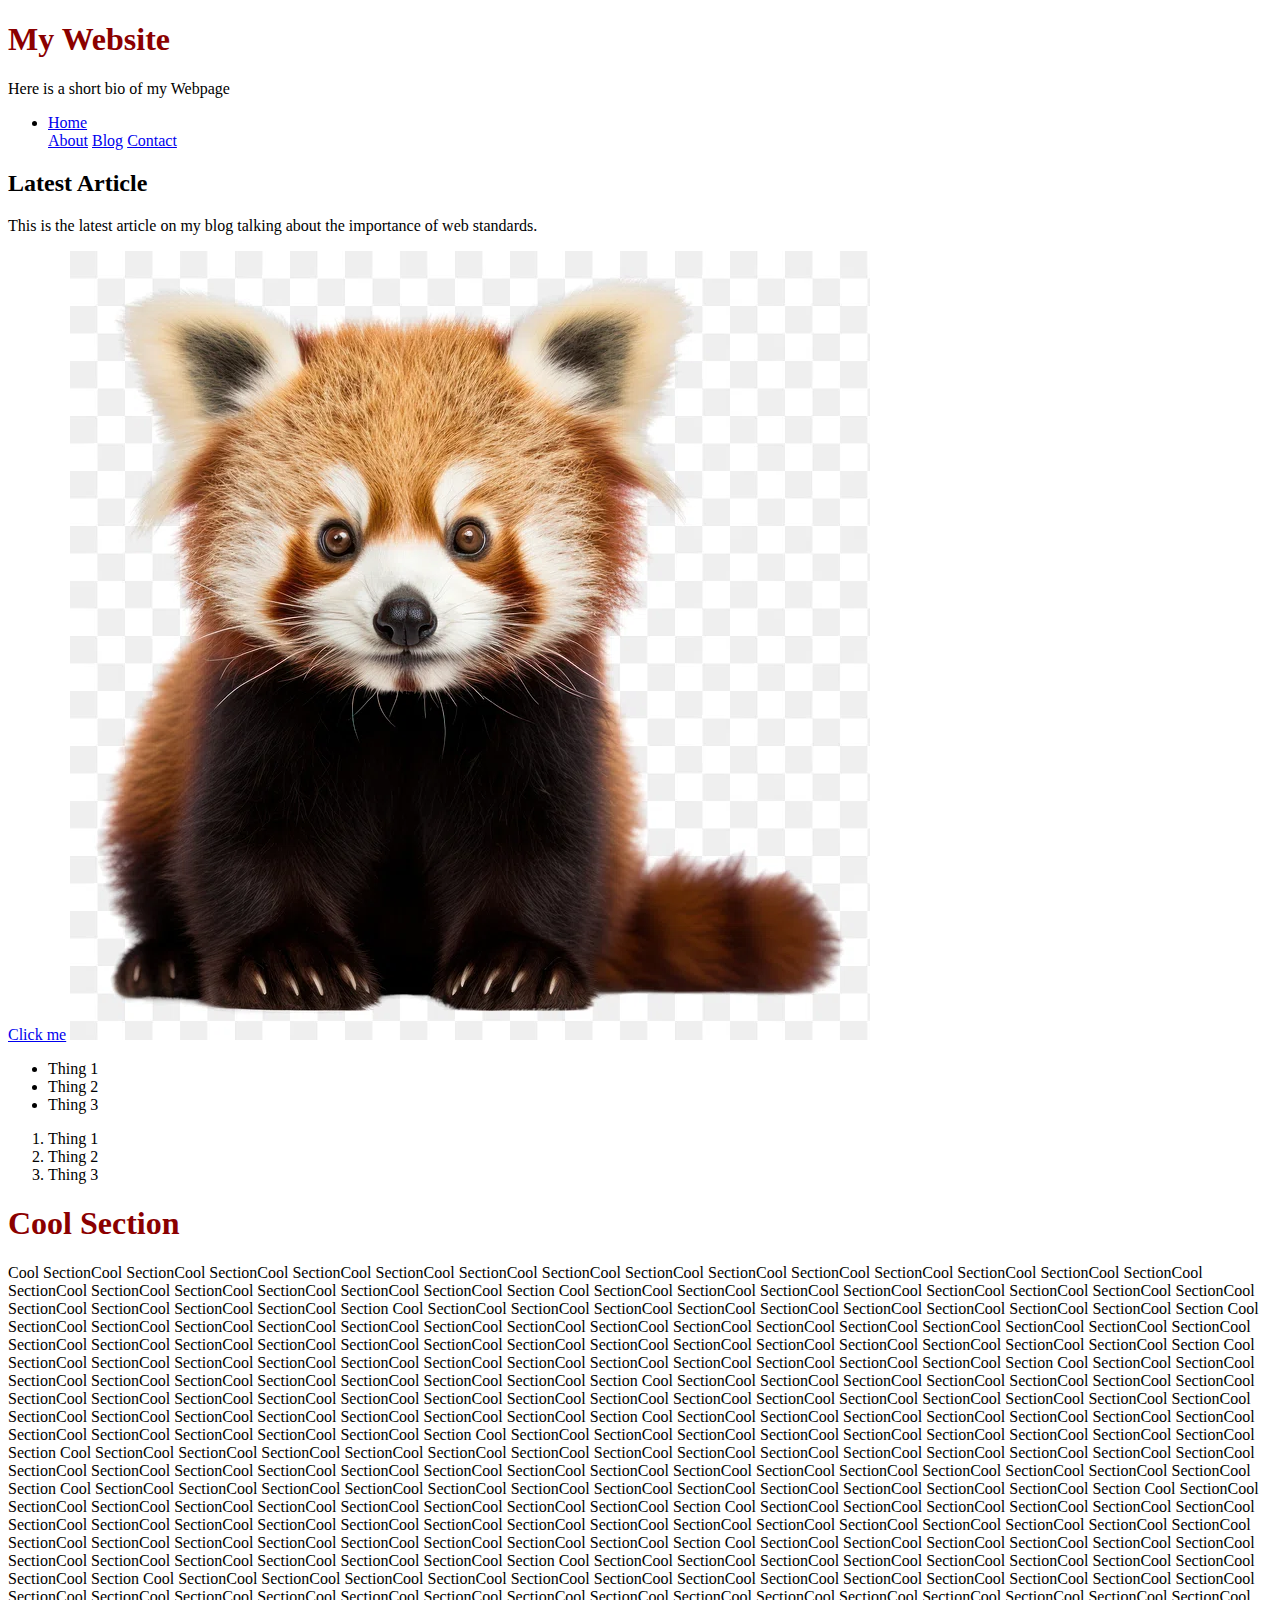
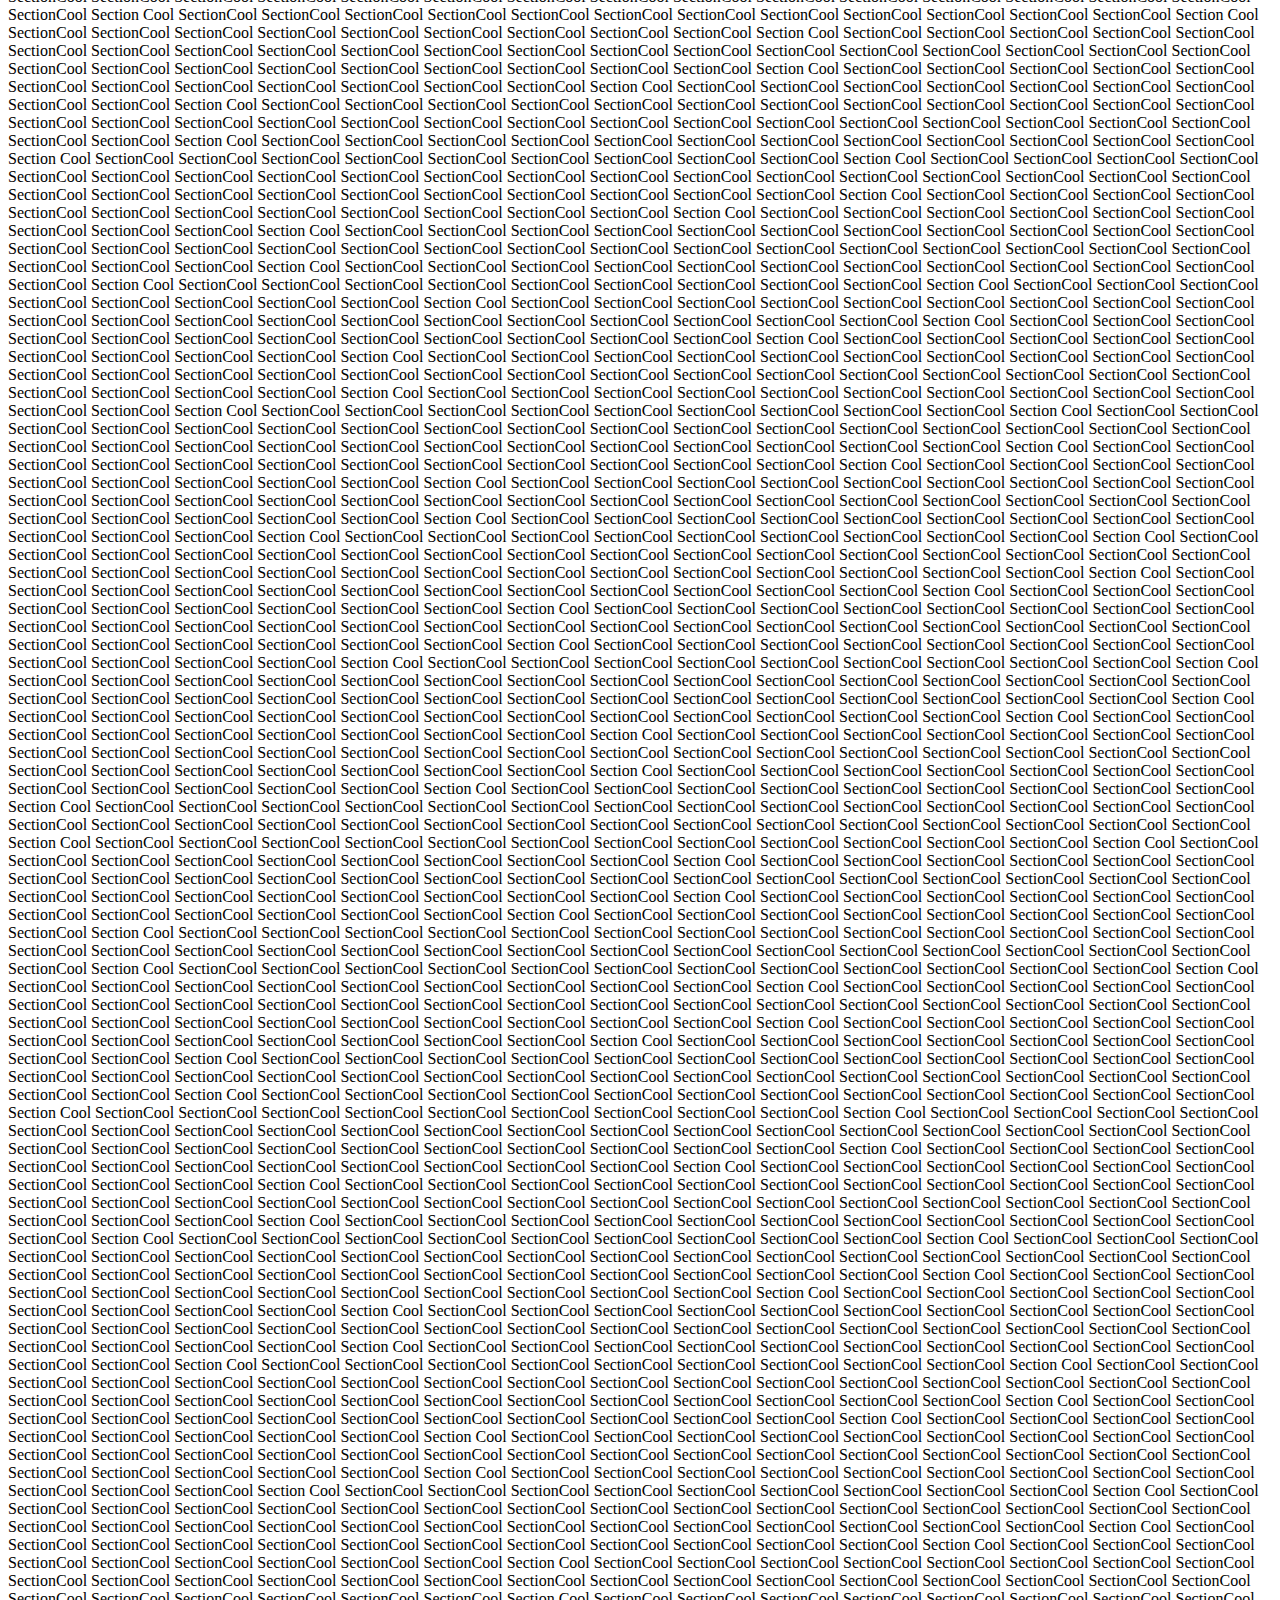
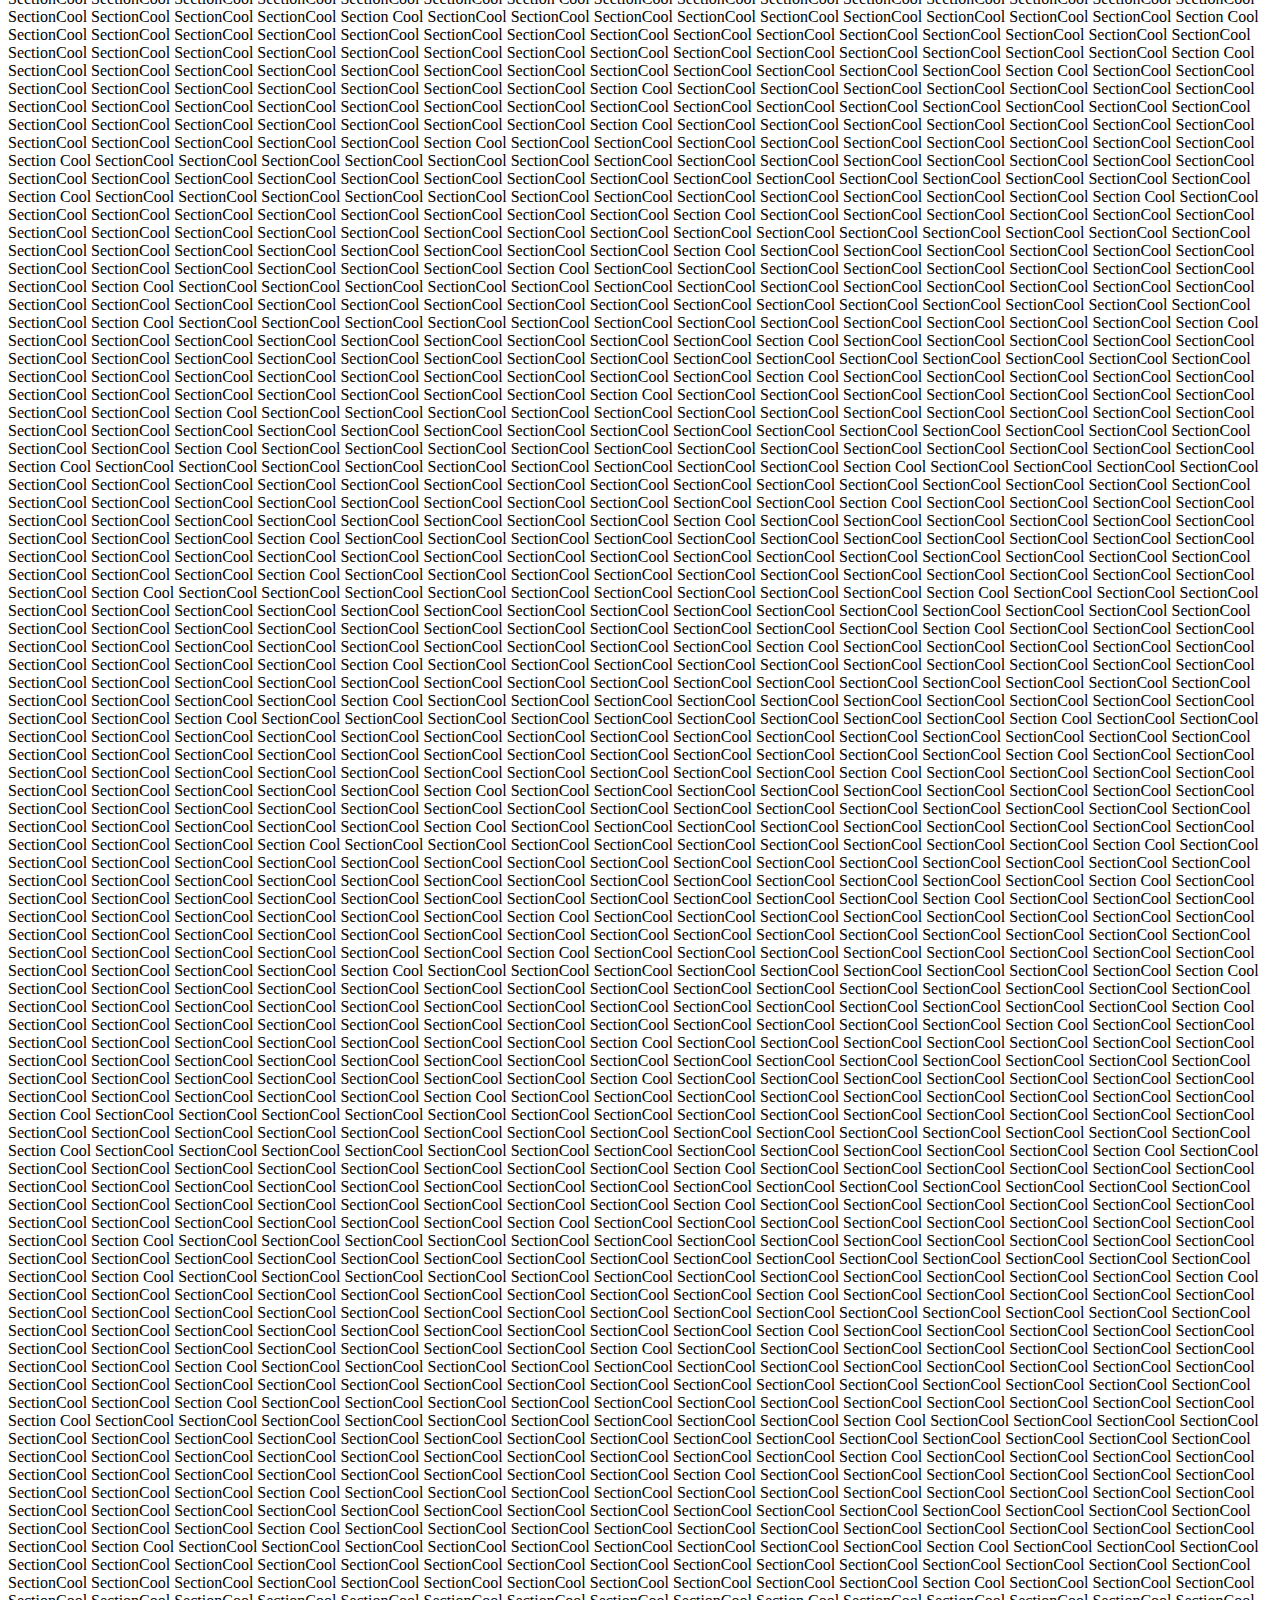
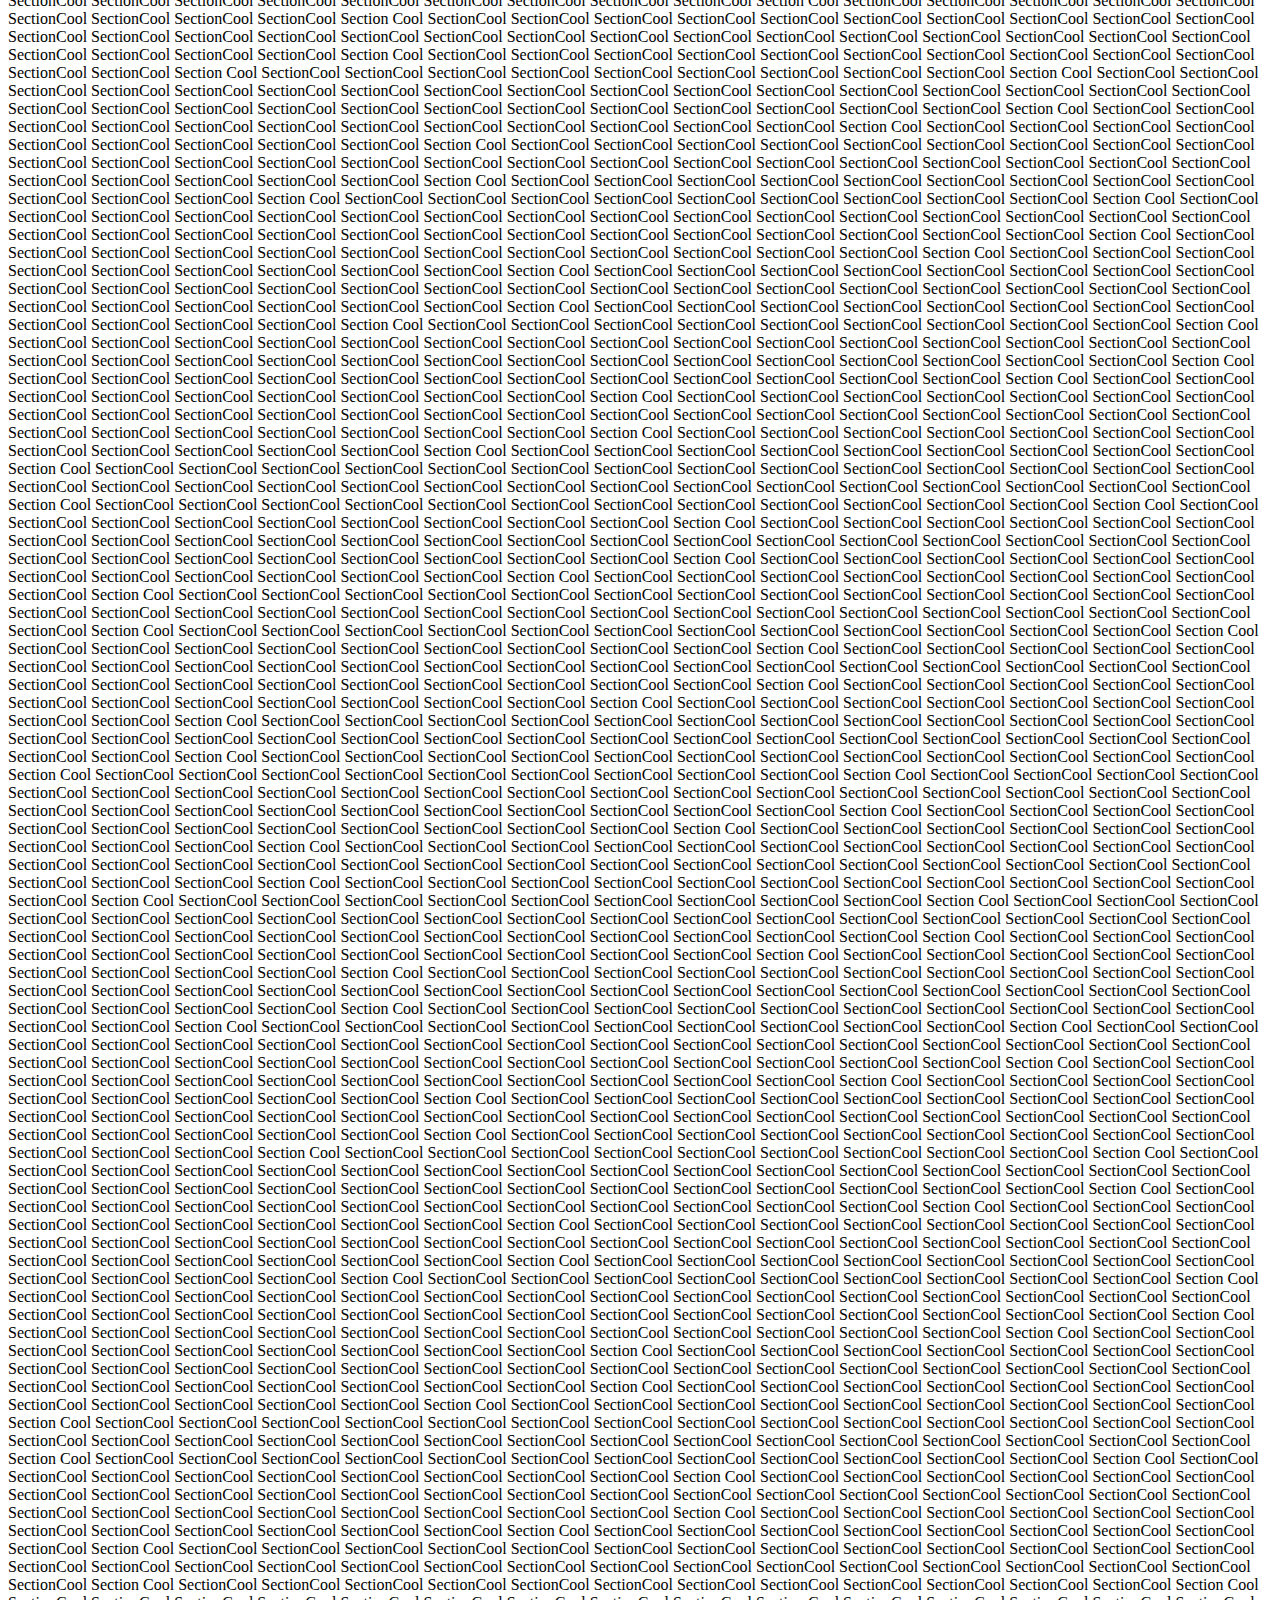
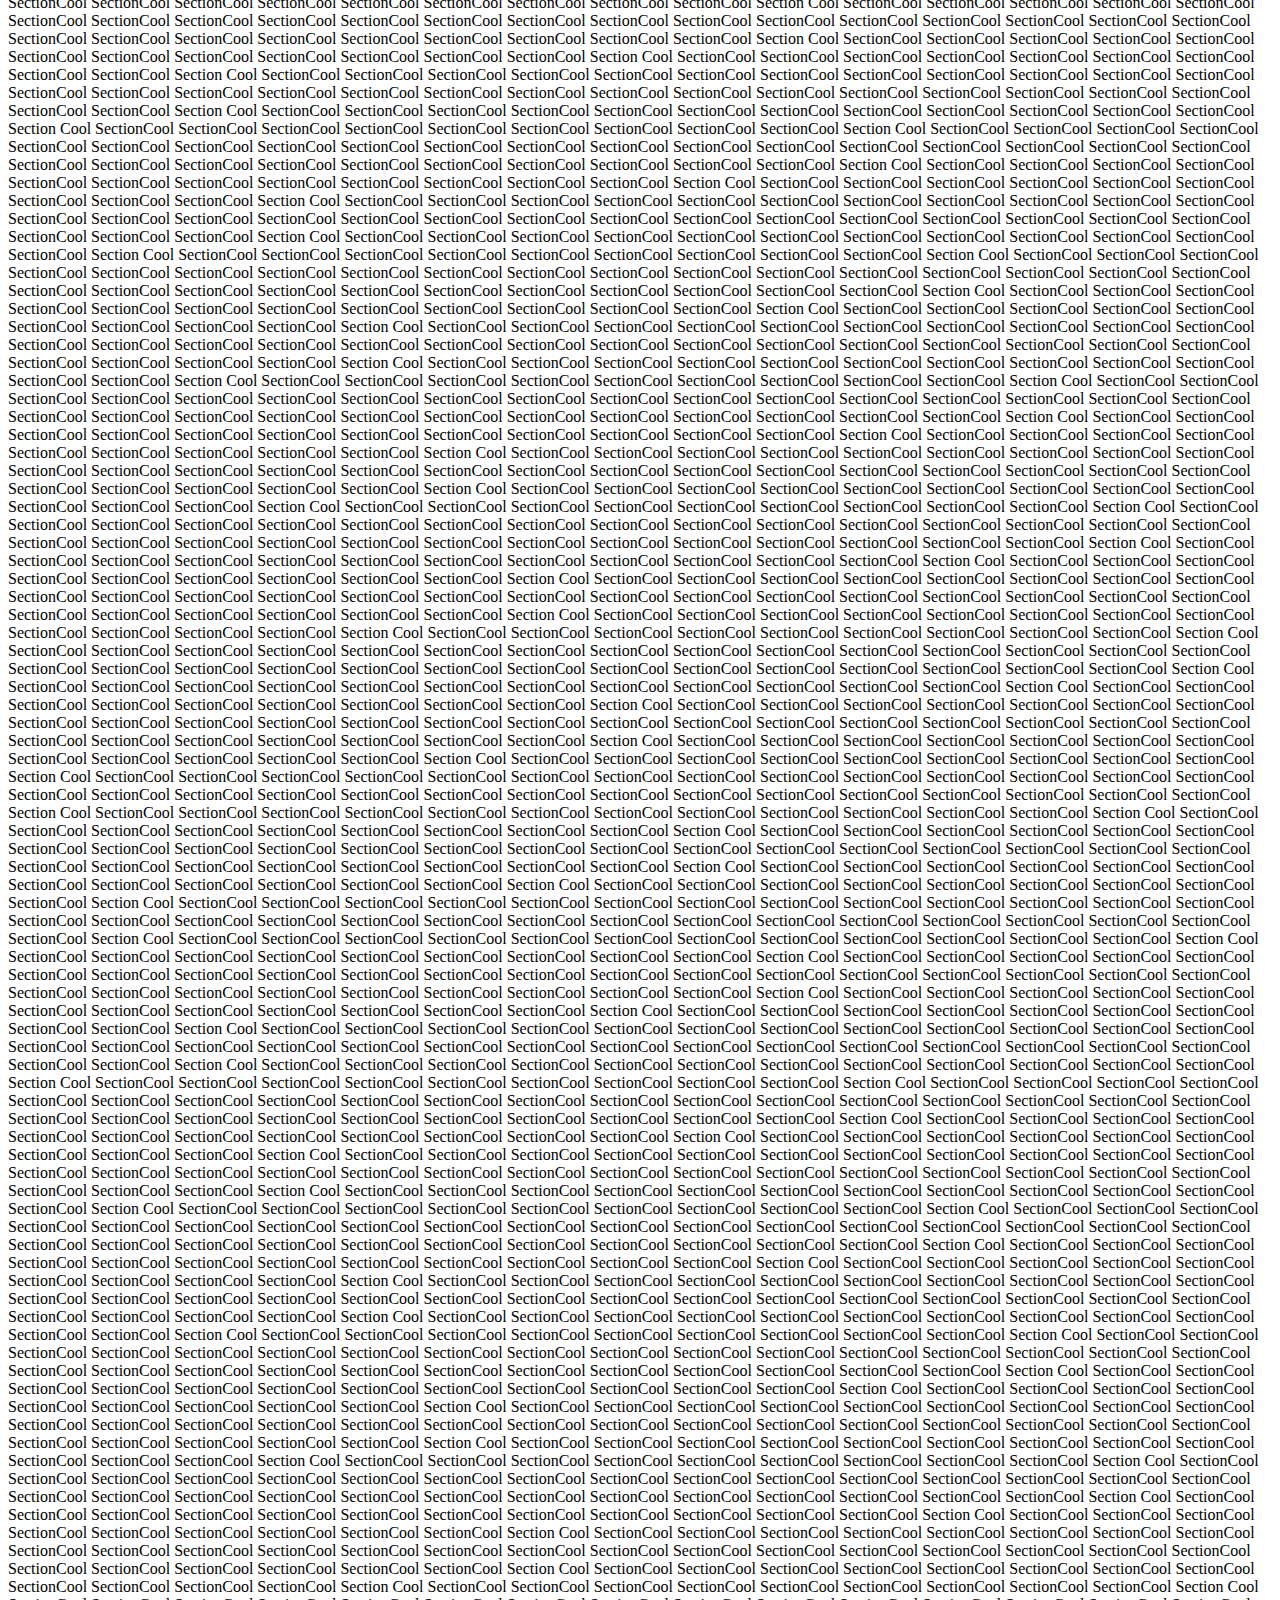
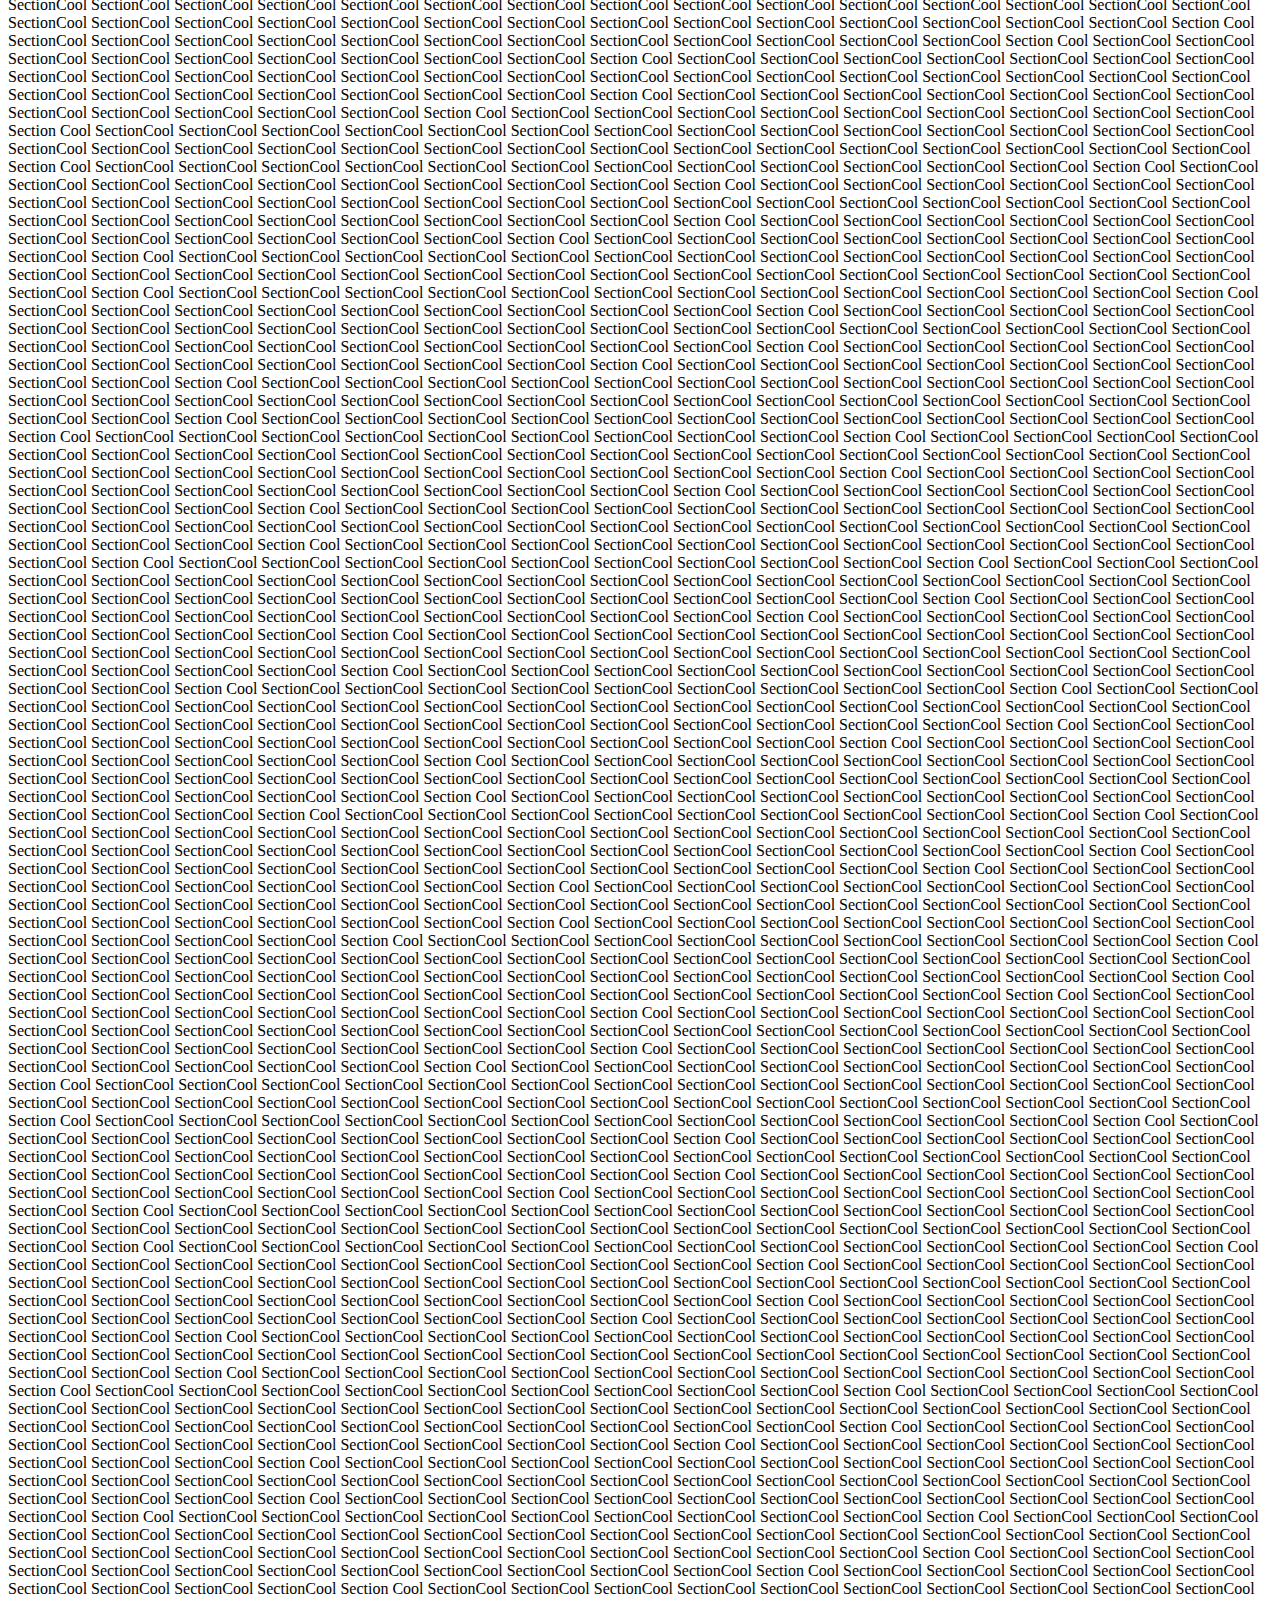
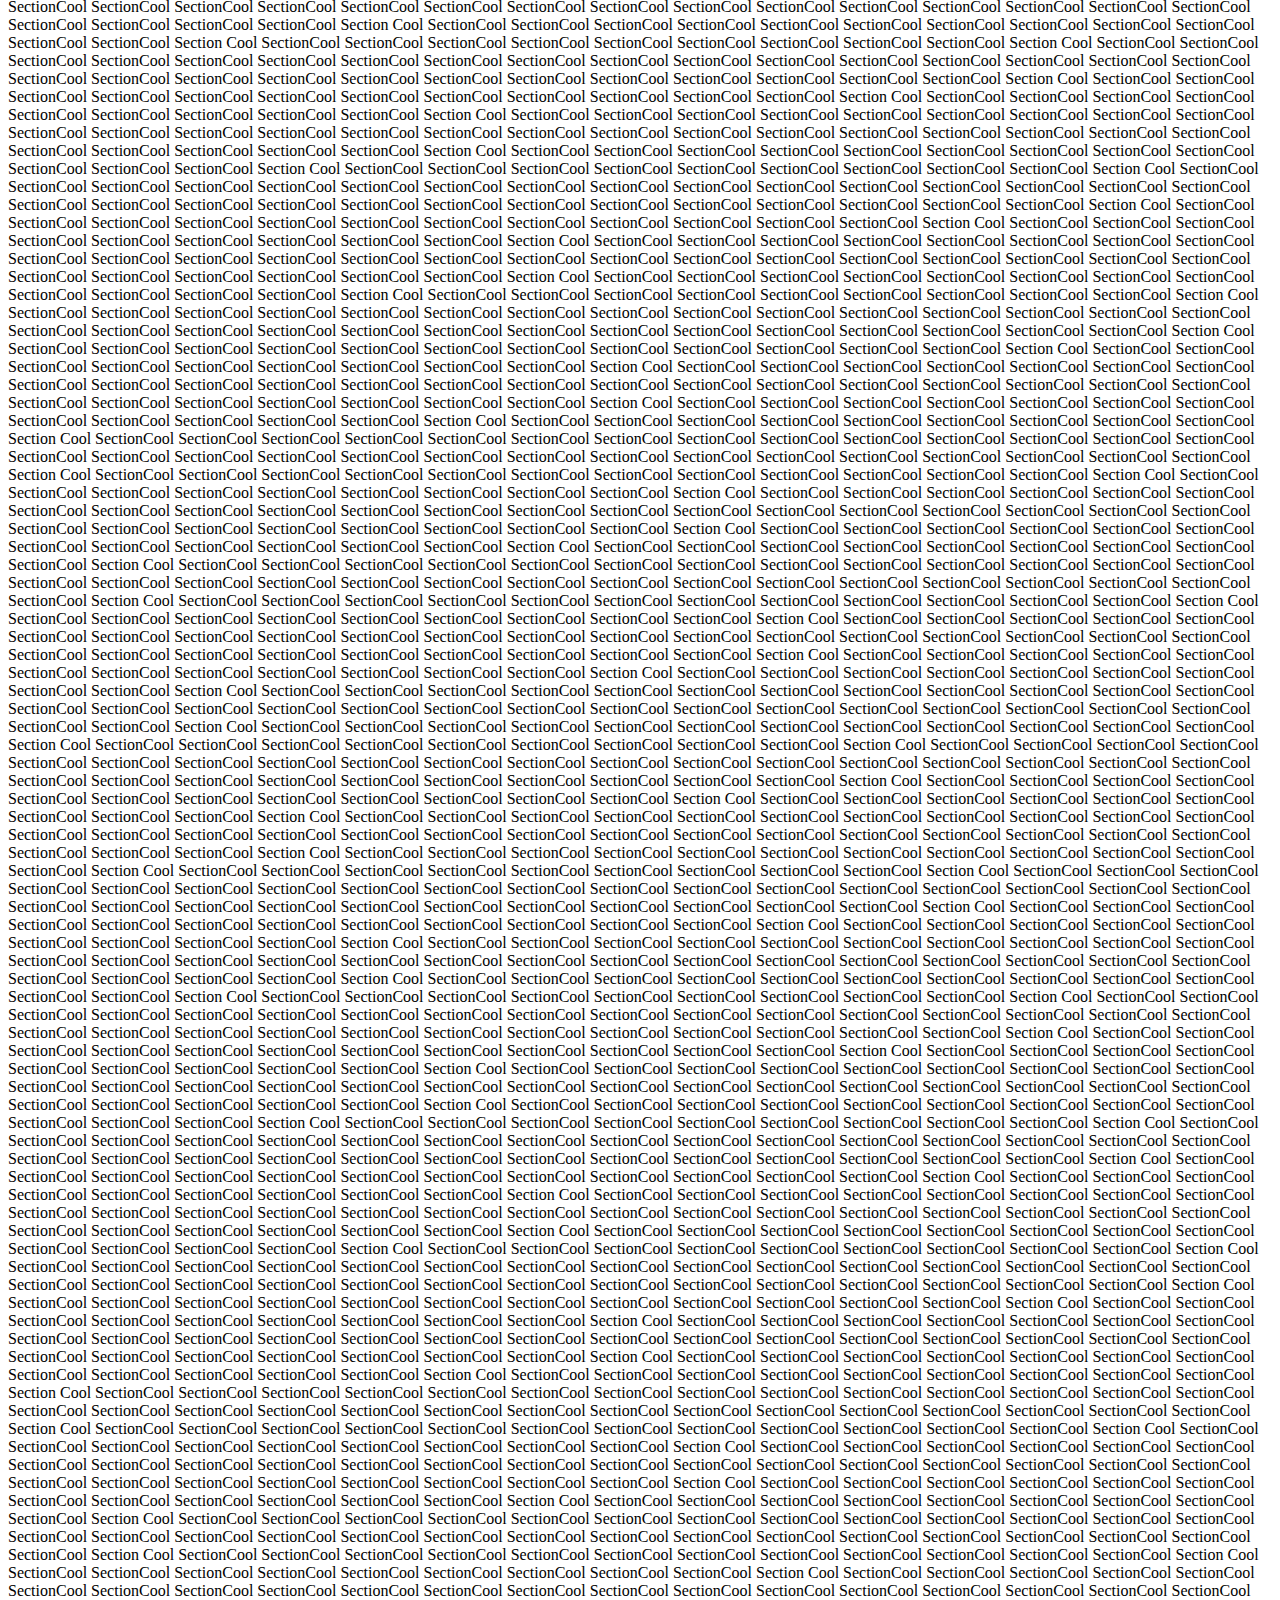
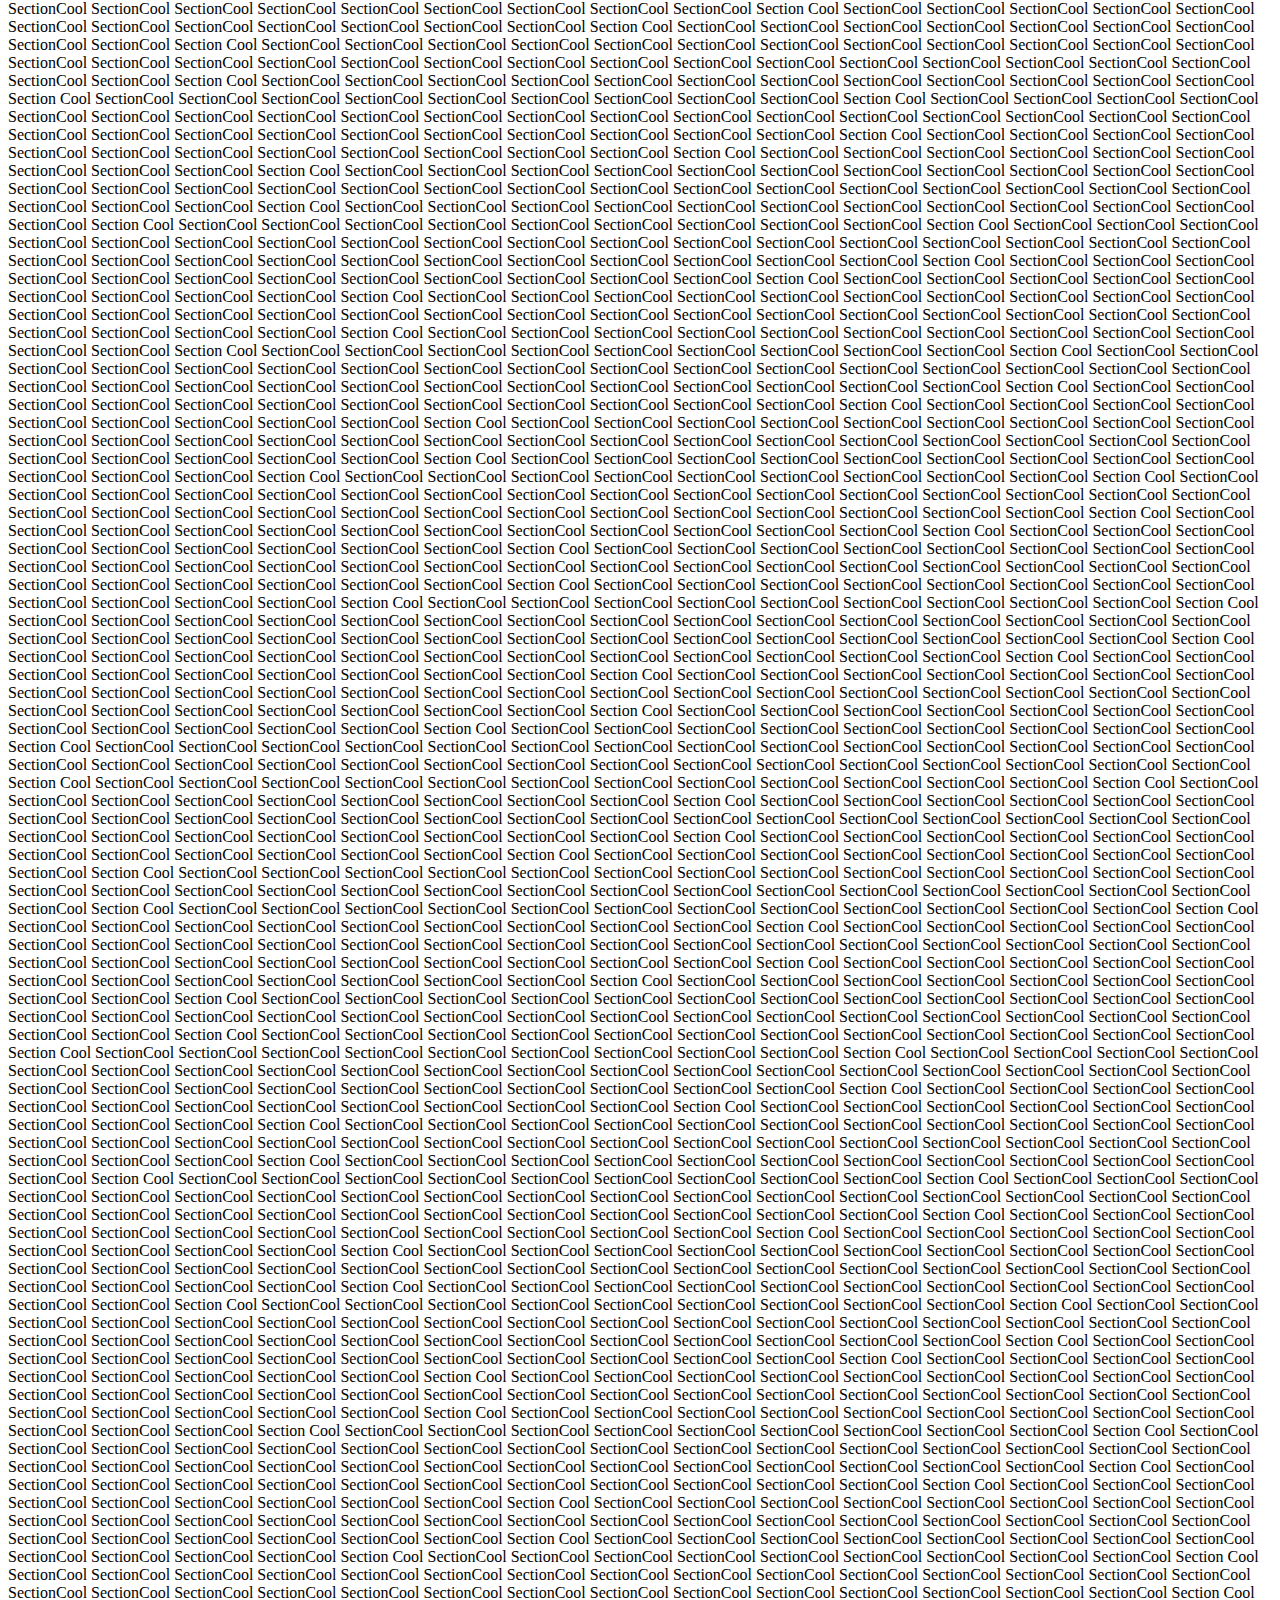
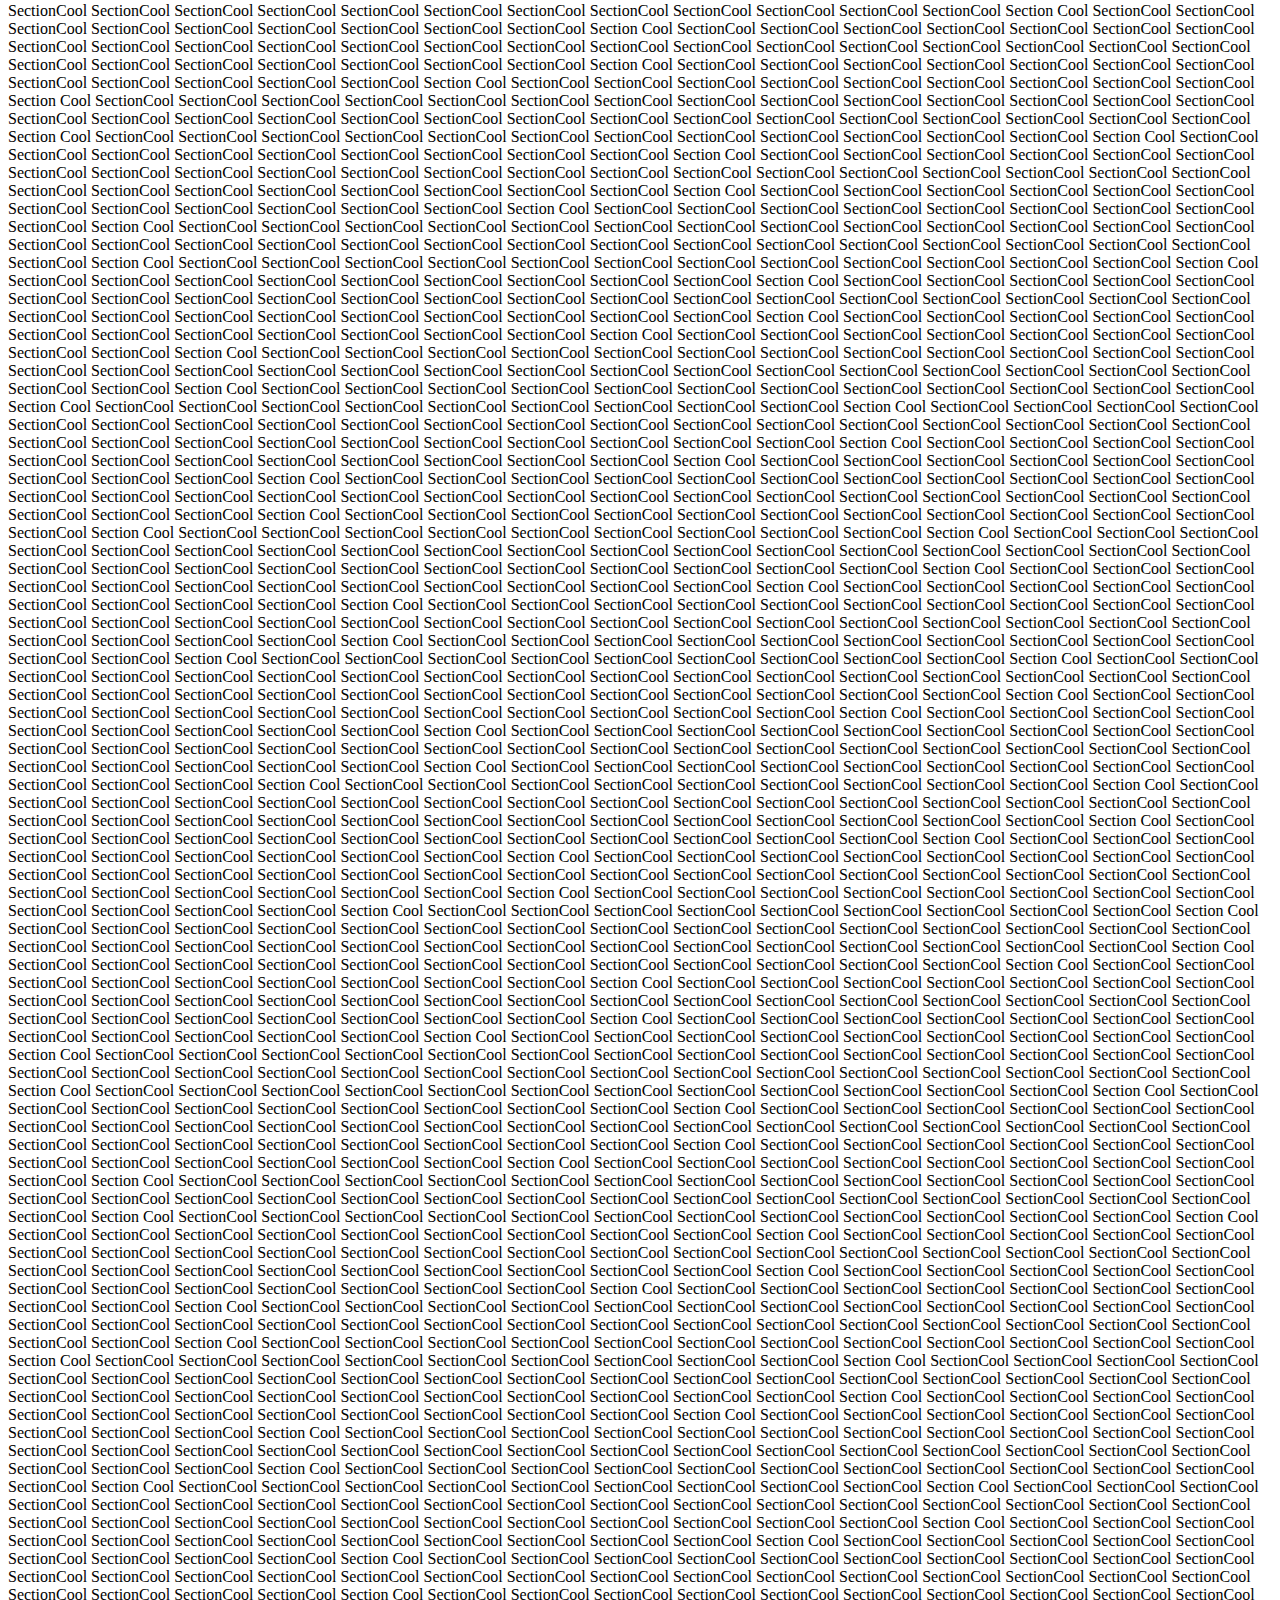
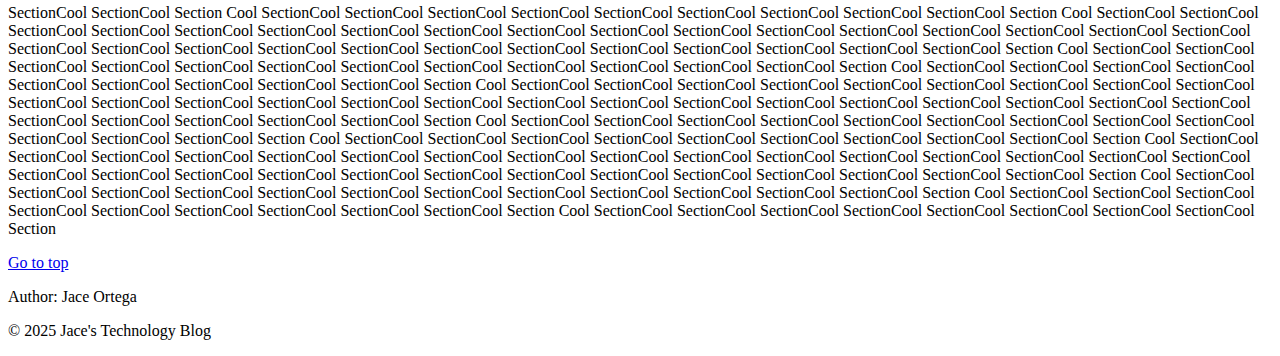
<file: html/index.html>
<!DOCTYPE html>
<html lang="en">
<head>
    <meta charset="UTF-8">
    <meta name="viewport" content="width=device-width, initial-scale=1,0">
    <link href="styles.css" rel="stylesheet">
    <title>My Website</title>
    </head>
    <body>
        <header> 
            <h1>My Website</h1>
            <p>Here is a short bio of my Webpage</p>
        </header>

        <!-- Navigation links -->
        <nav> 
            <ul>
                <li><a href="home" class="nav-link">Home</a></li>
                </li><a href="about" class="nav-link">About</a></li>
                </li><a href="blog" class="nav-link">Blog</a></Li> 
                </Li><a href="contact" class="nav-link">Contact</a></Li>
            </ul>
        </nav>

        <!-- The main element for the dominant content -->
        <main> 
            <article> 
                <h2>Latest Article</h2>
                <p>This is the latest article on my blog talking about the importance of web standards.</p>
            </article>
        </main>

        <div>
                <a href="https://www.google.com" target="_blank" rel=""noopener noreferrer title="Visit Google">Click me</a>
                <img src="redpan.png" alt="Red PanPan" class="image" title="Red PanPan Image" />
                <ul> 
                    <li>Thing 1</li>
                    <li>Thing 2</li>
                    <li>Thing 3</li>
                </ul>
                <ol>
                    <li>Thing 1</li>
                    <li>Thing 2</li>
                    <li>Thing 3</li>
                </ol>
        </div>

        <div id="CoolSection"> 
            <h1>Cool Section</h1>
            <p>
                Cool SectionCool SectionCool SectionCool SectionCool SectionCool SectionCool SectionCool SectionCool SectionCool SectionCool SectionCool SectionCool SectionCool SectionCool SectionCool SectionCool SectionCool SectionCool SectionCool SectionCool Section
                Cool SectionCool SectionCool SectionCool SectionCool SectionCool SectionCool SectionCool SectionCool SectionCool SectionCool SectionCool SectionCool Section
                Cool SectionCool SectionCool SectionCool SectionCool SectionCool SectionCool SectionCool SectionCool SectionCool Section
                Cool SectionCool SectionCool SectionCool SectionCool SectionCool SectionCool SectionCool SectionCool SectionCool SectionCool SectionCool SectionCool SectionCool SectionCool SectionCool SectionCool SectionCool SectionCool SectionCool SectionCool SectionCool SectionCool SectionCool SectionCool SectionCool SectionCool SectionCool SectionCool SectionCool Section
                Cool SectionCool SectionCool SectionCool SectionCool SectionCool SectionCool SectionCool SectionCool SectionCool SectionCool SectionCool SectionCool Section
                Cool SectionCool SectionCool SectionCool SectionCool SectionCool SectionCool SectionCool SectionCool SectionCool Section
                Cool SectionCool SectionCool SectionCool SectionCool SectionCool SectionCool SectionCool SectionCool SectionCool SectionCool SectionCool SectionCool SectionCool SectionCool SectionCool SectionCool SectionCool SectionCool SectionCool SectionCool SectionCool SectionCool SectionCool SectionCool SectionCool SectionCool SectionCool SectionCool SectionCool Section
                Cool SectionCool SectionCool SectionCool SectionCool SectionCool SectionCool SectionCool SectionCool SectionCool SectionCool SectionCool SectionCool Section
                Cool SectionCool SectionCool SectionCool SectionCool SectionCool SectionCool SectionCool SectionCool SectionCool Section
                Cool SectionCool SectionCool SectionCool SectionCool SectionCool SectionCool SectionCool SectionCool SectionCool SectionCool SectionCool SectionCool SectionCool SectionCool SectionCool SectionCool SectionCool SectionCool SectionCool SectionCool SectionCool SectionCool SectionCool SectionCool SectionCool SectionCool SectionCool SectionCool SectionCool Section
                Cool SectionCool SectionCool SectionCool SectionCool SectionCool SectionCool SectionCool SectionCool SectionCool SectionCool SectionCool SectionCool Section
                Cool SectionCool SectionCool SectionCool SectionCool SectionCool SectionCool SectionCool SectionCool SectionCool Section
                Cool SectionCool SectionCool SectionCool SectionCool SectionCool SectionCool SectionCool SectionCool SectionCool SectionCool SectionCool SectionCool SectionCool SectionCool SectionCool SectionCool SectionCool SectionCool SectionCool SectionCool SectionCool SectionCool SectionCool SectionCool SectionCool SectionCool SectionCool SectionCool SectionCool Section
                Cool SectionCool SectionCool SectionCool SectionCool SectionCool SectionCool SectionCool SectionCool SectionCool SectionCool SectionCool SectionCool Section
                Cool SectionCool SectionCool SectionCool SectionCool SectionCool SectionCool SectionCool SectionCool SectionCool Section
                Cool SectionCool SectionCool SectionCool SectionCool SectionCool SectionCool SectionCool SectionCool SectionCool SectionCool SectionCool SectionCool SectionCool SectionCool SectionCool SectionCool SectionCool SectionCool SectionCool SectionCool SectionCool SectionCool SectionCool SectionCool SectionCool SectionCool SectionCool SectionCool SectionCool Section
                Cool SectionCool SectionCool SectionCool SectionCool SectionCool SectionCool SectionCool SectionCool SectionCool SectionCool SectionCool SectionCool Section
                Cool SectionCool SectionCool SectionCool SectionCool SectionCool SectionCool SectionCool SectionCool SectionCool Section
                Cool SectionCool SectionCool SectionCool SectionCool SectionCool SectionCool SectionCool SectionCool SectionCool SectionCool SectionCool SectionCool SectionCool SectionCool SectionCool SectionCool SectionCool SectionCool SectionCool SectionCool SectionCool SectionCool SectionCool SectionCool SectionCool SectionCool SectionCool SectionCool SectionCool Section
                Cool SectionCool SectionCool SectionCool SectionCool SectionCool SectionCool SectionCool SectionCool SectionCool SectionCool SectionCool SectionCool Section
                Cool SectionCool SectionCool SectionCool SectionCool SectionCool SectionCool SectionCool SectionCool SectionCool Section
                Cool SectionCool SectionCool SectionCool SectionCool SectionCool SectionCool SectionCool SectionCool SectionCool SectionCool SectionCool SectionCool SectionCool SectionCool SectionCool SectionCool SectionCool SectionCool SectionCool SectionCool SectionCool SectionCool SectionCool SectionCool SectionCool SectionCool SectionCool SectionCool SectionCool Section
                Cool SectionCool SectionCool SectionCool SectionCool SectionCool SectionCool SectionCool SectionCool SectionCool SectionCool SectionCool SectionCool Section
                Cool SectionCool SectionCool SectionCool SectionCool SectionCool SectionCool SectionCool SectionCool SectionCool Section
                Cool SectionCool SectionCool SectionCool SectionCool SectionCool SectionCool SectionCool SectionCool SectionCool SectionCool SectionCool SectionCool SectionCool SectionCool SectionCool SectionCool SectionCool SectionCool SectionCool SectionCool SectionCool SectionCool SectionCool SectionCool SectionCool SectionCool SectionCool SectionCool SectionCool Section
                Cool SectionCool SectionCool SectionCool SectionCool SectionCool SectionCool SectionCool SectionCool SectionCool SectionCool SectionCool SectionCool Section
                Cool SectionCool SectionCool SectionCool SectionCool SectionCool SectionCool SectionCool SectionCool SectionCool Section
                Cool SectionCool SectionCool SectionCool SectionCool SectionCool SectionCool SectionCool SectionCool SectionCool SectionCool SectionCool SectionCool SectionCool SectionCool SectionCool SectionCool SectionCool SectionCool SectionCool SectionCool SectionCool SectionCool SectionCool SectionCool SectionCool SectionCool SectionCool SectionCool SectionCool Section
                Cool SectionCool SectionCool SectionCool SectionCool SectionCool SectionCool SectionCool SectionCool SectionCool SectionCool SectionCool SectionCool Section
                Cool SectionCool SectionCool SectionCool SectionCool SectionCool SectionCool SectionCool SectionCool SectionCool Section
                Cool SectionCool SectionCool SectionCool SectionCool SectionCool SectionCool SectionCool SectionCool Section Cool SectionCool SectionCool SectionCool SectionCool SectionCool SectionCool SectionCool SectionCool SectionCool SectionCool SectionCool SectionCool SectionCool SectionCool SectionCool SectionCool SectionCool SectionCool SectionCool SectionCool Section
                Cool SectionCool SectionCool SectionCool SectionCool SectionCool SectionCool SectionCool SectionCool SectionCool SectionCool SectionCool SectionCool Section
                Cool SectionCool SectionCool SectionCool SectionCool SectionCool SectionCool SectionCool SectionCool SectionCool Section
                Cool SectionCool SectionCool SectionCool SectionCool SectionCool SectionCool SectionCool SectionCool SectionCool SectionCool SectionCool SectionCool SectionCool SectionCool SectionCool SectionCool SectionCool SectionCool SectionCool SectionCool SectionCool SectionCool SectionCool SectionCool SectionCool SectionCool SectionCool SectionCool SectionCool Section
                Cool SectionCool SectionCool SectionCool SectionCool SectionCool SectionCool SectionCool SectionCool SectionCool SectionCool SectionCool SectionCool Section
                Cool SectionCool SectionCool SectionCool SectionCool SectionCool SectionCool SectionCool SectionCool SectionCool Section
                Cool SectionCool SectionCool SectionCool SectionCool SectionCool SectionCool SectionCool SectionCool SectionCool SectionCool SectionCool SectionCool SectionCool SectionCool SectionCool SectionCool SectionCool SectionCool SectionCool SectionCool SectionCool SectionCool SectionCool SectionCool SectionCool SectionCool SectionCool SectionCool SectionCool Section
                Cool SectionCool SectionCool SectionCool SectionCool SectionCool SectionCool SectionCool SectionCool SectionCool SectionCool SectionCool SectionCool Section
                Cool SectionCool SectionCool SectionCool SectionCool SectionCool SectionCool SectionCool SectionCool SectionCool Section
                Cool SectionCool SectionCool SectionCool SectionCool SectionCool SectionCool SectionCool SectionCool SectionCool SectionCool SectionCool SectionCool SectionCool SectionCool SectionCool SectionCool SectionCool SectionCool SectionCool SectionCool SectionCool SectionCool SectionCool SectionCool SectionCool SectionCool SectionCool SectionCool SectionCool Section
                Cool SectionCool SectionCool SectionCool SectionCool SectionCool SectionCool SectionCool SectionCool SectionCool SectionCool SectionCool SectionCool Section
                Cool SectionCool SectionCool SectionCool SectionCool SectionCool SectionCool SectionCool SectionCool SectionCool Section
                Cool SectionCool SectionCool SectionCool SectionCool SectionCool SectionCool SectionCool SectionCool SectionCool SectionCool SectionCool SectionCool SectionCool SectionCool SectionCool SectionCool SectionCool SectionCool SectionCool SectionCool SectionCool SectionCool SectionCool SectionCool SectionCool SectionCool SectionCool SectionCool SectionCool Section
                Cool SectionCool SectionCool SectionCool SectionCool SectionCool SectionCool SectionCool SectionCool SectionCool SectionCool SectionCool SectionCool Section
                Cool SectionCool SectionCool SectionCool SectionCool SectionCool SectionCool SectionCool SectionCool SectionCool Section
                Cool SectionCool SectionCool SectionCool SectionCool SectionCool SectionCool SectionCool SectionCool SectionCool SectionCool SectionCool SectionCool SectionCool SectionCool SectionCool SectionCool SectionCool SectionCool SectionCool SectionCool SectionCool SectionCool SectionCool SectionCool SectionCool SectionCool SectionCool SectionCool SectionCool Section
                Cool SectionCool SectionCool SectionCool SectionCool SectionCool SectionCool SectionCool SectionCool SectionCool SectionCool SectionCool SectionCool Section
                Cool SectionCool SectionCool SectionCool SectionCool SectionCool SectionCool SectionCool SectionCool SectionCool Section
                Cool SectionCool SectionCool SectionCool SectionCool SectionCool SectionCool SectionCool SectionCool SectionCool SectionCool SectionCool SectionCool SectionCool SectionCool SectionCool SectionCool SectionCool SectionCool SectionCool SectionCool SectionCool SectionCool SectionCool SectionCool SectionCool SectionCool SectionCool SectionCool SectionCool Section
                Cool SectionCool SectionCool SectionCool SectionCool SectionCool SectionCool SectionCool SectionCool SectionCool SectionCool SectionCool SectionCool Section
                Cool SectionCool SectionCool SectionCool SectionCool SectionCool SectionCool SectionCool SectionCool SectionCool Section
                Cool SectionCool SectionCool SectionCool SectionCool SectionCool SectionCool SectionCool SectionCool SectionCool SectionCool SectionCool SectionCool SectionCool SectionCool SectionCool SectionCool SectionCool SectionCool SectionCool SectionCool SectionCool SectionCool SectionCool SectionCool SectionCool SectionCool SectionCool SectionCool SectionCool Section
                Cool SectionCool SectionCool SectionCool SectionCool SectionCool SectionCool SectionCool SectionCool SectionCool SectionCool SectionCool SectionCool Section
                Cool SectionCool SectionCool SectionCool SectionCool SectionCool SectionCool SectionCool SectionCool SectionCool Section
                Cool SectionCool SectionCool SectionCool SectionCool SectionCool SectionCool SectionCool SectionCool SectionCool SectionCool SectionCool SectionCool SectionCool SectionCool SectionCool SectionCool SectionCool SectionCool SectionCool SectionCool SectionCool SectionCool SectionCool SectionCool SectionCool SectionCool SectionCool SectionCool SectionCool Section
                Cool SectionCool SectionCool SectionCool SectionCool SectionCool SectionCool SectionCool SectionCool SectionCool SectionCool SectionCool SectionCool Section
                Cool SectionCool SectionCool SectionCool SectionCool SectionCool SectionCool SectionCool SectionCool SectionCool Section
                Cool SectionCool SectionCool SectionCool SectionCool SectionCool SectionCool SectionCool SectionCool SectionCool SectionCool SectionCool SectionCool SectionCool SectionCool SectionCool SectionCool SectionCool SectionCool SectionCool SectionCool SectionCool SectionCool SectionCool SectionCool SectionCool SectionCool SectionCool SectionCool SectionCool Section
                Cool SectionCool SectionCool SectionCool SectionCool SectionCool SectionCool SectionCool SectionCool SectionCool SectionCool SectionCool SectionCool Section
                Cool SectionCool SectionCool SectionCool SectionCool SectionCool SectionCool SectionCool SectionCool SectionCool Section
                Cool SectionCool SectionCool SectionCool SectionCool SectionCool SectionCool SectionCool SectionCool SectionCool SectionCool SectionCool SectionCool SectionCool SectionCool SectionCool SectionCool SectionCool SectionCool SectionCool SectionCool SectionCool SectionCool SectionCool SectionCool SectionCool SectionCool SectionCool SectionCool SectionCool Section
                Cool SectionCool SectionCool SectionCool SectionCool SectionCool SectionCool SectionCool SectionCool SectionCool SectionCool SectionCool SectionCool Section
                Cool SectionCool SectionCool SectionCool SectionCool SectionCool SectionCool SectionCool SectionCool SectionCool Section
                Cool SectionCool SectionCool SectionCool SectionCool SectionCool SectionCool SectionCool SectionCool SectionCool SectionCool SectionCool SectionCool SectionCool SectionCool SectionCool SectionCool SectionCool SectionCool SectionCool SectionCool SectionCool SectionCool SectionCool SectionCool SectionCool SectionCool SectionCool SectionCool SectionCool Section
                Cool SectionCool SectionCool SectionCool SectionCool SectionCool SectionCool SectionCool SectionCool SectionCool SectionCool SectionCool SectionCool Section
                Cool SectionCool SectionCool SectionCool SectionCool SectionCool SectionCool SectionCool SectionCool SectionCool Section
                Cool SectionCool SectionCool SectionCool SectionCool SectionCool SectionCool SectionCool SectionCool SectionCool SectionCool SectionCool SectionCool SectionCool SectionCool SectionCool SectionCool SectionCool SectionCool SectionCool SectionCool SectionCool SectionCool SectionCool SectionCool SectionCool SectionCool SectionCool SectionCool SectionCool Section
                Cool SectionCool SectionCool SectionCool SectionCool SectionCool SectionCool SectionCool SectionCool SectionCool SectionCool SectionCool SectionCool Section
                Cool SectionCool SectionCool SectionCool SectionCool SectionCool SectionCool SectionCool SectionCool SectionCool Section
                Cool SectionCool SectionCool SectionCool SectionCool SectionCool SectionCool SectionCool SectionCool SectionCool SectionCool SectionCool SectionCool SectionCool SectionCool SectionCool SectionCool SectionCool SectionCool SectionCool SectionCool SectionCool SectionCool SectionCool SectionCool SectionCool SectionCool SectionCool SectionCool SectionCool Section
                Cool SectionCool SectionCool SectionCool SectionCool SectionCool SectionCool SectionCool SectionCool SectionCool SectionCool SectionCool SectionCool Section
                Cool SectionCool SectionCool SectionCool SectionCool SectionCool SectionCool SectionCool SectionCool SectionCool Section
                Cool SectionCool SectionCool SectionCool SectionCool SectionCool SectionCool SectionCool SectionCool SectionCool SectionCool SectionCool SectionCool SectionCool SectionCool SectionCool SectionCool SectionCool SectionCool SectionCool SectionCool SectionCool SectionCool SectionCool SectionCool SectionCool SectionCool SectionCool SectionCool SectionCool Section
                Cool SectionCool SectionCool SectionCool SectionCool SectionCool SectionCool SectionCool SectionCool SectionCool SectionCool SectionCool SectionCool Section
                Cool SectionCool SectionCool SectionCool SectionCool SectionCool SectionCool SectionCool SectionCool SectionCool Section
                Cool SectionCool SectionCool SectionCool SectionCool SectionCool SectionCool SectionCool SectionCool SectionCool SectionCool SectionCool SectionCool SectionCool SectionCool SectionCool SectionCool SectionCool SectionCool SectionCool SectionCool SectionCool SectionCool SectionCool SectionCool SectionCool SectionCool SectionCool SectionCool SectionCool Section
                Cool SectionCool SectionCool SectionCool SectionCool SectionCool SectionCool SectionCool SectionCool SectionCool SectionCool SectionCool SectionCool Section
                Cool SectionCool SectionCool SectionCool SectionCool SectionCool SectionCool SectionCool SectionCool SectionCool Section
                Cool SectionCool SectionCool SectionCool SectionCool SectionCool SectionCool SectionCool SectionCool SectionCool SectionCool SectionCool SectionCool SectionCool SectionCool SectionCool SectionCool SectionCool SectionCool SectionCool SectionCool SectionCool SectionCool SectionCool SectionCool SectionCool SectionCool SectionCool SectionCool SectionCool Section
                Cool SectionCool SectionCool SectionCool SectionCool SectionCool SectionCool SectionCool SectionCool SectionCool SectionCool SectionCool SectionCool Section
                Cool SectionCool SectionCool SectionCool SectionCool SectionCool SectionCool SectionCool SectionCool SectionCool Section
                Cool SectionCool SectionCool SectionCool SectionCool SectionCool SectionCool SectionCool SectionCool SectionCool SectionCool SectionCool SectionCool SectionCool SectionCool SectionCool SectionCool SectionCool SectionCool SectionCool SectionCool SectionCool SectionCool SectionCool SectionCool SectionCool SectionCool SectionCool SectionCool SectionCool Section
                Cool SectionCool SectionCool SectionCool SectionCool SectionCool SectionCool SectionCool SectionCool SectionCool SectionCool SectionCool SectionCool Section
                Cool SectionCool SectionCool SectionCool SectionCool SectionCool SectionCool SectionCool SectionCool SectionCool Section
                Cool SectionCool SectionCool SectionCool SectionCool SectionCool SectionCool SectionCool SectionCool SectionCool SectionCool SectionCool SectionCool SectionCool SectionCool SectionCool SectionCool SectionCool SectionCool SectionCool SectionCool SectionCool SectionCool SectionCool SectionCool SectionCool SectionCool SectionCool SectionCool SectionCool Section
                Cool SectionCool SectionCool SectionCool SectionCool SectionCool SectionCool SectionCool SectionCool SectionCool SectionCool SectionCool SectionCool Section
                Cool SectionCool SectionCool SectionCool SectionCool SectionCool SectionCool SectionCool SectionCool SectionCool Section
                Cool SectionCool SectionCool SectionCool SectionCool SectionCool SectionCool SectionCool SectionCool SectionCool SectionCool SectionCool SectionCool SectionCool SectionCool SectionCool SectionCool SectionCool SectionCool SectionCool SectionCool SectionCool SectionCool SectionCool SectionCool SectionCool SectionCool SectionCool SectionCool SectionCool Section
                Cool SectionCool SectionCool SectionCool SectionCool SectionCool SectionCool SectionCool SectionCool SectionCool SectionCool SectionCool SectionCool Section
                Cool SectionCool SectionCool SectionCool SectionCool SectionCool SectionCool SectionCool SectionCool SectionCool Section
                Cool SectionCool SectionCool SectionCool SectionCool SectionCool SectionCool SectionCool SectionCool SectionCool SectionCool SectionCool SectionCool SectionCool SectionCool SectionCool SectionCool SectionCool SectionCool SectionCool SectionCool SectionCool SectionCool SectionCool SectionCool SectionCool SectionCool SectionCool SectionCool SectionCool Section
                Cool SectionCool SectionCool SectionCool SectionCool SectionCool SectionCool SectionCool SectionCool SectionCool SectionCool SectionCool SectionCool Section
                Cool SectionCool SectionCool SectionCool SectionCool SectionCool SectionCool SectionCool SectionCool SectionCool Section
                Cool SectionCool SectionCool SectionCool SectionCool SectionCool SectionCool SectionCool SectionCool SectionCool SectionCool SectionCool SectionCool SectionCool SectionCool SectionCool SectionCool SectionCool SectionCool SectionCool SectionCool SectionCool SectionCool SectionCool SectionCool SectionCool SectionCool SectionCool SectionCool SectionCool Section
                Cool SectionCool SectionCool SectionCool SectionCool SectionCool SectionCool SectionCool SectionCool SectionCool SectionCool SectionCool SectionCool Section
                Cool SectionCool SectionCool SectionCool SectionCool SectionCool SectionCool SectionCool SectionCool SectionCool Section
                Cool SectionCool SectionCool SectionCool SectionCool SectionCool SectionCool SectionCool SectionCool SectionCool SectionCool SectionCool SectionCool SectionCool SectionCool SectionCool SectionCool SectionCool SectionCool SectionCool SectionCool SectionCool SectionCool SectionCool SectionCool SectionCool SectionCool SectionCool SectionCool SectionCool Section
                Cool SectionCool SectionCool SectionCool SectionCool SectionCool SectionCool SectionCool SectionCool SectionCool SectionCool SectionCool SectionCool Section
                Cool SectionCool SectionCool SectionCool SectionCool SectionCool SectionCool SectionCool SectionCool SectionCool Section
                Cool SectionCool SectionCool SectionCool SectionCool SectionCool SectionCool SectionCool SectionCool SectionCool SectionCool SectionCool SectionCool SectionCool SectionCool SectionCool SectionCool SectionCool SectionCool SectionCool SectionCool SectionCool SectionCool SectionCool SectionCool SectionCool SectionCool SectionCool SectionCool SectionCool Section
                Cool SectionCool SectionCool SectionCool SectionCool SectionCool SectionCool SectionCool SectionCool SectionCool SectionCool SectionCool SectionCool Section
                Cool SectionCool SectionCool SectionCool SectionCool SectionCool SectionCool SectionCool SectionCool SectionCool Section
                Cool SectionCool SectionCool SectionCool SectionCool SectionCool SectionCool SectionCool SectionCool SectionCool SectionCool SectionCool SectionCool SectionCool SectionCool SectionCool SectionCool SectionCool SectionCool SectionCool SectionCool SectionCool SectionCool SectionCool SectionCool SectionCool SectionCool SectionCool SectionCool SectionCool Section
                Cool SectionCool SectionCool SectionCool SectionCool SectionCool SectionCool SectionCool SectionCool SectionCool SectionCool SectionCool SectionCool Section
                Cool SectionCool SectionCool SectionCool SectionCool SectionCool SectionCool SectionCool SectionCool SectionCool Section
                Cool SectionCool SectionCool SectionCool SectionCool SectionCool SectionCool SectionCool SectionCool SectionCool SectionCool SectionCool SectionCool SectionCool SectionCool SectionCool SectionCool SectionCool SectionCool SectionCool SectionCool SectionCool SectionCool SectionCool SectionCool SectionCool SectionCool SectionCool SectionCool SectionCool Section
                Cool SectionCool SectionCool SectionCool SectionCool SectionCool SectionCool SectionCool SectionCool SectionCool SectionCool SectionCool SectionCool Section
                Cool SectionCool SectionCool SectionCool SectionCool SectionCool SectionCool SectionCool SectionCool SectionCool Section
                Cool SectionCool SectionCool SectionCool SectionCool SectionCool SectionCool SectionCool SectionCool SectionCool SectionCool SectionCool SectionCool SectionCool SectionCool SectionCool SectionCool SectionCool SectionCool SectionCool SectionCool SectionCool SectionCool SectionCool SectionCool SectionCool SectionCool SectionCool SectionCool SectionCool Section
                Cool SectionCool SectionCool SectionCool SectionCool SectionCool SectionCool SectionCool SectionCool SectionCool SectionCool SectionCool SectionCool Section
                Cool SectionCool SectionCool SectionCool SectionCool SectionCool SectionCool SectionCool SectionCool SectionCool Section
                Cool SectionCool SectionCool SectionCool SectionCool SectionCool SectionCool SectionCool SectionCool SectionCool SectionCool SectionCool SectionCool SectionCool SectionCool SectionCool SectionCool SectionCool SectionCool SectionCool SectionCool SectionCool SectionCool SectionCool SectionCool SectionCool SectionCool SectionCool SectionCool SectionCool Section
                Cool SectionCool SectionCool SectionCool SectionCool SectionCool SectionCool SectionCool SectionCool SectionCool SectionCool SectionCool SectionCool Section
                Cool SectionCool SectionCool SectionCool SectionCool SectionCool SectionCool SectionCool SectionCool SectionCool Section
                Cool SectionCool SectionCool SectionCool SectionCool SectionCool SectionCool SectionCool SectionCool SectionCool SectionCool SectionCool SectionCool SectionCool SectionCool SectionCool SectionCool SectionCool SectionCool SectionCool SectionCool SectionCool SectionCool SectionCool SectionCool SectionCool SectionCool SectionCool SectionCool SectionCool Section
                Cool SectionCool SectionCool SectionCool SectionCool SectionCool SectionCool SectionCool SectionCool SectionCool SectionCool SectionCool SectionCool Section
                Cool SectionCool SectionCool SectionCool SectionCool SectionCool SectionCool SectionCool SectionCool SectionCool Section
                Cool SectionCool SectionCool SectionCool SectionCool SectionCool SectionCool SectionCool SectionCool SectionCool SectionCool SectionCool SectionCool SectionCool SectionCool SectionCool SectionCool SectionCool SectionCool SectionCool SectionCool SectionCool SectionCool SectionCool SectionCool SectionCool SectionCool SectionCool SectionCool SectionCool Section
                Cool SectionCool SectionCool SectionCool SectionCool SectionCool SectionCool SectionCool SectionCool SectionCool SectionCool SectionCool SectionCool Section
                Cool SectionCool SectionCool SectionCool SectionCool SectionCool SectionCool SectionCool SectionCool SectionCool Section
                Cool SectionCool SectionCool SectionCool SectionCool SectionCool SectionCool SectionCool SectionCool SectionCool SectionCool SectionCool SectionCool SectionCool SectionCool SectionCool SectionCool SectionCool SectionCool SectionCool SectionCool SectionCool SectionCool SectionCool SectionCool SectionCool SectionCool SectionCool SectionCool SectionCool Section
                Cool SectionCool SectionCool SectionCool SectionCool SectionCool SectionCool SectionCool SectionCool SectionCool SectionCool SectionCool SectionCool Section
                Cool SectionCool SectionCool SectionCool SectionCool SectionCool SectionCool SectionCool SectionCool SectionCool Section
                Cool SectionCool SectionCool SectionCool SectionCool SectionCool SectionCool SectionCool SectionCool SectionCool SectionCool SectionCool SectionCool SectionCool SectionCool SectionCool SectionCool SectionCool SectionCool SectionCool SectionCool SectionCool SectionCool SectionCool SectionCool SectionCool SectionCool SectionCool SectionCool SectionCool Section
                Cool SectionCool SectionCool SectionCool SectionCool SectionCool SectionCool SectionCool SectionCool SectionCool SectionCool SectionCool SectionCool Section
                Cool SectionCool SectionCool SectionCool SectionCool SectionCool SectionCool SectionCool SectionCool SectionCool Section
                Cool SectionCool SectionCool SectionCool SectionCool SectionCool SectionCool SectionCool SectionCool SectionCool SectionCool SectionCool SectionCool SectionCool SectionCool SectionCool SectionCool SectionCool SectionCool SectionCool SectionCool SectionCool SectionCool SectionCool SectionCool SectionCool SectionCool SectionCool SectionCool SectionCool Section
                Cool SectionCool SectionCool SectionCool SectionCool SectionCool SectionCool SectionCool SectionCool SectionCool SectionCool SectionCool SectionCool Section
                Cool SectionCool SectionCool SectionCool SectionCool SectionCool SectionCool SectionCool SectionCool SectionCool Section
                Cool SectionCool SectionCool SectionCool SectionCool SectionCool SectionCool SectionCool SectionCool SectionCool SectionCool SectionCool SectionCool SectionCool SectionCool SectionCool SectionCool SectionCool SectionCool SectionCool SectionCool SectionCool SectionCool SectionCool SectionCool SectionCool SectionCool SectionCool SectionCool SectionCool Section
                Cool SectionCool SectionCool SectionCool SectionCool SectionCool SectionCool SectionCool SectionCool SectionCool SectionCool SectionCool SectionCool Section
                Cool SectionCool SectionCool SectionCool SectionCool SectionCool SectionCool SectionCool SectionCool SectionCool Section
                Cool SectionCool SectionCool SectionCool SectionCool SectionCool SectionCool SectionCool SectionCool SectionCool SectionCool SectionCool SectionCool SectionCool SectionCool SectionCool SectionCool SectionCool SectionCool SectionCool SectionCool SectionCool SectionCool SectionCool SectionCool SectionCool SectionCool SectionCool SectionCool SectionCool Section
                Cool SectionCool SectionCool SectionCool SectionCool SectionCool SectionCool SectionCool SectionCool SectionCool SectionCool SectionCool SectionCool Section
                Cool SectionCool SectionCool SectionCool SectionCool SectionCool SectionCool SectionCool SectionCool SectionCool Section
                Cool SectionCool SectionCool SectionCool SectionCool SectionCool SectionCool SectionCool SectionCool SectionCool SectionCool SectionCool SectionCool SectionCool SectionCool SectionCool SectionCool SectionCool SectionCool SectionCool SectionCool SectionCool SectionCool SectionCool SectionCool SectionCool SectionCool SectionCool SectionCool SectionCool Section
                Cool SectionCool SectionCool SectionCool SectionCool SectionCool SectionCool SectionCool SectionCool SectionCool SectionCool SectionCool SectionCool Section
                Cool SectionCool SectionCool SectionCool SectionCool SectionCool SectionCool SectionCool SectionCool SectionCool Section
                Cool SectionCool SectionCool SectionCool SectionCool SectionCool SectionCool SectionCool SectionCool SectionCool SectionCool SectionCool SectionCool SectionCool SectionCool SectionCool SectionCool SectionCool SectionCool SectionCool SectionCool SectionCool SectionCool SectionCool SectionCool SectionCool SectionCool SectionCool SectionCool SectionCool Section
                Cool SectionCool SectionCool SectionCool SectionCool SectionCool SectionCool SectionCool SectionCool SectionCool SectionCool SectionCool SectionCool Section
                Cool SectionCool SectionCool SectionCool SectionCool SectionCool SectionCool SectionCool SectionCool SectionCool Section
                Cool SectionCool SectionCool SectionCool SectionCool SectionCool SectionCool SectionCool SectionCool SectionCool SectionCool SectionCool SectionCool SectionCool SectionCool SectionCool SectionCool SectionCool SectionCool SectionCool SectionCool SectionCool SectionCool SectionCool SectionCool SectionCool SectionCool SectionCool SectionCool SectionCool Section
                Cool SectionCool SectionCool SectionCool SectionCool SectionCool SectionCool SectionCool SectionCool SectionCool SectionCool SectionCool SectionCool Section
                Cool SectionCool SectionCool SectionCool SectionCool SectionCool SectionCool SectionCool SectionCool SectionCool Section
                Cool SectionCool SectionCool SectionCool SectionCool SectionCool SectionCool SectionCool SectionCool SectionCool SectionCool SectionCool SectionCool SectionCool SectionCool SectionCool SectionCool SectionCool SectionCool SectionCool SectionCool SectionCool SectionCool SectionCool SectionCool SectionCool SectionCool SectionCool SectionCool SectionCool Section
                Cool SectionCool SectionCool SectionCool SectionCool SectionCool SectionCool SectionCool SectionCool SectionCool SectionCool SectionCool SectionCool Section
                Cool SectionCool SectionCool SectionCool SectionCool SectionCool SectionCool SectionCool SectionCool SectionCool Section
                Cool SectionCool SectionCool SectionCool SectionCool SectionCool SectionCool SectionCool SectionCool SectionCool SectionCool SectionCool SectionCool SectionCool SectionCool SectionCool SectionCool SectionCool SectionCool SectionCool SectionCool SectionCool SectionCool SectionCool SectionCool SectionCool SectionCool SectionCool SectionCool SectionCool Section
                Cool SectionCool SectionCool SectionCool SectionCool SectionCool SectionCool SectionCool SectionCool SectionCool SectionCool SectionCool SectionCool Section
                Cool SectionCool SectionCool SectionCool SectionCool SectionCool SectionCool SectionCool SectionCool SectionCool Section
                Cool SectionCool SectionCool SectionCool SectionCool SectionCool SectionCool SectionCool SectionCool SectionCool SectionCool SectionCool SectionCool SectionCool SectionCool SectionCool SectionCool SectionCool SectionCool SectionCool SectionCool SectionCool SectionCool SectionCool SectionCool SectionCool SectionCool SectionCool SectionCool SectionCool Section
                Cool SectionCool SectionCool SectionCool SectionCool SectionCool SectionCool SectionCool SectionCool SectionCool SectionCool SectionCool SectionCool Section
                Cool SectionCool SectionCool SectionCool SectionCool SectionCool SectionCool SectionCool SectionCool SectionCool Section
                Cool SectionCool SectionCool SectionCool SectionCool SectionCool SectionCool SectionCool SectionCool SectionCool SectionCool SectionCool SectionCool SectionCool SectionCool SectionCool SectionCool SectionCool SectionCool SectionCool SectionCool SectionCool SectionCool SectionCool SectionCool SectionCool SectionCool SectionCool SectionCool SectionCool Section
                Cool SectionCool SectionCool SectionCool SectionCool SectionCool SectionCool SectionCool SectionCool SectionCool SectionCool SectionCool SectionCool Section
                Cool SectionCool SectionCool SectionCool SectionCool SectionCool SectionCool SectionCool SectionCool SectionCool Section
                Cool SectionCool SectionCool SectionCool SectionCool SectionCool SectionCool SectionCool SectionCool SectionCool SectionCool SectionCool SectionCool SectionCool SectionCool SectionCool SectionCool SectionCool SectionCool SectionCool SectionCool SectionCool SectionCool SectionCool SectionCool SectionCool SectionCool SectionCool SectionCool SectionCool Section
                Cool SectionCool SectionCool SectionCool SectionCool SectionCool SectionCool SectionCool SectionCool SectionCool SectionCool SectionCool SectionCool Section
                Cool SectionCool SectionCool SectionCool SectionCool SectionCool SectionCool SectionCool SectionCool SectionCool Section
                Cool SectionCool SectionCool SectionCool SectionCool SectionCool SectionCool SectionCool SectionCool SectionCool SectionCool SectionCool SectionCool SectionCool SectionCool SectionCool SectionCool SectionCool SectionCool SectionCool SectionCool SectionCool SectionCool SectionCool SectionCool SectionCool SectionCool SectionCool SectionCool SectionCool Section
                Cool SectionCool SectionCool SectionCool SectionCool SectionCool SectionCool SectionCool SectionCool SectionCool SectionCool SectionCool SectionCool Section
                Cool SectionCool SectionCool SectionCool SectionCool SectionCool SectionCool SectionCool SectionCool SectionCool Section
                Cool SectionCool SectionCool SectionCool SectionCool SectionCool SectionCool SectionCool SectionCool SectionCool SectionCool SectionCool SectionCool SectionCool SectionCool SectionCool SectionCool SectionCool SectionCool SectionCool SectionCool SectionCool SectionCool SectionCool SectionCool SectionCool SectionCool SectionCool SectionCool SectionCool Section
                Cool SectionCool SectionCool SectionCool SectionCool SectionCool SectionCool SectionCool SectionCool SectionCool SectionCool SectionCool SectionCool Section
                Cool SectionCool SectionCool SectionCool SectionCool SectionCool SectionCool SectionCool SectionCool SectionCool Section
                Cool SectionCool SectionCool SectionCool SectionCool SectionCool SectionCool SectionCool SectionCool SectionCool SectionCool SectionCool SectionCool SectionCool SectionCool SectionCool SectionCool SectionCool SectionCool SectionCool SectionCool SectionCool SectionCool SectionCool SectionCool SectionCool SectionCool SectionCool SectionCool SectionCool Section
                Cool SectionCool SectionCool SectionCool SectionCool SectionCool SectionCool SectionCool SectionCool SectionCool SectionCool SectionCool SectionCool Section
                Cool SectionCool SectionCool SectionCool SectionCool SectionCool SectionCool SectionCool SectionCool SectionCool Section
                Cool SectionCool SectionCool SectionCool SectionCool SectionCool SectionCool SectionCool SectionCool SectionCool SectionCool SectionCool SectionCool SectionCool SectionCool SectionCool SectionCool SectionCool SectionCool SectionCool SectionCool SectionCool SectionCool SectionCool SectionCool SectionCool SectionCool SectionCool SectionCool SectionCool Section
                Cool SectionCool SectionCool SectionCool SectionCool SectionCool SectionCool SectionCool SectionCool SectionCool SectionCool SectionCool SectionCool Section
                Cool SectionCool SectionCool SectionCool SectionCool SectionCool SectionCool SectionCool SectionCool SectionCool Section
                Cool SectionCool SectionCool SectionCool SectionCool SectionCool SectionCool SectionCool SectionCool SectionCool SectionCool SectionCool SectionCool SectionCool SectionCool SectionCool SectionCool SectionCool SectionCool SectionCool SectionCool SectionCool SectionCool SectionCool SectionCool SectionCool SectionCool SectionCool SectionCool SectionCool Section
                Cool SectionCool SectionCool SectionCool SectionCool SectionCool SectionCool SectionCool SectionCool SectionCool SectionCool SectionCool SectionCool Section
                Cool SectionCool SectionCool SectionCool SectionCool SectionCool SectionCool SectionCool SectionCool SectionCool Section
                Cool SectionCool SectionCool SectionCool SectionCool SectionCool SectionCool SectionCool SectionCool SectionCool SectionCool SectionCool SectionCool SectionCool SectionCool SectionCool SectionCool SectionCool SectionCool SectionCool SectionCool SectionCool SectionCool SectionCool SectionCool SectionCool SectionCool SectionCool SectionCool SectionCool Section
                Cool SectionCool SectionCool SectionCool SectionCool SectionCool SectionCool SectionCool SectionCool SectionCool SectionCool SectionCool SectionCool Section
                Cool SectionCool SectionCool SectionCool SectionCool SectionCool SectionCool SectionCool SectionCool SectionCool Section
                Cool SectionCool SectionCool SectionCool SectionCool SectionCool SectionCool SectionCool SectionCool SectionCool SectionCool SectionCool SectionCool SectionCool SectionCool SectionCool SectionCool SectionCool SectionCool SectionCool SectionCool SectionCool SectionCool SectionCool SectionCool SectionCool SectionCool SectionCool SectionCool SectionCool Section
                Cool SectionCool SectionCool SectionCool SectionCool SectionCool SectionCool SectionCool SectionCool SectionCool SectionCool SectionCool SectionCool Section
                Cool SectionCool SectionCool SectionCool SectionCool SectionCool SectionCool SectionCool SectionCool SectionCool Section
                Cool SectionCool SectionCool SectionCool SectionCool SectionCool SectionCool SectionCool SectionCool SectionCool SectionCool SectionCool SectionCool SectionCool SectionCool SectionCool SectionCool SectionCool SectionCool SectionCool SectionCool SectionCool SectionCool SectionCool SectionCool SectionCool SectionCool SectionCool SectionCool SectionCool Section
                Cool SectionCool SectionCool SectionCool SectionCool SectionCool SectionCool SectionCool SectionCool SectionCool SectionCool SectionCool SectionCool Section
                Cool SectionCool SectionCool SectionCool SectionCool SectionCool SectionCool SectionCool SectionCool SectionCool Section
                Cool SectionCool SectionCool SectionCool SectionCool SectionCool SectionCool SectionCool SectionCool SectionCool SectionCool SectionCool SectionCool SectionCool SectionCool SectionCool SectionCool SectionCool SectionCool SectionCool SectionCool SectionCool SectionCool SectionCool SectionCool SectionCool SectionCool SectionCool SectionCool SectionCool Section
                Cool SectionCool SectionCool SectionCool SectionCool SectionCool SectionCool SectionCool SectionCool SectionCool SectionCool SectionCool SectionCool Section
                Cool SectionCool SectionCool SectionCool SectionCool SectionCool SectionCool SectionCool SectionCool SectionCool Section
                Cool SectionCool SectionCool SectionCool SectionCool SectionCool SectionCool SectionCool SectionCool SectionCool SectionCool SectionCool SectionCool SectionCool SectionCool SectionCool SectionCool SectionCool SectionCool SectionCool SectionCool SectionCool SectionCool SectionCool SectionCool SectionCool SectionCool SectionCool SectionCool SectionCool Section
                Cool SectionCool SectionCool SectionCool SectionCool SectionCool SectionCool SectionCool SectionCool SectionCool SectionCool SectionCool SectionCool Section
                Cool SectionCool SectionCool SectionCool SectionCool SectionCool SectionCool SectionCool SectionCool SectionCool Section
                Cool SectionCool SectionCool SectionCool SectionCool SectionCool SectionCool SectionCool SectionCool SectionCool SectionCool SectionCool SectionCool SectionCool SectionCool SectionCool SectionCool SectionCool SectionCool SectionCool SectionCool SectionCool SectionCool SectionCool SectionCool SectionCool SectionCool SectionCool SectionCool SectionCool Section
                Cool SectionCool SectionCool SectionCool SectionCool SectionCool SectionCool SectionCool SectionCool SectionCool SectionCool SectionCool SectionCool Section
                Cool SectionCool SectionCool SectionCool SectionCool SectionCool SectionCool SectionCool SectionCool SectionCool Section
                Cool SectionCool SectionCool SectionCool SectionCool SectionCool SectionCool SectionCool SectionCool SectionCool SectionCool SectionCool SectionCool SectionCool SectionCool SectionCool SectionCool SectionCool SectionCool SectionCool SectionCool SectionCool SectionCool SectionCool SectionCool SectionCool SectionCool SectionCool SectionCool SectionCool Section
                Cool SectionCool SectionCool SectionCool SectionCool SectionCool SectionCool SectionCool SectionCool SectionCool SectionCool SectionCool SectionCool Section
                Cool SectionCool SectionCool SectionCool SectionCool SectionCool SectionCool SectionCool SectionCool SectionCool Section
                Cool SectionCool SectionCool SectionCool SectionCool SectionCool SectionCool SectionCool SectionCool SectionCool SectionCool SectionCool SectionCool SectionCool SectionCool SectionCool SectionCool SectionCool SectionCool SectionCool SectionCool SectionCool SectionCool SectionCool SectionCool SectionCool SectionCool SectionCool SectionCool SectionCool Section
                Cool SectionCool SectionCool SectionCool SectionCool SectionCool SectionCool SectionCool SectionCool SectionCool SectionCool SectionCool SectionCool Section
                Cool SectionCool SectionCool SectionCool SectionCool SectionCool SectionCool SectionCool SectionCool SectionCool Section
                Cool SectionCool SectionCool SectionCool SectionCool SectionCool SectionCool SectionCool SectionCool SectionCool SectionCool SectionCool SectionCool SectionCool SectionCool SectionCool SectionCool SectionCool SectionCool SectionCool SectionCool SectionCool SectionCool SectionCool SectionCool SectionCool SectionCool SectionCool SectionCool SectionCool Section
                Cool SectionCool SectionCool SectionCool SectionCool SectionCool SectionCool SectionCool SectionCool SectionCool SectionCool SectionCool SectionCool Section
                Cool SectionCool SectionCool SectionCool SectionCool SectionCool SectionCool SectionCool SectionCool SectionCool Section
                Cool SectionCool SectionCool SectionCool SectionCool SectionCool SectionCool SectionCool SectionCool SectionCool SectionCool SectionCool SectionCool SectionCool SectionCool SectionCool SectionCool SectionCool SectionCool SectionCool SectionCool SectionCool SectionCool SectionCool SectionCool SectionCool SectionCool SectionCool SectionCool SectionCool Section
                Cool SectionCool SectionCool SectionCool SectionCool SectionCool SectionCool SectionCool SectionCool SectionCool SectionCool SectionCool SectionCool Section
                Cool SectionCool SectionCool SectionCool SectionCool SectionCool SectionCool SectionCool SectionCool SectionCool Section
                Cool SectionCool SectionCool SectionCool SectionCool SectionCool SectionCool SectionCool SectionCool SectionCool SectionCool SectionCool SectionCool SectionCool SectionCool SectionCool SectionCool SectionCool SectionCool SectionCool SectionCool SectionCool SectionCool SectionCool SectionCool SectionCool SectionCool SectionCool SectionCool SectionCool Section
                Cool SectionCool SectionCool SectionCool SectionCool SectionCool SectionCool SectionCool SectionCool SectionCool SectionCool SectionCool SectionCool Section
                Cool SectionCool SectionCool SectionCool SectionCool SectionCool SectionCool SectionCool SectionCool SectionCool Section
                Cool SectionCool SectionCool SectionCool SectionCool SectionCool SectionCool SectionCool SectionCool SectionCool SectionCool SectionCool SectionCool SectionCool SectionCool SectionCool SectionCool SectionCool SectionCool SectionCool SectionCool SectionCool SectionCool SectionCool SectionCool SectionCool SectionCool SectionCool SectionCool SectionCool Section
                Cool SectionCool SectionCool SectionCool SectionCool SectionCool SectionCool SectionCool SectionCool SectionCool SectionCool SectionCool SectionCool Section
                Cool SectionCool SectionCool SectionCool SectionCool SectionCool SectionCool SectionCool SectionCool SectionCool Section
                Cool SectionCool SectionCool SectionCool SectionCool SectionCool SectionCool SectionCool SectionCool SectionCool SectionCool SectionCool SectionCool SectionCool SectionCool SectionCool SectionCool SectionCool SectionCool SectionCool SectionCool SectionCool SectionCool SectionCool SectionCool SectionCool SectionCool SectionCool SectionCool SectionCool Section
                Cool SectionCool SectionCool SectionCool SectionCool SectionCool SectionCool SectionCool SectionCool SectionCool SectionCool SectionCool SectionCool Section
                Cool SectionCool SectionCool SectionCool SectionCool SectionCool SectionCool SectionCool SectionCool SectionCool Section
                Cool SectionCool SectionCool SectionCool SectionCool SectionCool SectionCool SectionCool SectionCool SectionCool SectionCool SectionCool SectionCool SectionCool SectionCool SectionCool SectionCool SectionCool SectionCool SectionCool SectionCool SectionCool SectionCool SectionCool SectionCool SectionCool SectionCool SectionCool SectionCool SectionCool Section
                Cool SectionCool SectionCool SectionCool SectionCool SectionCool SectionCool SectionCool SectionCool SectionCool SectionCool SectionCool SectionCool Section
                Cool SectionCool SectionCool SectionCool SectionCool SectionCool SectionCool SectionCool SectionCool SectionCool Section
                Cool SectionCool SectionCool SectionCool SectionCool SectionCool SectionCool SectionCool SectionCool SectionCool SectionCool SectionCool SectionCool SectionCool SectionCool SectionCool SectionCool SectionCool SectionCool SectionCool SectionCool SectionCool SectionCool SectionCool SectionCool SectionCool SectionCool SectionCool SectionCool SectionCool Section
                Cool SectionCool SectionCool SectionCool SectionCool SectionCool SectionCool SectionCool SectionCool SectionCool SectionCool SectionCool SectionCool Section
                Cool SectionCool SectionCool SectionCool SectionCool SectionCool SectionCool SectionCool SectionCool SectionCool Section
                Cool SectionCool SectionCool SectionCool SectionCool SectionCool SectionCool SectionCool SectionCool SectionCool SectionCool SectionCool SectionCool SectionCool SectionCool SectionCool SectionCool SectionCool SectionCool SectionCool SectionCool SectionCool SectionCool SectionCool SectionCool SectionCool SectionCool SectionCool SectionCool SectionCool Section
                Cool SectionCool SectionCool SectionCool SectionCool SectionCool SectionCool SectionCool SectionCool SectionCool SectionCool SectionCool SectionCool Section
                Cool SectionCool SectionCool SectionCool SectionCool SectionCool SectionCool SectionCool SectionCool SectionCool Section
                Cool SectionCool SectionCool SectionCool SectionCool SectionCool SectionCool SectionCool SectionCool SectionCool SectionCool SectionCool SectionCool SectionCool SectionCool SectionCool SectionCool SectionCool SectionCool SectionCool SectionCool SectionCool SectionCool SectionCool SectionCool SectionCool SectionCool SectionCool SectionCool SectionCool Section
                Cool SectionCool SectionCool SectionCool SectionCool SectionCool SectionCool SectionCool SectionCool SectionCool SectionCool SectionCool SectionCool Section
                Cool SectionCool SectionCool SectionCool SectionCool SectionCool SectionCool SectionCool SectionCool SectionCool Section
                Cool SectionCool SectionCool SectionCool SectionCool SectionCool SectionCool SectionCool SectionCool SectionCool SectionCool SectionCool SectionCool SectionCool SectionCool SectionCool SectionCool SectionCool SectionCool SectionCool SectionCool SectionCool SectionCool SectionCool SectionCool SectionCool SectionCool SectionCool SectionCool SectionCool Section
                Cool SectionCool SectionCool SectionCool SectionCool SectionCool SectionCool SectionCool SectionCool SectionCool SectionCool SectionCool SectionCool Section
                Cool SectionCool SectionCool SectionCool SectionCool SectionCool SectionCool SectionCool SectionCool SectionCool Section
                Cool SectionCool SectionCool SectionCool SectionCool SectionCool SectionCool SectionCool SectionCool SectionCool SectionCool SectionCool SectionCool SectionCool SectionCool SectionCool SectionCool SectionCool SectionCool SectionCool SectionCool SectionCool SectionCool SectionCool SectionCool SectionCool SectionCool SectionCool SectionCool SectionCool Section
                Cool SectionCool SectionCool SectionCool SectionCool SectionCool SectionCool SectionCool SectionCool SectionCool SectionCool SectionCool SectionCool Section
                Cool SectionCool SectionCool SectionCool SectionCool SectionCool SectionCool SectionCool SectionCool SectionCool Section
                Cool SectionCool SectionCool SectionCool SectionCool SectionCool SectionCool SectionCool SectionCool SectionCool SectionCool SectionCool SectionCool SectionCool SectionCool SectionCool SectionCool SectionCool SectionCool SectionCool SectionCool SectionCool SectionCool SectionCool SectionCool SectionCool SectionCool SectionCool SectionCool SectionCool Section
                Cool SectionCool SectionCool SectionCool SectionCool SectionCool SectionCool SectionCool SectionCool SectionCool SectionCool SectionCool SectionCool Section
                Cool SectionCool SectionCool SectionCool SectionCool SectionCool SectionCool SectionCool SectionCool SectionCool Section
                Cool SectionCool SectionCool SectionCool SectionCool SectionCool SectionCool SectionCool SectionCool SectionCool SectionCool SectionCool SectionCool SectionCool SectionCool SectionCool SectionCool SectionCool SectionCool SectionCool SectionCool SectionCool SectionCool SectionCool SectionCool SectionCool SectionCool SectionCool SectionCool SectionCool Section
                Cool SectionCool SectionCool SectionCool SectionCool SectionCool SectionCool SectionCool SectionCool SectionCool SectionCool SectionCool SectionCool Section
                Cool SectionCool SectionCool SectionCool SectionCool SectionCool SectionCool SectionCool SectionCool SectionCool Section
                Cool SectionCool SectionCool SectionCool SectionCool SectionCool SectionCool SectionCool SectionCool SectionCool SectionCool SectionCool SectionCool SectionCool SectionCool SectionCool SectionCool SectionCool SectionCool SectionCool SectionCool SectionCool SectionCool SectionCool SectionCool SectionCool SectionCool SectionCool SectionCool SectionCool Section
                Cool SectionCool SectionCool SectionCool SectionCool SectionCool SectionCool SectionCool SectionCool SectionCool SectionCool SectionCool SectionCool Section
                Cool SectionCool SectionCool SectionCool SectionCool SectionCool SectionCool SectionCool SectionCool SectionCool Section
                Cool SectionCool SectionCool SectionCool SectionCool SectionCool SectionCool SectionCool SectionCool SectionCool SectionCool SectionCool SectionCool SectionCool SectionCool SectionCool SectionCool SectionCool SectionCool SectionCool SectionCool SectionCool SectionCool SectionCool SectionCool SectionCool SectionCool SectionCool SectionCool SectionCool Section
                Cool SectionCool SectionCool SectionCool SectionCool SectionCool SectionCool SectionCool SectionCool SectionCool SectionCool SectionCool SectionCool Section
                Cool SectionCool SectionCool SectionCool SectionCool SectionCool SectionCool SectionCool SectionCool SectionCool Section
                Cool SectionCool SectionCool SectionCool SectionCool SectionCool SectionCool SectionCool SectionCool SectionCool SectionCool SectionCool SectionCool SectionCool SectionCool SectionCool SectionCool SectionCool SectionCool SectionCool SectionCool SectionCool SectionCool SectionCool SectionCool SectionCool SectionCool SectionCool SectionCool SectionCool Section
                Cool SectionCool SectionCool SectionCool SectionCool SectionCool SectionCool SectionCool SectionCool SectionCool SectionCool SectionCool SectionCool Section
                Cool SectionCool SectionCool SectionCool SectionCool SectionCool SectionCool SectionCool SectionCool SectionCool Section
                Cool SectionCool SectionCool SectionCool SectionCool SectionCool SectionCool SectionCool SectionCool SectionCool SectionCool SectionCool SectionCool SectionCool SectionCool SectionCool SectionCool SectionCool SectionCool SectionCool SectionCool SectionCool SectionCool SectionCool SectionCool SectionCool SectionCool SectionCool SectionCool SectionCool Section
                Cool SectionCool SectionCool SectionCool SectionCool SectionCool SectionCool SectionCool SectionCool SectionCool SectionCool SectionCool SectionCool Section
                Cool SectionCool SectionCool SectionCool SectionCool SectionCool SectionCool SectionCool SectionCool SectionCool Section
                Cool SectionCool SectionCool SectionCool SectionCool SectionCool SectionCool SectionCool SectionCool SectionCool SectionCool SectionCool SectionCool SectionCool SectionCool SectionCool SectionCool SectionCool SectionCool SectionCool SectionCool SectionCool SectionCool SectionCool SectionCool SectionCool SectionCool SectionCool SectionCool SectionCool Section
                Cool SectionCool SectionCool SectionCool SectionCool SectionCool SectionCool SectionCool SectionCool SectionCool SectionCool SectionCool SectionCool Section
                Cool SectionCool SectionCool SectionCool SectionCool SectionCool SectionCool SectionCool SectionCool SectionCool Section
                Cool SectionCool SectionCool SectionCool SectionCool SectionCool SectionCool SectionCool SectionCool SectionCool SectionCool SectionCool SectionCool SectionCool SectionCool SectionCool SectionCool SectionCool SectionCool SectionCool SectionCool SectionCool SectionCool SectionCool SectionCool SectionCool SectionCool SectionCool SectionCool SectionCool Section
                Cool SectionCool SectionCool SectionCool SectionCool SectionCool SectionCool SectionCool SectionCool SectionCool SectionCool SectionCool SectionCool Section
                Cool SectionCool SectionCool SectionCool SectionCool SectionCool SectionCool SectionCool SectionCool SectionCool Section
                Cool SectionCool SectionCool SectionCool SectionCool SectionCool SectionCool SectionCool SectionCool SectionCool SectionCool SectionCool SectionCool SectionCool SectionCool SectionCool SectionCool SectionCool SectionCool SectionCool SectionCool SectionCool SectionCool SectionCool SectionCool SectionCool SectionCool SectionCool SectionCool SectionCool Section
                Cool SectionCool SectionCool SectionCool SectionCool SectionCool SectionCool SectionCool SectionCool SectionCool SectionCool SectionCool SectionCool Section
                Cool SectionCool SectionCool SectionCool SectionCool SectionCool SectionCool SectionCool SectionCool SectionCool Section
                Cool SectionCool SectionCool SectionCool SectionCool SectionCool SectionCool SectionCool SectionCool SectionCool SectionCool SectionCool SectionCool SectionCool SectionCool SectionCool SectionCool SectionCool SectionCool SectionCool SectionCool SectionCool SectionCool SectionCool SectionCool SectionCool SectionCool SectionCool SectionCool SectionCool Section
                Cool SectionCool SectionCool SectionCool SectionCool SectionCool SectionCool SectionCool SectionCool SectionCool SectionCool SectionCool SectionCool Section
                Cool SectionCool SectionCool SectionCool SectionCool SectionCool SectionCool SectionCool SectionCool SectionCool Section
                Cool SectionCool SectionCool SectionCool SectionCool SectionCool SectionCool SectionCool SectionCool SectionCool SectionCool SectionCool SectionCool SectionCool SectionCool SectionCool SectionCool SectionCool SectionCool SectionCool SectionCool SectionCool SectionCool SectionCool SectionCool SectionCool SectionCool SectionCool SectionCool SectionCool Section
                Cool SectionCool SectionCool SectionCool SectionCool SectionCool SectionCool SectionCool SectionCool SectionCool SectionCool SectionCool SectionCool Section
                Cool SectionCool SectionCool SectionCool SectionCool SectionCool SectionCool SectionCool SectionCool SectionCool Section
                Cool SectionCool SectionCool SectionCool SectionCool SectionCool SectionCool SectionCool SectionCool SectionCool SectionCool SectionCool SectionCool SectionCool SectionCool SectionCool SectionCool SectionCool SectionCool SectionCool SectionCool SectionCool SectionCool SectionCool SectionCool SectionCool SectionCool SectionCool SectionCool SectionCool Section
                Cool SectionCool SectionCool SectionCool SectionCool SectionCool SectionCool SectionCool SectionCool SectionCool SectionCool SectionCool SectionCool Section
                Cool SectionCool SectionCool SectionCool SectionCool SectionCool SectionCool SectionCool SectionCool SectionCool Section
                Cool SectionCool SectionCool SectionCool SectionCool SectionCool SectionCool SectionCool SectionCool SectionCool SectionCool SectionCool SectionCool SectionCool SectionCool SectionCool SectionCool SectionCool SectionCool SectionCool SectionCool SectionCool SectionCool SectionCool SectionCool SectionCool SectionCool SectionCool SectionCool SectionCool Section
                Cool SectionCool SectionCool SectionCool SectionCool SectionCool SectionCool SectionCool SectionCool SectionCool SectionCool SectionCool SectionCool Section
                Cool SectionCool SectionCool SectionCool SectionCool SectionCool SectionCool SectionCool SectionCool SectionCool Section
                Cool SectionCool SectionCool SectionCool SectionCool SectionCool SectionCool SectionCool SectionCool SectionCool SectionCool SectionCool SectionCool SectionCool SectionCool SectionCool SectionCool SectionCool SectionCool SectionCool SectionCool SectionCool SectionCool SectionCool SectionCool SectionCool SectionCool SectionCool SectionCool SectionCool Section
                Cool SectionCool SectionCool SectionCool SectionCool SectionCool SectionCool SectionCool SectionCool SectionCool SectionCool SectionCool SectionCool Section
                Cool SectionCool SectionCool SectionCool SectionCool SectionCool SectionCool SectionCool SectionCool SectionCool Section
                Cool SectionCool SectionCool SectionCool SectionCool SectionCool SectionCool SectionCool SectionCool SectionCool SectionCool SectionCool SectionCool SectionCool SectionCool SectionCool SectionCool SectionCool SectionCool SectionCool SectionCool SectionCool SectionCool SectionCool SectionCool SectionCool SectionCool SectionCool SectionCool SectionCool Section
                Cool SectionCool SectionCool SectionCool SectionCool SectionCool SectionCool SectionCool SectionCool SectionCool SectionCool SectionCool SectionCool Section
                Cool SectionCool SectionCool SectionCool SectionCool SectionCool SectionCool SectionCool SectionCool SectionCool Section
                Cool SectionCool SectionCool SectionCool SectionCool SectionCool SectionCool SectionCool SectionCool SectionCool SectionCool SectionCool SectionCool SectionCool SectionCool SectionCool SectionCool SectionCool SectionCool SectionCool SectionCool SectionCool SectionCool SectionCool SectionCool SectionCool SectionCool SectionCool SectionCool SectionCool Section
                Cool SectionCool SectionCool SectionCool SectionCool SectionCool SectionCool SectionCool SectionCool SectionCool SectionCool SectionCool SectionCool Section
                Cool SectionCool SectionCool SectionCool SectionCool SectionCool SectionCool SectionCool SectionCool SectionCool Section
                Cool SectionCool SectionCool SectionCool SectionCool SectionCool SectionCool SectionCool SectionCool SectionCool SectionCool SectionCool SectionCool SectionCool SectionCool SectionCool SectionCool SectionCool SectionCool SectionCool SectionCool SectionCool SectionCool SectionCool SectionCool SectionCool SectionCool SectionCool SectionCool SectionCool Section
                Cool SectionCool SectionCool SectionCool SectionCool SectionCool SectionCool SectionCool SectionCool SectionCool SectionCool SectionCool SectionCool Section
                Cool SectionCool SectionCool SectionCool SectionCool SectionCool SectionCool SectionCool SectionCool SectionCool Section
                Cool SectionCool SectionCool SectionCool SectionCool SectionCool SectionCool SectionCool SectionCool SectionCool SectionCool SectionCool SectionCool SectionCool SectionCool SectionCool SectionCool SectionCool SectionCool SectionCool SectionCool SectionCool SectionCool SectionCool SectionCool SectionCool SectionCool SectionCool SectionCool SectionCool Section
                Cool SectionCool SectionCool SectionCool SectionCool SectionCool SectionCool SectionCool SectionCool SectionCool SectionCool SectionCool SectionCool Section
                Cool SectionCool SectionCool SectionCool SectionCool SectionCool SectionCool SectionCool SectionCool SectionCool Section
                Cool SectionCool SectionCool SectionCool SectionCool SectionCool SectionCool SectionCool SectionCool SectionCool SectionCool SectionCool SectionCool SectionCool SectionCool SectionCool SectionCool SectionCool SectionCool SectionCool SectionCool SectionCool SectionCool SectionCool SectionCool SectionCool SectionCool SectionCool SectionCool SectionCool Section
                Cool SectionCool SectionCool SectionCool SectionCool SectionCool SectionCool SectionCool SectionCool SectionCool SectionCool SectionCool SectionCool Section
                Cool SectionCool SectionCool SectionCool SectionCool SectionCool SectionCool SectionCool SectionCool SectionCool Section
                Cool SectionCool SectionCool SectionCool SectionCool SectionCool SectionCool SectionCool SectionCool SectionCool SectionCool SectionCool SectionCool SectionCool SectionCool SectionCool SectionCool SectionCool SectionCool SectionCool SectionCool SectionCool SectionCool SectionCool SectionCool SectionCool SectionCool SectionCool SectionCool SectionCool Section
                Cool SectionCool SectionCool SectionCool SectionCool SectionCool SectionCool SectionCool SectionCool SectionCool SectionCool SectionCool SectionCool Section
                Cool SectionCool SectionCool SectionCool SectionCool SectionCool SectionCool SectionCool SectionCool SectionCool Section
                Cool SectionCool SectionCool SectionCool SectionCool SectionCool SectionCool SectionCool SectionCool SectionCool SectionCool SectionCool SectionCool SectionCool SectionCool SectionCool SectionCool SectionCool SectionCool SectionCool SectionCool SectionCool SectionCool SectionCool SectionCool SectionCool SectionCool SectionCool SectionCool SectionCool Section
                Cool SectionCool SectionCool SectionCool SectionCool SectionCool SectionCool SectionCool SectionCool SectionCool SectionCool SectionCool SectionCool Section
                Cool SectionCool SectionCool SectionCool SectionCool SectionCool SectionCool SectionCool SectionCool SectionCool Section
                Cool SectionCool SectionCool SectionCool SectionCool SectionCool SectionCool SectionCool SectionCool SectionCool SectionCool SectionCool SectionCool SectionCool SectionCool SectionCool SectionCool SectionCool SectionCool SectionCool SectionCool SectionCool SectionCool SectionCool SectionCool SectionCool SectionCool SectionCool SectionCool SectionCool Section
                Cool SectionCool SectionCool SectionCool SectionCool SectionCool SectionCool SectionCool SectionCool SectionCool SectionCool SectionCool SectionCool Section
                Cool SectionCool SectionCool SectionCool SectionCool SectionCool SectionCool SectionCool SectionCool SectionCool Section
                Cool SectionCool SectionCool SectionCool SectionCool SectionCool SectionCool SectionCool SectionCool SectionCool SectionCool SectionCool SectionCool SectionCool SectionCool SectionCool SectionCool SectionCool SectionCool SectionCool SectionCool SectionCool SectionCool SectionCool SectionCool SectionCool SectionCool SectionCool SectionCool SectionCool Section
                Cool SectionCool SectionCool SectionCool SectionCool SectionCool SectionCool SectionCool SectionCool SectionCool SectionCool SectionCool SectionCool Section
                Cool SectionCool SectionCool SectionCool SectionCool SectionCool SectionCool SectionCool SectionCool SectionCool Section
                Cool SectionCool SectionCool SectionCool SectionCool SectionCool SectionCool SectionCool SectionCool SectionCool SectionCool SectionCool SectionCool SectionCool SectionCool SectionCool SectionCool SectionCool SectionCool SectionCool SectionCool SectionCool SectionCool SectionCool SectionCool SectionCool SectionCool SectionCool SectionCool SectionCool Section
                Cool SectionCool SectionCool SectionCool SectionCool SectionCool SectionCool SectionCool SectionCool SectionCool SectionCool SectionCool SectionCool Section
                Cool SectionCool SectionCool SectionCool SectionCool SectionCool SectionCool SectionCool SectionCool SectionCool Section
                Cool SectionCool SectionCool SectionCool SectionCool SectionCool SectionCool SectionCool SectionCool SectionCool SectionCool SectionCool SectionCool SectionCool SectionCool SectionCool SectionCool SectionCool SectionCool SectionCool SectionCool SectionCool SectionCool SectionCool SectionCool SectionCool SectionCool SectionCool SectionCool SectionCool Section
                Cool SectionCool SectionCool SectionCool SectionCool SectionCool SectionCool SectionCool SectionCool SectionCool SectionCool SectionCool SectionCool Section
                Cool SectionCool SectionCool SectionCool SectionCool SectionCool SectionCool SectionCool SectionCool SectionCool Section
                Cool SectionCool SectionCool SectionCool SectionCool SectionCool SectionCool SectionCool SectionCool SectionCool SectionCool SectionCool SectionCool SectionCool SectionCool SectionCool SectionCool SectionCool SectionCool SectionCool SectionCool SectionCool SectionCool SectionCool SectionCool SectionCool SectionCool SectionCool SectionCool SectionCool Section
                Cool SectionCool SectionCool SectionCool SectionCool SectionCool SectionCool SectionCool SectionCool SectionCool SectionCool SectionCool SectionCool Section
                Cool SectionCool SectionCool SectionCool SectionCool SectionCool SectionCool SectionCool SectionCool SectionCool Section
                Cool SectionCool SectionCool SectionCool SectionCool SectionCool SectionCool SectionCool SectionCool SectionCool SectionCool SectionCool SectionCool SectionCool SectionCool SectionCool SectionCool SectionCool SectionCool SectionCool SectionCool SectionCool SectionCool SectionCool SectionCool SectionCool SectionCool SectionCool SectionCool SectionCool Section
                Cool SectionCool SectionCool SectionCool SectionCool SectionCool SectionCool SectionCool SectionCool SectionCool SectionCool SectionCool SectionCool Section
                Cool SectionCool SectionCool SectionCool SectionCool SectionCool SectionCool SectionCool SectionCool SectionCool Section
                Cool SectionCool SectionCool SectionCool SectionCool SectionCool SectionCool SectionCool SectionCool SectionCool SectionCool SectionCool SectionCool SectionCool SectionCool SectionCool SectionCool SectionCool SectionCool SectionCool SectionCool SectionCool SectionCool SectionCool SectionCool SectionCool SectionCool SectionCool SectionCool SectionCool Section
                Cool SectionCool SectionCool SectionCool SectionCool SectionCool SectionCool SectionCool SectionCool SectionCool SectionCool SectionCool SectionCool Section
                Cool SectionCool SectionCool SectionCool SectionCool SectionCool SectionCool SectionCool SectionCool SectionCool Section
                Cool SectionCool SectionCool SectionCool SectionCool SectionCool SectionCool SectionCool SectionCool SectionCool SectionCool SectionCool SectionCool SectionCool SectionCool SectionCool SectionCool SectionCool SectionCool SectionCool SectionCool SectionCool SectionCool SectionCool SectionCool SectionCool SectionCool SectionCool SectionCool SectionCool Section
                Cool SectionCool SectionCool SectionCool SectionCool SectionCool SectionCool SectionCool SectionCool SectionCool SectionCool SectionCool SectionCool Section
                Cool SectionCool SectionCool SectionCool SectionCool SectionCool SectionCool SectionCool SectionCool SectionCool Section
                Cool SectionCool SectionCool SectionCool SectionCool SectionCool SectionCool SectionCool SectionCool SectionCool SectionCool SectionCool SectionCool SectionCool SectionCool SectionCool SectionCool SectionCool SectionCool SectionCool SectionCool SectionCool SectionCool SectionCool SectionCool SectionCool SectionCool SectionCool SectionCool SectionCool Section
                Cool SectionCool SectionCool SectionCool SectionCool SectionCool SectionCool SectionCool SectionCool SectionCool SectionCool SectionCool SectionCool Section
                Cool SectionCool SectionCool SectionCool SectionCool SectionCool SectionCool SectionCool SectionCool SectionCool Section
                Cool SectionCool SectionCool SectionCool SectionCool SectionCool SectionCool SectionCool SectionCool SectionCool SectionCool SectionCool SectionCool SectionCool SectionCool SectionCool SectionCool SectionCool SectionCool SectionCool SectionCool SectionCool SectionCool SectionCool SectionCool SectionCool SectionCool SectionCool SectionCool SectionCool Section
                Cool SectionCool SectionCool SectionCool SectionCool SectionCool SectionCool SectionCool SectionCool SectionCool SectionCool SectionCool SectionCool Section
                Cool SectionCool SectionCool SectionCool SectionCool SectionCool SectionCool SectionCool SectionCool SectionCool Section
                Cool SectionCool SectionCool SectionCool SectionCool SectionCool SectionCool SectionCool SectionCool SectionCool SectionCool SectionCool SectionCool SectionCool SectionCool SectionCool SectionCool SectionCool SectionCool SectionCool SectionCool SectionCool SectionCool SectionCool SectionCool SectionCool SectionCool SectionCool SectionCool SectionCool Section
                Cool SectionCool SectionCool SectionCool SectionCool SectionCool SectionCool SectionCool SectionCool SectionCool SectionCool SectionCool SectionCool Section
                Cool SectionCool SectionCool SectionCool SectionCool SectionCool SectionCool SectionCool SectionCool SectionCool Section
                Cool SectionCool SectionCool SectionCool SectionCool SectionCool SectionCool SectionCool SectionCool SectionCool SectionCool SectionCool SectionCool SectionCool SectionCool SectionCool SectionCool SectionCool SectionCool SectionCool SectionCool SectionCool SectionCool SectionCool SectionCool SectionCool SectionCool SectionCool SectionCool SectionCool Section
                Cool SectionCool SectionCool SectionCool SectionCool SectionCool SectionCool SectionCool SectionCool SectionCool SectionCool SectionCool SectionCool Section
                Cool SectionCool SectionCool SectionCool SectionCool SectionCool SectionCool SectionCool SectionCool SectionCool Section
                Cool SectionCool SectionCool SectionCool SectionCool SectionCool SectionCool SectionCool SectionCool SectionCool SectionCool SectionCool SectionCool SectionCool SectionCool SectionCool SectionCool SectionCool SectionCool SectionCool SectionCool SectionCool SectionCool SectionCool SectionCool SectionCool SectionCool SectionCool SectionCool SectionCool Section
                Cool SectionCool SectionCool SectionCool SectionCool SectionCool SectionCool SectionCool SectionCool SectionCool SectionCool SectionCool SectionCool Section
                Cool SectionCool SectionCool SectionCool SectionCool SectionCool SectionCool SectionCool SectionCool SectionCool Section
                Cool SectionCool SectionCool SectionCool SectionCool SectionCool SectionCool SectionCool SectionCool SectionCool SectionCool SectionCool SectionCool SectionCool SectionCool SectionCool SectionCool SectionCool SectionCool SectionCool SectionCool SectionCool SectionCool SectionCool SectionCool SectionCool SectionCool SectionCool SectionCool SectionCool Section
                Cool SectionCool SectionCool SectionCool SectionCool SectionCool SectionCool SectionCool SectionCool SectionCool SectionCool SectionCool SectionCool Section
                Cool SectionCool SectionCool SectionCool SectionCool SectionCool SectionCool SectionCool SectionCool SectionCool Section
                Cool SectionCool SectionCool SectionCool SectionCool SectionCool SectionCool SectionCool SectionCool SectionCool SectionCool SectionCool SectionCool SectionCool SectionCool SectionCool SectionCool SectionCool SectionCool SectionCool SectionCool SectionCool SectionCool SectionCool SectionCool SectionCool SectionCool SectionCool SectionCool SectionCool Section
                Cool SectionCool SectionCool SectionCool SectionCool SectionCool SectionCool SectionCool SectionCool SectionCool SectionCool SectionCool SectionCool Section
                Cool SectionCool SectionCool SectionCool SectionCool SectionCool SectionCool SectionCool SectionCool SectionCool Section
                Cool SectionCool SectionCool SectionCool SectionCool SectionCool SectionCool SectionCool SectionCool SectionCool SectionCool SectionCool SectionCool SectionCool SectionCool SectionCool SectionCool SectionCool SectionCool SectionCool SectionCool SectionCool SectionCool SectionCool SectionCool SectionCool SectionCool SectionCool SectionCool SectionCool Section
                Cool SectionCool SectionCool SectionCool SectionCool SectionCool SectionCool SectionCool SectionCool SectionCool SectionCool SectionCool SectionCool Section
                Cool SectionCool SectionCool SectionCool SectionCool SectionCool SectionCool SectionCool SectionCool SectionCool Section
                Cool SectionCool SectionCool SectionCool SectionCool SectionCool SectionCool SectionCool SectionCool SectionCool SectionCool SectionCool SectionCool SectionCool SectionCool SectionCool SectionCool SectionCool SectionCool SectionCool SectionCool SectionCool SectionCool SectionCool SectionCool SectionCool SectionCool SectionCool SectionCool SectionCool Section
                Cool SectionCool SectionCool SectionCool SectionCool SectionCool SectionCool SectionCool SectionCool SectionCool SectionCool SectionCool SectionCool Section
                Cool SectionCool SectionCool SectionCool SectionCool SectionCool SectionCool SectionCool SectionCool SectionCool Section
                Cool SectionCool SectionCool SectionCool SectionCool SectionCool SectionCool SectionCool SectionCool SectionCool SectionCool SectionCool SectionCool SectionCool SectionCool SectionCool SectionCool SectionCool SectionCool SectionCool SectionCool SectionCool SectionCool SectionCool SectionCool SectionCool SectionCool SectionCool SectionCool SectionCool Section
                Cool SectionCool SectionCool SectionCool SectionCool SectionCool SectionCool SectionCool SectionCool SectionCool SectionCool SectionCool SectionCool Section
                Cool SectionCool SectionCool SectionCool SectionCool SectionCool SectionCool SectionCool SectionCool SectionCool Section
                Cool SectionCool SectionCool SectionCool SectionCool SectionCool SectionCool SectionCool SectionCool SectionCool SectionCool SectionCool SectionCool SectionCool SectionCool SectionCool SectionCool SectionCool SectionCool SectionCool SectionCool SectionCool SectionCool SectionCool SectionCool SectionCool SectionCool SectionCool SectionCool SectionCool Section
                Cool SectionCool SectionCool SectionCool SectionCool SectionCool SectionCool SectionCool SectionCool SectionCool SectionCool SectionCool SectionCool Section
                Cool SectionCool SectionCool SectionCool SectionCool SectionCool SectionCool SectionCool SectionCool SectionCool Section
                Cool SectionCool SectionCool SectionCool SectionCool SectionCool SectionCool SectionCool SectionCool SectionCool SectionCool SectionCool SectionCool SectionCool SectionCool SectionCool SectionCool SectionCool SectionCool SectionCool SectionCool SectionCool SectionCool SectionCool SectionCool SectionCool SectionCool SectionCool SectionCool SectionCool Section
                Cool SectionCool SectionCool SectionCool SectionCool SectionCool SectionCool SectionCool SectionCool SectionCool SectionCool SectionCool SectionCool Section
                Cool SectionCool SectionCool SectionCool SectionCool SectionCool SectionCool SectionCool SectionCool SectionCool Section
                Cool SectionCool SectionCool SectionCool SectionCool SectionCool SectionCool SectionCool SectionCool SectionCool SectionCool SectionCool SectionCool SectionCool SectionCool SectionCool SectionCool SectionCool SectionCool SectionCool SectionCool SectionCool SectionCool SectionCool SectionCool SectionCool SectionCool SectionCool SectionCool SectionCool Section
                Cool SectionCool SectionCool SectionCool SectionCool SectionCool SectionCool SectionCool SectionCool SectionCool SectionCool SectionCool SectionCool Section
                Cool SectionCool SectionCool SectionCool SectionCool SectionCool SectionCool SectionCool SectionCool SectionCool Section
                Cool SectionCool SectionCool SectionCool SectionCool SectionCool SectionCool SectionCool SectionCool SectionCool SectionCool SectionCool SectionCool SectionCool SectionCool SectionCool SectionCool SectionCool SectionCool SectionCool SectionCool SectionCool SectionCool SectionCool SectionCool SectionCool SectionCool SectionCool SectionCool SectionCool Section
                Cool SectionCool SectionCool SectionCool SectionCool SectionCool SectionCool SectionCool SectionCool SectionCool SectionCool SectionCool SectionCool Section
                Cool SectionCool SectionCool SectionCool SectionCool SectionCool SectionCool SectionCool SectionCool SectionCool Section
                Cool SectionCool SectionCool SectionCool SectionCool SectionCool SectionCool SectionCool SectionCool SectionCool SectionCool SectionCool SectionCool SectionCool SectionCool SectionCool SectionCool SectionCool SectionCool SectionCool SectionCool SectionCool SectionCool SectionCool SectionCool SectionCool SectionCool SectionCool SectionCool SectionCool Section
                Cool SectionCool SectionCool SectionCool SectionCool SectionCool SectionCool SectionCool SectionCool SectionCool SectionCool SectionCool SectionCool Section
                Cool SectionCool SectionCool SectionCool SectionCool SectionCool SectionCool SectionCool SectionCool SectionCool Section
                Cool SectionCool SectionCool SectionCool SectionCool SectionCool SectionCool SectionCool SectionCool SectionCool SectionCool SectionCool SectionCool SectionCool SectionCool SectionCool SectionCool SectionCool SectionCool SectionCool SectionCool SectionCool SectionCool SectionCool SectionCool SectionCool SectionCool SectionCool SectionCool SectionCool Section
                Cool SectionCool SectionCool SectionCool SectionCool SectionCool SectionCool SectionCool SectionCool SectionCool SectionCool SectionCool SectionCool Section
                Cool SectionCool SectionCool SectionCool SectionCool SectionCool SectionCool SectionCool SectionCool SectionCool Section
                Cool SectionCool SectionCool SectionCool SectionCool SectionCool SectionCool SectionCool SectionCool SectionCool SectionCool SectionCool SectionCool SectionCool SectionCool SectionCool SectionCool SectionCool SectionCool SectionCool SectionCool SectionCool SectionCool SectionCool SectionCool SectionCool SectionCool SectionCool SectionCool SectionCool Section
                Cool SectionCool SectionCool SectionCool SectionCool SectionCool SectionCool SectionCool SectionCool SectionCool SectionCool SectionCool SectionCool Section
                Cool SectionCool SectionCool SectionCool SectionCool SectionCool SectionCool SectionCool SectionCool SectionCool Section
                Cool SectionCool SectionCool SectionCool SectionCool SectionCool SectionCool SectionCool SectionCool SectionCool SectionCool SectionCool SectionCool SectionCool SectionCool SectionCool SectionCool SectionCool SectionCool SectionCool SectionCool SectionCool SectionCool SectionCool SectionCool SectionCool SectionCool SectionCool SectionCool SectionCool Section
                Cool SectionCool SectionCool SectionCool SectionCool SectionCool SectionCool SectionCool SectionCool SectionCool SectionCool SectionCool SectionCool Section
                Cool SectionCool SectionCool SectionCool SectionCool SectionCool SectionCool SectionCool SectionCool SectionCool Section
                Cool SectionCool SectionCool SectionCool SectionCool SectionCool SectionCool SectionCool SectionCool SectionCool SectionCool SectionCool SectionCool SectionCool SectionCool SectionCool SectionCool SectionCool SectionCool SectionCool SectionCool SectionCool SectionCool SectionCool SectionCool SectionCool SectionCool SectionCool SectionCool SectionCool Section
                Cool SectionCool SectionCool SectionCool SectionCool SectionCool SectionCool SectionCool SectionCool SectionCool SectionCool SectionCool SectionCool Section
                Cool SectionCool SectionCool SectionCool SectionCool SectionCool SectionCool SectionCool SectionCool SectionCool Section
                Cool SectionCool SectionCool SectionCool SectionCool SectionCool SectionCool SectionCool SectionCool SectionCool SectionCool SectionCool SectionCool SectionCool SectionCool SectionCool SectionCool SectionCool SectionCool SectionCool SectionCool SectionCool SectionCool SectionCool SectionCool SectionCool SectionCool SectionCool SectionCool SectionCool Section
                Cool SectionCool SectionCool SectionCool SectionCool SectionCool SectionCool SectionCool SectionCool SectionCool SectionCool SectionCool SectionCool Section
                Cool SectionCool SectionCool SectionCool SectionCool SectionCool SectionCool SectionCool SectionCool SectionCool Section
                Cool SectionCool SectionCool SectionCool SectionCool SectionCool SectionCool SectionCool SectionCool SectionCool SectionCool SectionCool SectionCool SectionCool SectionCool SectionCool SectionCool SectionCool SectionCool SectionCool SectionCool SectionCool SectionCool SectionCool SectionCool SectionCool SectionCool SectionCool SectionCool SectionCool Section
                Cool SectionCool SectionCool SectionCool SectionCool SectionCool SectionCool SectionCool SectionCool SectionCool SectionCool SectionCool SectionCool Section
                Cool SectionCool SectionCool SectionCool SectionCool SectionCool SectionCool SectionCool SectionCool SectionCool Section
                Cool SectionCool SectionCool SectionCool SectionCool SectionCool SectionCool SectionCool SectionCool SectionCool SectionCool SectionCool SectionCool SectionCool SectionCool SectionCool SectionCool SectionCool SectionCool SectionCool SectionCool SectionCool SectionCool SectionCool SectionCool SectionCool SectionCool SectionCool SectionCool SectionCool Section
                Cool SectionCool SectionCool SectionCool SectionCool SectionCool SectionCool SectionCool SectionCool SectionCool SectionCool SectionCool SectionCool Section
                Cool SectionCool SectionCool SectionCool SectionCool SectionCool SectionCool SectionCool SectionCool SectionCool Section
                Cool SectionCool SectionCool SectionCool SectionCool SectionCool SectionCool SectionCool SectionCool SectionCool SectionCool SectionCool SectionCool SectionCool SectionCool SectionCool SectionCool SectionCool SectionCool SectionCool SectionCool SectionCool SectionCool SectionCool SectionCool SectionCool SectionCool SectionCool SectionCool SectionCool Section
                Cool SectionCool SectionCool SectionCool SectionCool SectionCool SectionCool SectionCool SectionCool SectionCool SectionCool SectionCool SectionCool Section
                Cool SectionCool SectionCool SectionCool SectionCool SectionCool SectionCool SectionCool SectionCool SectionCool Section
                Cool SectionCool SectionCool SectionCool SectionCool SectionCool SectionCool SectionCool SectionCool SectionCool SectionCool SectionCool SectionCool SectionCool SectionCool SectionCool SectionCool SectionCool SectionCool SectionCool SectionCool SectionCool SectionCool SectionCool SectionCool SectionCool SectionCool SectionCool SectionCool SectionCool Section
                Cool SectionCool SectionCool SectionCool SectionCool SectionCool SectionCool SectionCool SectionCool SectionCool SectionCool SectionCool SectionCool Section
                Cool SectionCool SectionCool SectionCool SectionCool SectionCool SectionCool SectionCool SectionCool SectionCool Section
                Cool SectionCool SectionCool SectionCool SectionCool SectionCool SectionCool SectionCool SectionCool SectionCool SectionCool SectionCool SectionCool SectionCool SectionCool SectionCool SectionCool SectionCool SectionCool SectionCool SectionCool SectionCool SectionCool SectionCool SectionCool SectionCool SectionCool SectionCool SectionCool SectionCool Section
                Cool SectionCool SectionCool SectionCool SectionCool SectionCool SectionCool SectionCool SectionCool SectionCool SectionCool SectionCool SectionCool Section
                Cool SectionCool SectionCool SectionCool SectionCool SectionCool SectionCool SectionCool SectionCool SectionCool Section
                Cool SectionCool SectionCool SectionCool SectionCool SectionCool SectionCool SectionCool SectionCool SectionCool SectionCool SectionCool SectionCool SectionCool SectionCool SectionCool SectionCool SectionCool SectionCool SectionCool SectionCool SectionCool SectionCool SectionCool SectionCool SectionCool SectionCool SectionCool SectionCool SectionCool Section
                Cool SectionCool SectionCool SectionCool SectionCool SectionCool SectionCool SectionCool SectionCool SectionCool SectionCool SectionCool SectionCool Section
                Cool SectionCool SectionCool SectionCool SectionCool SectionCool SectionCool SectionCool SectionCool SectionCool Section
                Cool SectionCool SectionCool SectionCool SectionCool SectionCool SectionCool SectionCool SectionCool SectionCool SectionCool SectionCool SectionCool SectionCool SectionCool SectionCool SectionCool SectionCool SectionCool SectionCool SectionCool SectionCool SectionCool SectionCool SectionCool SectionCool SectionCool SectionCool SectionCool SectionCool Section
                Cool SectionCool SectionCool SectionCool SectionCool SectionCool SectionCool SectionCool SectionCool SectionCool SectionCool SectionCool SectionCool Section
                Cool SectionCool SectionCool SectionCool SectionCool SectionCool SectionCool SectionCool SectionCool SectionCool Section
                Cool SectionCool SectionCool SectionCool SectionCool SectionCool SectionCool SectionCool SectionCool SectionCool SectionCool SectionCool SectionCool SectionCool SectionCool SectionCool SectionCool SectionCool SectionCool SectionCool SectionCool SectionCool SectionCool SectionCool SectionCool SectionCool SectionCool SectionCool SectionCool SectionCool Section
                Cool SectionCool SectionCool SectionCool SectionCool SectionCool SectionCool SectionCool SectionCool SectionCool SectionCool SectionCool SectionCool Section
                Cool SectionCool SectionCool SectionCool SectionCool SectionCool SectionCool SectionCool SectionCool SectionCool Section
                Cool SectionCool SectionCool SectionCool SectionCool SectionCool SectionCool SectionCool SectionCool SectionCool SectionCool SectionCool SectionCool SectionCool SectionCool SectionCool SectionCool SectionCool SectionCool SectionCool SectionCool SectionCool SectionCool SectionCool SectionCool SectionCool SectionCool SectionCool SectionCool SectionCool Section
                Cool SectionCool SectionCool SectionCool SectionCool SectionCool SectionCool SectionCool SectionCool SectionCool SectionCool SectionCool SectionCool Section
                Cool SectionCool SectionCool SectionCool SectionCool SectionCool SectionCool SectionCool SectionCool SectionCool Section
                Cool SectionCool SectionCool SectionCool SectionCool SectionCool SectionCool SectionCool SectionCool SectionCool SectionCool SectionCool SectionCool SectionCool SectionCool SectionCool SectionCool SectionCool SectionCool SectionCool SectionCool SectionCool SectionCool SectionCool SectionCool SectionCool SectionCool SectionCool SectionCool SectionCool Section
                Cool SectionCool SectionCool SectionCool SectionCool SectionCool SectionCool SectionCool SectionCool SectionCool SectionCool SectionCool SectionCool Section
                Cool SectionCool SectionCool SectionCool SectionCool SectionCool SectionCool SectionCool SectionCool SectionCool Section
                Cool SectionCool SectionCool SectionCool SectionCool SectionCool SectionCool SectionCool SectionCool SectionCool SectionCool SectionCool SectionCool SectionCool SectionCool SectionCool SectionCool SectionCool SectionCool SectionCool SectionCool SectionCool SectionCool SectionCool SectionCool SectionCool SectionCool SectionCool SectionCool SectionCool Section
                Cool SectionCool SectionCool SectionCool SectionCool SectionCool SectionCool SectionCool SectionCool SectionCool SectionCool SectionCool SectionCool Section
                Cool SectionCool SectionCool SectionCool SectionCool SectionCool SectionCool SectionCool SectionCool SectionCool Section
                Cool SectionCool SectionCool SectionCool SectionCool SectionCool SectionCool SectionCool SectionCool SectionCool SectionCool SectionCool SectionCool SectionCool SectionCool SectionCool SectionCool SectionCool SectionCool SectionCool SectionCool SectionCool SectionCool SectionCool SectionCool SectionCool SectionCool SectionCool SectionCool SectionCool Section
                Cool SectionCool SectionCool SectionCool SectionCool SectionCool SectionCool SectionCool SectionCool SectionCool SectionCool SectionCool SectionCool Section
                Cool SectionCool SectionCool SectionCool SectionCool SectionCool SectionCool SectionCool SectionCool SectionCool Section
                Cool SectionCool SectionCool SectionCool SectionCool SectionCool SectionCool SectionCool SectionCool SectionCool SectionCool SectionCool SectionCool SectionCool SectionCool SectionCool SectionCool SectionCool SectionCool SectionCool SectionCool SectionCool SectionCool SectionCool SectionCool SectionCool SectionCool SectionCool SectionCool SectionCool Section
                Cool SectionCool SectionCool SectionCool SectionCool SectionCool SectionCool SectionCool SectionCool SectionCool SectionCool SectionCool SectionCool Section
                Cool SectionCool SectionCool SectionCool SectionCool SectionCool SectionCool SectionCool SectionCool SectionCool Section
                Cool SectionCool SectionCool SectionCool SectionCool SectionCool SectionCool SectionCool SectionCool SectionCool SectionCool SectionCool SectionCool SectionCool SectionCool SectionCool SectionCool SectionCool SectionCool SectionCool SectionCool SectionCool SectionCool SectionCool SectionCool SectionCool SectionCool SectionCool SectionCool SectionCool Section
                Cool SectionCool SectionCool SectionCool SectionCool SectionCool SectionCool SectionCool SectionCool SectionCool SectionCool SectionCool SectionCool Section
                Cool SectionCool SectionCool SectionCool SectionCool SectionCool SectionCool SectionCool SectionCool SectionCool Section
                Cool SectionCool SectionCool SectionCool SectionCool SectionCool SectionCool SectionCool SectionCool SectionCool SectionCool SectionCool SectionCool SectionCool SectionCool SectionCool SectionCool SectionCool SectionCool SectionCool SectionCool SectionCool SectionCool SectionCool SectionCool SectionCool SectionCool SectionCool SectionCool SectionCool Section
                Cool SectionCool SectionCool SectionCool SectionCool SectionCool SectionCool SectionCool SectionCool SectionCool SectionCool SectionCool SectionCool Section
                Cool SectionCool SectionCool SectionCool SectionCool SectionCool SectionCool SectionCool SectionCool SectionCool Section
                Cool SectionCool SectionCool SectionCool SectionCool SectionCool SectionCool SectionCool SectionCool SectionCool SectionCool SectionCool SectionCool SectionCool SectionCool SectionCool SectionCool SectionCool SectionCool SectionCool SectionCool SectionCool SectionCool SectionCool SectionCool SectionCool SectionCool SectionCool SectionCool SectionCool Section
                Cool SectionCool SectionCool SectionCool SectionCool SectionCool SectionCool SectionCool SectionCool SectionCool SectionCool SectionCool SectionCool Section
                Cool SectionCool SectionCool SectionCool SectionCool SectionCool SectionCool SectionCool SectionCool SectionCool Section
                Cool SectionCool SectionCool SectionCool SectionCool SectionCool SectionCool SectionCool SectionCool SectionCool SectionCool SectionCool SectionCool SectionCool SectionCool SectionCool SectionCool SectionCool SectionCool SectionCool SectionCool SectionCool SectionCool SectionCool SectionCool SectionCool SectionCool SectionCool SectionCool SectionCool Section
                Cool SectionCool SectionCool SectionCool SectionCool SectionCool SectionCool SectionCool SectionCool SectionCool SectionCool SectionCool SectionCool Section
                Cool SectionCool SectionCool SectionCool SectionCool SectionCool SectionCool SectionCool SectionCool SectionCool Section
                Cool SectionCool SectionCool SectionCool SectionCool SectionCool SectionCool SectionCool SectionCool SectionCool SectionCool SectionCool SectionCool SectionCool SectionCool SectionCool SectionCool SectionCool SectionCool SectionCool SectionCool SectionCool SectionCool SectionCool SectionCool SectionCool SectionCool SectionCool SectionCool SectionCool Section
                Cool SectionCool SectionCool SectionCool SectionCool SectionCool SectionCool SectionCool SectionCool SectionCool SectionCool SectionCool SectionCool Section
                Cool SectionCool SectionCool SectionCool SectionCool SectionCool SectionCool SectionCool SectionCool SectionCool Section
                Cool SectionCool SectionCool SectionCool SectionCool SectionCool SectionCool SectionCool SectionCool SectionCool SectionCool SectionCool SectionCool SectionCool SectionCool SectionCool SectionCool SectionCool SectionCool SectionCool SectionCool SectionCool SectionCool SectionCool SectionCool SectionCool SectionCool SectionCool SectionCool SectionCool Section
                Cool SectionCool SectionCool SectionCool SectionCool SectionCool SectionCool SectionCool SectionCool SectionCool SectionCool SectionCool SectionCool Section
                Cool SectionCool SectionCool SectionCool SectionCool SectionCool SectionCool SectionCool SectionCool SectionCool Section
                Cool SectionCool SectionCool SectionCool SectionCool SectionCool SectionCool SectionCool SectionCool SectionCool SectionCool SectionCool SectionCool SectionCool SectionCool SectionCool SectionCool SectionCool SectionCool SectionCool SectionCool SectionCool SectionCool SectionCool SectionCool SectionCool SectionCool SectionCool SectionCool SectionCool Section
                Cool SectionCool SectionCool SectionCool SectionCool SectionCool SectionCool SectionCool SectionCool SectionCool SectionCool SectionCool SectionCool Section
                Cool SectionCool SectionCool SectionCool SectionCool SectionCool SectionCool SectionCool SectionCool SectionCool Section
                Cool SectionCool SectionCool SectionCool SectionCool SectionCool SectionCool SectionCool SectionCool SectionCool SectionCool SectionCool SectionCool SectionCool SectionCool SectionCool SectionCool SectionCool SectionCool SectionCool SectionCool SectionCool SectionCool SectionCool SectionCool SectionCool SectionCool SectionCool SectionCool SectionCool Section
                Cool SectionCool SectionCool SectionCool SectionCool SectionCool SectionCool SectionCool SectionCool SectionCool SectionCool SectionCool SectionCool Section
                Cool SectionCool SectionCool SectionCool SectionCool SectionCool SectionCool SectionCool SectionCool SectionCool Section
                Cool SectionCool SectionCool SectionCool SectionCool SectionCool SectionCool SectionCool SectionCool SectionCool SectionCool SectionCool SectionCool SectionCool SectionCool SectionCool SectionCool SectionCool SectionCool SectionCool SectionCool SectionCool SectionCool SectionCool SectionCool SectionCool SectionCool SectionCool SectionCool SectionCool Section
                Cool SectionCool SectionCool SectionCool SectionCool SectionCool SectionCool SectionCool SectionCool SectionCool SectionCool SectionCool SectionCool Section
                Cool SectionCool SectionCool SectionCool SectionCool SectionCool SectionCool SectionCool SectionCool SectionCool Section
                Cool SectionCool SectionCool SectionCool SectionCool SectionCool SectionCool SectionCool SectionCool SectionCool SectionCool SectionCool SectionCool SectionCool SectionCool SectionCool SectionCool SectionCool SectionCool SectionCool SectionCool SectionCool SectionCool SectionCool SectionCool SectionCool SectionCool SectionCool SectionCool SectionCool Section
                Cool SectionCool SectionCool SectionCool SectionCool SectionCool SectionCool SectionCool SectionCool SectionCool SectionCool SectionCool SectionCool Section
                Cool SectionCool SectionCool SectionCool SectionCool SectionCool SectionCool SectionCool SectionCool SectionCool Section
                Cool SectionCool SectionCool SectionCool SectionCool SectionCool SectionCool SectionCool SectionCool SectionCool SectionCool SectionCool SectionCool SectionCool SectionCool SectionCool SectionCool SectionCool SectionCool SectionCool SectionCool SectionCool SectionCool SectionCool SectionCool SectionCool SectionCool SectionCool SectionCool SectionCool Section
                Cool SectionCool SectionCool SectionCool SectionCool SectionCool SectionCool SectionCool SectionCool SectionCool SectionCool SectionCool SectionCool Section
                Cool SectionCool SectionCool SectionCool SectionCool SectionCool SectionCool SectionCool SectionCool SectionCool Section
                Cool SectionCool SectionCool SectionCool SectionCool SectionCool SectionCool SectionCool SectionCool SectionCool SectionCool SectionCool SectionCool SectionCool SectionCool SectionCool SectionCool SectionCool SectionCool SectionCool SectionCool SectionCool SectionCool SectionCool SectionCool SectionCool SectionCool SectionCool SectionCool SectionCool Section
                Cool SectionCool SectionCool SectionCool SectionCool SectionCool SectionCool SectionCool SectionCool SectionCool SectionCool SectionCool SectionCool Section
                Cool SectionCool SectionCool SectionCool SectionCool SectionCool SectionCool SectionCool SectionCool SectionCool Section
                Cool SectionCool SectionCool SectionCool SectionCool SectionCool SectionCool SectionCool SectionCool SectionCool SectionCool SectionCool SectionCool SectionCool SectionCool SectionCool SectionCool SectionCool SectionCool SectionCool SectionCool SectionCool SectionCool SectionCool SectionCool SectionCool SectionCool SectionCool SectionCool SectionCool Section
                Cool SectionCool SectionCool SectionCool SectionCool SectionCool SectionCool SectionCool SectionCool SectionCool SectionCool SectionCool SectionCool Section
                Cool SectionCool SectionCool SectionCool SectionCool SectionCool SectionCool SectionCool SectionCool SectionCool Section
                Cool SectionCool SectionCool SectionCool SectionCool SectionCool SectionCool SectionCool SectionCool SectionCool SectionCool SectionCool SectionCool SectionCool SectionCool SectionCool SectionCool SectionCool SectionCool SectionCool SectionCool SectionCool SectionCool SectionCool SectionCool SectionCool SectionCool SectionCool SectionCool SectionCool Section
                Cool SectionCool SectionCool SectionCool SectionCool SectionCool SectionCool SectionCool SectionCool SectionCool SectionCool SectionCool SectionCool Section
                Cool SectionCool SectionCool SectionCool SectionCool SectionCool SectionCool SectionCool SectionCool SectionCool Section
                Cool SectionCool SectionCool SectionCool SectionCool SectionCool SectionCool SectionCool SectionCool SectionCool SectionCool SectionCool SectionCool SectionCool SectionCool SectionCool SectionCool SectionCool SectionCool SectionCool SectionCool SectionCool SectionCool SectionCool SectionCool SectionCool SectionCool SectionCool SectionCool SectionCool Section
                Cool SectionCool SectionCool SectionCool SectionCool SectionCool SectionCool SectionCool SectionCool SectionCool SectionCool SectionCool SectionCool Section
                Cool SectionCool SectionCool SectionCool SectionCool SectionCool SectionCool SectionCool SectionCool SectionCool Section
                Cool SectionCool SectionCool SectionCool SectionCool SectionCool SectionCool SectionCool SectionCool SectionCool SectionCool SectionCool SectionCool SectionCool SectionCool SectionCool SectionCool SectionCool SectionCool SectionCool SectionCool SectionCool SectionCool SectionCool SectionCool SectionCool SectionCool SectionCool SectionCool SectionCool Section
                Cool SectionCool SectionCool SectionCool SectionCool SectionCool SectionCool SectionCool SectionCool SectionCool SectionCool SectionCool SectionCool Section
                Cool SectionCool SectionCool SectionCool SectionCool SectionCool SectionCool SectionCool SectionCool SectionCool Section
                Cool SectionCool SectionCool SectionCool SectionCool SectionCool SectionCool SectionCool SectionCool SectionCool SectionCool SectionCool SectionCool SectionCool SectionCool SectionCool SectionCool SectionCool SectionCool SectionCool SectionCool SectionCool SectionCool SectionCool SectionCool SectionCool SectionCool SectionCool SectionCool SectionCool Section
                Cool SectionCool SectionCool SectionCool SectionCool SectionCool SectionCool SectionCool SectionCool SectionCool SectionCool SectionCool SectionCool Section
                Cool SectionCool SectionCool SectionCool SectionCool SectionCool SectionCool SectionCool SectionCool SectionCool Section
                Cool SectionCool SectionCool SectionCool SectionCool SectionCool SectionCool SectionCool SectionCool SectionCool SectionCool SectionCool SectionCool SectionCool SectionCool SectionCool SectionCool SectionCool SectionCool SectionCool SectionCool SectionCool SectionCool SectionCool SectionCool SectionCool SectionCool SectionCool SectionCool SectionCool Section
                Cool SectionCool SectionCool SectionCool SectionCool SectionCool SectionCool SectionCool SectionCool SectionCool SectionCool SectionCool SectionCool Section
                Cool SectionCool SectionCool SectionCool SectionCool SectionCool SectionCool SectionCool SectionCool SectionCool Section
                Cool SectionCool SectionCool SectionCool SectionCool SectionCool SectionCool SectionCool SectionCool SectionCool SectionCool SectionCool SectionCool SectionCool SectionCool SectionCool SectionCool SectionCool SectionCool SectionCool SectionCool SectionCool SectionCool SectionCool SectionCool SectionCool SectionCool SectionCool SectionCool SectionCool Section
                Cool SectionCool SectionCool SectionCool SectionCool SectionCool SectionCool SectionCool SectionCool SectionCool SectionCool SectionCool SectionCool Section
                Cool SectionCool SectionCool SectionCool SectionCool SectionCool SectionCool SectionCool SectionCool SectionCool Section
                Cool SectionCool SectionCool SectionCool SectionCool SectionCool SectionCool SectionCool SectionCool SectionCool SectionCool SectionCool SectionCool SectionCool SectionCool SectionCool SectionCool SectionCool SectionCool SectionCool SectionCool SectionCool SectionCool SectionCool SectionCool SectionCool SectionCool SectionCool SectionCool SectionCool Section
                Cool SectionCool SectionCool SectionCool SectionCool SectionCool SectionCool SectionCool SectionCool SectionCool SectionCool SectionCool SectionCool Section
                Cool SectionCool SectionCool SectionCool SectionCool SectionCool SectionCool SectionCool SectionCool SectionCool Section
                Cool SectionCool SectionCool SectionCool SectionCool SectionCool SectionCool SectionCool SectionCool SectionCool SectionCool SectionCool SectionCool SectionCool SectionCool SectionCool SectionCool SectionCool SectionCool SectionCool SectionCool SectionCool SectionCool SectionCool SectionCool SectionCool SectionCool SectionCool SectionCool SectionCool Section
                Cool SectionCool SectionCool SectionCool SectionCool SectionCool SectionCool SectionCool SectionCool SectionCool SectionCool SectionCool SectionCool Section
                Cool SectionCool SectionCool SectionCool SectionCool SectionCool SectionCool SectionCool SectionCool SectionCool Section
                Cool SectionCool SectionCool SectionCool SectionCool SectionCool SectionCool SectionCool SectionCool SectionCool SectionCool SectionCool SectionCool SectionCool SectionCool SectionCool SectionCool SectionCool SectionCool SectionCool SectionCool SectionCool SectionCool SectionCool SectionCool SectionCool SectionCool SectionCool SectionCool SectionCool Section
                Cool SectionCool SectionCool SectionCool SectionCool SectionCool SectionCool SectionCool SectionCool SectionCool SectionCool SectionCool SectionCool Section
                Cool SectionCool SectionCool SectionCool SectionCool SectionCool SectionCool SectionCool SectionCool SectionCool Section
                Cool SectionCool SectionCool SectionCool SectionCool SectionCool SectionCool SectionCool SectionCool SectionCool SectionCool SectionCool SectionCool SectionCool SectionCool SectionCool SectionCool SectionCool SectionCool SectionCool SectionCool SectionCool SectionCool SectionCool SectionCool SectionCool SectionCool SectionCool SectionCool SectionCool Section
                Cool SectionCool SectionCool SectionCool SectionCool SectionCool SectionCool SectionCool SectionCool SectionCool SectionCool SectionCool SectionCool Section
                Cool SectionCool SectionCool SectionCool SectionCool SectionCool SectionCool SectionCool SectionCool SectionCool Section
                Cool SectionCool SectionCool SectionCool SectionCool SectionCool SectionCool SectionCool SectionCool SectionCool SectionCool SectionCool SectionCool SectionCool SectionCool SectionCool SectionCool SectionCool SectionCool SectionCool SectionCool SectionCool SectionCool SectionCool SectionCool SectionCool SectionCool SectionCool SectionCool SectionCool Section
                Cool SectionCool SectionCool SectionCool SectionCool SectionCool SectionCool SectionCool SectionCool SectionCool SectionCool SectionCool SectionCool Section
                Cool SectionCool SectionCool SectionCool SectionCool SectionCool SectionCool SectionCool SectionCool SectionCool Section
                Cool SectionCool SectionCool SectionCool SectionCool SectionCool SectionCool SectionCool SectionCool SectionCool SectionCool SectionCool SectionCool SectionCool SectionCool SectionCool SectionCool SectionCool SectionCool SectionCool SectionCool SectionCool SectionCool SectionCool SectionCool SectionCool SectionCool SectionCool SectionCool SectionCool Section
                Cool SectionCool SectionCool SectionCool SectionCool SectionCool SectionCool SectionCool SectionCool SectionCool SectionCool SectionCool SectionCool Section
                Cool SectionCool SectionCool SectionCool SectionCool SectionCool SectionCool SectionCool SectionCool SectionCool Section
                Cool SectionCool SectionCool SectionCool SectionCool SectionCool SectionCool SectionCool SectionCool SectionCool SectionCool SectionCool SectionCool SectionCool SectionCool SectionCool SectionCool SectionCool SectionCool SectionCool SectionCool SectionCool SectionCool SectionCool SectionCool SectionCool SectionCool SectionCool SectionCool SectionCool Section
                Cool SectionCool SectionCool SectionCool SectionCool SectionCool SectionCool SectionCool SectionCool SectionCool SectionCool SectionCool SectionCool Section
                Cool SectionCool SectionCool SectionCool SectionCool SectionCool SectionCool SectionCool SectionCool SectionCool Section
                Cool SectionCool SectionCool SectionCool SectionCool SectionCool SectionCool SectionCool SectionCool SectionCool SectionCool SectionCool SectionCool SectionCool SectionCool SectionCool SectionCool SectionCool SectionCool SectionCool SectionCool SectionCool SectionCool SectionCool SectionCool SectionCool SectionCool SectionCool SectionCool SectionCool Section
                Cool SectionCool SectionCool SectionCool SectionCool SectionCool SectionCool SectionCool SectionCool SectionCool SectionCool SectionCool SectionCool Section
                Cool SectionCool SectionCool SectionCool SectionCool SectionCool SectionCool SectionCool SectionCool SectionCool Section
                Cool SectionCool SectionCool SectionCool SectionCool SectionCool SectionCool SectionCool SectionCool SectionCool SectionCool SectionCool SectionCool SectionCool SectionCool SectionCool SectionCool SectionCool SectionCool SectionCool SectionCool SectionCool SectionCool SectionCool SectionCool SectionCool SectionCool SectionCool SectionCool SectionCool Section
                Cool SectionCool SectionCool SectionCool SectionCool SectionCool SectionCool SectionCool SectionCool SectionCool SectionCool SectionCool SectionCool Section
                Cool SectionCool SectionCool SectionCool SectionCool SectionCool SectionCool SectionCool SectionCool SectionCool Section
                Cool SectionCool SectionCool SectionCool SectionCool SectionCool SectionCool SectionCool SectionCool SectionCool SectionCool SectionCool SectionCool SectionCool SectionCool SectionCool SectionCool SectionCool SectionCool SectionCool SectionCool SectionCool SectionCool SectionCool SectionCool SectionCool SectionCool SectionCool SectionCool SectionCool Section
                Cool SectionCool SectionCool SectionCool SectionCool SectionCool SectionCool SectionCool SectionCool SectionCool SectionCool SectionCool SectionCool Section
                Cool SectionCool SectionCool SectionCool SectionCool SectionCool SectionCool SectionCool SectionCool SectionCool Section
                Cool SectionCool SectionCool SectionCool SectionCool SectionCool SectionCool SectionCool SectionCool SectionCool SectionCool SectionCool SectionCool SectionCool SectionCool SectionCool SectionCool SectionCool SectionCool SectionCool SectionCool SectionCool SectionCool SectionCool SectionCool SectionCool SectionCool SectionCool SectionCool SectionCool Section
                Cool SectionCool SectionCool SectionCool SectionCool SectionCool SectionCool SectionCool SectionCool SectionCool SectionCool SectionCool SectionCool Section
                Cool SectionCool SectionCool SectionCool SectionCool SectionCool SectionCool SectionCool SectionCool SectionCool Section
                Cool SectionCool SectionCool SectionCool SectionCool SectionCool SectionCool SectionCool SectionCool SectionCool SectionCool SectionCool SectionCool SectionCool SectionCool SectionCool SectionCool SectionCool SectionCool SectionCool SectionCool SectionCool SectionCool SectionCool SectionCool SectionCool SectionCool SectionCool SectionCool SectionCool Section
                Cool SectionCool SectionCool SectionCool SectionCool SectionCool SectionCool SectionCool SectionCool SectionCool SectionCool SectionCool SectionCool Section
                Cool SectionCool SectionCool SectionCool SectionCool SectionCool SectionCool SectionCool SectionCool SectionCool Section
                Cool SectionCool SectionCool SectionCool SectionCool SectionCool SectionCool SectionCool SectionCool SectionCool SectionCool SectionCool SectionCool SectionCool SectionCool SectionCool SectionCool SectionCool SectionCool SectionCool SectionCool SectionCool SectionCool SectionCool SectionCool SectionCool SectionCool SectionCool SectionCool SectionCool Section
                Cool SectionCool SectionCool SectionCool SectionCool SectionCool SectionCool SectionCool SectionCool SectionCool SectionCool SectionCool SectionCool Section
                Cool SectionCool SectionCool SectionCool SectionCool SectionCool SectionCool SectionCool SectionCool SectionCool Section
                Cool SectionCool SectionCool SectionCool SectionCool SectionCool SectionCool SectionCool SectionCool SectionCool SectionCool SectionCool SectionCool SectionCool SectionCool SectionCool SectionCool SectionCool SectionCool SectionCool SectionCool SectionCool SectionCool SectionCool SectionCool SectionCool SectionCool SectionCool SectionCool SectionCool Section
                Cool SectionCool SectionCool SectionCool SectionCool SectionCool SectionCool SectionCool SectionCool SectionCool SectionCool SectionCool SectionCool Section
                Cool SectionCool SectionCool SectionCool SectionCool SectionCool SectionCool SectionCool SectionCool SectionCool Section
                Cool SectionCool SectionCool SectionCool SectionCool SectionCool SectionCool SectionCool SectionCool SectionCool SectionCool SectionCool SectionCool SectionCool SectionCool SectionCool SectionCool SectionCool SectionCool SectionCool SectionCool SectionCool SectionCool SectionCool SectionCool SectionCool SectionCool SectionCool SectionCool SectionCool Section
                Cool SectionCool SectionCool SectionCool SectionCool SectionCool SectionCool SectionCool SectionCool SectionCool SectionCool SectionCool SectionCool Section
                Cool SectionCool SectionCool SectionCool SectionCool SectionCool SectionCool SectionCool SectionCool SectionCool Section
                Cool SectionCool SectionCool SectionCool SectionCool SectionCool SectionCool SectionCool SectionCool SectionCool SectionCool SectionCool SectionCool SectionCool SectionCool SectionCool SectionCool SectionCool SectionCool SectionCool SectionCool SectionCool SectionCool SectionCool SectionCool SectionCool SectionCool SectionCool SectionCool SectionCool Section
                Cool SectionCool SectionCool SectionCool SectionCool SectionCool SectionCool SectionCool SectionCool SectionCool SectionCool SectionCool SectionCool Section
                Cool SectionCool SectionCool SectionCool SectionCool SectionCool SectionCool SectionCool SectionCool SectionCool Section
                Cool SectionCool SectionCool SectionCool SectionCool SectionCool SectionCool SectionCool SectionCool SectionCool SectionCool SectionCool SectionCool SectionCool SectionCool SectionCool SectionCool SectionCool SectionCool SectionCool SectionCool SectionCool SectionCool SectionCool SectionCool SectionCool SectionCool SectionCool SectionCool SectionCool Section
                Cool SectionCool SectionCool SectionCool SectionCool SectionCool SectionCool SectionCool SectionCool SectionCool SectionCool SectionCool SectionCool Section
                Cool SectionCool SectionCool SectionCool SectionCool SectionCool SectionCool SectionCool SectionCool SectionCool Section
                Cool SectionCool SectionCool SectionCool SectionCool SectionCool SectionCool SectionCool SectionCool SectionCool SectionCool SectionCool SectionCool SectionCool SectionCool SectionCool SectionCool SectionCool SectionCool SectionCool SectionCool SectionCool SectionCool SectionCool SectionCool SectionCool SectionCool SectionCool SectionCool SectionCool Section
                Cool SectionCool SectionCool SectionCool SectionCool SectionCool SectionCool SectionCool SectionCool SectionCool SectionCool SectionCool SectionCool Section
                Cool SectionCool SectionCool SectionCool SectionCool SectionCool SectionCool SectionCool SectionCool SectionCool Section
                Cool SectionCool SectionCool SectionCool SectionCool SectionCool SectionCool SectionCool SectionCool SectionCool SectionCool SectionCool SectionCool SectionCool SectionCool SectionCool SectionCool SectionCool SectionCool SectionCool SectionCool SectionCool SectionCool SectionCool SectionCool SectionCool SectionCool SectionCool SectionCool SectionCool Section
                Cool SectionCool SectionCool SectionCool SectionCool SectionCool SectionCool SectionCool SectionCool SectionCool SectionCool SectionCool SectionCool Section
                Cool SectionCool SectionCool SectionCool SectionCool SectionCool SectionCool SectionCool SectionCool SectionCool Section
                Cool SectionCool SectionCool SectionCool SectionCool SectionCool SectionCool SectionCool SectionCool SectionCool SectionCool SectionCool SectionCool SectionCool SectionCool SectionCool SectionCool SectionCool SectionCool SectionCool SectionCool SectionCool SectionCool SectionCool SectionCool SectionCool SectionCool SectionCool SectionCool SectionCool Section
                Cool SectionCool SectionCool SectionCool SectionCool SectionCool SectionCool SectionCool SectionCool SectionCool SectionCool SectionCool SectionCool Section
                Cool SectionCool SectionCool SectionCool SectionCool SectionCool SectionCool SectionCool SectionCool SectionCool Section
                Cool SectionCool SectionCool SectionCool SectionCool SectionCool SectionCool SectionCool SectionCool SectionCool SectionCool SectionCool SectionCool SectionCool SectionCool SectionCool SectionCool SectionCool SectionCool SectionCool SectionCool SectionCool SectionCool SectionCool SectionCool SectionCool SectionCool SectionCool SectionCool SectionCool Section
                Cool SectionCool SectionCool SectionCool SectionCool SectionCool SectionCool SectionCool SectionCool SectionCool SectionCool SectionCool SectionCool Section
                Cool SectionCool SectionCool SectionCool SectionCool SectionCool SectionCool SectionCool SectionCool SectionCool Section
                Cool SectionCool SectionCool SectionCool SectionCool SectionCool SectionCool SectionCool SectionCool SectionCool SectionCool SectionCool SectionCool SectionCool SectionCool SectionCool SectionCool SectionCool SectionCool SectionCool SectionCool SectionCool SectionCool SectionCool SectionCool SectionCool SectionCool SectionCool SectionCool SectionCool Section
                Cool SectionCool SectionCool SectionCool SectionCool SectionCool SectionCool SectionCool SectionCool SectionCool SectionCool SectionCool SectionCool Section
                Cool SectionCool SectionCool SectionCool SectionCool SectionCool SectionCool SectionCool SectionCool SectionCool Section
                Cool SectionCool SectionCool SectionCool SectionCool SectionCool SectionCool SectionCool SectionCool SectionCool SectionCool SectionCool SectionCool SectionCool SectionCool SectionCool SectionCool SectionCool SectionCool SectionCool SectionCool SectionCool SectionCool SectionCool SectionCool SectionCool SectionCool SectionCool SectionCool SectionCool Section
                Cool SectionCool SectionCool SectionCool SectionCool SectionCool SectionCool SectionCool SectionCool SectionCool SectionCool SectionCool SectionCool Section
                Cool SectionCool SectionCool SectionCool SectionCool SectionCool SectionCool SectionCool SectionCool SectionCool Section
                Cool SectionCool SectionCool SectionCool SectionCool SectionCool SectionCool SectionCool SectionCool SectionCool SectionCool SectionCool SectionCool SectionCool SectionCool SectionCool SectionCool SectionCool SectionCool SectionCool SectionCool SectionCool SectionCool SectionCool SectionCool SectionCool SectionCool SectionCool SectionCool SectionCool Section
                Cool SectionCool SectionCool SectionCool SectionCool SectionCool SectionCool SectionCool SectionCool SectionCool SectionCool SectionCool SectionCool Section
                Cool SectionCool SectionCool SectionCool SectionCool SectionCool SectionCool SectionCool SectionCool SectionCool Section
                Cool SectionCool SectionCool SectionCool SectionCool SectionCool SectionCool SectionCool SectionCool SectionCool SectionCool SectionCool SectionCool SectionCool SectionCool SectionCool SectionCool SectionCool SectionCool SectionCool SectionCool SectionCool SectionCool SectionCool SectionCool SectionCool SectionCool SectionCool SectionCool SectionCool Section
                Cool SectionCool SectionCool SectionCool SectionCool SectionCool SectionCool SectionCool SectionCool SectionCool SectionCool SectionCool SectionCool Section
                Cool SectionCool SectionCool SectionCool SectionCool SectionCool SectionCool SectionCool SectionCool SectionCool Section
                Cool SectionCool SectionCool SectionCool SectionCool SectionCool SectionCool SectionCool SectionCool SectionCool SectionCool SectionCool SectionCool SectionCool SectionCool SectionCool SectionCool SectionCool SectionCool SectionCool SectionCool SectionCool SectionCool SectionCool SectionCool SectionCool SectionCool SectionCool SectionCool SectionCool Section
                Cool SectionCool SectionCool SectionCool SectionCool SectionCool SectionCool SectionCool SectionCool SectionCool SectionCool SectionCool SectionCool Section
                Cool SectionCool SectionCool SectionCool SectionCool SectionCool SectionCool SectionCool SectionCool SectionCool Section
                Cool SectionCool SectionCool SectionCool SectionCool SectionCool SectionCool SectionCool SectionCool SectionCool SectionCool SectionCool SectionCool SectionCool SectionCool SectionCool SectionCool SectionCool SectionCool SectionCool SectionCool SectionCool SectionCool SectionCool SectionCool SectionCool SectionCool SectionCool SectionCool SectionCool Section
                Cool SectionCool SectionCool SectionCool SectionCool SectionCool SectionCool SectionCool SectionCool SectionCool SectionCool SectionCool SectionCool Section
                Cool SectionCool SectionCool SectionCool SectionCool SectionCool SectionCool SectionCool SectionCool SectionCool Section
                Cool SectionCool SectionCool SectionCool SectionCool SectionCool SectionCool SectionCool SectionCool SectionCool SectionCool SectionCool SectionCool SectionCool SectionCool SectionCool SectionCool SectionCool SectionCool SectionCool SectionCool SectionCool SectionCool SectionCool SectionCool SectionCool SectionCool SectionCool SectionCool SectionCool Section
                Cool SectionCool SectionCool SectionCool SectionCool SectionCool SectionCool SectionCool SectionCool SectionCool SectionCool SectionCool SectionCool Section
                Cool SectionCool SectionCool SectionCool SectionCool SectionCool SectionCool SectionCool SectionCool SectionCool Section
                Cool SectionCool SectionCool SectionCool SectionCool SectionCool SectionCool SectionCool SectionCool SectionCool SectionCool SectionCool SectionCool SectionCool SectionCool SectionCool SectionCool SectionCool SectionCool SectionCool SectionCool SectionCool SectionCool SectionCool SectionCool SectionCool SectionCool SectionCool SectionCool SectionCool Section
                Cool SectionCool SectionCool SectionCool SectionCool SectionCool SectionCool SectionCool SectionCool SectionCool SectionCool SectionCool SectionCool Section
                Cool SectionCool SectionCool SectionCool SectionCool SectionCool SectionCool SectionCool SectionCool SectionCool Section
                Cool SectionCool SectionCool SectionCool SectionCool SectionCool SectionCool SectionCool SectionCool SectionCool SectionCool SectionCool SectionCool SectionCool SectionCool SectionCool SectionCool SectionCool SectionCool SectionCool SectionCool SectionCool SectionCool SectionCool SectionCool SectionCool SectionCool SectionCool SectionCool SectionCool Section
                Cool SectionCool SectionCool SectionCool SectionCool SectionCool SectionCool SectionCool SectionCool SectionCool SectionCool SectionCool SectionCool Section
                Cool SectionCool SectionCool SectionCool SectionCool SectionCool SectionCool SectionCool SectionCool SectionCool Section
                Cool SectionCool SectionCool SectionCool SectionCool SectionCool SectionCool SectionCool SectionCool SectionCool SectionCool SectionCool SectionCool SectionCool SectionCool SectionCool SectionCool SectionCool SectionCool SectionCool SectionCool SectionCool SectionCool SectionCool SectionCool SectionCool SectionCool SectionCool SectionCool SectionCool Section
                Cool SectionCool SectionCool SectionCool SectionCool SectionCool SectionCool SectionCool SectionCool SectionCool SectionCool SectionCool SectionCool Section
                Cool SectionCool SectionCool SectionCool SectionCool SectionCool SectionCool SectionCool SectionCool SectionCool Section
                Cool SectionCool SectionCool SectionCool SectionCool SectionCool SectionCool SectionCool SectionCool SectionCool SectionCool SectionCool SectionCool SectionCool SectionCool SectionCool SectionCool SectionCool SectionCool SectionCool SectionCool SectionCool SectionCool SectionCool SectionCool SectionCool SectionCool SectionCool SectionCool SectionCool Section
                Cool SectionCool SectionCool SectionCool SectionCool SectionCool SectionCool SectionCool SectionCool SectionCool SectionCool SectionCool SectionCool Section
                Cool SectionCool SectionCool SectionCool SectionCool SectionCool SectionCool SectionCool SectionCool SectionCool Section
                Cool SectionCool SectionCool SectionCool SectionCool SectionCool SectionCool SectionCool SectionCool SectionCool SectionCool SectionCool SectionCool SectionCool SectionCool SectionCool SectionCool SectionCool SectionCool SectionCool SectionCool SectionCool SectionCool SectionCool SectionCool SectionCool SectionCool SectionCool SectionCool SectionCool Section
                Cool SectionCool SectionCool SectionCool SectionCool SectionCool SectionCool SectionCool SectionCool SectionCool SectionCool SectionCool SectionCool Section
                Cool SectionCool SectionCool SectionCool SectionCool SectionCool SectionCool SectionCool SectionCool SectionCool Section
                Cool SectionCool SectionCool SectionCool SectionCool SectionCool SectionCool SectionCool SectionCool SectionCool SectionCool SectionCool SectionCool SectionCool SectionCool SectionCool SectionCool SectionCool SectionCool SectionCool SectionCool SectionCool SectionCool SectionCool SectionCool SectionCool SectionCool SectionCool SectionCool SectionCool Section
                Cool SectionCool SectionCool SectionCool SectionCool SectionCool SectionCool SectionCool SectionCool SectionCool SectionCool SectionCool SectionCool Section
                Cool SectionCool SectionCool SectionCool SectionCool SectionCool SectionCool SectionCool SectionCool SectionCool Section
                Cool SectionCool SectionCool SectionCool SectionCool SectionCool SectionCool SectionCool SectionCool SectionCool SectionCool SectionCool SectionCool SectionCool SectionCool SectionCool SectionCool SectionCool SectionCool SectionCool SectionCool SectionCool SectionCool SectionCool SectionCool SectionCool SectionCool SectionCool SectionCool SectionCool Section
                Cool SectionCool SectionCool SectionCool SectionCool SectionCool SectionCool SectionCool SectionCool SectionCool SectionCool SectionCool SectionCool Section
                Cool SectionCool SectionCool SectionCool SectionCool SectionCool SectionCool SectionCool SectionCool SectionCool Section
                Cool SectionCool SectionCool SectionCool SectionCool SectionCool SectionCool SectionCool SectionCool SectionCool SectionCool SectionCool SectionCool SectionCool SectionCool SectionCool SectionCool SectionCool SectionCool SectionCool SectionCool SectionCool SectionCool SectionCool SectionCool SectionCool SectionCool SectionCool SectionCool SectionCool Section
                Cool SectionCool SectionCool SectionCool SectionCool SectionCool SectionCool SectionCool SectionCool SectionCool SectionCool SectionCool SectionCool Section
                Cool SectionCool SectionCool SectionCool SectionCool SectionCool SectionCool SectionCool SectionCool SectionCool Section
                Cool SectionCool SectionCool SectionCool SectionCool SectionCool SectionCool SectionCool SectionCool SectionCool SectionCool SectionCool SectionCool SectionCool SectionCool SectionCool SectionCool SectionCool SectionCool SectionCool SectionCool SectionCool SectionCool SectionCool SectionCool SectionCool SectionCool SectionCool SectionCool SectionCool Section
                Cool SectionCool SectionCool SectionCool SectionCool SectionCool SectionCool SectionCool SectionCool SectionCool SectionCool SectionCool SectionCool Section
                Cool SectionCool SectionCool SectionCool SectionCool SectionCool SectionCool SectionCool SectionCool SectionCool Section
                Cool SectionCool SectionCool SectionCool SectionCool SectionCool SectionCool SectionCool SectionCool SectionCool SectionCool SectionCool SectionCool SectionCool SectionCool SectionCool SectionCool SectionCool SectionCool SectionCool SectionCool SectionCool SectionCool SectionCool SectionCool SectionCool SectionCool SectionCool SectionCool SectionCool Section
                Cool SectionCool SectionCool SectionCool SectionCool SectionCool SectionCool SectionCool SectionCool SectionCool SectionCool SectionCool SectionCool Section
                Cool SectionCool SectionCool SectionCool SectionCool SectionCool SectionCool SectionCool SectionCool SectionCool Section
                Cool SectionCool SectionCool SectionCool SectionCool SectionCool SectionCool SectionCool SectionCool SectionCool SectionCool SectionCool SectionCool SectionCool SectionCool SectionCool SectionCool SectionCool SectionCool SectionCool SectionCool SectionCool SectionCool SectionCool SectionCool SectionCool SectionCool SectionCool SectionCool SectionCool Section
                Cool SectionCool SectionCool SectionCool SectionCool SectionCool SectionCool SectionCool SectionCool SectionCool SectionCool SectionCool SectionCool Section
                Cool SectionCool SectionCool SectionCool SectionCool SectionCool SectionCool SectionCool SectionCool SectionCool Section
                Cool SectionCool SectionCool SectionCool SectionCool SectionCool SectionCool SectionCool SectionCool SectionCool SectionCool SectionCool SectionCool SectionCool SectionCool SectionCool SectionCool SectionCool SectionCool SectionCool SectionCool SectionCool SectionCool SectionCool SectionCool SectionCool SectionCool SectionCool SectionCool SectionCool Section
                Cool SectionCool SectionCool SectionCool SectionCool SectionCool SectionCool SectionCool SectionCool SectionCool SectionCool SectionCool SectionCool Section
                Cool SectionCool SectionCool SectionCool SectionCool SectionCool SectionCool SectionCool SectionCool SectionCool Section
                Cool SectionCool SectionCool SectionCool SectionCool SectionCool SectionCool SectionCool SectionCool SectionCool SectionCool SectionCool SectionCool SectionCool SectionCool SectionCool SectionCool SectionCool SectionCool SectionCool SectionCool SectionCool SectionCool SectionCool SectionCool SectionCool SectionCool SectionCool SectionCool SectionCool Section
                Cool SectionCool SectionCool SectionCool SectionCool SectionCool SectionCool SectionCool SectionCool SectionCool SectionCool SectionCool SectionCool Section
                Cool SectionCool SectionCool SectionCool SectionCool SectionCool SectionCool SectionCool SectionCool SectionCool Section
                Cool SectionCool SectionCool SectionCool SectionCool SectionCool SectionCool SectionCool SectionCool SectionCool SectionCool SectionCool SectionCool SectionCool SectionCool SectionCool SectionCool SectionCool SectionCool SectionCool SectionCool SectionCool SectionCool SectionCool SectionCool SectionCool SectionCool SectionCool SectionCool SectionCool Section
                Cool SectionCool SectionCool SectionCool SectionCool SectionCool SectionCool SectionCool SectionCool SectionCool SectionCool SectionCool SectionCool Section
                Cool SectionCool SectionCool SectionCool SectionCool SectionCool SectionCool SectionCool SectionCool SectionCool Section
                Cool SectionCool SectionCool SectionCool SectionCool SectionCool SectionCool SectionCool SectionCool SectionCool SectionCool SectionCool SectionCool SectionCool SectionCool SectionCool SectionCool SectionCool SectionCool SectionCool SectionCool SectionCool SectionCool SectionCool SectionCool SectionCool SectionCool SectionCool SectionCool SectionCool Section
                Cool SectionCool SectionCool SectionCool SectionCool SectionCool SectionCool SectionCool SectionCool SectionCool SectionCool SectionCool SectionCool Section
                Cool SectionCool SectionCool SectionCool SectionCool SectionCool SectionCool SectionCool SectionCool SectionCool Section
                Cool SectionCool SectionCool SectionCool SectionCool SectionCool SectionCool SectionCool SectionCool SectionCool SectionCool SectionCool SectionCool SectionCool SectionCool SectionCool SectionCool SectionCool SectionCool SectionCool SectionCool SectionCool SectionCool SectionCool SectionCool SectionCool SectionCool SectionCool SectionCool SectionCool Section
                Cool SectionCool SectionCool SectionCool SectionCool SectionCool SectionCool SectionCool SectionCool SectionCool SectionCool SectionCool SectionCool Section
                Cool SectionCool SectionCool SectionCool SectionCool SectionCool SectionCool SectionCool SectionCool SectionCool Section
                Cool SectionCool SectionCool SectionCool SectionCool SectionCool SectionCool SectionCool SectionCool SectionCool SectionCool SectionCool SectionCool SectionCool SectionCool SectionCool SectionCool SectionCool SectionCool SectionCool SectionCool SectionCool SectionCool SectionCool SectionCool SectionCool SectionCool SectionCool SectionCool SectionCool Section
                Cool SectionCool SectionCool SectionCool SectionCool SectionCool SectionCool SectionCool SectionCool SectionCool SectionCool SectionCool SectionCool Section
                Cool SectionCool SectionCool SectionCool SectionCool SectionCool SectionCool SectionCool SectionCool SectionCool Section
                Cool SectionCool SectionCool SectionCool SectionCool SectionCool SectionCool SectionCool SectionCool SectionCool SectionCool SectionCool SectionCool SectionCool SectionCool SectionCool SectionCool SectionCool SectionCool SectionCool SectionCool SectionCool SectionCool SectionCool SectionCool SectionCool SectionCool SectionCool SectionCool SectionCool Section
                Cool SectionCool SectionCool SectionCool SectionCool SectionCool SectionCool SectionCool SectionCool SectionCool SectionCool SectionCool SectionCool Section
                Cool SectionCool SectionCool SectionCool SectionCool SectionCool SectionCool SectionCool SectionCool SectionCool Section
                Cool SectionCool SectionCool SectionCool SectionCool SectionCool SectionCool SectionCool SectionCool SectionCool SectionCool SectionCool SectionCool SectionCool SectionCool SectionCool SectionCool SectionCool SectionCool SectionCool SectionCool SectionCool SectionCool SectionCool SectionCool SectionCool SectionCool SectionCool SectionCool SectionCool Section
                Cool SectionCool SectionCool SectionCool SectionCool SectionCool SectionCool SectionCool SectionCool SectionCool SectionCool SectionCool SectionCool Section
                Cool SectionCool SectionCool SectionCool SectionCool SectionCool SectionCool SectionCool SectionCool SectionCool Section
                Cool SectionCool SectionCool SectionCool SectionCool SectionCool SectionCool SectionCool SectionCool SectionCool SectionCool SectionCool SectionCool SectionCool SectionCool SectionCool SectionCool SectionCool SectionCool SectionCool SectionCool SectionCool SectionCool SectionCool SectionCool SectionCool SectionCool SectionCool SectionCool SectionCool Section
                Cool SectionCool SectionCool SectionCool SectionCool SectionCool SectionCool SectionCool SectionCool SectionCool SectionCool SectionCool SectionCool Section
                Cool SectionCool SectionCool SectionCool SectionCool SectionCool SectionCool SectionCool SectionCool SectionCool Section
                Cool SectionCool SectionCool SectionCool SectionCool SectionCool SectionCool SectionCool SectionCool SectionCool SectionCool SectionCool SectionCool SectionCool SectionCool SectionCool SectionCool SectionCool SectionCool SectionCool SectionCool SectionCool SectionCool SectionCool SectionCool SectionCool SectionCool SectionCool SectionCool SectionCool Section
                Cool SectionCool SectionCool SectionCool SectionCool SectionCool SectionCool SectionCool SectionCool SectionCool SectionCool SectionCool SectionCool Section
                Cool SectionCool SectionCool SectionCool SectionCool SectionCool SectionCool SectionCool SectionCool SectionCool Section
                Cool SectionCool SectionCool SectionCool SectionCool SectionCool SectionCool SectionCool SectionCool SectionCool SectionCool SectionCool SectionCool SectionCool SectionCool SectionCool SectionCool SectionCool SectionCool SectionCool SectionCool SectionCool SectionCool SectionCool SectionCool SectionCool SectionCool SectionCool SectionCool SectionCool Section
                Cool SectionCool SectionCool SectionCool SectionCool SectionCool SectionCool SectionCool SectionCool SectionCool SectionCool SectionCool SectionCool Section
                Cool SectionCool SectionCool SectionCool SectionCool SectionCool SectionCool SectionCool SectionCool SectionCool Section
                Cool SectionCool SectionCool SectionCool SectionCool SectionCool SectionCool SectionCool SectionCool SectionCool SectionCool SectionCool SectionCool SectionCool SectionCool SectionCool SectionCool SectionCool SectionCool SectionCool SectionCool SectionCool SectionCool SectionCool SectionCool SectionCool SectionCool SectionCool SectionCool SectionCool Section
                Cool SectionCool SectionCool SectionCool SectionCool SectionCool SectionCool SectionCool SectionCool SectionCool SectionCool SectionCool SectionCool Section
                Cool SectionCool SectionCool SectionCool SectionCool SectionCool SectionCool SectionCool SectionCool SectionCool Section
                Cool SectionCool SectionCool SectionCool SectionCool SectionCool SectionCool SectionCool SectionCool SectionCool SectionCool SectionCool SectionCool SectionCool SectionCool SectionCool SectionCool SectionCool SectionCool SectionCool SectionCool SectionCool SectionCool SectionCool SectionCool SectionCool SectionCool SectionCool SectionCool SectionCool Section
                Cool SectionCool SectionCool SectionCool SectionCool SectionCool SectionCool SectionCool SectionCool SectionCool SectionCool SectionCool SectionCool Section
                Cool SectionCool SectionCool SectionCool SectionCool SectionCool SectionCool SectionCool SectionCool SectionCool Section
                Cool SectionCool SectionCool SectionCool SectionCool SectionCool SectionCool SectionCool SectionCool Section
            </p>
            <a href= "#CoolSection" class="back-to-top" title="Go back to the top of the page">Go to top</a>
        </div>
   

    <!-- The footer element with author and copyright information -->
    <footer class="footer-info">
        <p>Author: Jace Ortega</p>
        <p>&copy; 2025 Jace's Technology Blog</p>
    </footer>
</body> 
</html>
</file>
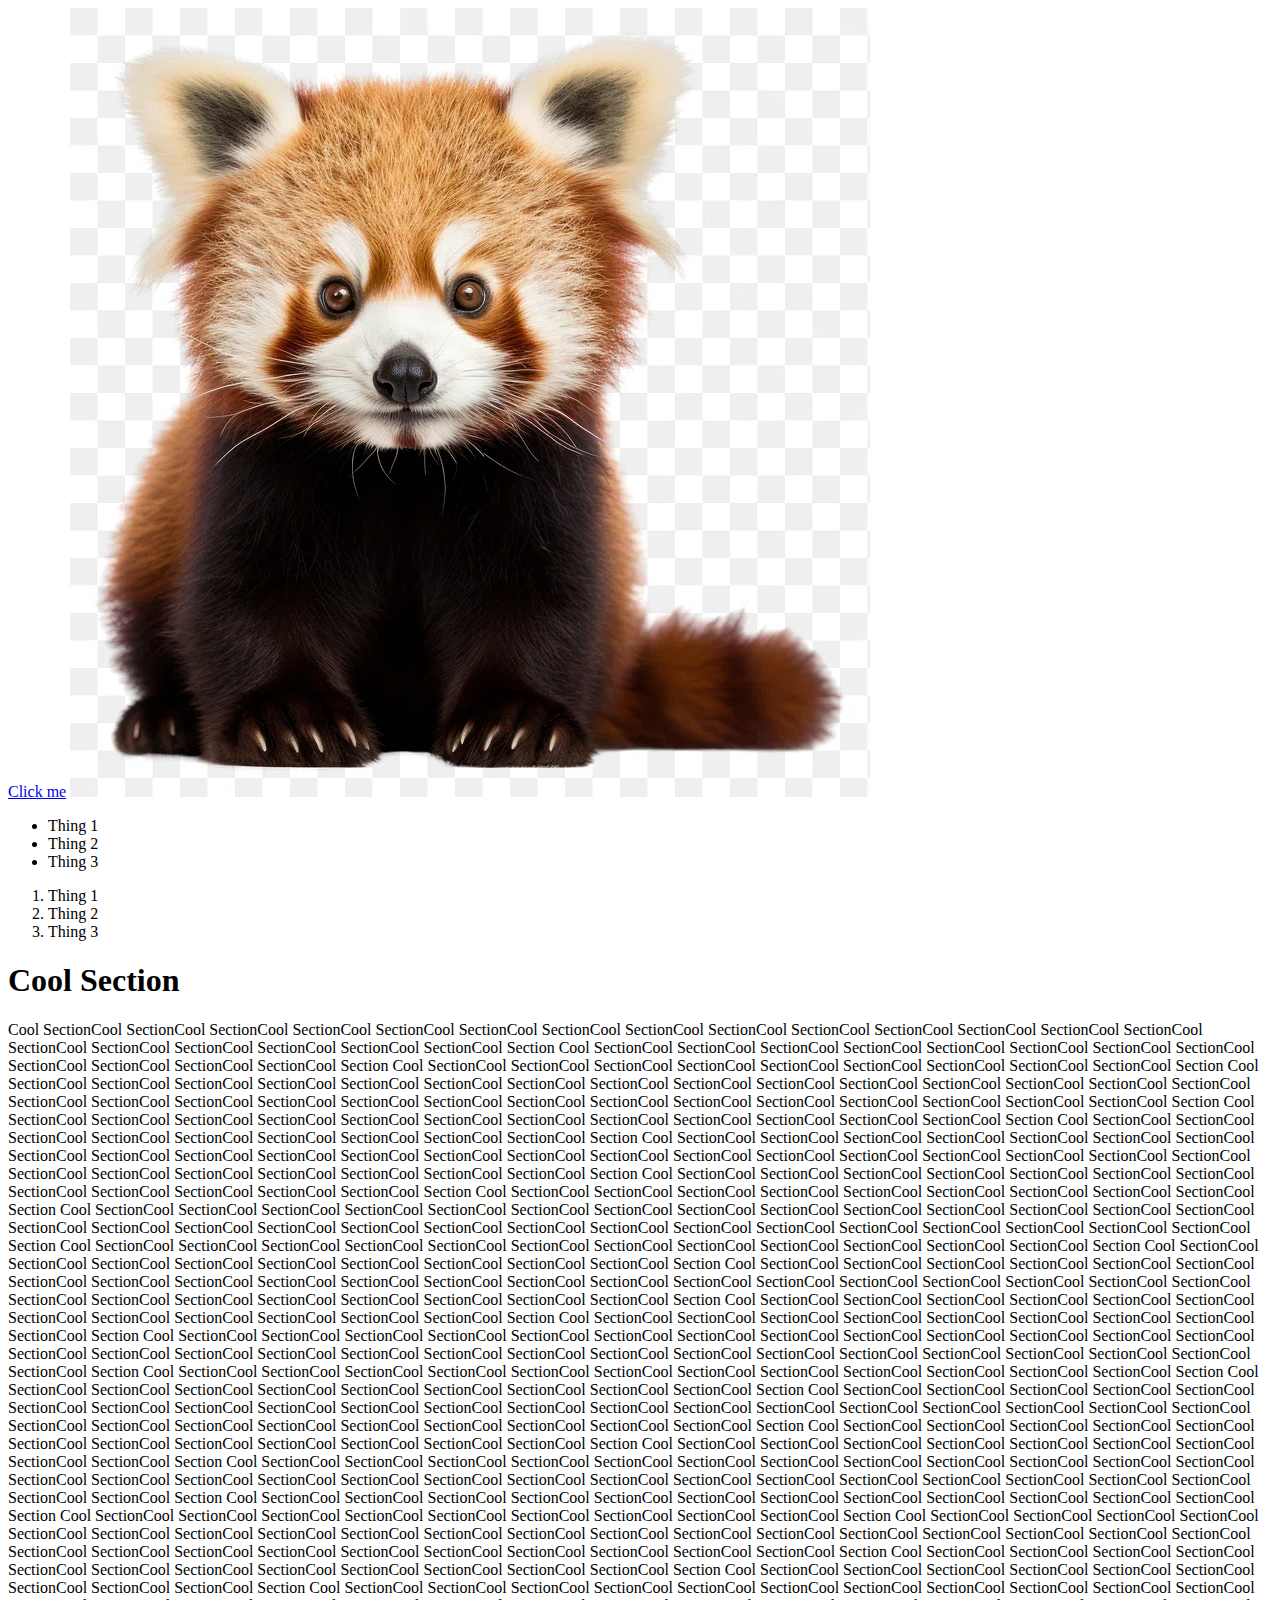
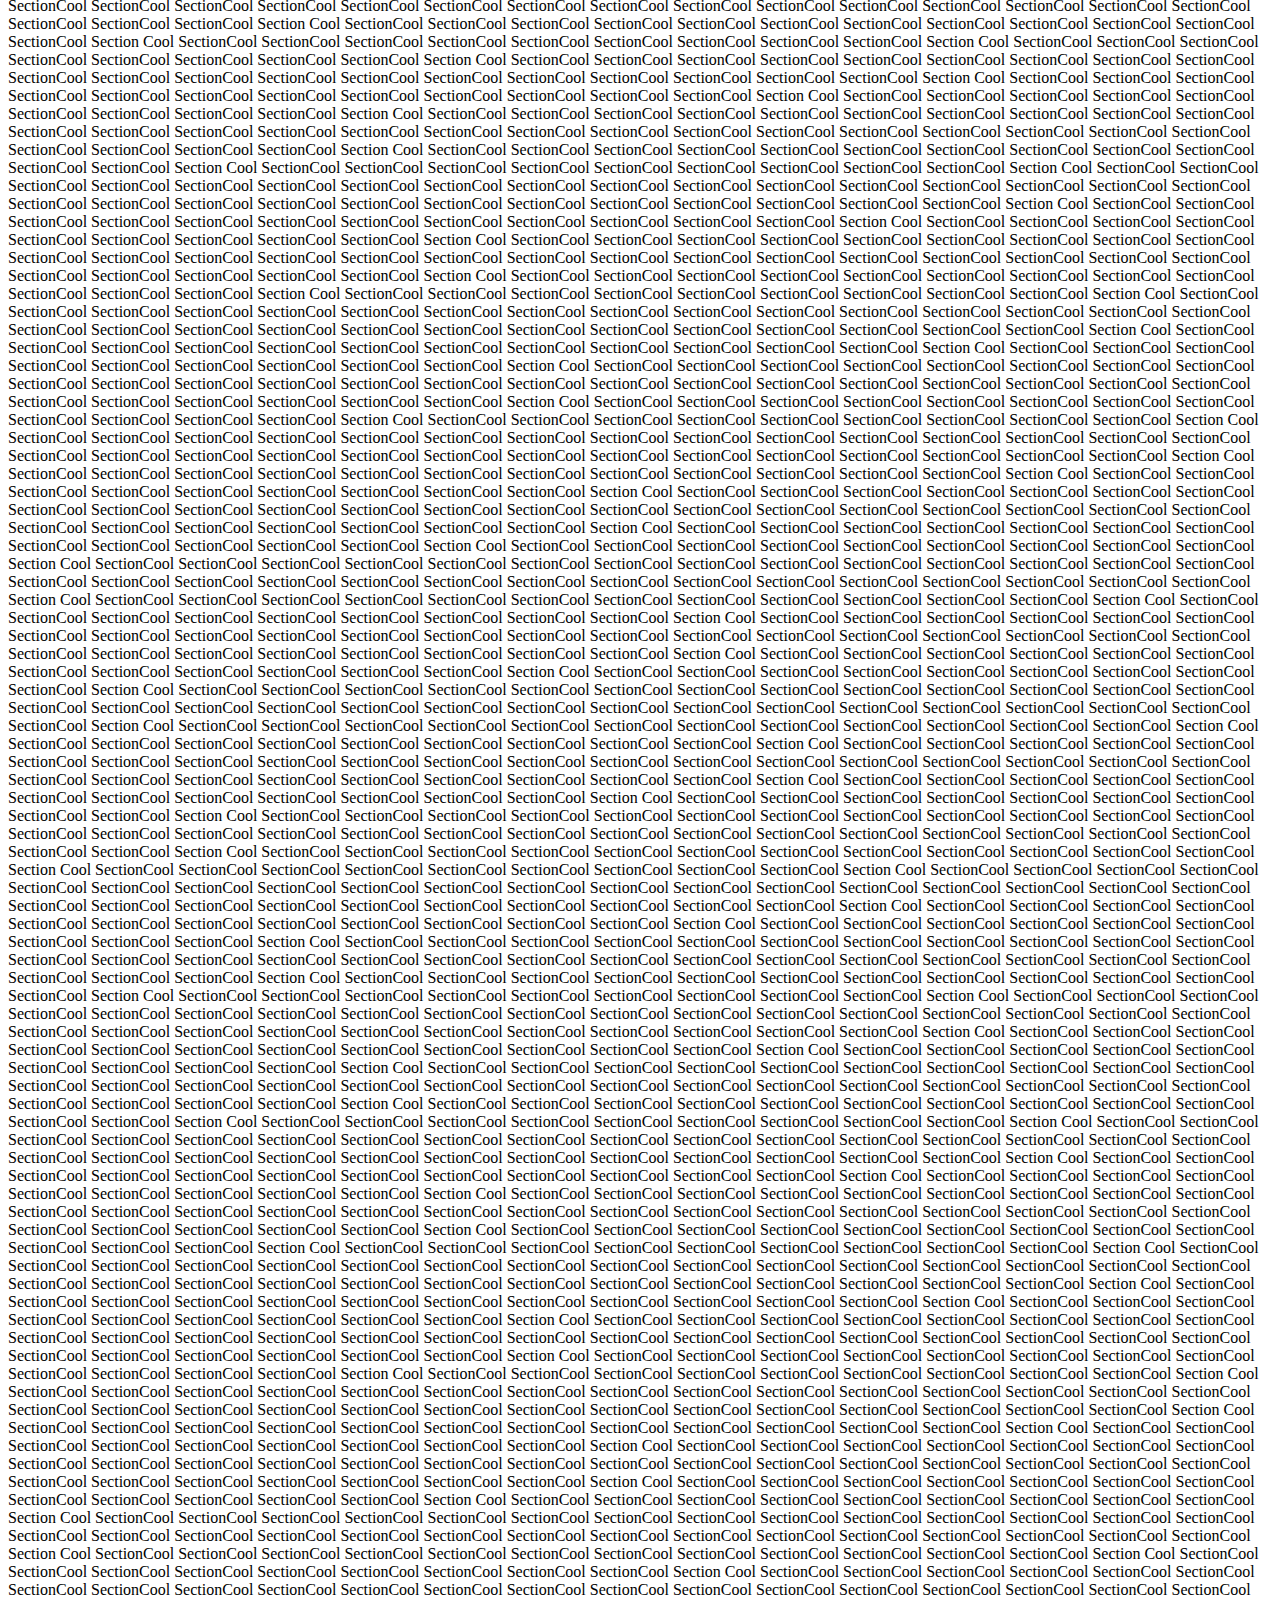
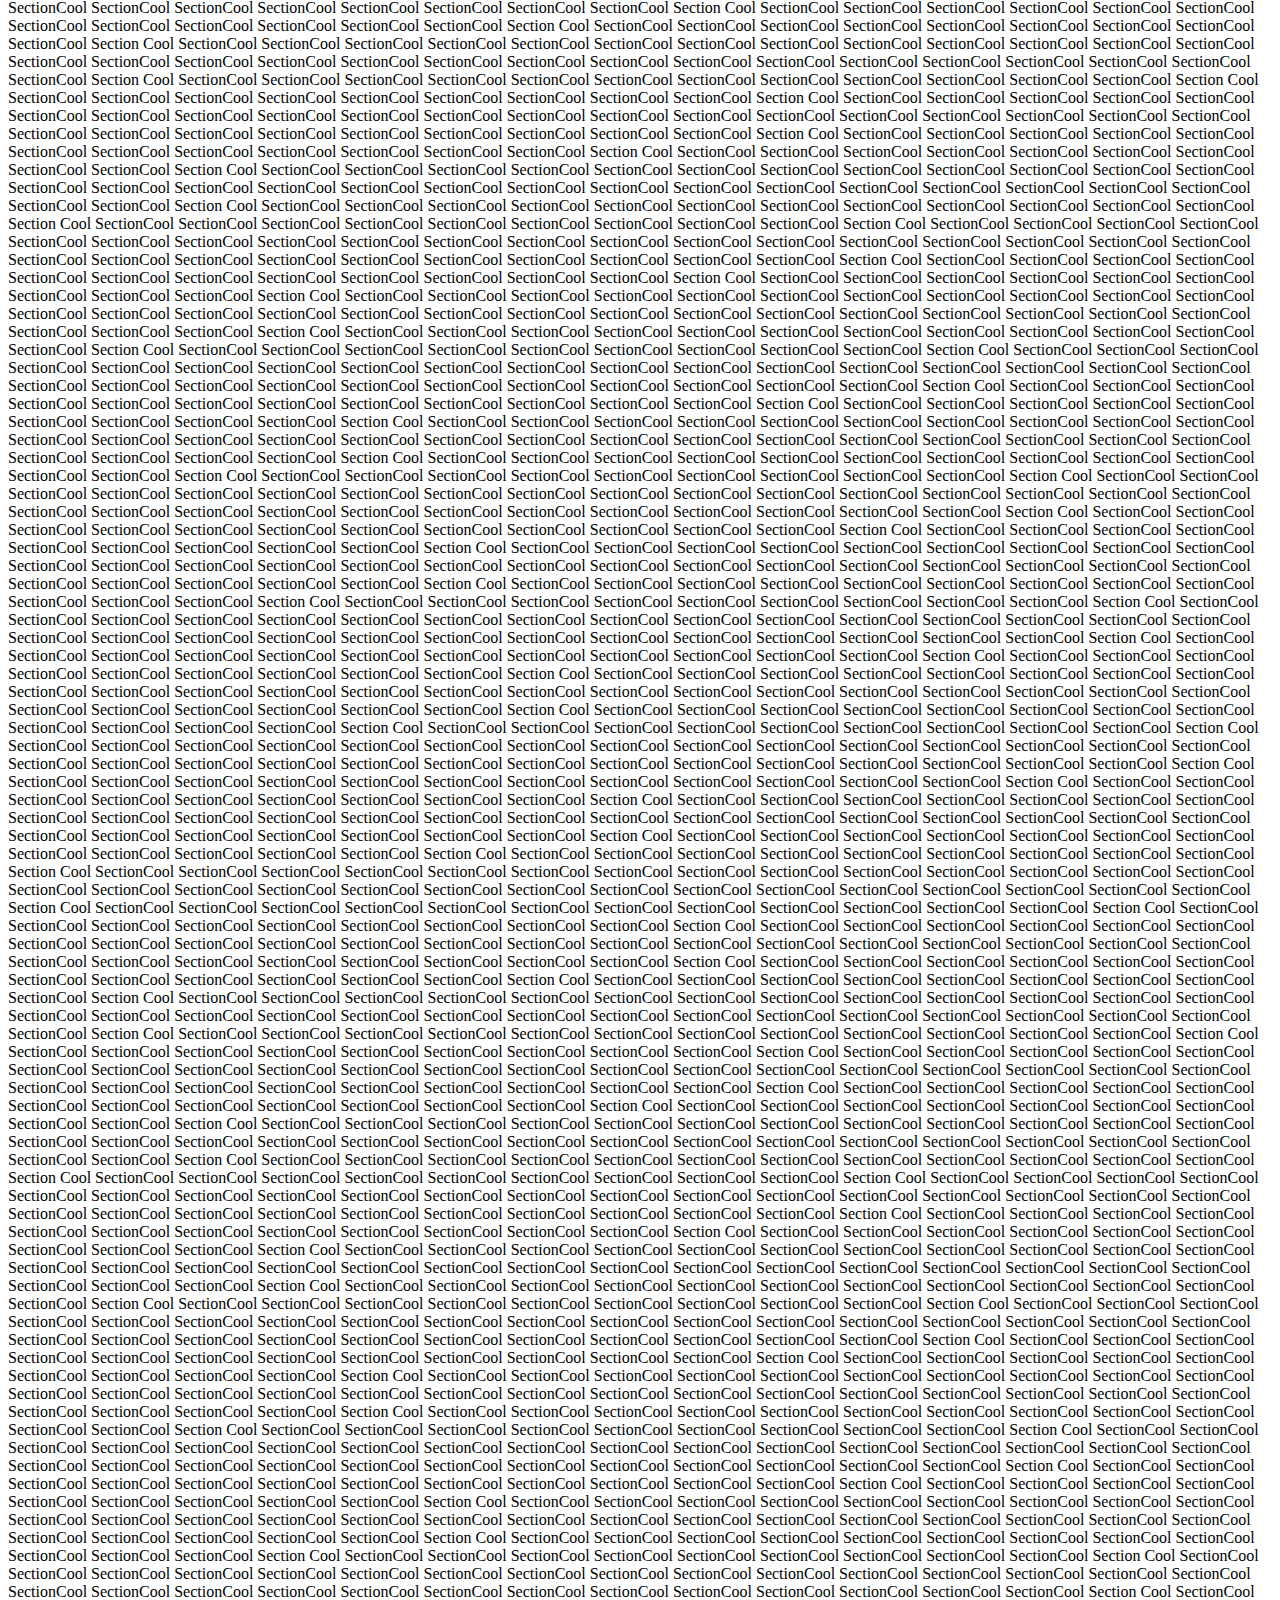
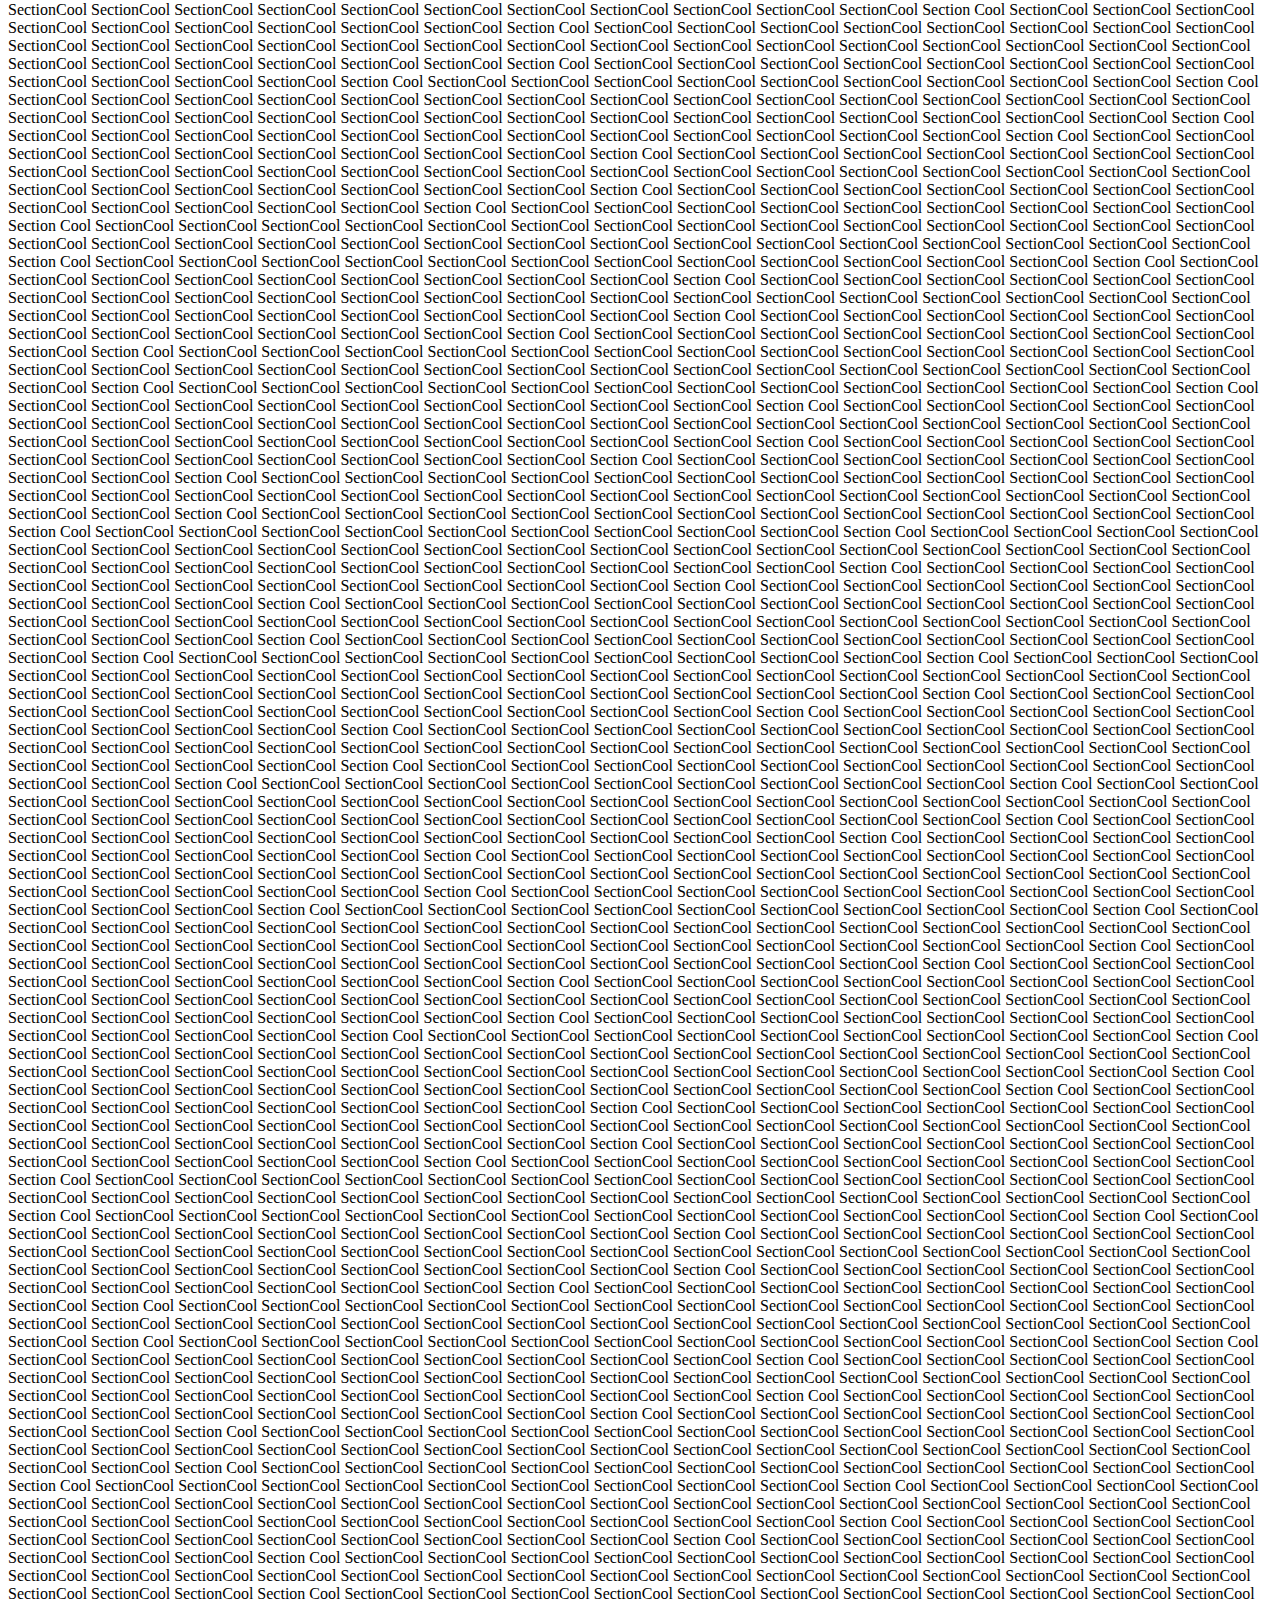
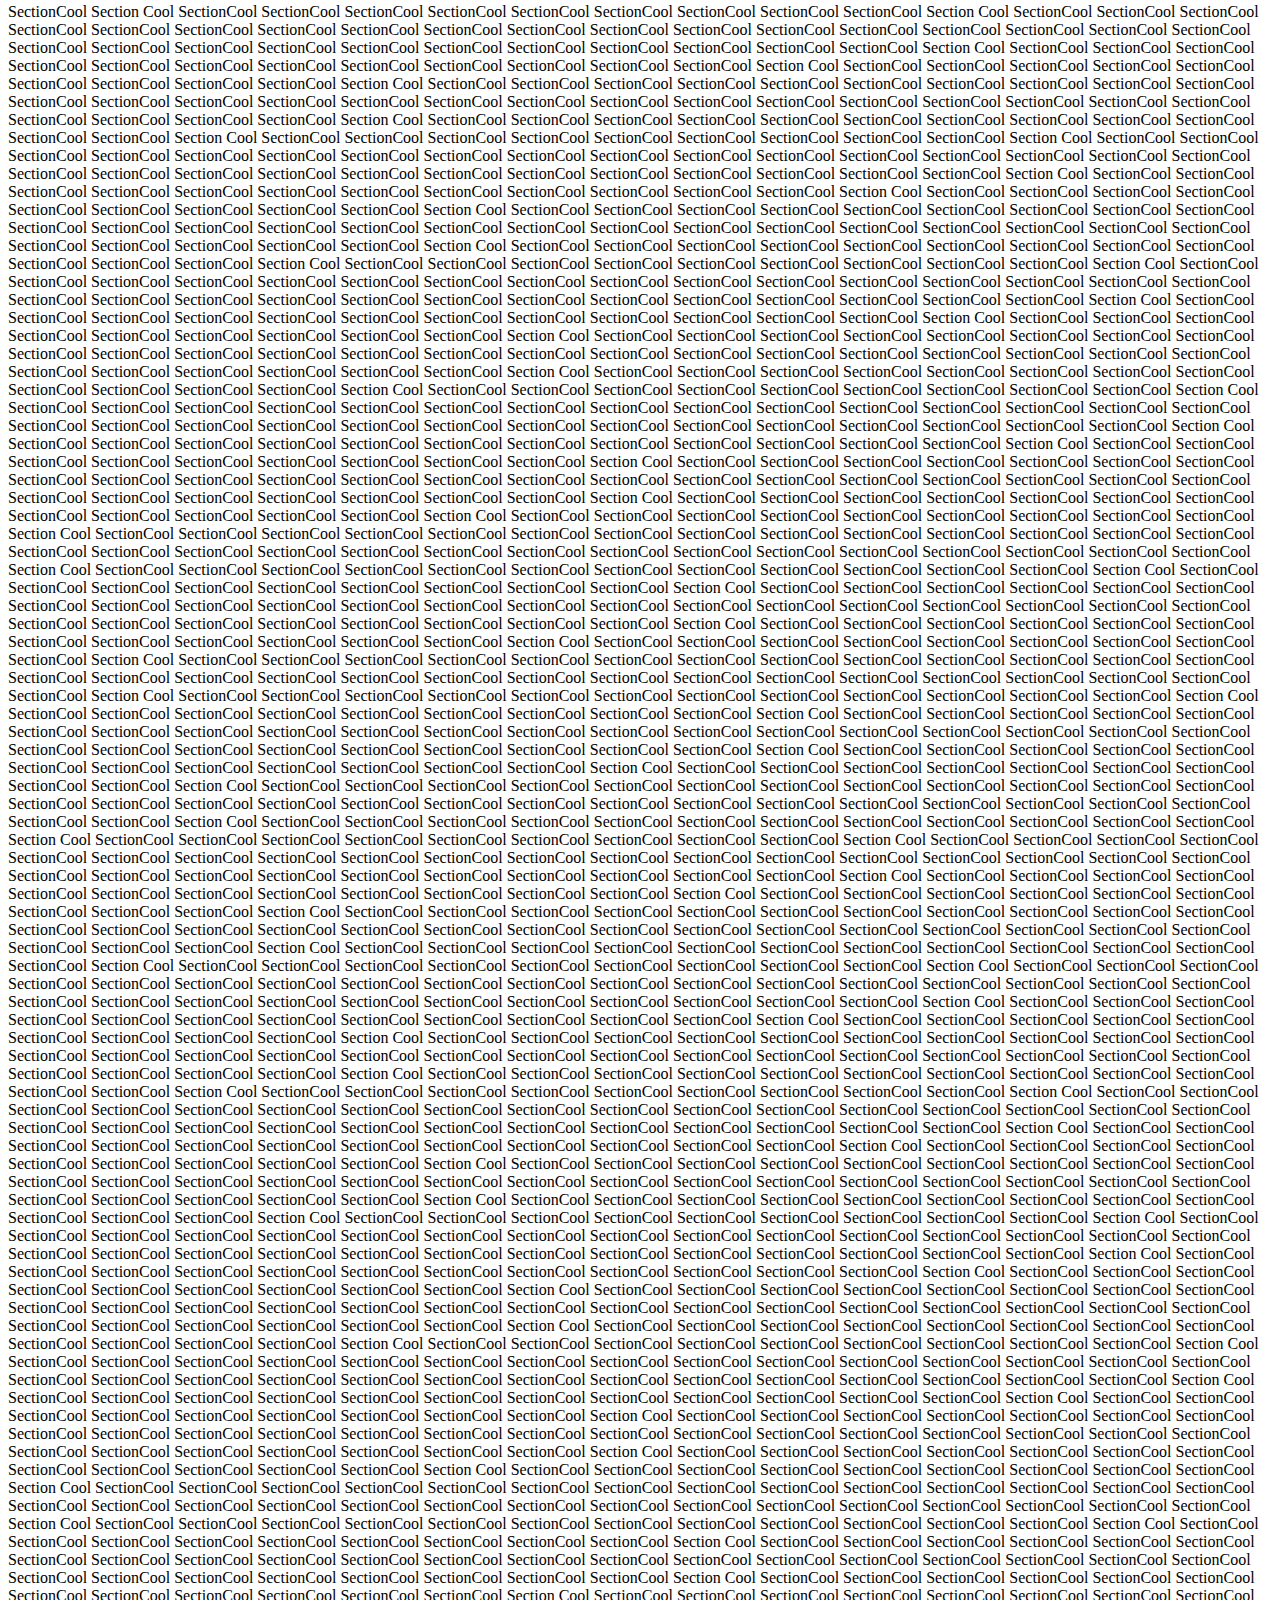
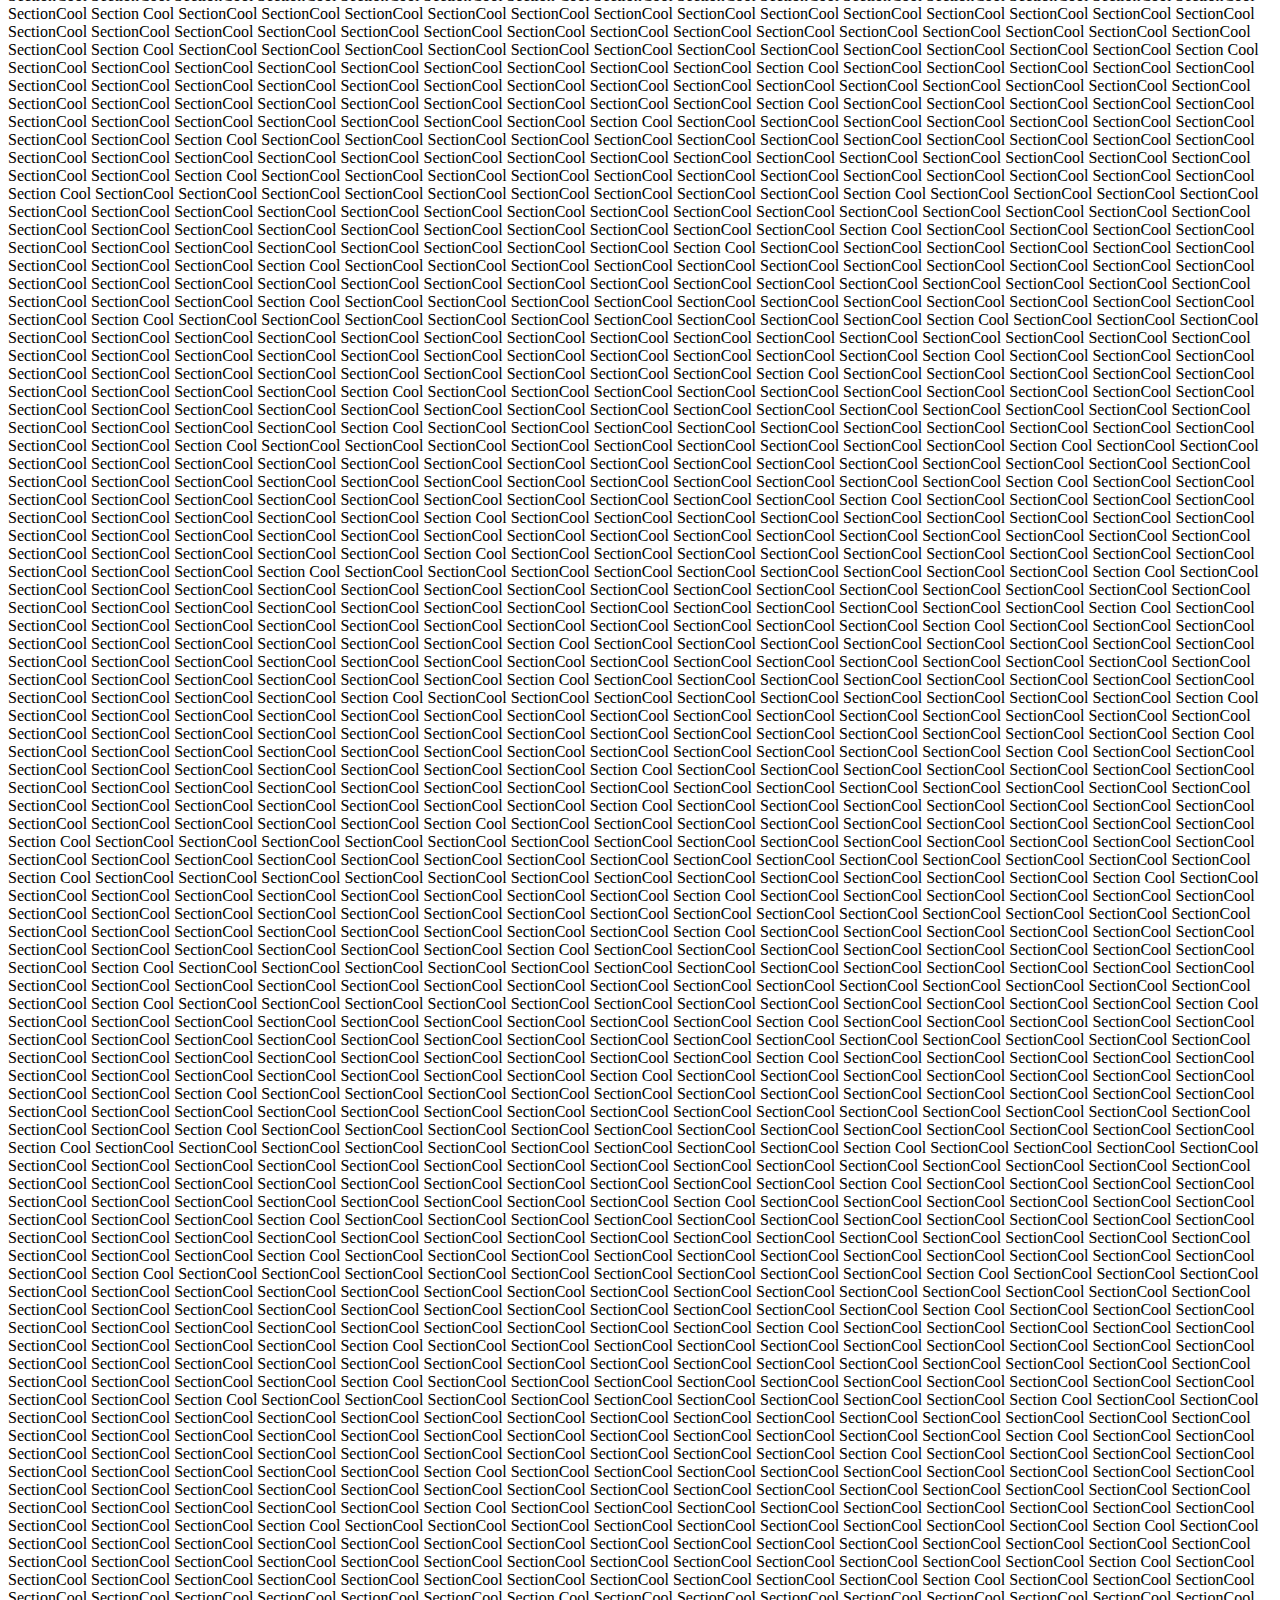
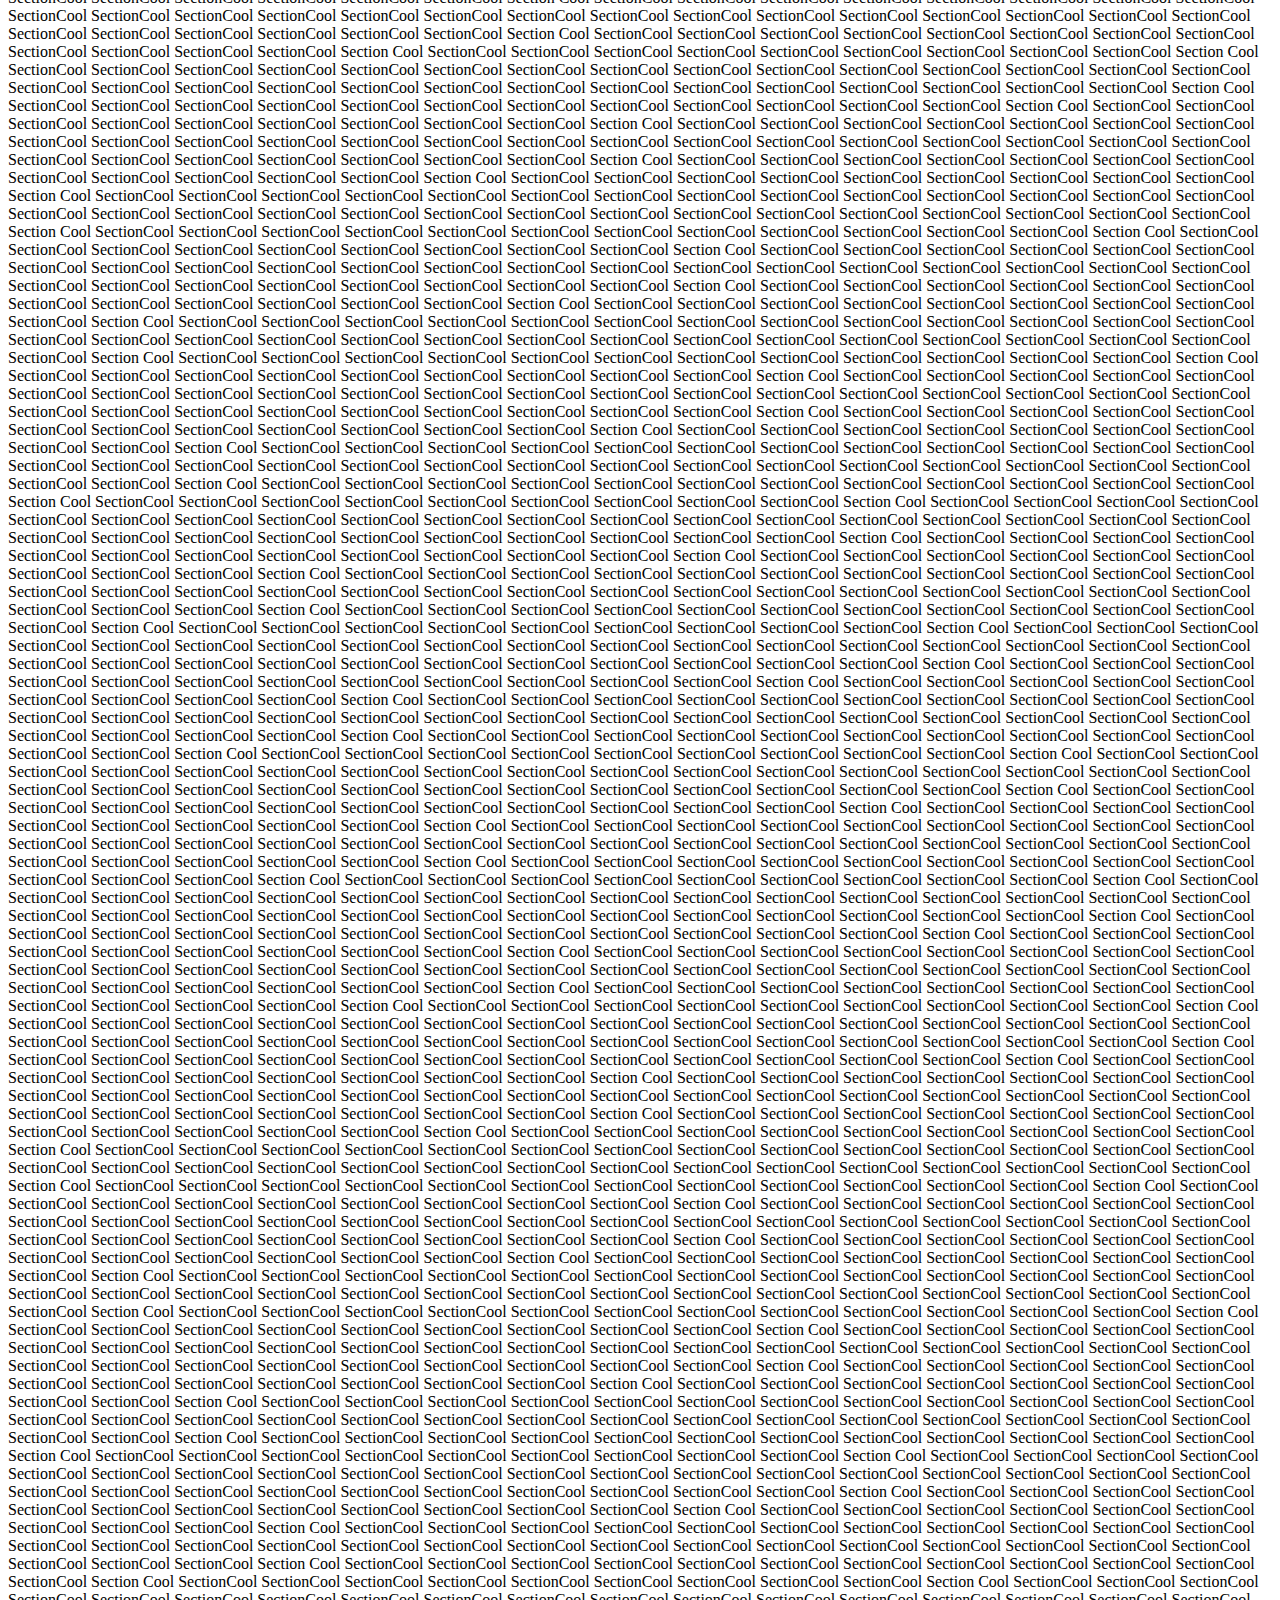
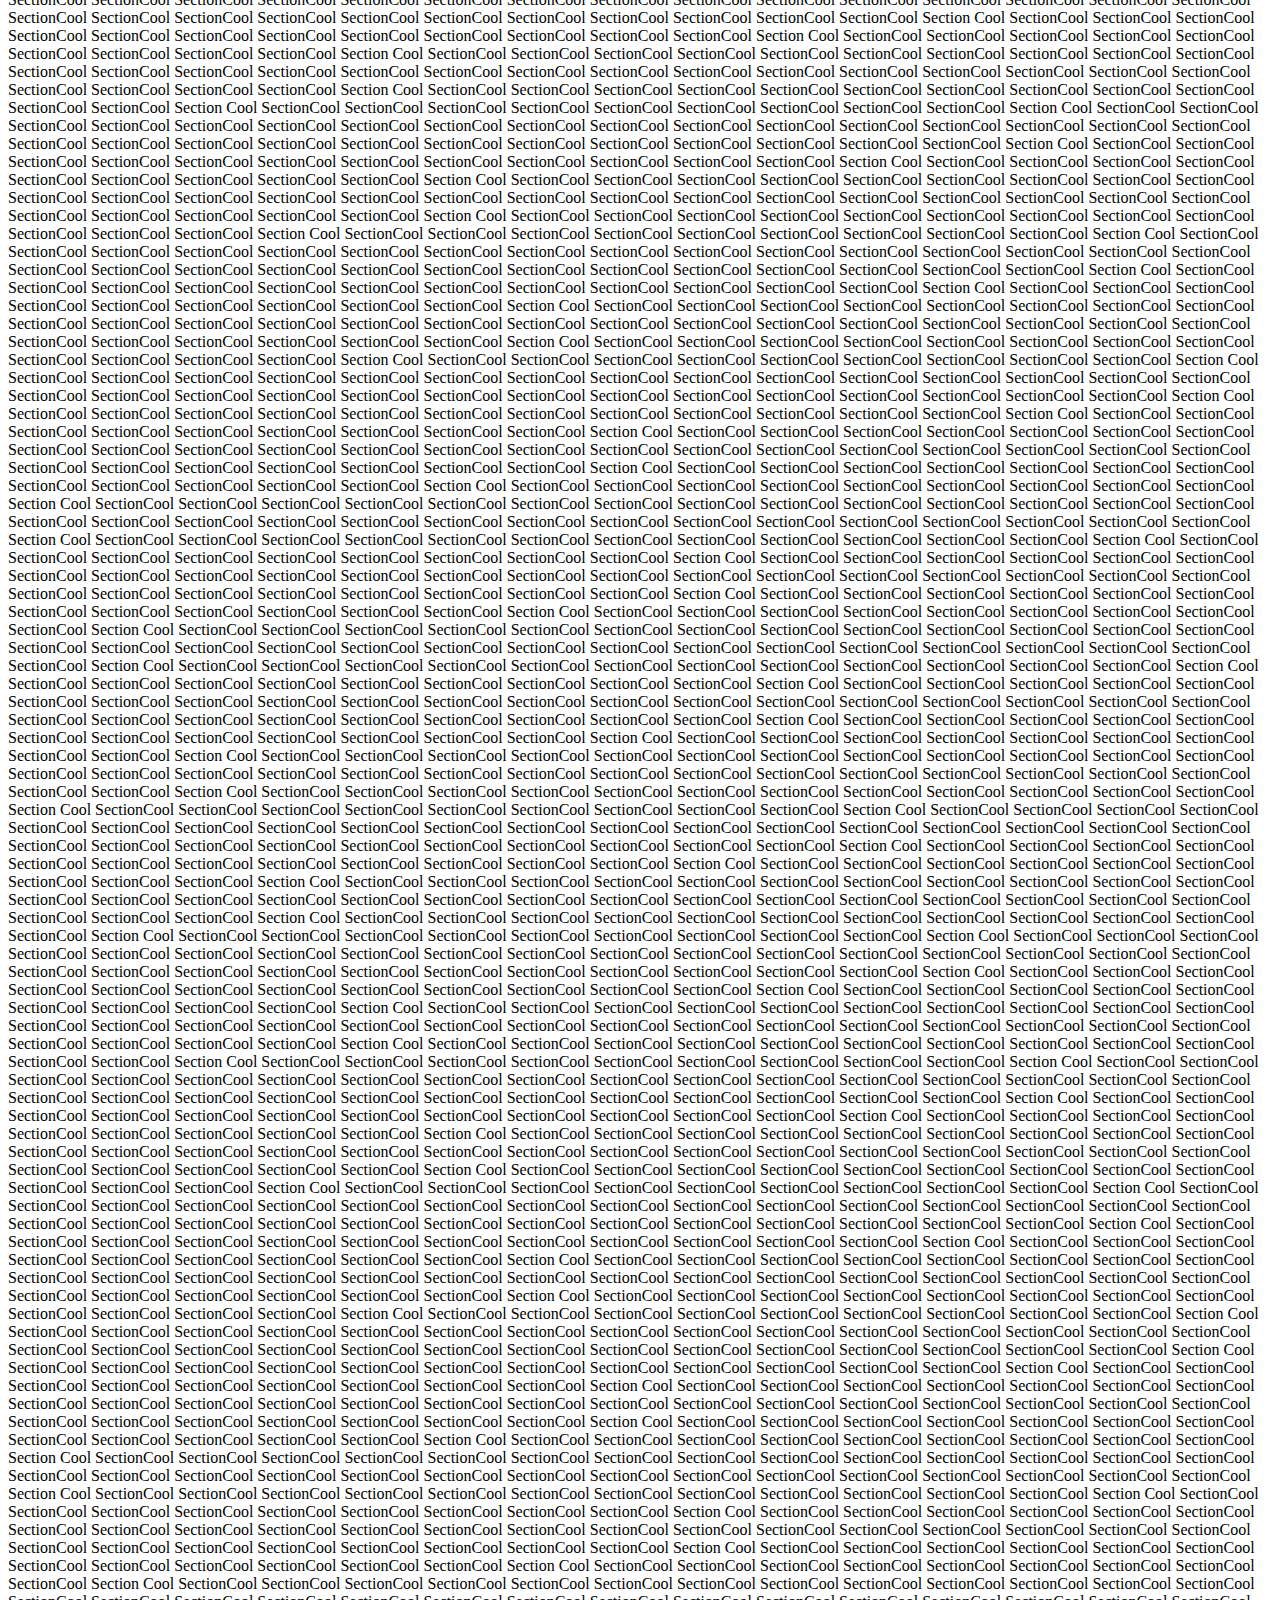
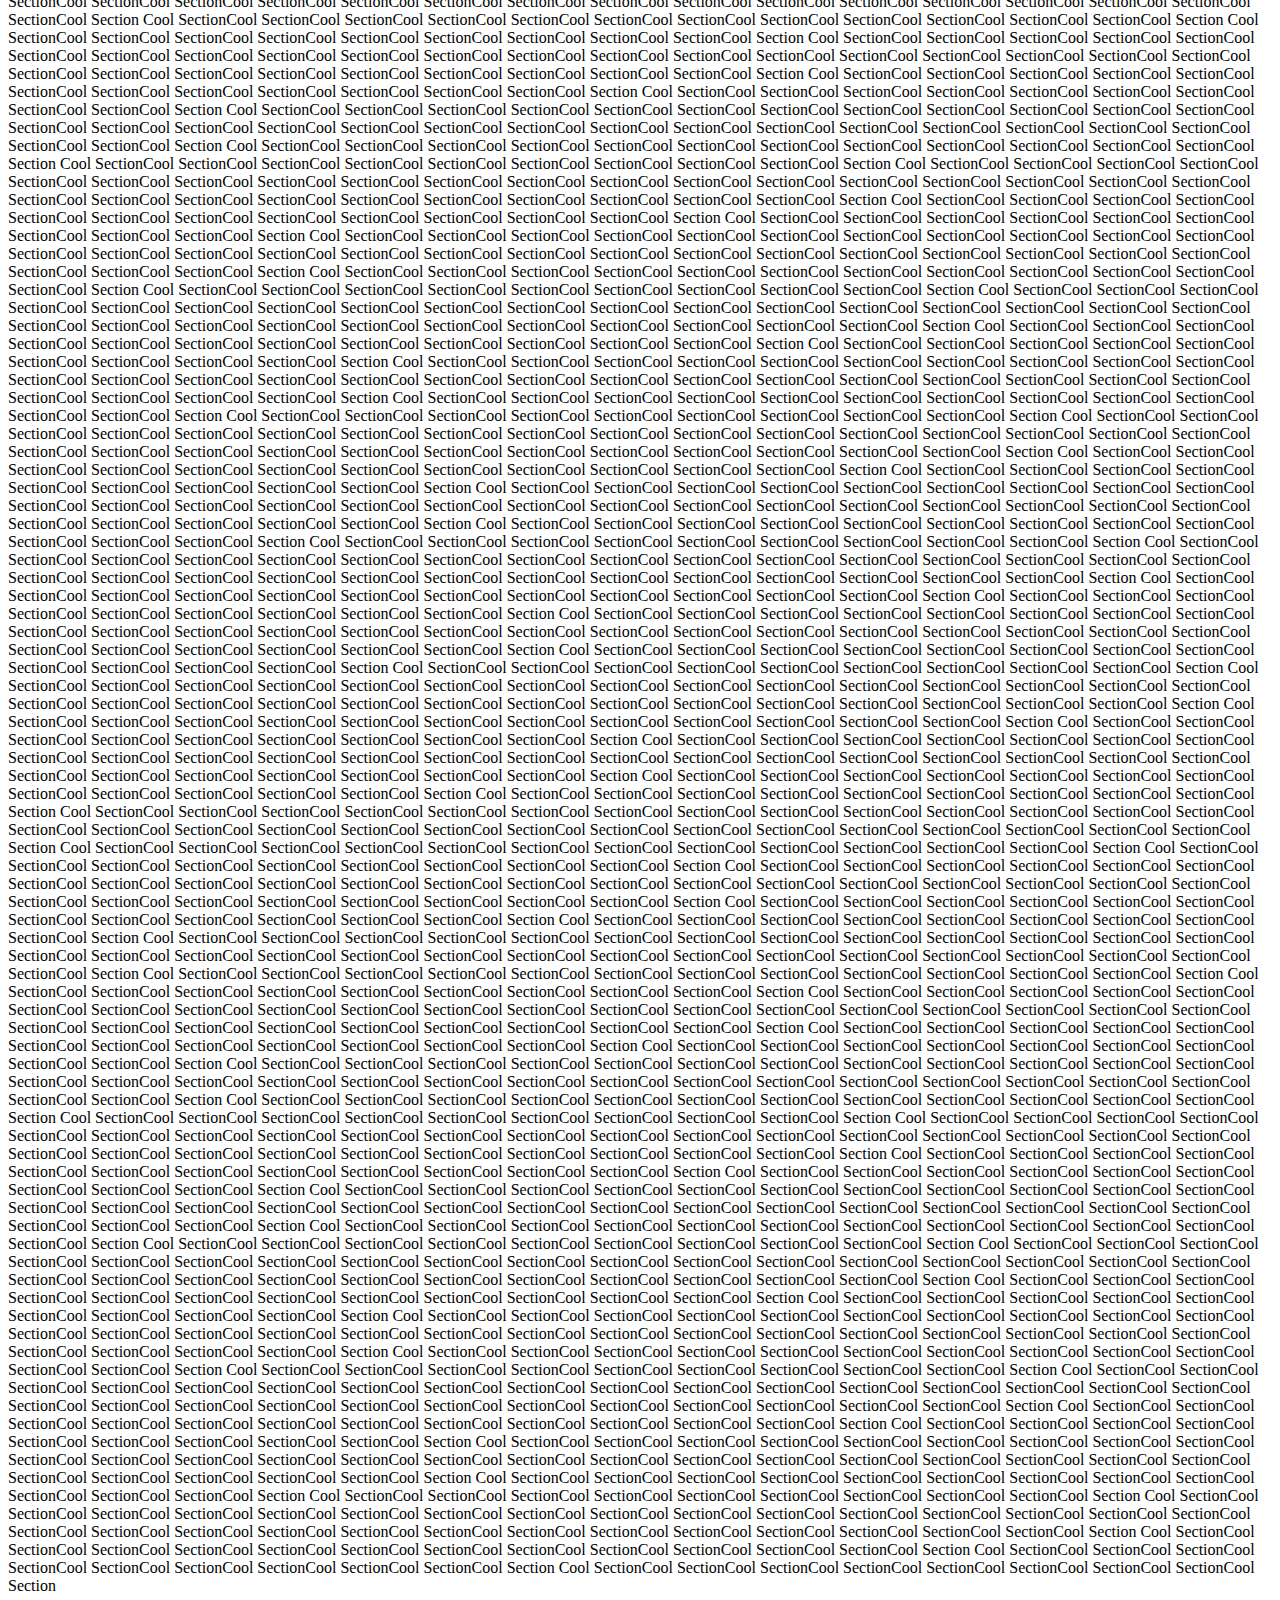
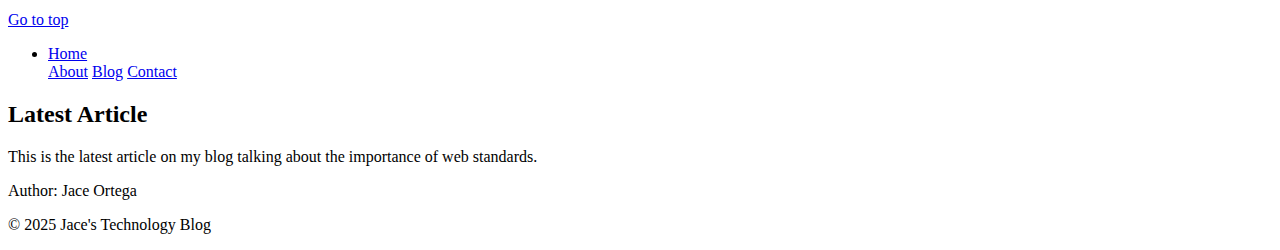
<file: HTML_1/First Project for HTML/index.html>
<!DOCTYPE html>
<html>
    <head>
        <title>My Website</title>
    </head>
    <body>
        <div> 
                <a href="https://www.google.com" target="_blank">Click me</a>
                <img src="redpan.png" alt="Red PanPan" />
                <ul> 
                    <li>Thing 1</li>
                    <li>Thing 2</li>
                    <li>Thing 3</li>
                </ul>
                <ol>
                    <li>Thing 1</li>
                    <li>Thing 2</li>
                    <li>Thing 3</li>
                </ol>
        </div>
        <div id="CoolSection"> 
            <h1>Cool Section</h1>
            <p>
                Cool SectionCool SectionCool SectionCool SectionCool SectionCool SectionCool SectionCool SectionCool SectionCool SectionCool SectionCool SectionCool SectionCool SectionCool SectionCool SectionCool SectionCool SectionCool SectionCool SectionCool Section
                Cool SectionCool SectionCool SectionCool SectionCool SectionCool SectionCool SectionCool SectionCool SectionCool SectionCool SectionCool SectionCool Section
                Cool SectionCool SectionCool SectionCool SectionCool SectionCool SectionCool SectionCool SectionCool SectionCool Section
                Cool SectionCool SectionCool SectionCool SectionCool SectionCool SectionCool SectionCool SectionCool SectionCool SectionCool SectionCool SectionCool SectionCool SectionCool SectionCool SectionCool SectionCool SectionCool SectionCool SectionCool SectionCool SectionCool SectionCool SectionCool SectionCool SectionCool SectionCool SectionCool SectionCool Section
                Cool SectionCool SectionCool SectionCool SectionCool SectionCool SectionCool SectionCool SectionCool SectionCool SectionCool SectionCool SectionCool Section
                Cool SectionCool SectionCool SectionCool SectionCool SectionCool SectionCool SectionCool SectionCool SectionCool Section
                Cool SectionCool SectionCool SectionCool SectionCool SectionCool SectionCool SectionCool SectionCool SectionCool SectionCool SectionCool SectionCool SectionCool SectionCool SectionCool SectionCool SectionCool SectionCool SectionCool SectionCool SectionCool SectionCool SectionCool SectionCool SectionCool SectionCool SectionCool SectionCool SectionCool Section
                Cool SectionCool SectionCool SectionCool SectionCool SectionCool SectionCool SectionCool SectionCool SectionCool SectionCool SectionCool SectionCool Section
                Cool SectionCool SectionCool SectionCool SectionCool SectionCool SectionCool SectionCool SectionCool SectionCool Section
                Cool SectionCool SectionCool SectionCool SectionCool SectionCool SectionCool SectionCool SectionCool SectionCool SectionCool SectionCool SectionCool SectionCool SectionCool SectionCool SectionCool SectionCool SectionCool SectionCool SectionCool SectionCool SectionCool SectionCool SectionCool SectionCool SectionCool SectionCool SectionCool SectionCool Section
                Cool SectionCool SectionCool SectionCool SectionCool SectionCool SectionCool SectionCool SectionCool SectionCool SectionCool SectionCool SectionCool Section
                Cool SectionCool SectionCool SectionCool SectionCool SectionCool SectionCool SectionCool SectionCool SectionCool Section
                Cool SectionCool SectionCool SectionCool SectionCool SectionCool SectionCool SectionCool SectionCool SectionCool SectionCool SectionCool SectionCool SectionCool SectionCool SectionCool SectionCool SectionCool SectionCool SectionCool SectionCool SectionCool SectionCool SectionCool SectionCool SectionCool SectionCool SectionCool SectionCool SectionCool Section
                Cool SectionCool SectionCool SectionCool SectionCool SectionCool SectionCool SectionCool SectionCool SectionCool SectionCool SectionCool SectionCool Section
                Cool SectionCool SectionCool SectionCool SectionCool SectionCool SectionCool SectionCool SectionCool SectionCool Section
                Cool SectionCool SectionCool SectionCool SectionCool SectionCool SectionCool SectionCool SectionCool SectionCool SectionCool SectionCool SectionCool SectionCool SectionCool SectionCool SectionCool SectionCool SectionCool SectionCool SectionCool SectionCool SectionCool SectionCool SectionCool SectionCool SectionCool SectionCool SectionCool SectionCool Section
                Cool SectionCool SectionCool SectionCool SectionCool SectionCool SectionCool SectionCool SectionCool SectionCool SectionCool SectionCool SectionCool Section
                Cool SectionCool SectionCool SectionCool SectionCool SectionCool SectionCool SectionCool SectionCool SectionCool Section
                Cool SectionCool SectionCool SectionCool SectionCool SectionCool SectionCool SectionCool SectionCool SectionCool SectionCool SectionCool SectionCool SectionCool SectionCool SectionCool SectionCool SectionCool SectionCool SectionCool SectionCool SectionCool SectionCool SectionCool SectionCool SectionCool SectionCool SectionCool SectionCool SectionCool Section
                Cool SectionCool SectionCool SectionCool SectionCool SectionCool SectionCool SectionCool SectionCool SectionCool SectionCool SectionCool SectionCool Section
                Cool SectionCool SectionCool SectionCool SectionCool SectionCool SectionCool SectionCool SectionCool SectionCool Section
                Cool SectionCool SectionCool SectionCool SectionCool SectionCool SectionCool SectionCool SectionCool SectionCool SectionCool SectionCool SectionCool SectionCool SectionCool SectionCool SectionCool SectionCool SectionCool SectionCool SectionCool SectionCool SectionCool SectionCool SectionCool SectionCool SectionCool SectionCool SectionCool SectionCool Section
                Cool SectionCool SectionCool SectionCool SectionCool SectionCool SectionCool SectionCool SectionCool SectionCool SectionCool SectionCool SectionCool Section
                Cool SectionCool SectionCool SectionCool SectionCool SectionCool SectionCool SectionCool SectionCool SectionCool Section
                Cool SectionCool SectionCool SectionCool SectionCool SectionCool SectionCool SectionCool SectionCool SectionCool SectionCool SectionCool SectionCool SectionCool SectionCool SectionCool SectionCool SectionCool SectionCool SectionCool SectionCool SectionCool SectionCool SectionCool SectionCool SectionCool SectionCool SectionCool SectionCool SectionCool Section
                Cool SectionCool SectionCool SectionCool SectionCool SectionCool SectionCool SectionCool SectionCool SectionCool SectionCool SectionCool SectionCool Section
                Cool SectionCool SectionCool SectionCool SectionCool SectionCool SectionCool SectionCool SectionCool SectionCool Section
                Cool SectionCool SectionCool SectionCool SectionCool SectionCool SectionCool SectionCool SectionCool SectionCool SectionCool SectionCool SectionCool SectionCool SectionCool SectionCool SectionCool SectionCool SectionCool SectionCool SectionCool SectionCool SectionCool SectionCool SectionCool SectionCool SectionCool SectionCool SectionCool SectionCool Section
                Cool SectionCool SectionCool SectionCool SectionCool SectionCool SectionCool SectionCool SectionCool SectionCool SectionCool SectionCool SectionCool Section
                Cool SectionCool SectionCool SectionCool SectionCool SectionCool SectionCool SectionCool SectionCool SectionCool Section
                Cool SectionCool SectionCool SectionCool SectionCool SectionCool SectionCool SectionCool SectionCool Section Cool SectionCool SectionCool SectionCool SectionCool SectionCool SectionCool SectionCool SectionCool SectionCool SectionCool SectionCool SectionCool SectionCool SectionCool SectionCool SectionCool SectionCool SectionCool SectionCool SectionCool Section
                Cool SectionCool SectionCool SectionCool SectionCool SectionCool SectionCool SectionCool SectionCool SectionCool SectionCool SectionCool SectionCool Section
                Cool SectionCool SectionCool SectionCool SectionCool SectionCool SectionCool SectionCool SectionCool SectionCool Section
                Cool SectionCool SectionCool SectionCool SectionCool SectionCool SectionCool SectionCool SectionCool SectionCool SectionCool SectionCool SectionCool SectionCool SectionCool SectionCool SectionCool SectionCool SectionCool SectionCool SectionCool SectionCool SectionCool SectionCool SectionCool SectionCool SectionCool SectionCool SectionCool SectionCool Section
                Cool SectionCool SectionCool SectionCool SectionCool SectionCool SectionCool SectionCool SectionCool SectionCool SectionCool SectionCool SectionCool Section
                Cool SectionCool SectionCool SectionCool SectionCool SectionCool SectionCool SectionCool SectionCool SectionCool Section
                Cool SectionCool SectionCool SectionCool SectionCool SectionCool SectionCool SectionCool SectionCool SectionCool SectionCool SectionCool SectionCool SectionCool SectionCool SectionCool SectionCool SectionCool SectionCool SectionCool SectionCool SectionCool SectionCool SectionCool SectionCool SectionCool SectionCool SectionCool SectionCool SectionCool Section
                Cool SectionCool SectionCool SectionCool SectionCool SectionCool SectionCool SectionCool SectionCool SectionCool SectionCool SectionCool SectionCool Section
                Cool SectionCool SectionCool SectionCool SectionCool SectionCool SectionCool SectionCool SectionCool SectionCool Section
                Cool SectionCool SectionCool SectionCool SectionCool SectionCool SectionCool SectionCool SectionCool SectionCool SectionCool SectionCool SectionCool SectionCool SectionCool SectionCool SectionCool SectionCool SectionCool SectionCool SectionCool SectionCool SectionCool SectionCool SectionCool SectionCool SectionCool SectionCool SectionCool SectionCool Section
                Cool SectionCool SectionCool SectionCool SectionCool SectionCool SectionCool SectionCool SectionCool SectionCool SectionCool SectionCool SectionCool Section
                Cool SectionCool SectionCool SectionCool SectionCool SectionCool SectionCool SectionCool SectionCool SectionCool Section
                Cool SectionCool SectionCool SectionCool SectionCool SectionCool SectionCool SectionCool SectionCool SectionCool SectionCool SectionCool SectionCool SectionCool SectionCool SectionCool SectionCool SectionCool SectionCool SectionCool SectionCool SectionCool SectionCool SectionCool SectionCool SectionCool SectionCool SectionCool SectionCool SectionCool Section
                Cool SectionCool SectionCool SectionCool SectionCool SectionCool SectionCool SectionCool SectionCool SectionCool SectionCool SectionCool SectionCool Section
                Cool SectionCool SectionCool SectionCool SectionCool SectionCool SectionCool SectionCool SectionCool SectionCool Section
                Cool SectionCool SectionCool SectionCool SectionCool SectionCool SectionCool SectionCool SectionCool SectionCool SectionCool SectionCool SectionCool SectionCool SectionCool SectionCool SectionCool SectionCool SectionCool SectionCool SectionCool SectionCool SectionCool SectionCool SectionCool SectionCool SectionCool SectionCool SectionCool SectionCool Section
                Cool SectionCool SectionCool SectionCool SectionCool SectionCool SectionCool SectionCool SectionCool SectionCool SectionCool SectionCool SectionCool Section
                Cool SectionCool SectionCool SectionCool SectionCool SectionCool SectionCool SectionCool SectionCool SectionCool Section
                Cool SectionCool SectionCool SectionCool SectionCool SectionCool SectionCool SectionCool SectionCool SectionCool SectionCool SectionCool SectionCool SectionCool SectionCool SectionCool SectionCool SectionCool SectionCool SectionCool SectionCool SectionCool SectionCool SectionCool SectionCool SectionCool SectionCool SectionCool SectionCool SectionCool Section
                Cool SectionCool SectionCool SectionCool SectionCool SectionCool SectionCool SectionCool SectionCool SectionCool SectionCool SectionCool SectionCool Section
                Cool SectionCool SectionCool SectionCool SectionCool SectionCool SectionCool SectionCool SectionCool SectionCool Section
                Cool SectionCool SectionCool SectionCool SectionCool SectionCool SectionCool SectionCool SectionCool SectionCool SectionCool SectionCool SectionCool SectionCool SectionCool SectionCool SectionCool SectionCool SectionCool SectionCool SectionCool SectionCool SectionCool SectionCool SectionCool SectionCool SectionCool SectionCool SectionCool SectionCool Section
                Cool SectionCool SectionCool SectionCool SectionCool SectionCool SectionCool SectionCool SectionCool SectionCool SectionCool SectionCool SectionCool Section
                Cool SectionCool SectionCool SectionCool SectionCool SectionCool SectionCool SectionCool SectionCool SectionCool Section
                Cool SectionCool SectionCool SectionCool SectionCool SectionCool SectionCool SectionCool SectionCool SectionCool SectionCool SectionCool SectionCool SectionCool SectionCool SectionCool SectionCool SectionCool SectionCool SectionCool SectionCool SectionCool SectionCool SectionCool SectionCool SectionCool SectionCool SectionCool SectionCool SectionCool Section
                Cool SectionCool SectionCool SectionCool SectionCool SectionCool SectionCool SectionCool SectionCool SectionCool SectionCool SectionCool SectionCool Section
                Cool SectionCool SectionCool SectionCool SectionCool SectionCool SectionCool SectionCool SectionCool SectionCool Section
                Cool SectionCool SectionCool SectionCool SectionCool SectionCool SectionCool SectionCool SectionCool SectionCool SectionCool SectionCool SectionCool SectionCool SectionCool SectionCool SectionCool SectionCool SectionCool SectionCool SectionCool SectionCool SectionCool SectionCool SectionCool SectionCool SectionCool SectionCool SectionCool SectionCool Section
                Cool SectionCool SectionCool SectionCool SectionCool SectionCool SectionCool SectionCool SectionCool SectionCool SectionCool SectionCool SectionCool Section
                Cool SectionCool SectionCool SectionCool SectionCool SectionCool SectionCool SectionCool SectionCool SectionCool Section
                Cool SectionCool SectionCool SectionCool SectionCool SectionCool SectionCool SectionCool SectionCool SectionCool SectionCool SectionCool SectionCool SectionCool SectionCool SectionCool SectionCool SectionCool SectionCool SectionCool SectionCool SectionCool SectionCool SectionCool SectionCool SectionCool SectionCool SectionCool SectionCool SectionCool Section
                Cool SectionCool SectionCool SectionCool SectionCool SectionCool SectionCool SectionCool SectionCool SectionCool SectionCool SectionCool SectionCool Section
                Cool SectionCool SectionCool SectionCool SectionCool SectionCool SectionCool SectionCool SectionCool SectionCool Section
                Cool SectionCool SectionCool SectionCool SectionCool SectionCool SectionCool SectionCool SectionCool SectionCool SectionCool SectionCool SectionCool SectionCool SectionCool SectionCool SectionCool SectionCool SectionCool SectionCool SectionCool SectionCool SectionCool SectionCool SectionCool SectionCool SectionCool SectionCool SectionCool SectionCool Section
                Cool SectionCool SectionCool SectionCool SectionCool SectionCool SectionCool SectionCool SectionCool SectionCool SectionCool SectionCool SectionCool Section
                Cool SectionCool SectionCool SectionCool SectionCool SectionCool SectionCool SectionCool SectionCool SectionCool Section
                Cool SectionCool SectionCool SectionCool SectionCool SectionCool SectionCool SectionCool SectionCool SectionCool SectionCool SectionCool SectionCool SectionCool SectionCool SectionCool SectionCool SectionCool SectionCool SectionCool SectionCool SectionCool SectionCool SectionCool SectionCool SectionCool SectionCool SectionCool SectionCool SectionCool Section
                Cool SectionCool SectionCool SectionCool SectionCool SectionCool SectionCool SectionCool SectionCool SectionCool SectionCool SectionCool SectionCool Section
                Cool SectionCool SectionCool SectionCool SectionCool SectionCool SectionCool SectionCool SectionCool SectionCool Section
                Cool SectionCool SectionCool SectionCool SectionCool SectionCool SectionCool SectionCool SectionCool SectionCool SectionCool SectionCool SectionCool SectionCool SectionCool SectionCool SectionCool SectionCool SectionCool SectionCool SectionCool SectionCool SectionCool SectionCool SectionCool SectionCool SectionCool SectionCool SectionCool SectionCool Section
                Cool SectionCool SectionCool SectionCool SectionCool SectionCool SectionCool SectionCool SectionCool SectionCool SectionCool SectionCool SectionCool Section
                Cool SectionCool SectionCool SectionCool SectionCool SectionCool SectionCool SectionCool SectionCool SectionCool Section
                Cool SectionCool SectionCool SectionCool SectionCool SectionCool SectionCool SectionCool SectionCool SectionCool SectionCool SectionCool SectionCool SectionCool SectionCool SectionCool SectionCool SectionCool SectionCool SectionCool SectionCool SectionCool SectionCool SectionCool SectionCool SectionCool SectionCool SectionCool SectionCool SectionCool Section
                Cool SectionCool SectionCool SectionCool SectionCool SectionCool SectionCool SectionCool SectionCool SectionCool SectionCool SectionCool SectionCool Section
                Cool SectionCool SectionCool SectionCool SectionCool SectionCool SectionCool SectionCool SectionCool SectionCool Section
                Cool SectionCool SectionCool SectionCool SectionCool SectionCool SectionCool SectionCool SectionCool SectionCool SectionCool SectionCool SectionCool SectionCool SectionCool SectionCool SectionCool SectionCool SectionCool SectionCool SectionCool SectionCool SectionCool SectionCool SectionCool SectionCool SectionCool SectionCool SectionCool SectionCool Section
                Cool SectionCool SectionCool SectionCool SectionCool SectionCool SectionCool SectionCool SectionCool SectionCool SectionCool SectionCool SectionCool Section
                Cool SectionCool SectionCool SectionCool SectionCool SectionCool SectionCool SectionCool SectionCool SectionCool Section
                Cool SectionCool SectionCool SectionCool SectionCool SectionCool SectionCool SectionCool SectionCool SectionCool SectionCool SectionCool SectionCool SectionCool SectionCool SectionCool SectionCool SectionCool SectionCool SectionCool SectionCool SectionCool SectionCool SectionCool SectionCool SectionCool SectionCool SectionCool SectionCool SectionCool Section
                Cool SectionCool SectionCool SectionCool SectionCool SectionCool SectionCool SectionCool SectionCool SectionCool SectionCool SectionCool SectionCool Section
                Cool SectionCool SectionCool SectionCool SectionCool SectionCool SectionCool SectionCool SectionCool SectionCool Section
                Cool SectionCool SectionCool SectionCool SectionCool SectionCool SectionCool SectionCool SectionCool SectionCool SectionCool SectionCool SectionCool SectionCool SectionCool SectionCool SectionCool SectionCool SectionCool SectionCool SectionCool SectionCool SectionCool SectionCool SectionCool SectionCool SectionCool SectionCool SectionCool SectionCool Section
                Cool SectionCool SectionCool SectionCool SectionCool SectionCool SectionCool SectionCool SectionCool SectionCool SectionCool SectionCool SectionCool Section
                Cool SectionCool SectionCool SectionCool SectionCool SectionCool SectionCool SectionCool SectionCool SectionCool Section
                Cool SectionCool SectionCool SectionCool SectionCool SectionCool SectionCool SectionCool SectionCool SectionCool SectionCool SectionCool SectionCool SectionCool SectionCool SectionCool SectionCool SectionCool SectionCool SectionCool SectionCool SectionCool SectionCool SectionCool SectionCool SectionCool SectionCool SectionCool SectionCool SectionCool Section
                Cool SectionCool SectionCool SectionCool SectionCool SectionCool SectionCool SectionCool SectionCool SectionCool SectionCool SectionCool SectionCool Section
                Cool SectionCool SectionCool SectionCool SectionCool SectionCool SectionCool SectionCool SectionCool SectionCool Section
                Cool SectionCool SectionCool SectionCool SectionCool SectionCool SectionCool SectionCool SectionCool SectionCool SectionCool SectionCool SectionCool SectionCool SectionCool SectionCool SectionCool SectionCool SectionCool SectionCool SectionCool SectionCool SectionCool SectionCool SectionCool SectionCool SectionCool SectionCool SectionCool SectionCool Section
                Cool SectionCool SectionCool SectionCool SectionCool SectionCool SectionCool SectionCool SectionCool SectionCool SectionCool SectionCool SectionCool Section
                Cool SectionCool SectionCool SectionCool SectionCool SectionCool SectionCool SectionCool SectionCool SectionCool Section
                Cool SectionCool SectionCool SectionCool SectionCool SectionCool SectionCool SectionCool SectionCool SectionCool SectionCool SectionCool SectionCool SectionCool SectionCool SectionCool SectionCool SectionCool SectionCool SectionCool SectionCool SectionCool SectionCool SectionCool SectionCool SectionCool SectionCool SectionCool SectionCool SectionCool Section
                Cool SectionCool SectionCool SectionCool SectionCool SectionCool SectionCool SectionCool SectionCool SectionCool SectionCool SectionCool SectionCool Section
                Cool SectionCool SectionCool SectionCool SectionCool SectionCool SectionCool SectionCool SectionCool SectionCool Section
                Cool SectionCool SectionCool SectionCool SectionCool SectionCool SectionCool SectionCool SectionCool SectionCool SectionCool SectionCool SectionCool SectionCool SectionCool SectionCool SectionCool SectionCool SectionCool SectionCool SectionCool SectionCool SectionCool SectionCool SectionCool SectionCool SectionCool SectionCool SectionCool SectionCool Section
                Cool SectionCool SectionCool SectionCool SectionCool SectionCool SectionCool SectionCool SectionCool SectionCool SectionCool SectionCool SectionCool Section
                Cool SectionCool SectionCool SectionCool SectionCool SectionCool SectionCool SectionCool SectionCool SectionCool Section
                Cool SectionCool SectionCool SectionCool SectionCool SectionCool SectionCool SectionCool SectionCool SectionCool SectionCool SectionCool SectionCool SectionCool SectionCool SectionCool SectionCool SectionCool SectionCool SectionCool SectionCool SectionCool SectionCool SectionCool SectionCool SectionCool SectionCool SectionCool SectionCool SectionCool Section
                Cool SectionCool SectionCool SectionCool SectionCool SectionCool SectionCool SectionCool SectionCool SectionCool SectionCool SectionCool SectionCool Section
                Cool SectionCool SectionCool SectionCool SectionCool SectionCool SectionCool SectionCool SectionCool SectionCool Section
                Cool SectionCool SectionCool SectionCool SectionCool SectionCool SectionCool SectionCool SectionCool SectionCool SectionCool SectionCool SectionCool SectionCool SectionCool SectionCool SectionCool SectionCool SectionCool SectionCool SectionCool SectionCool SectionCool SectionCool SectionCool SectionCool SectionCool SectionCool SectionCool SectionCool Section
                Cool SectionCool SectionCool SectionCool SectionCool SectionCool SectionCool SectionCool SectionCool SectionCool SectionCool SectionCool SectionCool Section
                Cool SectionCool SectionCool SectionCool SectionCool SectionCool SectionCool SectionCool SectionCool SectionCool Section
                Cool SectionCool SectionCool SectionCool SectionCool SectionCool SectionCool SectionCool SectionCool SectionCool SectionCool SectionCool SectionCool SectionCool SectionCool SectionCool SectionCool SectionCool SectionCool SectionCool SectionCool SectionCool SectionCool SectionCool SectionCool SectionCool SectionCool SectionCool SectionCool SectionCool Section
                Cool SectionCool SectionCool SectionCool SectionCool SectionCool SectionCool SectionCool SectionCool SectionCool SectionCool SectionCool SectionCool Section
                Cool SectionCool SectionCool SectionCool SectionCool SectionCool SectionCool SectionCool SectionCool SectionCool Section
                Cool SectionCool SectionCool SectionCool SectionCool SectionCool SectionCool SectionCool SectionCool SectionCool SectionCool SectionCool SectionCool SectionCool SectionCool SectionCool SectionCool SectionCool SectionCool SectionCool SectionCool SectionCool SectionCool SectionCool SectionCool SectionCool SectionCool SectionCool SectionCool SectionCool Section
                Cool SectionCool SectionCool SectionCool SectionCool SectionCool SectionCool SectionCool SectionCool SectionCool SectionCool SectionCool SectionCool Section
                Cool SectionCool SectionCool SectionCool SectionCool SectionCool SectionCool SectionCool SectionCool SectionCool Section
                Cool SectionCool SectionCool SectionCool SectionCool SectionCool SectionCool SectionCool SectionCool SectionCool SectionCool SectionCool SectionCool SectionCool SectionCool SectionCool SectionCool SectionCool SectionCool SectionCool SectionCool SectionCool SectionCool SectionCool SectionCool SectionCool SectionCool SectionCool SectionCool SectionCool Section
                Cool SectionCool SectionCool SectionCool SectionCool SectionCool SectionCool SectionCool SectionCool SectionCool SectionCool SectionCool SectionCool Section
                Cool SectionCool SectionCool SectionCool SectionCool SectionCool SectionCool SectionCool SectionCool SectionCool Section
                Cool SectionCool SectionCool SectionCool SectionCool SectionCool SectionCool SectionCool SectionCool SectionCool SectionCool SectionCool SectionCool SectionCool SectionCool SectionCool SectionCool SectionCool SectionCool SectionCool SectionCool SectionCool SectionCool SectionCool SectionCool SectionCool SectionCool SectionCool SectionCool SectionCool Section
                Cool SectionCool SectionCool SectionCool SectionCool SectionCool SectionCool SectionCool SectionCool SectionCool SectionCool SectionCool SectionCool Section
                Cool SectionCool SectionCool SectionCool SectionCool SectionCool SectionCool SectionCool SectionCool SectionCool Section
                Cool SectionCool SectionCool SectionCool SectionCool SectionCool SectionCool SectionCool SectionCool SectionCool SectionCool SectionCool SectionCool SectionCool SectionCool SectionCool SectionCool SectionCool SectionCool SectionCool SectionCool SectionCool SectionCool SectionCool SectionCool SectionCool SectionCool SectionCool SectionCool SectionCool Section
                Cool SectionCool SectionCool SectionCool SectionCool SectionCool SectionCool SectionCool SectionCool SectionCool SectionCool SectionCool SectionCool Section
                Cool SectionCool SectionCool SectionCool SectionCool SectionCool SectionCool SectionCool SectionCool SectionCool Section
                Cool SectionCool SectionCool SectionCool SectionCool SectionCool SectionCool SectionCool SectionCool SectionCool SectionCool SectionCool SectionCool SectionCool SectionCool SectionCool SectionCool SectionCool SectionCool SectionCool SectionCool SectionCool SectionCool SectionCool SectionCool SectionCool SectionCool SectionCool SectionCool SectionCool Section
                Cool SectionCool SectionCool SectionCool SectionCool SectionCool SectionCool SectionCool SectionCool SectionCool SectionCool SectionCool SectionCool Section
                Cool SectionCool SectionCool SectionCool SectionCool SectionCool SectionCool SectionCool SectionCool SectionCool Section
                Cool SectionCool SectionCool SectionCool SectionCool SectionCool SectionCool SectionCool SectionCool SectionCool SectionCool SectionCool SectionCool SectionCool SectionCool SectionCool SectionCool SectionCool SectionCool SectionCool SectionCool SectionCool SectionCool SectionCool SectionCool SectionCool SectionCool SectionCool SectionCool SectionCool Section
                Cool SectionCool SectionCool SectionCool SectionCool SectionCool SectionCool SectionCool SectionCool SectionCool SectionCool SectionCool SectionCool Section
                Cool SectionCool SectionCool SectionCool SectionCool SectionCool SectionCool SectionCool SectionCool SectionCool Section
                Cool SectionCool SectionCool SectionCool SectionCool SectionCool SectionCool SectionCool SectionCool SectionCool SectionCool SectionCool SectionCool SectionCool SectionCool SectionCool SectionCool SectionCool SectionCool SectionCool SectionCool SectionCool SectionCool SectionCool SectionCool SectionCool SectionCool SectionCool SectionCool SectionCool Section
                Cool SectionCool SectionCool SectionCool SectionCool SectionCool SectionCool SectionCool SectionCool SectionCool SectionCool SectionCool SectionCool Section
                Cool SectionCool SectionCool SectionCool SectionCool SectionCool SectionCool SectionCool SectionCool SectionCool Section
                Cool SectionCool SectionCool SectionCool SectionCool SectionCool SectionCool SectionCool SectionCool SectionCool SectionCool SectionCool SectionCool SectionCool SectionCool SectionCool SectionCool SectionCool SectionCool SectionCool SectionCool SectionCool SectionCool SectionCool SectionCool SectionCool SectionCool SectionCool SectionCool SectionCool Section
                Cool SectionCool SectionCool SectionCool SectionCool SectionCool SectionCool SectionCool SectionCool SectionCool SectionCool SectionCool SectionCool Section
                Cool SectionCool SectionCool SectionCool SectionCool SectionCool SectionCool SectionCool SectionCool SectionCool Section
                Cool SectionCool SectionCool SectionCool SectionCool SectionCool SectionCool SectionCool SectionCool SectionCool SectionCool SectionCool SectionCool SectionCool SectionCool SectionCool SectionCool SectionCool SectionCool SectionCool SectionCool SectionCool SectionCool SectionCool SectionCool SectionCool SectionCool SectionCool SectionCool SectionCool Section
                Cool SectionCool SectionCool SectionCool SectionCool SectionCool SectionCool SectionCool SectionCool SectionCool SectionCool SectionCool SectionCool Section
                Cool SectionCool SectionCool SectionCool SectionCool SectionCool SectionCool SectionCool SectionCool SectionCool Section
                Cool SectionCool SectionCool SectionCool SectionCool SectionCool SectionCool SectionCool SectionCool SectionCool SectionCool SectionCool SectionCool SectionCool SectionCool SectionCool SectionCool SectionCool SectionCool SectionCool SectionCool SectionCool SectionCool SectionCool SectionCool SectionCool SectionCool SectionCool SectionCool SectionCool Section
                Cool SectionCool SectionCool SectionCool SectionCool SectionCool SectionCool SectionCool SectionCool SectionCool SectionCool SectionCool SectionCool Section
                Cool SectionCool SectionCool SectionCool SectionCool SectionCool SectionCool SectionCool SectionCool SectionCool Section
                Cool SectionCool SectionCool SectionCool SectionCool SectionCool SectionCool SectionCool SectionCool SectionCool SectionCool SectionCool SectionCool SectionCool SectionCool SectionCool SectionCool SectionCool SectionCool SectionCool SectionCool SectionCool SectionCool SectionCool SectionCool SectionCool SectionCool SectionCool SectionCool SectionCool Section
                Cool SectionCool SectionCool SectionCool SectionCool SectionCool SectionCool SectionCool SectionCool SectionCool SectionCool SectionCool SectionCool Section
                Cool SectionCool SectionCool SectionCool SectionCool SectionCool SectionCool SectionCool SectionCool SectionCool Section
                Cool SectionCool SectionCool SectionCool SectionCool SectionCool SectionCool SectionCool SectionCool SectionCool SectionCool SectionCool SectionCool SectionCool SectionCool SectionCool SectionCool SectionCool SectionCool SectionCool SectionCool SectionCool SectionCool SectionCool SectionCool SectionCool SectionCool SectionCool SectionCool SectionCool Section
                Cool SectionCool SectionCool SectionCool SectionCool SectionCool SectionCool SectionCool SectionCool SectionCool SectionCool SectionCool SectionCool Section
                Cool SectionCool SectionCool SectionCool SectionCool SectionCool SectionCool SectionCool SectionCool SectionCool Section
                Cool SectionCool SectionCool SectionCool SectionCool SectionCool SectionCool SectionCool SectionCool SectionCool SectionCool SectionCool SectionCool SectionCool SectionCool SectionCool SectionCool SectionCool SectionCool SectionCool SectionCool SectionCool SectionCool SectionCool SectionCool SectionCool SectionCool SectionCool SectionCool SectionCool Section
                Cool SectionCool SectionCool SectionCool SectionCool SectionCool SectionCool SectionCool SectionCool SectionCool SectionCool SectionCool SectionCool Section
                Cool SectionCool SectionCool SectionCool SectionCool SectionCool SectionCool SectionCool SectionCool SectionCool Section
                Cool SectionCool SectionCool SectionCool SectionCool SectionCool SectionCool SectionCool SectionCool SectionCool SectionCool SectionCool SectionCool SectionCool SectionCool SectionCool SectionCool SectionCool SectionCool SectionCool SectionCool SectionCool SectionCool SectionCool SectionCool SectionCool SectionCool SectionCool SectionCool SectionCool Section
                Cool SectionCool SectionCool SectionCool SectionCool SectionCool SectionCool SectionCool SectionCool SectionCool SectionCool SectionCool SectionCool Section
                Cool SectionCool SectionCool SectionCool SectionCool SectionCool SectionCool SectionCool SectionCool SectionCool Section
                Cool SectionCool SectionCool SectionCool SectionCool SectionCool SectionCool SectionCool SectionCool SectionCool SectionCool SectionCool SectionCool SectionCool SectionCool SectionCool SectionCool SectionCool SectionCool SectionCool SectionCool SectionCool SectionCool SectionCool SectionCool SectionCool SectionCool SectionCool SectionCool SectionCool Section
                Cool SectionCool SectionCool SectionCool SectionCool SectionCool SectionCool SectionCool SectionCool SectionCool SectionCool SectionCool SectionCool Section
                Cool SectionCool SectionCool SectionCool SectionCool SectionCool SectionCool SectionCool SectionCool SectionCool Section
                Cool SectionCool SectionCool SectionCool SectionCool SectionCool SectionCool SectionCool SectionCool SectionCool SectionCool SectionCool SectionCool SectionCool SectionCool SectionCool SectionCool SectionCool SectionCool SectionCool SectionCool SectionCool SectionCool SectionCool SectionCool SectionCool SectionCool SectionCool SectionCool SectionCool Section
                Cool SectionCool SectionCool SectionCool SectionCool SectionCool SectionCool SectionCool SectionCool SectionCool SectionCool SectionCool SectionCool Section
                Cool SectionCool SectionCool SectionCool SectionCool SectionCool SectionCool SectionCool SectionCool SectionCool Section
                Cool SectionCool SectionCool SectionCool SectionCool SectionCool SectionCool SectionCool SectionCool SectionCool SectionCool SectionCool SectionCool SectionCool SectionCool SectionCool SectionCool SectionCool SectionCool SectionCool SectionCool SectionCool SectionCool SectionCool SectionCool SectionCool SectionCool SectionCool SectionCool SectionCool Section
                Cool SectionCool SectionCool SectionCool SectionCool SectionCool SectionCool SectionCool SectionCool SectionCool SectionCool SectionCool SectionCool Section
                Cool SectionCool SectionCool SectionCool SectionCool SectionCool SectionCool SectionCool SectionCool SectionCool Section
                Cool SectionCool SectionCool SectionCool SectionCool SectionCool SectionCool SectionCool SectionCool SectionCool SectionCool SectionCool SectionCool SectionCool SectionCool SectionCool SectionCool SectionCool SectionCool SectionCool SectionCool SectionCool SectionCool SectionCool SectionCool SectionCool SectionCool SectionCool SectionCool SectionCool Section
                Cool SectionCool SectionCool SectionCool SectionCool SectionCool SectionCool SectionCool SectionCool SectionCool SectionCool SectionCool SectionCool Section
                Cool SectionCool SectionCool SectionCool SectionCool SectionCool SectionCool SectionCool SectionCool SectionCool Section
                Cool SectionCool SectionCool SectionCool SectionCool SectionCool SectionCool SectionCool SectionCool SectionCool SectionCool SectionCool SectionCool SectionCool SectionCool SectionCool SectionCool SectionCool SectionCool SectionCool SectionCool SectionCool SectionCool SectionCool SectionCool SectionCool SectionCool SectionCool SectionCool SectionCool Section
                Cool SectionCool SectionCool SectionCool SectionCool SectionCool SectionCool SectionCool SectionCool SectionCool SectionCool SectionCool SectionCool Section
                Cool SectionCool SectionCool SectionCool SectionCool SectionCool SectionCool SectionCool SectionCool SectionCool Section
                Cool SectionCool SectionCool SectionCool SectionCool SectionCool SectionCool SectionCool SectionCool SectionCool SectionCool SectionCool SectionCool SectionCool SectionCool SectionCool SectionCool SectionCool SectionCool SectionCool SectionCool SectionCool SectionCool SectionCool SectionCool SectionCool SectionCool SectionCool SectionCool SectionCool Section
                Cool SectionCool SectionCool SectionCool SectionCool SectionCool SectionCool SectionCool SectionCool SectionCool SectionCool SectionCool SectionCool Section
                Cool SectionCool SectionCool SectionCool SectionCool SectionCool SectionCool SectionCool SectionCool SectionCool Section
                Cool SectionCool SectionCool SectionCool SectionCool SectionCool SectionCool SectionCool SectionCool SectionCool SectionCool SectionCool SectionCool SectionCool SectionCool SectionCool SectionCool SectionCool SectionCool SectionCool SectionCool SectionCool SectionCool SectionCool SectionCool SectionCool SectionCool SectionCool SectionCool SectionCool Section
                Cool SectionCool SectionCool SectionCool SectionCool SectionCool SectionCool SectionCool SectionCool SectionCool SectionCool SectionCool SectionCool Section
                Cool SectionCool SectionCool SectionCool SectionCool SectionCool SectionCool SectionCool SectionCool SectionCool Section
                Cool SectionCool SectionCool SectionCool SectionCool SectionCool SectionCool SectionCool SectionCool SectionCool SectionCool SectionCool SectionCool SectionCool SectionCool SectionCool SectionCool SectionCool SectionCool SectionCool SectionCool SectionCool SectionCool SectionCool SectionCool SectionCool SectionCool SectionCool SectionCool SectionCool Section
                Cool SectionCool SectionCool SectionCool SectionCool SectionCool SectionCool SectionCool SectionCool SectionCool SectionCool SectionCool SectionCool Section
                Cool SectionCool SectionCool SectionCool SectionCool SectionCool SectionCool SectionCool SectionCool SectionCool Section
                Cool SectionCool SectionCool SectionCool SectionCool SectionCool SectionCool SectionCool SectionCool SectionCool SectionCool SectionCool SectionCool SectionCool SectionCool SectionCool SectionCool SectionCool SectionCool SectionCool SectionCool SectionCool SectionCool SectionCool SectionCool SectionCool SectionCool SectionCool SectionCool SectionCool Section
                Cool SectionCool SectionCool SectionCool SectionCool SectionCool SectionCool SectionCool SectionCool SectionCool SectionCool SectionCool SectionCool Section
                Cool SectionCool SectionCool SectionCool SectionCool SectionCool SectionCool SectionCool SectionCool SectionCool Section
                Cool SectionCool SectionCool SectionCool SectionCool SectionCool SectionCool SectionCool SectionCool SectionCool SectionCool SectionCool SectionCool SectionCool SectionCool SectionCool SectionCool SectionCool SectionCool SectionCool SectionCool SectionCool SectionCool SectionCool SectionCool SectionCool SectionCool SectionCool SectionCool SectionCool Section
                Cool SectionCool SectionCool SectionCool SectionCool SectionCool SectionCool SectionCool SectionCool SectionCool SectionCool SectionCool SectionCool Section
                Cool SectionCool SectionCool SectionCool SectionCool SectionCool SectionCool SectionCool SectionCool SectionCool Section
                Cool SectionCool SectionCool SectionCool SectionCool SectionCool SectionCool SectionCool SectionCool SectionCool SectionCool SectionCool SectionCool SectionCool SectionCool SectionCool SectionCool SectionCool SectionCool SectionCool SectionCool SectionCool SectionCool SectionCool SectionCool SectionCool SectionCool SectionCool SectionCool SectionCool Section
                Cool SectionCool SectionCool SectionCool SectionCool SectionCool SectionCool SectionCool SectionCool SectionCool SectionCool SectionCool SectionCool Section
                Cool SectionCool SectionCool SectionCool SectionCool SectionCool SectionCool SectionCool SectionCool SectionCool Section
                Cool SectionCool SectionCool SectionCool SectionCool SectionCool SectionCool SectionCool SectionCool SectionCool SectionCool SectionCool SectionCool SectionCool SectionCool SectionCool SectionCool SectionCool SectionCool SectionCool SectionCool SectionCool SectionCool SectionCool SectionCool SectionCool SectionCool SectionCool SectionCool SectionCool Section
                Cool SectionCool SectionCool SectionCool SectionCool SectionCool SectionCool SectionCool SectionCool SectionCool SectionCool SectionCool SectionCool Section
                Cool SectionCool SectionCool SectionCool SectionCool SectionCool SectionCool SectionCool SectionCool SectionCool Section
                Cool SectionCool SectionCool SectionCool SectionCool SectionCool SectionCool SectionCool SectionCool SectionCool SectionCool SectionCool SectionCool SectionCool SectionCool SectionCool SectionCool SectionCool SectionCool SectionCool SectionCool SectionCool SectionCool SectionCool SectionCool SectionCool SectionCool SectionCool SectionCool SectionCool Section
                Cool SectionCool SectionCool SectionCool SectionCool SectionCool SectionCool SectionCool SectionCool SectionCool SectionCool SectionCool SectionCool Section
                Cool SectionCool SectionCool SectionCool SectionCool SectionCool SectionCool SectionCool SectionCool SectionCool Section
                Cool SectionCool SectionCool SectionCool SectionCool SectionCool SectionCool SectionCool SectionCool SectionCool SectionCool SectionCool SectionCool SectionCool SectionCool SectionCool SectionCool SectionCool SectionCool SectionCool SectionCool SectionCool SectionCool SectionCool SectionCool SectionCool SectionCool SectionCool SectionCool SectionCool Section
                Cool SectionCool SectionCool SectionCool SectionCool SectionCool SectionCool SectionCool SectionCool SectionCool SectionCool SectionCool SectionCool Section
                Cool SectionCool SectionCool SectionCool SectionCool SectionCool SectionCool SectionCool SectionCool SectionCool Section
                Cool SectionCool SectionCool SectionCool SectionCool SectionCool SectionCool SectionCool SectionCool SectionCool SectionCool SectionCool SectionCool SectionCool SectionCool SectionCool SectionCool SectionCool SectionCool SectionCool SectionCool SectionCool SectionCool SectionCool SectionCool SectionCool SectionCool SectionCool SectionCool SectionCool Section
                Cool SectionCool SectionCool SectionCool SectionCool SectionCool SectionCool SectionCool SectionCool SectionCool SectionCool SectionCool SectionCool Section
                Cool SectionCool SectionCool SectionCool SectionCool SectionCool SectionCool SectionCool SectionCool SectionCool Section
                Cool SectionCool SectionCool SectionCool SectionCool SectionCool SectionCool SectionCool SectionCool SectionCool SectionCool SectionCool SectionCool SectionCool SectionCool SectionCool SectionCool SectionCool SectionCool SectionCool SectionCool SectionCool SectionCool SectionCool SectionCool SectionCool SectionCool SectionCool SectionCool SectionCool Section
                Cool SectionCool SectionCool SectionCool SectionCool SectionCool SectionCool SectionCool SectionCool SectionCool SectionCool SectionCool SectionCool Section
                Cool SectionCool SectionCool SectionCool SectionCool SectionCool SectionCool SectionCool SectionCool SectionCool Section
                Cool SectionCool SectionCool SectionCool SectionCool SectionCool SectionCool SectionCool SectionCool SectionCool SectionCool SectionCool SectionCool SectionCool SectionCool SectionCool SectionCool SectionCool SectionCool SectionCool SectionCool SectionCool SectionCool SectionCool SectionCool SectionCool SectionCool SectionCool SectionCool SectionCool Section
                Cool SectionCool SectionCool SectionCool SectionCool SectionCool SectionCool SectionCool SectionCool SectionCool SectionCool SectionCool SectionCool Section
                Cool SectionCool SectionCool SectionCool SectionCool SectionCool SectionCool SectionCool SectionCool SectionCool Section
                Cool SectionCool SectionCool SectionCool SectionCool SectionCool SectionCool SectionCool SectionCool SectionCool SectionCool SectionCool SectionCool SectionCool SectionCool SectionCool SectionCool SectionCool SectionCool SectionCool SectionCool SectionCool SectionCool SectionCool SectionCool SectionCool SectionCool SectionCool SectionCool SectionCool Section
                Cool SectionCool SectionCool SectionCool SectionCool SectionCool SectionCool SectionCool SectionCool SectionCool SectionCool SectionCool SectionCool Section
                Cool SectionCool SectionCool SectionCool SectionCool SectionCool SectionCool SectionCool SectionCool SectionCool Section
                Cool SectionCool SectionCool SectionCool SectionCool SectionCool SectionCool SectionCool SectionCool SectionCool SectionCool SectionCool SectionCool SectionCool SectionCool SectionCool SectionCool SectionCool SectionCool SectionCool SectionCool SectionCool SectionCool SectionCool SectionCool SectionCool SectionCool SectionCool SectionCool SectionCool Section
                Cool SectionCool SectionCool SectionCool SectionCool SectionCool SectionCool SectionCool SectionCool SectionCool SectionCool SectionCool SectionCool Section
                Cool SectionCool SectionCool SectionCool SectionCool SectionCool SectionCool SectionCool SectionCool SectionCool Section
                Cool SectionCool SectionCool SectionCool SectionCool SectionCool SectionCool SectionCool SectionCool SectionCool SectionCool SectionCool SectionCool SectionCool SectionCool SectionCool SectionCool SectionCool SectionCool SectionCool SectionCool SectionCool SectionCool SectionCool SectionCool SectionCool SectionCool SectionCool SectionCool SectionCool Section
                Cool SectionCool SectionCool SectionCool SectionCool SectionCool SectionCool SectionCool SectionCool SectionCool SectionCool SectionCool SectionCool Section
                Cool SectionCool SectionCool SectionCool SectionCool SectionCool SectionCool SectionCool SectionCool SectionCool Section
                Cool SectionCool SectionCool SectionCool SectionCool SectionCool SectionCool SectionCool SectionCool SectionCool SectionCool SectionCool SectionCool SectionCool SectionCool SectionCool SectionCool SectionCool SectionCool SectionCool SectionCool SectionCool SectionCool SectionCool SectionCool SectionCool SectionCool SectionCool SectionCool SectionCool Section
                Cool SectionCool SectionCool SectionCool SectionCool SectionCool SectionCool SectionCool SectionCool SectionCool SectionCool SectionCool SectionCool Section
                Cool SectionCool SectionCool SectionCool SectionCool SectionCool SectionCool SectionCool SectionCool SectionCool Section
                Cool SectionCool SectionCool SectionCool SectionCool SectionCool SectionCool SectionCool SectionCool SectionCool SectionCool SectionCool SectionCool SectionCool SectionCool SectionCool SectionCool SectionCool SectionCool SectionCool SectionCool SectionCool SectionCool SectionCool SectionCool SectionCool SectionCool SectionCool SectionCool SectionCool Section
                Cool SectionCool SectionCool SectionCool SectionCool SectionCool SectionCool SectionCool SectionCool SectionCool SectionCool SectionCool SectionCool Section
                Cool SectionCool SectionCool SectionCool SectionCool SectionCool SectionCool SectionCool SectionCool SectionCool Section
                Cool SectionCool SectionCool SectionCool SectionCool SectionCool SectionCool SectionCool SectionCool SectionCool SectionCool SectionCool SectionCool SectionCool SectionCool SectionCool SectionCool SectionCool SectionCool SectionCool SectionCool SectionCool SectionCool SectionCool SectionCool SectionCool SectionCool SectionCool SectionCool SectionCool Section
                Cool SectionCool SectionCool SectionCool SectionCool SectionCool SectionCool SectionCool SectionCool SectionCool SectionCool SectionCool SectionCool Section
                Cool SectionCool SectionCool SectionCool SectionCool SectionCool SectionCool SectionCool SectionCool SectionCool Section
                Cool SectionCool SectionCool SectionCool SectionCool SectionCool SectionCool SectionCool SectionCool SectionCool SectionCool SectionCool SectionCool SectionCool SectionCool SectionCool SectionCool SectionCool SectionCool SectionCool SectionCool SectionCool SectionCool SectionCool SectionCool SectionCool SectionCool SectionCool SectionCool SectionCool Section
                Cool SectionCool SectionCool SectionCool SectionCool SectionCool SectionCool SectionCool SectionCool SectionCool SectionCool SectionCool SectionCool Section
                Cool SectionCool SectionCool SectionCool SectionCool SectionCool SectionCool SectionCool SectionCool SectionCool Section
                Cool SectionCool SectionCool SectionCool SectionCool SectionCool SectionCool SectionCool SectionCool SectionCool SectionCool SectionCool SectionCool SectionCool SectionCool SectionCool SectionCool SectionCool SectionCool SectionCool SectionCool SectionCool SectionCool SectionCool SectionCool SectionCool SectionCool SectionCool SectionCool SectionCool Section
                Cool SectionCool SectionCool SectionCool SectionCool SectionCool SectionCool SectionCool SectionCool SectionCool SectionCool SectionCool SectionCool Section
                Cool SectionCool SectionCool SectionCool SectionCool SectionCool SectionCool SectionCool SectionCool SectionCool Section
                Cool SectionCool SectionCool SectionCool SectionCool SectionCool SectionCool SectionCool SectionCool SectionCool SectionCool SectionCool SectionCool SectionCool SectionCool SectionCool SectionCool SectionCool SectionCool SectionCool SectionCool SectionCool SectionCool SectionCool SectionCool SectionCool SectionCool SectionCool SectionCool SectionCool Section
                Cool SectionCool SectionCool SectionCool SectionCool SectionCool SectionCool SectionCool SectionCool SectionCool SectionCool SectionCool SectionCool Section
                Cool SectionCool SectionCool SectionCool SectionCool SectionCool SectionCool SectionCool SectionCool SectionCool Section
                Cool SectionCool SectionCool SectionCool SectionCool SectionCool SectionCool SectionCool SectionCool SectionCool SectionCool SectionCool SectionCool SectionCool SectionCool SectionCool SectionCool SectionCool SectionCool SectionCool SectionCool SectionCool SectionCool SectionCool SectionCool SectionCool SectionCool SectionCool SectionCool SectionCool Section
                Cool SectionCool SectionCool SectionCool SectionCool SectionCool SectionCool SectionCool SectionCool SectionCool SectionCool SectionCool SectionCool Section
                Cool SectionCool SectionCool SectionCool SectionCool SectionCool SectionCool SectionCool SectionCool SectionCool Section
                Cool SectionCool SectionCool SectionCool SectionCool SectionCool SectionCool SectionCool SectionCool SectionCool SectionCool SectionCool SectionCool SectionCool SectionCool SectionCool SectionCool SectionCool SectionCool SectionCool SectionCool SectionCool SectionCool SectionCool SectionCool SectionCool SectionCool SectionCool SectionCool SectionCool Section
                Cool SectionCool SectionCool SectionCool SectionCool SectionCool SectionCool SectionCool SectionCool SectionCool SectionCool SectionCool SectionCool Section
                Cool SectionCool SectionCool SectionCool SectionCool SectionCool SectionCool SectionCool SectionCool SectionCool Section
                Cool SectionCool SectionCool SectionCool SectionCool SectionCool SectionCool SectionCool SectionCool SectionCool SectionCool SectionCool SectionCool SectionCool SectionCool SectionCool SectionCool SectionCool SectionCool SectionCool SectionCool SectionCool SectionCool SectionCool SectionCool SectionCool SectionCool SectionCool SectionCool SectionCool Section
                Cool SectionCool SectionCool SectionCool SectionCool SectionCool SectionCool SectionCool SectionCool SectionCool SectionCool SectionCool SectionCool Section
                Cool SectionCool SectionCool SectionCool SectionCool SectionCool SectionCool SectionCool SectionCool SectionCool Section
                Cool SectionCool SectionCool SectionCool SectionCool SectionCool SectionCool SectionCool SectionCool SectionCool SectionCool SectionCool SectionCool SectionCool SectionCool SectionCool SectionCool SectionCool SectionCool SectionCool SectionCool SectionCool SectionCool SectionCool SectionCool SectionCool SectionCool SectionCool SectionCool SectionCool Section
                Cool SectionCool SectionCool SectionCool SectionCool SectionCool SectionCool SectionCool SectionCool SectionCool SectionCool SectionCool SectionCool Section
                Cool SectionCool SectionCool SectionCool SectionCool SectionCool SectionCool SectionCool SectionCool SectionCool Section
                Cool SectionCool SectionCool SectionCool SectionCool SectionCool SectionCool SectionCool SectionCool SectionCool SectionCool SectionCool SectionCool SectionCool SectionCool SectionCool SectionCool SectionCool SectionCool SectionCool SectionCool SectionCool SectionCool SectionCool SectionCool SectionCool SectionCool SectionCool SectionCool SectionCool Section
                Cool SectionCool SectionCool SectionCool SectionCool SectionCool SectionCool SectionCool SectionCool SectionCool SectionCool SectionCool SectionCool Section
                Cool SectionCool SectionCool SectionCool SectionCool SectionCool SectionCool SectionCool SectionCool SectionCool Section
                Cool SectionCool SectionCool SectionCool SectionCool SectionCool SectionCool SectionCool SectionCool SectionCool SectionCool SectionCool SectionCool SectionCool SectionCool SectionCool SectionCool SectionCool SectionCool SectionCool SectionCool SectionCool SectionCool SectionCool SectionCool SectionCool SectionCool SectionCool SectionCool SectionCool Section
                Cool SectionCool SectionCool SectionCool SectionCool SectionCool SectionCool SectionCool SectionCool SectionCool SectionCool SectionCool SectionCool Section
                Cool SectionCool SectionCool SectionCool SectionCool SectionCool SectionCool SectionCool SectionCool SectionCool Section
                Cool SectionCool SectionCool SectionCool SectionCool SectionCool SectionCool SectionCool SectionCool SectionCool SectionCool SectionCool SectionCool SectionCool SectionCool SectionCool SectionCool SectionCool SectionCool SectionCool SectionCool SectionCool SectionCool SectionCool SectionCool SectionCool SectionCool SectionCool SectionCool SectionCool Section
                Cool SectionCool SectionCool SectionCool SectionCool SectionCool SectionCool SectionCool SectionCool SectionCool SectionCool SectionCool SectionCool Section
                Cool SectionCool SectionCool SectionCool SectionCool SectionCool SectionCool SectionCool SectionCool SectionCool Section
                Cool SectionCool SectionCool SectionCool SectionCool SectionCool SectionCool SectionCool SectionCool SectionCool SectionCool SectionCool SectionCool SectionCool SectionCool SectionCool SectionCool SectionCool SectionCool SectionCool SectionCool SectionCool SectionCool SectionCool SectionCool SectionCool SectionCool SectionCool SectionCool SectionCool Section
                Cool SectionCool SectionCool SectionCool SectionCool SectionCool SectionCool SectionCool SectionCool SectionCool SectionCool SectionCool SectionCool Section
                Cool SectionCool SectionCool SectionCool SectionCool SectionCool SectionCool SectionCool SectionCool SectionCool Section
                Cool SectionCool SectionCool SectionCool SectionCool SectionCool SectionCool SectionCool SectionCool SectionCool SectionCool SectionCool SectionCool SectionCool SectionCool SectionCool SectionCool SectionCool SectionCool SectionCool SectionCool SectionCool SectionCool SectionCool SectionCool SectionCool SectionCool SectionCool SectionCool SectionCool Section
                Cool SectionCool SectionCool SectionCool SectionCool SectionCool SectionCool SectionCool SectionCool SectionCool SectionCool SectionCool SectionCool Section
                Cool SectionCool SectionCool SectionCool SectionCool SectionCool SectionCool SectionCool SectionCool SectionCool Section
                Cool SectionCool SectionCool SectionCool SectionCool SectionCool SectionCool SectionCool SectionCool SectionCool SectionCool SectionCool SectionCool SectionCool SectionCool SectionCool SectionCool SectionCool SectionCool SectionCool SectionCool SectionCool SectionCool SectionCool SectionCool SectionCool SectionCool SectionCool SectionCool SectionCool Section
                Cool SectionCool SectionCool SectionCool SectionCool SectionCool SectionCool SectionCool SectionCool SectionCool SectionCool SectionCool SectionCool Section
                Cool SectionCool SectionCool SectionCool SectionCool SectionCool SectionCool SectionCool SectionCool SectionCool Section
                Cool SectionCool SectionCool SectionCool SectionCool SectionCool SectionCool SectionCool SectionCool SectionCool SectionCool SectionCool SectionCool SectionCool SectionCool SectionCool SectionCool SectionCool SectionCool SectionCool SectionCool SectionCool SectionCool SectionCool SectionCool SectionCool SectionCool SectionCool SectionCool SectionCool Section
                Cool SectionCool SectionCool SectionCool SectionCool SectionCool SectionCool SectionCool SectionCool SectionCool SectionCool SectionCool SectionCool Section
                Cool SectionCool SectionCool SectionCool SectionCool SectionCool SectionCool SectionCool SectionCool SectionCool Section
                Cool SectionCool SectionCool SectionCool SectionCool SectionCool SectionCool SectionCool SectionCool SectionCool SectionCool SectionCool SectionCool SectionCool SectionCool SectionCool SectionCool SectionCool SectionCool SectionCool SectionCool SectionCool SectionCool SectionCool SectionCool SectionCool SectionCool SectionCool SectionCool SectionCool Section
                Cool SectionCool SectionCool SectionCool SectionCool SectionCool SectionCool SectionCool SectionCool SectionCool SectionCool SectionCool SectionCool Section
                Cool SectionCool SectionCool SectionCool SectionCool SectionCool SectionCool SectionCool SectionCool SectionCool Section
                Cool SectionCool SectionCool SectionCool SectionCool SectionCool SectionCool SectionCool SectionCool SectionCool SectionCool SectionCool SectionCool SectionCool SectionCool SectionCool SectionCool SectionCool SectionCool SectionCool SectionCool SectionCool SectionCool SectionCool SectionCool SectionCool SectionCool SectionCool SectionCool SectionCool Section
                Cool SectionCool SectionCool SectionCool SectionCool SectionCool SectionCool SectionCool SectionCool SectionCool SectionCool SectionCool SectionCool Section
                Cool SectionCool SectionCool SectionCool SectionCool SectionCool SectionCool SectionCool SectionCool SectionCool Section
                Cool SectionCool SectionCool SectionCool SectionCool SectionCool SectionCool SectionCool SectionCool SectionCool SectionCool SectionCool SectionCool SectionCool SectionCool SectionCool SectionCool SectionCool SectionCool SectionCool SectionCool SectionCool SectionCool SectionCool SectionCool SectionCool SectionCool SectionCool SectionCool SectionCool Section
                Cool SectionCool SectionCool SectionCool SectionCool SectionCool SectionCool SectionCool SectionCool SectionCool SectionCool SectionCool SectionCool Section
                Cool SectionCool SectionCool SectionCool SectionCool SectionCool SectionCool SectionCool SectionCool SectionCool Section
                Cool SectionCool SectionCool SectionCool SectionCool SectionCool SectionCool SectionCool SectionCool SectionCool SectionCool SectionCool SectionCool SectionCool SectionCool SectionCool SectionCool SectionCool SectionCool SectionCool SectionCool SectionCool SectionCool SectionCool SectionCool SectionCool SectionCool SectionCool SectionCool SectionCool Section
                Cool SectionCool SectionCool SectionCool SectionCool SectionCool SectionCool SectionCool SectionCool SectionCool SectionCool SectionCool SectionCool Section
                Cool SectionCool SectionCool SectionCool SectionCool SectionCool SectionCool SectionCool SectionCool SectionCool Section
                Cool SectionCool SectionCool SectionCool SectionCool SectionCool SectionCool SectionCool SectionCool SectionCool SectionCool SectionCool SectionCool SectionCool SectionCool SectionCool SectionCool SectionCool SectionCool SectionCool SectionCool SectionCool SectionCool SectionCool SectionCool SectionCool SectionCool SectionCool SectionCool SectionCool Section
                Cool SectionCool SectionCool SectionCool SectionCool SectionCool SectionCool SectionCool SectionCool SectionCool SectionCool SectionCool SectionCool Section
                Cool SectionCool SectionCool SectionCool SectionCool SectionCool SectionCool SectionCool SectionCool SectionCool Section
                Cool SectionCool SectionCool SectionCool SectionCool SectionCool SectionCool SectionCool SectionCool SectionCool SectionCool SectionCool SectionCool SectionCool SectionCool SectionCool SectionCool SectionCool SectionCool SectionCool SectionCool SectionCool SectionCool SectionCool SectionCool SectionCool SectionCool SectionCool SectionCool SectionCool Section
                Cool SectionCool SectionCool SectionCool SectionCool SectionCool SectionCool SectionCool SectionCool SectionCool SectionCool SectionCool SectionCool Section
                Cool SectionCool SectionCool SectionCool SectionCool SectionCool SectionCool SectionCool SectionCool SectionCool Section
                Cool SectionCool SectionCool SectionCool SectionCool SectionCool SectionCool SectionCool SectionCool SectionCool SectionCool SectionCool SectionCool SectionCool SectionCool SectionCool SectionCool SectionCool SectionCool SectionCool SectionCool SectionCool SectionCool SectionCool SectionCool SectionCool SectionCool SectionCool SectionCool SectionCool Section
                Cool SectionCool SectionCool SectionCool SectionCool SectionCool SectionCool SectionCool SectionCool SectionCool SectionCool SectionCool SectionCool Section
                Cool SectionCool SectionCool SectionCool SectionCool SectionCool SectionCool SectionCool SectionCool SectionCool Section
                Cool SectionCool SectionCool SectionCool SectionCool SectionCool SectionCool SectionCool SectionCool SectionCool SectionCool SectionCool SectionCool SectionCool SectionCool SectionCool SectionCool SectionCool SectionCool SectionCool SectionCool SectionCool SectionCool SectionCool SectionCool SectionCool SectionCool SectionCool SectionCool SectionCool Section
                Cool SectionCool SectionCool SectionCool SectionCool SectionCool SectionCool SectionCool SectionCool SectionCool SectionCool SectionCool SectionCool Section
                Cool SectionCool SectionCool SectionCool SectionCool SectionCool SectionCool SectionCool SectionCool SectionCool Section
                Cool SectionCool SectionCool SectionCool SectionCool SectionCool SectionCool SectionCool SectionCool SectionCool SectionCool SectionCool SectionCool SectionCool SectionCool SectionCool SectionCool SectionCool SectionCool SectionCool SectionCool SectionCool SectionCool SectionCool SectionCool SectionCool SectionCool SectionCool SectionCool SectionCool Section
                Cool SectionCool SectionCool SectionCool SectionCool SectionCool SectionCool SectionCool SectionCool SectionCool SectionCool SectionCool SectionCool Section
                Cool SectionCool SectionCool SectionCool SectionCool SectionCool SectionCool SectionCool SectionCool SectionCool Section
                Cool SectionCool SectionCool SectionCool SectionCool SectionCool SectionCool SectionCool SectionCool SectionCool SectionCool SectionCool SectionCool SectionCool SectionCool SectionCool SectionCool SectionCool SectionCool SectionCool SectionCool SectionCool SectionCool SectionCool SectionCool SectionCool SectionCool SectionCool SectionCool SectionCool Section
                Cool SectionCool SectionCool SectionCool SectionCool SectionCool SectionCool SectionCool SectionCool SectionCool SectionCool SectionCool SectionCool Section
                Cool SectionCool SectionCool SectionCool SectionCool SectionCool SectionCool SectionCool SectionCool SectionCool Section
                Cool SectionCool SectionCool SectionCool SectionCool SectionCool SectionCool SectionCool SectionCool SectionCool SectionCool SectionCool SectionCool SectionCool SectionCool SectionCool SectionCool SectionCool SectionCool SectionCool SectionCool SectionCool SectionCool SectionCool SectionCool SectionCool SectionCool SectionCool SectionCool SectionCool Section
                Cool SectionCool SectionCool SectionCool SectionCool SectionCool SectionCool SectionCool SectionCool SectionCool SectionCool SectionCool SectionCool Section
                Cool SectionCool SectionCool SectionCool SectionCool SectionCool SectionCool SectionCool SectionCool SectionCool Section
                Cool SectionCool SectionCool SectionCool SectionCool SectionCool SectionCool SectionCool SectionCool SectionCool SectionCool SectionCool SectionCool SectionCool SectionCool SectionCool SectionCool SectionCool SectionCool SectionCool SectionCool SectionCool SectionCool SectionCool SectionCool SectionCool SectionCool SectionCool SectionCool SectionCool Section
                Cool SectionCool SectionCool SectionCool SectionCool SectionCool SectionCool SectionCool SectionCool SectionCool SectionCool SectionCool SectionCool Section
                Cool SectionCool SectionCool SectionCool SectionCool SectionCool SectionCool SectionCool SectionCool SectionCool Section
                Cool SectionCool SectionCool SectionCool SectionCool SectionCool SectionCool SectionCool SectionCool SectionCool SectionCool SectionCool SectionCool SectionCool SectionCool SectionCool SectionCool SectionCool SectionCool SectionCool SectionCool SectionCool SectionCool SectionCool SectionCool SectionCool SectionCool SectionCool SectionCool SectionCool Section
                Cool SectionCool SectionCool SectionCool SectionCool SectionCool SectionCool SectionCool SectionCool SectionCool SectionCool SectionCool SectionCool Section
                Cool SectionCool SectionCool SectionCool SectionCool SectionCool SectionCool SectionCool SectionCool SectionCool Section
                Cool SectionCool SectionCool SectionCool SectionCool SectionCool SectionCool SectionCool SectionCool SectionCool SectionCool SectionCool SectionCool SectionCool SectionCool SectionCool SectionCool SectionCool SectionCool SectionCool SectionCool SectionCool SectionCool SectionCool SectionCool SectionCool SectionCool SectionCool SectionCool SectionCool Section
                Cool SectionCool SectionCool SectionCool SectionCool SectionCool SectionCool SectionCool SectionCool SectionCool SectionCool SectionCool SectionCool Section
                Cool SectionCool SectionCool SectionCool SectionCool SectionCool SectionCool SectionCool SectionCool SectionCool Section
                Cool SectionCool SectionCool SectionCool SectionCool SectionCool SectionCool SectionCool SectionCool SectionCool SectionCool SectionCool SectionCool SectionCool SectionCool SectionCool SectionCool SectionCool SectionCool SectionCool SectionCool SectionCool SectionCool SectionCool SectionCool SectionCool SectionCool SectionCool SectionCool SectionCool Section
                Cool SectionCool SectionCool SectionCool SectionCool SectionCool SectionCool SectionCool SectionCool SectionCool SectionCool SectionCool SectionCool Section
                Cool SectionCool SectionCool SectionCool SectionCool SectionCool SectionCool SectionCool SectionCool SectionCool Section
                Cool SectionCool SectionCool SectionCool SectionCool SectionCool SectionCool SectionCool SectionCool SectionCool SectionCool SectionCool SectionCool SectionCool SectionCool SectionCool SectionCool SectionCool SectionCool SectionCool SectionCool SectionCool SectionCool SectionCool SectionCool SectionCool SectionCool SectionCool SectionCool SectionCool Section
                Cool SectionCool SectionCool SectionCool SectionCool SectionCool SectionCool SectionCool SectionCool SectionCool SectionCool SectionCool SectionCool Section
                Cool SectionCool SectionCool SectionCool SectionCool SectionCool SectionCool SectionCool SectionCool SectionCool Section
                Cool SectionCool SectionCool SectionCool SectionCool SectionCool SectionCool SectionCool SectionCool SectionCool SectionCool SectionCool SectionCool SectionCool SectionCool SectionCool SectionCool SectionCool SectionCool SectionCool SectionCool SectionCool SectionCool SectionCool SectionCool SectionCool SectionCool SectionCool SectionCool SectionCool Section
                Cool SectionCool SectionCool SectionCool SectionCool SectionCool SectionCool SectionCool SectionCool SectionCool SectionCool SectionCool SectionCool Section
                Cool SectionCool SectionCool SectionCool SectionCool SectionCool SectionCool SectionCool SectionCool SectionCool Section
                Cool SectionCool SectionCool SectionCool SectionCool SectionCool SectionCool SectionCool SectionCool SectionCool SectionCool SectionCool SectionCool SectionCool SectionCool SectionCool SectionCool SectionCool SectionCool SectionCool SectionCool SectionCool SectionCool SectionCool SectionCool SectionCool SectionCool SectionCool SectionCool SectionCool Section
                Cool SectionCool SectionCool SectionCool SectionCool SectionCool SectionCool SectionCool SectionCool SectionCool SectionCool SectionCool SectionCool Section
                Cool SectionCool SectionCool SectionCool SectionCool SectionCool SectionCool SectionCool SectionCool SectionCool Section
                Cool SectionCool SectionCool SectionCool SectionCool SectionCool SectionCool SectionCool SectionCool SectionCool SectionCool SectionCool SectionCool SectionCool SectionCool SectionCool SectionCool SectionCool SectionCool SectionCool SectionCool SectionCool SectionCool SectionCool SectionCool SectionCool SectionCool SectionCool SectionCool SectionCool Section
                Cool SectionCool SectionCool SectionCool SectionCool SectionCool SectionCool SectionCool SectionCool SectionCool SectionCool SectionCool SectionCool Section
                Cool SectionCool SectionCool SectionCool SectionCool SectionCool SectionCool SectionCool SectionCool SectionCool Section
                Cool SectionCool SectionCool SectionCool SectionCool SectionCool SectionCool SectionCool SectionCool SectionCool SectionCool SectionCool SectionCool SectionCool SectionCool SectionCool SectionCool SectionCool SectionCool SectionCool SectionCool SectionCool SectionCool SectionCool SectionCool SectionCool SectionCool SectionCool SectionCool SectionCool Section
                Cool SectionCool SectionCool SectionCool SectionCool SectionCool SectionCool SectionCool SectionCool SectionCool SectionCool SectionCool SectionCool Section
                Cool SectionCool SectionCool SectionCool SectionCool SectionCool SectionCool SectionCool SectionCool SectionCool Section
                Cool SectionCool SectionCool SectionCool SectionCool SectionCool SectionCool SectionCool SectionCool SectionCool SectionCool SectionCool SectionCool SectionCool SectionCool SectionCool SectionCool SectionCool SectionCool SectionCool SectionCool SectionCool SectionCool SectionCool SectionCool SectionCool SectionCool SectionCool SectionCool SectionCool Section
                Cool SectionCool SectionCool SectionCool SectionCool SectionCool SectionCool SectionCool SectionCool SectionCool SectionCool SectionCool SectionCool Section
                Cool SectionCool SectionCool SectionCool SectionCool SectionCool SectionCool SectionCool SectionCool SectionCool Section
                Cool SectionCool SectionCool SectionCool SectionCool SectionCool SectionCool SectionCool SectionCool SectionCool SectionCool SectionCool SectionCool SectionCool SectionCool SectionCool SectionCool SectionCool SectionCool SectionCool SectionCool SectionCool SectionCool SectionCool SectionCool SectionCool SectionCool SectionCool SectionCool SectionCool Section
                Cool SectionCool SectionCool SectionCool SectionCool SectionCool SectionCool SectionCool SectionCool SectionCool SectionCool SectionCool SectionCool Section
                Cool SectionCool SectionCool SectionCool SectionCool SectionCool SectionCool SectionCool SectionCool SectionCool Section
                Cool SectionCool SectionCool SectionCool SectionCool SectionCool SectionCool SectionCool SectionCool SectionCool SectionCool SectionCool SectionCool SectionCool SectionCool SectionCool SectionCool SectionCool SectionCool SectionCool SectionCool SectionCool SectionCool SectionCool SectionCool SectionCool SectionCool SectionCool SectionCool SectionCool Section
                Cool SectionCool SectionCool SectionCool SectionCool SectionCool SectionCool SectionCool SectionCool SectionCool SectionCool SectionCool SectionCool Section
                Cool SectionCool SectionCool SectionCool SectionCool SectionCool SectionCool SectionCool SectionCool SectionCool Section
                Cool SectionCool SectionCool SectionCool SectionCool SectionCool SectionCool SectionCool SectionCool SectionCool SectionCool SectionCool SectionCool SectionCool SectionCool SectionCool SectionCool SectionCool SectionCool SectionCool SectionCool SectionCool SectionCool SectionCool SectionCool SectionCool SectionCool SectionCool SectionCool SectionCool Section
                Cool SectionCool SectionCool SectionCool SectionCool SectionCool SectionCool SectionCool SectionCool SectionCool SectionCool SectionCool SectionCool Section
                Cool SectionCool SectionCool SectionCool SectionCool SectionCool SectionCool SectionCool SectionCool SectionCool Section
                Cool SectionCool SectionCool SectionCool SectionCool SectionCool SectionCool SectionCool SectionCool SectionCool SectionCool SectionCool SectionCool SectionCool SectionCool SectionCool SectionCool SectionCool SectionCool SectionCool SectionCool SectionCool SectionCool SectionCool SectionCool SectionCool SectionCool SectionCool SectionCool SectionCool Section
                Cool SectionCool SectionCool SectionCool SectionCool SectionCool SectionCool SectionCool SectionCool SectionCool SectionCool SectionCool SectionCool Section
                Cool SectionCool SectionCool SectionCool SectionCool SectionCool SectionCool SectionCool SectionCool SectionCool Section
                Cool SectionCool SectionCool SectionCool SectionCool SectionCool SectionCool SectionCool SectionCool SectionCool SectionCool SectionCool SectionCool SectionCool SectionCool SectionCool SectionCool SectionCool SectionCool SectionCool SectionCool SectionCool SectionCool SectionCool SectionCool SectionCool SectionCool SectionCool SectionCool SectionCool Section
                Cool SectionCool SectionCool SectionCool SectionCool SectionCool SectionCool SectionCool SectionCool SectionCool SectionCool SectionCool SectionCool Section
                Cool SectionCool SectionCool SectionCool SectionCool SectionCool SectionCool SectionCool SectionCool SectionCool Section
                Cool SectionCool SectionCool SectionCool SectionCool SectionCool SectionCool SectionCool SectionCool SectionCool SectionCool SectionCool SectionCool SectionCool SectionCool SectionCool SectionCool SectionCool SectionCool SectionCool SectionCool SectionCool SectionCool SectionCool SectionCool SectionCool SectionCool SectionCool SectionCool SectionCool Section
                Cool SectionCool SectionCool SectionCool SectionCool SectionCool SectionCool SectionCool SectionCool SectionCool SectionCool SectionCool SectionCool Section
                Cool SectionCool SectionCool SectionCool SectionCool SectionCool SectionCool SectionCool SectionCool SectionCool Section
                Cool SectionCool SectionCool SectionCool SectionCool SectionCool SectionCool SectionCool SectionCool SectionCool SectionCool SectionCool SectionCool SectionCool SectionCool SectionCool SectionCool SectionCool SectionCool SectionCool SectionCool SectionCool SectionCool SectionCool SectionCool SectionCool SectionCool SectionCool SectionCool SectionCool Section
                Cool SectionCool SectionCool SectionCool SectionCool SectionCool SectionCool SectionCool SectionCool SectionCool SectionCool SectionCool SectionCool Section
                Cool SectionCool SectionCool SectionCool SectionCool SectionCool SectionCool SectionCool SectionCool SectionCool Section
                Cool SectionCool SectionCool SectionCool SectionCool SectionCool SectionCool SectionCool SectionCool SectionCool SectionCool SectionCool SectionCool SectionCool SectionCool SectionCool SectionCool SectionCool SectionCool SectionCool SectionCool SectionCool SectionCool SectionCool SectionCool SectionCool SectionCool SectionCool SectionCool SectionCool Section
                Cool SectionCool SectionCool SectionCool SectionCool SectionCool SectionCool SectionCool SectionCool SectionCool SectionCool SectionCool SectionCool Section
                Cool SectionCool SectionCool SectionCool SectionCool SectionCool SectionCool SectionCool SectionCool SectionCool Section
                Cool SectionCool SectionCool SectionCool SectionCool SectionCool SectionCool SectionCool SectionCool SectionCool SectionCool SectionCool SectionCool SectionCool SectionCool SectionCool SectionCool SectionCool SectionCool SectionCool SectionCool SectionCool SectionCool SectionCool SectionCool SectionCool SectionCool SectionCool SectionCool SectionCool Section
                Cool SectionCool SectionCool SectionCool SectionCool SectionCool SectionCool SectionCool SectionCool SectionCool SectionCool SectionCool SectionCool Section
                Cool SectionCool SectionCool SectionCool SectionCool SectionCool SectionCool SectionCool SectionCool SectionCool Section
                Cool SectionCool SectionCool SectionCool SectionCool SectionCool SectionCool SectionCool SectionCool SectionCool SectionCool SectionCool SectionCool SectionCool SectionCool SectionCool SectionCool SectionCool SectionCool SectionCool SectionCool SectionCool SectionCool SectionCool SectionCool SectionCool SectionCool SectionCool SectionCool SectionCool Section
                Cool SectionCool SectionCool SectionCool SectionCool SectionCool SectionCool SectionCool SectionCool SectionCool SectionCool SectionCool SectionCool Section
                Cool SectionCool SectionCool SectionCool SectionCool SectionCool SectionCool SectionCool SectionCool SectionCool Section
                Cool SectionCool SectionCool SectionCool SectionCool SectionCool SectionCool SectionCool SectionCool SectionCool SectionCool SectionCool SectionCool SectionCool SectionCool SectionCool SectionCool SectionCool SectionCool SectionCool SectionCool SectionCool SectionCool SectionCool SectionCool SectionCool SectionCool SectionCool SectionCool SectionCool Section
                Cool SectionCool SectionCool SectionCool SectionCool SectionCool SectionCool SectionCool SectionCool SectionCool SectionCool SectionCool SectionCool Section
                Cool SectionCool SectionCool SectionCool SectionCool SectionCool SectionCool SectionCool SectionCool SectionCool Section
                Cool SectionCool SectionCool SectionCool SectionCool SectionCool SectionCool SectionCool SectionCool SectionCool SectionCool SectionCool SectionCool SectionCool SectionCool SectionCool SectionCool SectionCool SectionCool SectionCool SectionCool SectionCool SectionCool SectionCool SectionCool SectionCool SectionCool SectionCool SectionCool SectionCool Section
                Cool SectionCool SectionCool SectionCool SectionCool SectionCool SectionCool SectionCool SectionCool SectionCool SectionCool SectionCool SectionCool Section
                Cool SectionCool SectionCool SectionCool SectionCool SectionCool SectionCool SectionCool SectionCool SectionCool Section
                Cool SectionCool SectionCool SectionCool SectionCool SectionCool SectionCool SectionCool SectionCool SectionCool SectionCool SectionCool SectionCool SectionCool SectionCool SectionCool SectionCool SectionCool SectionCool SectionCool SectionCool SectionCool SectionCool SectionCool SectionCool SectionCool SectionCool SectionCool SectionCool SectionCool Section
                Cool SectionCool SectionCool SectionCool SectionCool SectionCool SectionCool SectionCool SectionCool SectionCool SectionCool SectionCool SectionCool Section
                Cool SectionCool SectionCool SectionCool SectionCool SectionCool SectionCool SectionCool SectionCool SectionCool Section
                Cool SectionCool SectionCool SectionCool SectionCool SectionCool SectionCool SectionCool SectionCool SectionCool SectionCool SectionCool SectionCool SectionCool SectionCool SectionCool SectionCool SectionCool SectionCool SectionCool SectionCool SectionCool SectionCool SectionCool SectionCool SectionCool SectionCool SectionCool SectionCool SectionCool Section
                Cool SectionCool SectionCool SectionCool SectionCool SectionCool SectionCool SectionCool SectionCool SectionCool SectionCool SectionCool SectionCool Section
                Cool SectionCool SectionCool SectionCool SectionCool SectionCool SectionCool SectionCool SectionCool SectionCool Section
                Cool SectionCool SectionCool SectionCool SectionCool SectionCool SectionCool SectionCool SectionCool SectionCool SectionCool SectionCool SectionCool SectionCool SectionCool SectionCool SectionCool SectionCool SectionCool SectionCool SectionCool SectionCool SectionCool SectionCool SectionCool SectionCool SectionCool SectionCool SectionCool SectionCool Section
                Cool SectionCool SectionCool SectionCool SectionCool SectionCool SectionCool SectionCool SectionCool SectionCool SectionCool SectionCool SectionCool Section
                Cool SectionCool SectionCool SectionCool SectionCool SectionCool SectionCool SectionCool SectionCool SectionCool Section
                Cool SectionCool SectionCool SectionCool SectionCool SectionCool SectionCool SectionCool SectionCool SectionCool SectionCool SectionCool SectionCool SectionCool SectionCool SectionCool SectionCool SectionCool SectionCool SectionCool SectionCool SectionCool SectionCool SectionCool SectionCool SectionCool SectionCool SectionCool SectionCool SectionCool Section
                Cool SectionCool SectionCool SectionCool SectionCool SectionCool SectionCool SectionCool SectionCool SectionCool SectionCool SectionCool SectionCool Section
                Cool SectionCool SectionCool SectionCool SectionCool SectionCool SectionCool SectionCool SectionCool SectionCool Section
                Cool SectionCool SectionCool SectionCool SectionCool SectionCool SectionCool SectionCool SectionCool SectionCool SectionCool SectionCool SectionCool SectionCool SectionCool SectionCool SectionCool SectionCool SectionCool SectionCool SectionCool SectionCool SectionCool SectionCool SectionCool SectionCool SectionCool SectionCool SectionCool SectionCool Section
                Cool SectionCool SectionCool SectionCool SectionCool SectionCool SectionCool SectionCool SectionCool SectionCool SectionCool SectionCool SectionCool Section
                Cool SectionCool SectionCool SectionCool SectionCool SectionCool SectionCool SectionCool SectionCool SectionCool Section
                Cool SectionCool SectionCool SectionCool SectionCool SectionCool SectionCool SectionCool SectionCool SectionCool SectionCool SectionCool SectionCool SectionCool SectionCool SectionCool SectionCool SectionCool SectionCool SectionCool SectionCool SectionCool SectionCool SectionCool SectionCool SectionCool SectionCool SectionCool SectionCool SectionCool Section
                Cool SectionCool SectionCool SectionCool SectionCool SectionCool SectionCool SectionCool SectionCool SectionCool SectionCool SectionCool SectionCool Section
                Cool SectionCool SectionCool SectionCool SectionCool SectionCool SectionCool SectionCool SectionCool SectionCool Section
                Cool SectionCool SectionCool SectionCool SectionCool SectionCool SectionCool SectionCool SectionCool SectionCool SectionCool SectionCool SectionCool SectionCool SectionCool SectionCool SectionCool SectionCool SectionCool SectionCool SectionCool SectionCool SectionCool SectionCool SectionCool SectionCool SectionCool SectionCool SectionCool SectionCool Section
                Cool SectionCool SectionCool SectionCool SectionCool SectionCool SectionCool SectionCool SectionCool SectionCool SectionCool SectionCool SectionCool Section
                Cool SectionCool SectionCool SectionCool SectionCool SectionCool SectionCool SectionCool SectionCool SectionCool Section
                Cool SectionCool SectionCool SectionCool SectionCool SectionCool SectionCool SectionCool SectionCool SectionCool SectionCool SectionCool SectionCool SectionCool SectionCool SectionCool SectionCool SectionCool SectionCool SectionCool SectionCool SectionCool SectionCool SectionCool SectionCool SectionCool SectionCool SectionCool SectionCool SectionCool Section
                Cool SectionCool SectionCool SectionCool SectionCool SectionCool SectionCool SectionCool SectionCool SectionCool SectionCool SectionCool SectionCool Section
                Cool SectionCool SectionCool SectionCool SectionCool SectionCool SectionCool SectionCool SectionCool SectionCool Section
                Cool SectionCool SectionCool SectionCool SectionCool SectionCool SectionCool SectionCool SectionCool SectionCool SectionCool SectionCool SectionCool SectionCool SectionCool SectionCool SectionCool SectionCool SectionCool SectionCool SectionCool SectionCool SectionCool SectionCool SectionCool SectionCool SectionCool SectionCool SectionCool SectionCool Section
                Cool SectionCool SectionCool SectionCool SectionCool SectionCool SectionCool SectionCool SectionCool SectionCool SectionCool SectionCool SectionCool Section
                Cool SectionCool SectionCool SectionCool SectionCool SectionCool SectionCool SectionCool SectionCool SectionCool Section
                Cool SectionCool SectionCool SectionCool SectionCool SectionCool SectionCool SectionCool SectionCool SectionCool SectionCool SectionCool SectionCool SectionCool SectionCool SectionCool SectionCool SectionCool SectionCool SectionCool SectionCool SectionCool SectionCool SectionCool SectionCool SectionCool SectionCool SectionCool SectionCool SectionCool Section
                Cool SectionCool SectionCool SectionCool SectionCool SectionCool SectionCool SectionCool SectionCool SectionCool SectionCool SectionCool SectionCool Section
                Cool SectionCool SectionCool SectionCool SectionCool SectionCool SectionCool SectionCool SectionCool SectionCool Section
                Cool SectionCool SectionCool SectionCool SectionCool SectionCool SectionCool SectionCool SectionCool SectionCool SectionCool SectionCool SectionCool SectionCool SectionCool SectionCool SectionCool SectionCool SectionCool SectionCool SectionCool SectionCool SectionCool SectionCool SectionCool SectionCool SectionCool SectionCool SectionCool SectionCool Section
                Cool SectionCool SectionCool SectionCool SectionCool SectionCool SectionCool SectionCool SectionCool SectionCool SectionCool SectionCool SectionCool Section
                Cool SectionCool SectionCool SectionCool SectionCool SectionCool SectionCool SectionCool SectionCool SectionCool Section
                Cool SectionCool SectionCool SectionCool SectionCool SectionCool SectionCool SectionCool SectionCool SectionCool SectionCool SectionCool SectionCool SectionCool SectionCool SectionCool SectionCool SectionCool SectionCool SectionCool SectionCool SectionCool SectionCool SectionCool SectionCool SectionCool SectionCool SectionCool SectionCool SectionCool Section
                Cool SectionCool SectionCool SectionCool SectionCool SectionCool SectionCool SectionCool SectionCool SectionCool SectionCool SectionCool SectionCool Section
                Cool SectionCool SectionCool SectionCool SectionCool SectionCool SectionCool SectionCool SectionCool SectionCool Section
                Cool SectionCool SectionCool SectionCool SectionCool SectionCool SectionCool SectionCool SectionCool SectionCool SectionCool SectionCool SectionCool SectionCool SectionCool SectionCool SectionCool SectionCool SectionCool SectionCool SectionCool SectionCool SectionCool SectionCool SectionCool SectionCool SectionCool SectionCool SectionCool SectionCool Section
                Cool SectionCool SectionCool SectionCool SectionCool SectionCool SectionCool SectionCool SectionCool SectionCool SectionCool SectionCool SectionCool Section
                Cool SectionCool SectionCool SectionCool SectionCool SectionCool SectionCool SectionCool SectionCool SectionCool Section
                Cool SectionCool SectionCool SectionCool SectionCool SectionCool SectionCool SectionCool SectionCool SectionCool SectionCool SectionCool SectionCool SectionCool SectionCool SectionCool SectionCool SectionCool SectionCool SectionCool SectionCool SectionCool SectionCool SectionCool SectionCool SectionCool SectionCool SectionCool SectionCool SectionCool Section
                Cool SectionCool SectionCool SectionCool SectionCool SectionCool SectionCool SectionCool SectionCool SectionCool SectionCool SectionCool SectionCool Section
                Cool SectionCool SectionCool SectionCool SectionCool SectionCool SectionCool SectionCool SectionCool SectionCool Section
                Cool SectionCool SectionCool SectionCool SectionCool SectionCool SectionCool SectionCool SectionCool SectionCool SectionCool SectionCool SectionCool SectionCool SectionCool SectionCool SectionCool SectionCool SectionCool SectionCool SectionCool SectionCool SectionCool SectionCool SectionCool SectionCool SectionCool SectionCool SectionCool SectionCool Section
                Cool SectionCool SectionCool SectionCool SectionCool SectionCool SectionCool SectionCool SectionCool SectionCool SectionCool SectionCool SectionCool Section
                Cool SectionCool SectionCool SectionCool SectionCool SectionCool SectionCool SectionCool SectionCool SectionCool Section
                Cool SectionCool SectionCool SectionCool SectionCool SectionCool SectionCool SectionCool SectionCool SectionCool SectionCool SectionCool SectionCool SectionCool SectionCool SectionCool SectionCool SectionCool SectionCool SectionCool SectionCool SectionCool SectionCool SectionCool SectionCool SectionCool SectionCool SectionCool SectionCool SectionCool Section
                Cool SectionCool SectionCool SectionCool SectionCool SectionCool SectionCool SectionCool SectionCool SectionCool SectionCool SectionCool SectionCool Section
                Cool SectionCool SectionCool SectionCool SectionCool SectionCool SectionCool SectionCool SectionCool SectionCool Section
                Cool SectionCool SectionCool SectionCool SectionCool SectionCool SectionCool SectionCool SectionCool SectionCool SectionCool SectionCool SectionCool SectionCool SectionCool SectionCool SectionCool SectionCool SectionCool SectionCool SectionCool SectionCool SectionCool SectionCool SectionCool SectionCool SectionCool SectionCool SectionCool SectionCool Section
                Cool SectionCool SectionCool SectionCool SectionCool SectionCool SectionCool SectionCool SectionCool SectionCool SectionCool SectionCool SectionCool Section
                Cool SectionCool SectionCool SectionCool SectionCool SectionCool SectionCool SectionCool SectionCool SectionCool Section
                Cool SectionCool SectionCool SectionCool SectionCool SectionCool SectionCool SectionCool SectionCool SectionCool SectionCool SectionCool SectionCool SectionCool SectionCool SectionCool SectionCool SectionCool SectionCool SectionCool SectionCool SectionCool SectionCool SectionCool SectionCool SectionCool SectionCool SectionCool SectionCool SectionCool Section
                Cool SectionCool SectionCool SectionCool SectionCool SectionCool SectionCool SectionCool SectionCool SectionCool SectionCool SectionCool SectionCool Section
                Cool SectionCool SectionCool SectionCool SectionCool SectionCool SectionCool SectionCool SectionCool SectionCool Section
                Cool SectionCool SectionCool SectionCool SectionCool SectionCool SectionCool SectionCool SectionCool SectionCool SectionCool SectionCool SectionCool SectionCool SectionCool SectionCool SectionCool SectionCool SectionCool SectionCool SectionCool SectionCool SectionCool SectionCool SectionCool SectionCool SectionCool SectionCool SectionCool SectionCool Section
                Cool SectionCool SectionCool SectionCool SectionCool SectionCool SectionCool SectionCool SectionCool SectionCool SectionCool SectionCool SectionCool Section
                Cool SectionCool SectionCool SectionCool SectionCool SectionCool SectionCool SectionCool SectionCool SectionCool Section
                Cool SectionCool SectionCool SectionCool SectionCool SectionCool SectionCool SectionCool SectionCool SectionCool SectionCool SectionCool SectionCool SectionCool SectionCool SectionCool SectionCool SectionCool SectionCool SectionCool SectionCool SectionCool SectionCool SectionCool SectionCool SectionCool SectionCool SectionCool SectionCool SectionCool Section
                Cool SectionCool SectionCool SectionCool SectionCool SectionCool SectionCool SectionCool SectionCool SectionCool SectionCool SectionCool SectionCool Section
                Cool SectionCool SectionCool SectionCool SectionCool SectionCool SectionCool SectionCool SectionCool SectionCool Section
                Cool SectionCool SectionCool SectionCool SectionCool SectionCool SectionCool SectionCool SectionCool SectionCool SectionCool SectionCool SectionCool SectionCool SectionCool SectionCool SectionCool SectionCool SectionCool SectionCool SectionCool SectionCool SectionCool SectionCool SectionCool SectionCool SectionCool SectionCool SectionCool SectionCool Section
                Cool SectionCool SectionCool SectionCool SectionCool SectionCool SectionCool SectionCool SectionCool SectionCool SectionCool SectionCool SectionCool Section
                Cool SectionCool SectionCool SectionCool SectionCool SectionCool SectionCool SectionCool SectionCool SectionCool Section
                Cool SectionCool SectionCool SectionCool SectionCool SectionCool SectionCool SectionCool SectionCool SectionCool SectionCool SectionCool SectionCool SectionCool SectionCool SectionCool SectionCool SectionCool SectionCool SectionCool SectionCool SectionCool SectionCool SectionCool SectionCool SectionCool SectionCool SectionCool SectionCool SectionCool Section
                Cool SectionCool SectionCool SectionCool SectionCool SectionCool SectionCool SectionCool SectionCool SectionCool SectionCool SectionCool SectionCool Section
                Cool SectionCool SectionCool SectionCool SectionCool SectionCool SectionCool SectionCool SectionCool SectionCool Section
                Cool SectionCool SectionCool SectionCool SectionCool SectionCool SectionCool SectionCool SectionCool SectionCool SectionCool SectionCool SectionCool SectionCool SectionCool SectionCool SectionCool SectionCool SectionCool SectionCool SectionCool SectionCool SectionCool SectionCool SectionCool SectionCool SectionCool SectionCool SectionCool SectionCool Section
                Cool SectionCool SectionCool SectionCool SectionCool SectionCool SectionCool SectionCool SectionCool SectionCool SectionCool SectionCool SectionCool Section
                Cool SectionCool SectionCool SectionCool SectionCool SectionCool SectionCool SectionCool SectionCool SectionCool Section
                Cool SectionCool SectionCool SectionCool SectionCool SectionCool SectionCool SectionCool SectionCool SectionCool SectionCool SectionCool SectionCool SectionCool SectionCool SectionCool SectionCool SectionCool SectionCool SectionCool SectionCool SectionCool SectionCool SectionCool SectionCool SectionCool SectionCool SectionCool SectionCool SectionCool Section
                Cool SectionCool SectionCool SectionCool SectionCool SectionCool SectionCool SectionCool SectionCool SectionCool SectionCool SectionCool SectionCool Section
                Cool SectionCool SectionCool SectionCool SectionCool SectionCool SectionCool SectionCool SectionCool SectionCool Section
                Cool SectionCool SectionCool SectionCool SectionCool SectionCool SectionCool SectionCool SectionCool SectionCool SectionCool SectionCool SectionCool SectionCool SectionCool SectionCool SectionCool SectionCool SectionCool SectionCool SectionCool SectionCool SectionCool SectionCool SectionCool SectionCool SectionCool SectionCool SectionCool SectionCool Section
                Cool SectionCool SectionCool SectionCool SectionCool SectionCool SectionCool SectionCool SectionCool SectionCool SectionCool SectionCool SectionCool Section
                Cool SectionCool SectionCool SectionCool SectionCool SectionCool SectionCool SectionCool SectionCool SectionCool Section
                Cool SectionCool SectionCool SectionCool SectionCool SectionCool SectionCool SectionCool SectionCool SectionCool SectionCool SectionCool SectionCool SectionCool SectionCool SectionCool SectionCool SectionCool SectionCool SectionCool SectionCool SectionCool SectionCool SectionCool SectionCool SectionCool SectionCool SectionCool SectionCool SectionCool Section
                Cool SectionCool SectionCool SectionCool SectionCool SectionCool SectionCool SectionCool SectionCool SectionCool SectionCool SectionCool SectionCool Section
                Cool SectionCool SectionCool SectionCool SectionCool SectionCool SectionCool SectionCool SectionCool SectionCool Section
                Cool SectionCool SectionCool SectionCool SectionCool SectionCool SectionCool SectionCool SectionCool SectionCool SectionCool SectionCool SectionCool SectionCool SectionCool SectionCool SectionCool SectionCool SectionCool SectionCool SectionCool SectionCool SectionCool SectionCool SectionCool SectionCool SectionCool SectionCool SectionCool SectionCool Section
                Cool SectionCool SectionCool SectionCool SectionCool SectionCool SectionCool SectionCool SectionCool SectionCool SectionCool SectionCool SectionCool Section
                Cool SectionCool SectionCool SectionCool SectionCool SectionCool SectionCool SectionCool SectionCool SectionCool Section
                Cool SectionCool SectionCool SectionCool SectionCool SectionCool SectionCool SectionCool SectionCool SectionCool SectionCool SectionCool SectionCool SectionCool SectionCool SectionCool SectionCool SectionCool SectionCool SectionCool SectionCool SectionCool SectionCool SectionCool SectionCool SectionCool SectionCool SectionCool SectionCool SectionCool Section
                Cool SectionCool SectionCool SectionCool SectionCool SectionCool SectionCool SectionCool SectionCool SectionCool SectionCool SectionCool SectionCool Section
                Cool SectionCool SectionCool SectionCool SectionCool SectionCool SectionCool SectionCool SectionCool SectionCool Section
                Cool SectionCool SectionCool SectionCool SectionCool SectionCool SectionCool SectionCool SectionCool SectionCool SectionCool SectionCool SectionCool SectionCool SectionCool SectionCool SectionCool SectionCool SectionCool SectionCool SectionCool SectionCool SectionCool SectionCool SectionCool SectionCool SectionCool SectionCool SectionCool SectionCool Section
                Cool SectionCool SectionCool SectionCool SectionCool SectionCool SectionCool SectionCool SectionCool SectionCool SectionCool SectionCool SectionCool Section
                Cool SectionCool SectionCool SectionCool SectionCool SectionCool SectionCool SectionCool SectionCool SectionCool Section
                Cool SectionCool SectionCool SectionCool SectionCool SectionCool SectionCool SectionCool SectionCool SectionCool SectionCool SectionCool SectionCool SectionCool SectionCool SectionCool SectionCool SectionCool SectionCool SectionCool SectionCool SectionCool SectionCool SectionCool SectionCool SectionCool SectionCool SectionCool SectionCool SectionCool Section
                Cool SectionCool SectionCool SectionCool SectionCool SectionCool SectionCool SectionCool SectionCool SectionCool SectionCool SectionCool SectionCool Section
                Cool SectionCool SectionCool SectionCool SectionCool SectionCool SectionCool SectionCool SectionCool SectionCool Section
                Cool SectionCool SectionCool SectionCool SectionCool SectionCool SectionCool SectionCool SectionCool SectionCool SectionCool SectionCool SectionCool SectionCool SectionCool SectionCool SectionCool SectionCool SectionCool SectionCool SectionCool SectionCool SectionCool SectionCool SectionCool SectionCool SectionCool SectionCool SectionCool SectionCool Section
                Cool SectionCool SectionCool SectionCool SectionCool SectionCool SectionCool SectionCool SectionCool SectionCool SectionCool SectionCool SectionCool Section
                Cool SectionCool SectionCool SectionCool SectionCool SectionCool SectionCool SectionCool SectionCool SectionCool Section
                Cool SectionCool SectionCool SectionCool SectionCool SectionCool SectionCool SectionCool SectionCool SectionCool SectionCool SectionCool SectionCool SectionCool SectionCool SectionCool SectionCool SectionCool SectionCool SectionCool SectionCool SectionCool SectionCool SectionCool SectionCool SectionCool SectionCool SectionCool SectionCool SectionCool Section
                Cool SectionCool SectionCool SectionCool SectionCool SectionCool SectionCool SectionCool SectionCool SectionCool SectionCool SectionCool SectionCool Section
                Cool SectionCool SectionCool SectionCool SectionCool SectionCool SectionCool SectionCool SectionCool SectionCool Section
                Cool SectionCool SectionCool SectionCool SectionCool SectionCool SectionCool SectionCool SectionCool SectionCool SectionCool SectionCool SectionCool SectionCool SectionCool SectionCool SectionCool SectionCool SectionCool SectionCool SectionCool SectionCool SectionCool SectionCool SectionCool SectionCool SectionCool SectionCool SectionCool SectionCool Section
                Cool SectionCool SectionCool SectionCool SectionCool SectionCool SectionCool SectionCool SectionCool SectionCool SectionCool SectionCool SectionCool Section
                Cool SectionCool SectionCool SectionCool SectionCool SectionCool SectionCool SectionCool SectionCool SectionCool Section
                Cool SectionCool SectionCool SectionCool SectionCool SectionCool SectionCool SectionCool SectionCool SectionCool SectionCool SectionCool SectionCool SectionCool SectionCool SectionCool SectionCool SectionCool SectionCool SectionCool SectionCool SectionCool SectionCool SectionCool SectionCool SectionCool SectionCool SectionCool SectionCool SectionCool Section
                Cool SectionCool SectionCool SectionCool SectionCool SectionCool SectionCool SectionCool SectionCool SectionCool SectionCool SectionCool SectionCool Section
                Cool SectionCool SectionCool SectionCool SectionCool SectionCool SectionCool SectionCool SectionCool SectionCool Section
                Cool SectionCool SectionCool SectionCool SectionCool SectionCool SectionCool SectionCool SectionCool SectionCool SectionCool SectionCool SectionCool SectionCool SectionCool SectionCool SectionCool SectionCool SectionCool SectionCool SectionCool SectionCool SectionCool SectionCool SectionCool SectionCool SectionCool SectionCool SectionCool SectionCool Section
                Cool SectionCool SectionCool SectionCool SectionCool SectionCool SectionCool SectionCool SectionCool SectionCool SectionCool SectionCool SectionCool Section
                Cool SectionCool SectionCool SectionCool SectionCool SectionCool SectionCool SectionCool SectionCool SectionCool Section
                Cool SectionCool SectionCool SectionCool SectionCool SectionCool SectionCool SectionCool SectionCool SectionCool SectionCool SectionCool SectionCool SectionCool SectionCool SectionCool SectionCool SectionCool SectionCool SectionCool SectionCool SectionCool SectionCool SectionCool SectionCool SectionCool SectionCool SectionCool SectionCool SectionCool Section
                Cool SectionCool SectionCool SectionCool SectionCool SectionCool SectionCool SectionCool SectionCool SectionCool SectionCool SectionCool SectionCool Section
                Cool SectionCool SectionCool SectionCool SectionCool SectionCool SectionCool SectionCool SectionCool SectionCool Section
                Cool SectionCool SectionCool SectionCool SectionCool SectionCool SectionCool SectionCool SectionCool SectionCool SectionCool SectionCool SectionCool SectionCool SectionCool SectionCool SectionCool SectionCool SectionCool SectionCool SectionCool SectionCool SectionCool SectionCool SectionCool SectionCool SectionCool SectionCool SectionCool SectionCool Section
                Cool SectionCool SectionCool SectionCool SectionCool SectionCool SectionCool SectionCool SectionCool SectionCool SectionCool SectionCool SectionCool Section
                Cool SectionCool SectionCool SectionCool SectionCool SectionCool SectionCool SectionCool SectionCool SectionCool Section
                Cool SectionCool SectionCool SectionCool SectionCool SectionCool SectionCool SectionCool SectionCool SectionCool SectionCool SectionCool SectionCool SectionCool SectionCool SectionCool SectionCool SectionCool SectionCool SectionCool SectionCool SectionCool SectionCool SectionCool SectionCool SectionCool SectionCool SectionCool SectionCool SectionCool Section
                Cool SectionCool SectionCool SectionCool SectionCool SectionCool SectionCool SectionCool SectionCool SectionCool SectionCool SectionCool SectionCool Section
                Cool SectionCool SectionCool SectionCool SectionCool SectionCool SectionCool SectionCool SectionCool SectionCool Section
                Cool SectionCool SectionCool SectionCool SectionCool SectionCool SectionCool SectionCool SectionCool SectionCool SectionCool SectionCool SectionCool SectionCool SectionCool SectionCool SectionCool SectionCool SectionCool SectionCool SectionCool SectionCool SectionCool SectionCool SectionCool SectionCool SectionCool SectionCool SectionCool SectionCool Section
                Cool SectionCool SectionCool SectionCool SectionCool SectionCool SectionCool SectionCool SectionCool SectionCool SectionCool SectionCool SectionCool Section
                Cool SectionCool SectionCool SectionCool SectionCool SectionCool SectionCool SectionCool SectionCool SectionCool Section
                Cool SectionCool SectionCool SectionCool SectionCool SectionCool SectionCool SectionCool SectionCool SectionCool SectionCool SectionCool SectionCool SectionCool SectionCool SectionCool SectionCool SectionCool SectionCool SectionCool SectionCool SectionCool SectionCool SectionCool SectionCool SectionCool SectionCool SectionCool SectionCool SectionCool Section
                Cool SectionCool SectionCool SectionCool SectionCool SectionCool SectionCool SectionCool SectionCool SectionCool SectionCool SectionCool SectionCool Section
                Cool SectionCool SectionCool SectionCool SectionCool SectionCool SectionCool SectionCool SectionCool SectionCool Section
                Cool SectionCool SectionCool SectionCool SectionCool SectionCool SectionCool SectionCool SectionCool SectionCool SectionCool SectionCool SectionCool SectionCool SectionCool SectionCool SectionCool SectionCool SectionCool SectionCool SectionCool SectionCool SectionCool SectionCool SectionCool SectionCool SectionCool SectionCool SectionCool SectionCool Section
                Cool SectionCool SectionCool SectionCool SectionCool SectionCool SectionCool SectionCool SectionCool SectionCool SectionCool SectionCool SectionCool Section
                Cool SectionCool SectionCool SectionCool SectionCool SectionCool SectionCool SectionCool SectionCool SectionCool Section
                Cool SectionCool SectionCool SectionCool SectionCool SectionCool SectionCool SectionCool SectionCool SectionCool SectionCool SectionCool SectionCool SectionCool SectionCool SectionCool SectionCool SectionCool SectionCool SectionCool SectionCool SectionCool SectionCool SectionCool SectionCool SectionCool SectionCool SectionCool SectionCool SectionCool Section
                Cool SectionCool SectionCool SectionCool SectionCool SectionCool SectionCool SectionCool SectionCool SectionCool SectionCool SectionCool SectionCool Section
                Cool SectionCool SectionCool SectionCool SectionCool SectionCool SectionCool SectionCool SectionCool SectionCool Section
                Cool SectionCool SectionCool SectionCool SectionCool SectionCool SectionCool SectionCool SectionCool SectionCool SectionCool SectionCool SectionCool SectionCool SectionCool SectionCool SectionCool SectionCool SectionCool SectionCool SectionCool SectionCool SectionCool SectionCool SectionCool SectionCool SectionCool SectionCool SectionCool SectionCool Section
                Cool SectionCool SectionCool SectionCool SectionCool SectionCool SectionCool SectionCool SectionCool SectionCool SectionCool SectionCool SectionCool Section
                Cool SectionCool SectionCool SectionCool SectionCool SectionCool SectionCool SectionCool SectionCool SectionCool Section
                Cool SectionCool SectionCool SectionCool SectionCool SectionCool SectionCool SectionCool SectionCool SectionCool SectionCool SectionCool SectionCool SectionCool SectionCool SectionCool SectionCool SectionCool SectionCool SectionCool SectionCool SectionCool SectionCool SectionCool SectionCool SectionCool SectionCool SectionCool SectionCool SectionCool Section
                Cool SectionCool SectionCool SectionCool SectionCool SectionCool SectionCool SectionCool SectionCool SectionCool SectionCool SectionCool SectionCool Section
                Cool SectionCool SectionCool SectionCool SectionCool SectionCool SectionCool SectionCool SectionCool SectionCool Section
                Cool SectionCool SectionCool SectionCool SectionCool SectionCool SectionCool SectionCool SectionCool SectionCool SectionCool SectionCool SectionCool SectionCool SectionCool SectionCool SectionCool SectionCool SectionCool SectionCool SectionCool SectionCool SectionCool SectionCool SectionCool SectionCool SectionCool SectionCool SectionCool SectionCool Section
                Cool SectionCool SectionCool SectionCool SectionCool SectionCool SectionCool SectionCool SectionCool SectionCool SectionCool SectionCool SectionCool Section
                Cool SectionCool SectionCool SectionCool SectionCool SectionCool SectionCool SectionCool SectionCool SectionCool Section
                Cool SectionCool SectionCool SectionCool SectionCool SectionCool SectionCool SectionCool SectionCool SectionCool SectionCool SectionCool SectionCool SectionCool SectionCool SectionCool SectionCool SectionCool SectionCool SectionCool SectionCool SectionCool SectionCool SectionCool SectionCool SectionCool SectionCool SectionCool SectionCool SectionCool Section
                Cool SectionCool SectionCool SectionCool SectionCool SectionCool SectionCool SectionCool SectionCool SectionCool SectionCool SectionCool SectionCool Section
                Cool SectionCool SectionCool SectionCool SectionCool SectionCool SectionCool SectionCool SectionCool SectionCool Section
                Cool SectionCool SectionCool SectionCool SectionCool SectionCool SectionCool SectionCool SectionCool SectionCool SectionCool SectionCool SectionCool SectionCool SectionCool SectionCool SectionCool SectionCool SectionCool SectionCool SectionCool SectionCool SectionCool SectionCool SectionCool SectionCool SectionCool SectionCool SectionCool SectionCool Section
                Cool SectionCool SectionCool SectionCool SectionCool SectionCool SectionCool SectionCool SectionCool SectionCool SectionCool SectionCool SectionCool Section
                Cool SectionCool SectionCool SectionCool SectionCool SectionCool SectionCool SectionCool SectionCool SectionCool Section
                Cool SectionCool SectionCool SectionCool SectionCool SectionCool SectionCool SectionCool SectionCool SectionCool SectionCool SectionCool SectionCool SectionCool SectionCool SectionCool SectionCool SectionCool SectionCool SectionCool SectionCool SectionCool SectionCool SectionCool SectionCool SectionCool SectionCool SectionCool SectionCool SectionCool Section
                Cool SectionCool SectionCool SectionCool SectionCool SectionCool SectionCool SectionCool SectionCool SectionCool SectionCool SectionCool SectionCool Section
                Cool SectionCool SectionCool SectionCool SectionCool SectionCool SectionCool SectionCool SectionCool SectionCool Section
                Cool SectionCool SectionCool SectionCool SectionCool SectionCool SectionCool SectionCool SectionCool SectionCool SectionCool SectionCool SectionCool SectionCool SectionCool SectionCool SectionCool SectionCool SectionCool SectionCool SectionCool SectionCool SectionCool SectionCool SectionCool SectionCool SectionCool SectionCool SectionCool SectionCool Section
                Cool SectionCool SectionCool SectionCool SectionCool SectionCool SectionCool SectionCool SectionCool SectionCool SectionCool SectionCool SectionCool Section
                Cool SectionCool SectionCool SectionCool SectionCool SectionCool SectionCool SectionCool SectionCool SectionCool Section
                Cool SectionCool SectionCool SectionCool SectionCool SectionCool SectionCool SectionCool SectionCool SectionCool SectionCool SectionCool SectionCool SectionCool SectionCool SectionCool SectionCool SectionCool SectionCool SectionCool SectionCool SectionCool SectionCool SectionCool SectionCool SectionCool SectionCool SectionCool SectionCool SectionCool Section
                Cool SectionCool SectionCool SectionCool SectionCool SectionCool SectionCool SectionCool SectionCool SectionCool SectionCool SectionCool SectionCool Section
                Cool SectionCool SectionCool SectionCool SectionCool SectionCool SectionCool SectionCool SectionCool SectionCool Section
                Cool SectionCool SectionCool SectionCool SectionCool SectionCool SectionCool SectionCool SectionCool SectionCool SectionCool SectionCool SectionCool SectionCool SectionCool SectionCool SectionCool SectionCool SectionCool SectionCool SectionCool SectionCool SectionCool SectionCool SectionCool SectionCool SectionCool SectionCool SectionCool SectionCool Section
                Cool SectionCool SectionCool SectionCool SectionCool SectionCool SectionCool SectionCool SectionCool SectionCool SectionCool SectionCool SectionCool Section
                Cool SectionCool SectionCool SectionCool SectionCool SectionCool SectionCool SectionCool SectionCool SectionCool Section
                Cool SectionCool SectionCool SectionCool SectionCool SectionCool SectionCool SectionCool SectionCool SectionCool SectionCool SectionCool SectionCool SectionCool SectionCool SectionCool SectionCool SectionCool SectionCool SectionCool SectionCool SectionCool SectionCool SectionCool SectionCool SectionCool SectionCool SectionCool SectionCool SectionCool Section
                Cool SectionCool SectionCool SectionCool SectionCool SectionCool SectionCool SectionCool SectionCool SectionCool SectionCool SectionCool SectionCool Section
                Cool SectionCool SectionCool SectionCool SectionCool SectionCool SectionCool SectionCool SectionCool SectionCool Section
                Cool SectionCool SectionCool SectionCool SectionCool SectionCool SectionCool SectionCool SectionCool SectionCool SectionCool SectionCool SectionCool SectionCool SectionCool SectionCool SectionCool SectionCool SectionCool SectionCool SectionCool SectionCool SectionCool SectionCool SectionCool SectionCool SectionCool SectionCool SectionCool SectionCool Section
                Cool SectionCool SectionCool SectionCool SectionCool SectionCool SectionCool SectionCool SectionCool SectionCool SectionCool SectionCool SectionCool Section
                Cool SectionCool SectionCool SectionCool SectionCool SectionCool SectionCool SectionCool SectionCool SectionCool Section
                Cool SectionCool SectionCool SectionCool SectionCool SectionCool SectionCool SectionCool SectionCool SectionCool SectionCool SectionCool SectionCool SectionCool SectionCool SectionCool SectionCool SectionCool SectionCool SectionCool SectionCool SectionCool SectionCool SectionCool SectionCool SectionCool SectionCool SectionCool SectionCool SectionCool Section
                Cool SectionCool SectionCool SectionCool SectionCool SectionCool SectionCool SectionCool SectionCool SectionCool SectionCool SectionCool SectionCool Section
                Cool SectionCool SectionCool SectionCool SectionCool SectionCool SectionCool SectionCool SectionCool SectionCool Section
                Cool SectionCool SectionCool SectionCool SectionCool SectionCool SectionCool SectionCool SectionCool SectionCool SectionCool SectionCool SectionCool SectionCool SectionCool SectionCool SectionCool SectionCool SectionCool SectionCool SectionCool SectionCool SectionCool SectionCool SectionCool SectionCool SectionCool SectionCool SectionCool SectionCool Section
                Cool SectionCool SectionCool SectionCool SectionCool SectionCool SectionCool SectionCool SectionCool SectionCool SectionCool SectionCool SectionCool Section
                Cool SectionCool SectionCool SectionCool SectionCool SectionCool SectionCool SectionCool SectionCool SectionCool Section
                Cool SectionCool SectionCool SectionCool SectionCool SectionCool SectionCool SectionCool SectionCool SectionCool SectionCool SectionCool SectionCool SectionCool SectionCool SectionCool SectionCool SectionCool SectionCool SectionCool SectionCool SectionCool SectionCool SectionCool SectionCool SectionCool SectionCool SectionCool SectionCool SectionCool Section
                Cool SectionCool SectionCool SectionCool SectionCool SectionCool SectionCool SectionCool SectionCool SectionCool SectionCool SectionCool SectionCool Section
                Cool SectionCool SectionCool SectionCool SectionCool SectionCool SectionCool SectionCool SectionCool SectionCool Section
                Cool SectionCool SectionCool SectionCool SectionCool SectionCool SectionCool SectionCool SectionCool SectionCool SectionCool SectionCool SectionCool SectionCool SectionCool SectionCool SectionCool SectionCool SectionCool SectionCool SectionCool SectionCool SectionCool SectionCool SectionCool SectionCool SectionCool SectionCool SectionCool SectionCool Section
                Cool SectionCool SectionCool SectionCool SectionCool SectionCool SectionCool SectionCool SectionCool SectionCool SectionCool SectionCool SectionCool Section
                Cool SectionCool SectionCool SectionCool SectionCool SectionCool SectionCool SectionCool SectionCool SectionCool Section
                Cool SectionCool SectionCool SectionCool SectionCool SectionCool SectionCool SectionCool SectionCool SectionCool SectionCool SectionCool SectionCool SectionCool SectionCool SectionCool SectionCool SectionCool SectionCool SectionCool SectionCool SectionCool SectionCool SectionCool SectionCool SectionCool SectionCool SectionCool SectionCool SectionCool Section
                Cool SectionCool SectionCool SectionCool SectionCool SectionCool SectionCool SectionCool SectionCool SectionCool SectionCool SectionCool SectionCool Section
                Cool SectionCool SectionCool SectionCool SectionCool SectionCool SectionCool SectionCool SectionCool SectionCool Section
                Cool SectionCool SectionCool SectionCool SectionCool SectionCool SectionCool SectionCool SectionCool SectionCool SectionCool SectionCool SectionCool SectionCool SectionCool SectionCool SectionCool SectionCool SectionCool SectionCool SectionCool SectionCool SectionCool SectionCool SectionCool SectionCool SectionCool SectionCool SectionCool SectionCool Section
                Cool SectionCool SectionCool SectionCool SectionCool SectionCool SectionCool SectionCool SectionCool SectionCool SectionCool SectionCool SectionCool Section
                Cool SectionCool SectionCool SectionCool SectionCool SectionCool SectionCool SectionCool SectionCool SectionCool Section
                Cool SectionCool SectionCool SectionCool SectionCool SectionCool SectionCool SectionCool SectionCool SectionCool SectionCool SectionCool SectionCool SectionCool SectionCool SectionCool SectionCool SectionCool SectionCool SectionCool SectionCool SectionCool SectionCool SectionCool SectionCool SectionCool SectionCool SectionCool SectionCool SectionCool Section
                Cool SectionCool SectionCool SectionCool SectionCool SectionCool SectionCool SectionCool SectionCool SectionCool SectionCool SectionCool SectionCool Section
                Cool SectionCool SectionCool SectionCool SectionCool SectionCool SectionCool SectionCool SectionCool SectionCool Section
                Cool SectionCool SectionCool SectionCool SectionCool SectionCool SectionCool SectionCool SectionCool SectionCool SectionCool SectionCool SectionCool SectionCool SectionCool SectionCool SectionCool SectionCool SectionCool SectionCool SectionCool SectionCool SectionCool SectionCool SectionCool SectionCool SectionCool SectionCool SectionCool SectionCool Section
                Cool SectionCool SectionCool SectionCool SectionCool SectionCool SectionCool SectionCool SectionCool SectionCool SectionCool SectionCool SectionCool Section
                Cool SectionCool SectionCool SectionCool SectionCool SectionCool SectionCool SectionCool SectionCool SectionCool Section
                Cool SectionCool SectionCool SectionCool SectionCool SectionCool SectionCool SectionCool SectionCool SectionCool SectionCool SectionCool SectionCool SectionCool SectionCool SectionCool SectionCool SectionCool SectionCool SectionCool SectionCool SectionCool SectionCool SectionCool SectionCool SectionCool SectionCool SectionCool SectionCool SectionCool Section
                Cool SectionCool SectionCool SectionCool SectionCool SectionCool SectionCool SectionCool SectionCool SectionCool SectionCool SectionCool SectionCool Section
                Cool SectionCool SectionCool SectionCool SectionCool SectionCool SectionCool SectionCool SectionCool SectionCool Section
                Cool SectionCool SectionCool SectionCool SectionCool SectionCool SectionCool SectionCool SectionCool SectionCool SectionCool SectionCool SectionCool SectionCool SectionCool SectionCool SectionCool SectionCool SectionCool SectionCool SectionCool SectionCool SectionCool SectionCool SectionCool SectionCool SectionCool SectionCool SectionCool SectionCool Section
                Cool SectionCool SectionCool SectionCool SectionCool SectionCool SectionCool SectionCool SectionCool SectionCool SectionCool SectionCool SectionCool Section
                Cool SectionCool SectionCool SectionCool SectionCool SectionCool SectionCool SectionCool SectionCool SectionCool Section
                Cool SectionCool SectionCool SectionCool SectionCool SectionCool SectionCool SectionCool SectionCool SectionCool SectionCool SectionCool SectionCool SectionCool SectionCool SectionCool SectionCool SectionCool SectionCool SectionCool SectionCool SectionCool SectionCool SectionCool SectionCool SectionCool SectionCool SectionCool SectionCool SectionCool Section
                Cool SectionCool SectionCool SectionCool SectionCool SectionCool SectionCool SectionCool SectionCool SectionCool SectionCool SectionCool SectionCool Section
                Cool SectionCool SectionCool SectionCool SectionCool SectionCool SectionCool SectionCool SectionCool SectionCool Section
                Cool SectionCool SectionCool SectionCool SectionCool SectionCool SectionCool SectionCool SectionCool SectionCool SectionCool SectionCool SectionCool SectionCool SectionCool SectionCool SectionCool SectionCool SectionCool SectionCool SectionCool SectionCool SectionCool SectionCool SectionCool SectionCool SectionCool SectionCool SectionCool SectionCool Section
                Cool SectionCool SectionCool SectionCool SectionCool SectionCool SectionCool SectionCool SectionCool SectionCool SectionCool SectionCool SectionCool Section
                Cool SectionCool SectionCool SectionCool SectionCool SectionCool SectionCool SectionCool SectionCool SectionCool Section
                Cool SectionCool SectionCool SectionCool SectionCool SectionCool SectionCool SectionCool SectionCool SectionCool SectionCool SectionCool SectionCool SectionCool SectionCool SectionCool SectionCool SectionCool SectionCool SectionCool SectionCool SectionCool SectionCool SectionCool SectionCool SectionCool SectionCool SectionCool SectionCool SectionCool Section
                Cool SectionCool SectionCool SectionCool SectionCool SectionCool SectionCool SectionCool SectionCool SectionCool SectionCool SectionCool SectionCool Section
                Cool SectionCool SectionCool SectionCool SectionCool SectionCool SectionCool SectionCool SectionCool SectionCool Section
                Cool SectionCool SectionCool SectionCool SectionCool SectionCool SectionCool SectionCool SectionCool SectionCool SectionCool SectionCool SectionCool SectionCool SectionCool SectionCool SectionCool SectionCool SectionCool SectionCool SectionCool SectionCool SectionCool SectionCool SectionCool SectionCool SectionCool SectionCool SectionCool SectionCool Section
                Cool SectionCool SectionCool SectionCool SectionCool SectionCool SectionCool SectionCool SectionCool SectionCool SectionCool SectionCool SectionCool Section
                Cool SectionCool SectionCool SectionCool SectionCool SectionCool SectionCool SectionCool SectionCool SectionCool Section
                Cool SectionCool SectionCool SectionCool SectionCool SectionCool SectionCool SectionCool SectionCool SectionCool SectionCool SectionCool SectionCool SectionCool SectionCool SectionCool SectionCool SectionCool SectionCool SectionCool SectionCool SectionCool SectionCool SectionCool SectionCool SectionCool SectionCool SectionCool SectionCool SectionCool Section
                Cool SectionCool SectionCool SectionCool SectionCool SectionCool SectionCool SectionCool SectionCool SectionCool SectionCool SectionCool SectionCool Section
                Cool SectionCool SectionCool SectionCool SectionCool SectionCool SectionCool SectionCool SectionCool SectionCool Section
                Cool SectionCool SectionCool SectionCool SectionCool SectionCool SectionCool SectionCool SectionCool SectionCool SectionCool SectionCool SectionCool SectionCool SectionCool SectionCool SectionCool SectionCool SectionCool SectionCool SectionCool SectionCool SectionCool SectionCool SectionCool SectionCool SectionCool SectionCool SectionCool SectionCool Section
                Cool SectionCool SectionCool SectionCool SectionCool SectionCool SectionCool SectionCool SectionCool SectionCool SectionCool SectionCool SectionCool Section
                Cool SectionCool SectionCool SectionCool SectionCool SectionCool SectionCool SectionCool SectionCool SectionCool Section
                Cool SectionCool SectionCool SectionCool SectionCool SectionCool SectionCool SectionCool SectionCool SectionCool SectionCool SectionCool SectionCool SectionCool SectionCool SectionCool SectionCool SectionCool SectionCool SectionCool SectionCool SectionCool SectionCool SectionCool SectionCool SectionCool SectionCool SectionCool SectionCool SectionCool Section
                Cool SectionCool SectionCool SectionCool SectionCool SectionCool SectionCool SectionCool SectionCool SectionCool SectionCool SectionCool SectionCool Section
                Cool SectionCool SectionCool SectionCool SectionCool SectionCool SectionCool SectionCool SectionCool SectionCool Section
                Cool SectionCool SectionCool SectionCool SectionCool SectionCool SectionCool SectionCool SectionCool SectionCool SectionCool SectionCool SectionCool SectionCool SectionCool SectionCool SectionCool SectionCool SectionCool SectionCool SectionCool SectionCool SectionCool SectionCool SectionCool SectionCool SectionCool SectionCool SectionCool SectionCool Section
                Cool SectionCool SectionCool SectionCool SectionCool SectionCool SectionCool SectionCool SectionCool SectionCool SectionCool SectionCool SectionCool Section
                Cool SectionCool SectionCool SectionCool SectionCool SectionCool SectionCool SectionCool SectionCool SectionCool Section
                Cool SectionCool SectionCool SectionCool SectionCool SectionCool SectionCool SectionCool SectionCool SectionCool SectionCool SectionCool SectionCool SectionCool SectionCool SectionCool SectionCool SectionCool SectionCool SectionCool SectionCool SectionCool SectionCool SectionCool SectionCool SectionCool SectionCool SectionCool SectionCool SectionCool Section
                Cool SectionCool SectionCool SectionCool SectionCool SectionCool SectionCool SectionCool SectionCool SectionCool SectionCool SectionCool SectionCool Section
                Cool SectionCool SectionCool SectionCool SectionCool SectionCool SectionCool SectionCool SectionCool SectionCool Section
                Cool SectionCool SectionCool SectionCool SectionCool SectionCool SectionCool SectionCool SectionCool SectionCool SectionCool SectionCool SectionCool SectionCool SectionCool SectionCool SectionCool SectionCool SectionCool SectionCool SectionCool SectionCool SectionCool SectionCool SectionCool SectionCool SectionCool SectionCool SectionCool SectionCool Section
                Cool SectionCool SectionCool SectionCool SectionCool SectionCool SectionCool SectionCool SectionCool SectionCool SectionCool SectionCool SectionCool Section
                Cool SectionCool SectionCool SectionCool SectionCool SectionCool SectionCool SectionCool SectionCool SectionCool Section
                Cool SectionCool SectionCool SectionCool SectionCool SectionCool SectionCool SectionCool SectionCool SectionCool SectionCool SectionCool SectionCool SectionCool SectionCool SectionCool SectionCool SectionCool SectionCool SectionCool SectionCool SectionCool SectionCool SectionCool SectionCool SectionCool SectionCool SectionCool SectionCool SectionCool Section
                Cool SectionCool SectionCool SectionCool SectionCool SectionCool SectionCool SectionCool SectionCool SectionCool SectionCool SectionCool SectionCool Section
                Cool SectionCool SectionCool SectionCool SectionCool SectionCool SectionCool SectionCool SectionCool SectionCool Section
                Cool SectionCool SectionCool SectionCool SectionCool SectionCool SectionCool SectionCool SectionCool SectionCool SectionCool SectionCool SectionCool SectionCool SectionCool SectionCool SectionCool SectionCool SectionCool SectionCool SectionCool SectionCool SectionCool SectionCool SectionCool SectionCool SectionCool SectionCool SectionCool SectionCool Section
                Cool SectionCool SectionCool SectionCool SectionCool SectionCool SectionCool SectionCool SectionCool SectionCool SectionCool SectionCool SectionCool Section
                Cool SectionCool SectionCool SectionCool SectionCool SectionCool SectionCool SectionCool SectionCool SectionCool Section
                Cool SectionCool SectionCool SectionCool SectionCool SectionCool SectionCool SectionCool SectionCool SectionCool SectionCool SectionCool SectionCool SectionCool SectionCool SectionCool SectionCool SectionCool SectionCool SectionCool SectionCool SectionCool SectionCool SectionCool SectionCool SectionCool SectionCool SectionCool SectionCool SectionCool Section
                Cool SectionCool SectionCool SectionCool SectionCool SectionCool SectionCool SectionCool SectionCool SectionCool SectionCool SectionCool SectionCool Section
                Cool SectionCool SectionCool SectionCool SectionCool SectionCool SectionCool SectionCool SectionCool SectionCool Section
                Cool SectionCool SectionCool SectionCool SectionCool SectionCool SectionCool SectionCool SectionCool SectionCool SectionCool SectionCool SectionCool SectionCool SectionCool SectionCool SectionCool SectionCool SectionCool SectionCool SectionCool SectionCool SectionCool SectionCool SectionCool SectionCool SectionCool SectionCool SectionCool SectionCool Section
                Cool SectionCool SectionCool SectionCool SectionCool SectionCool SectionCool SectionCool SectionCool SectionCool SectionCool SectionCool SectionCool Section
                Cool SectionCool SectionCool SectionCool SectionCool SectionCool SectionCool SectionCool SectionCool SectionCool Section
                Cool SectionCool SectionCool SectionCool SectionCool SectionCool SectionCool SectionCool SectionCool SectionCool SectionCool SectionCool SectionCool SectionCool SectionCool SectionCool SectionCool SectionCool SectionCool SectionCool SectionCool SectionCool SectionCool SectionCool SectionCool SectionCool SectionCool SectionCool SectionCool SectionCool Section
                Cool SectionCool SectionCool SectionCool SectionCool SectionCool SectionCool SectionCool SectionCool SectionCool SectionCool SectionCool SectionCool Section
                Cool SectionCool SectionCool SectionCool SectionCool SectionCool SectionCool SectionCool SectionCool SectionCool Section
                Cool SectionCool SectionCool SectionCool SectionCool SectionCool SectionCool SectionCool SectionCool SectionCool SectionCool SectionCool SectionCool SectionCool SectionCool SectionCool SectionCool SectionCool SectionCool SectionCool SectionCool SectionCool SectionCool SectionCool SectionCool SectionCool SectionCool SectionCool SectionCool SectionCool Section
                Cool SectionCool SectionCool SectionCool SectionCool SectionCool SectionCool SectionCool SectionCool SectionCool SectionCool SectionCool SectionCool Section
                Cool SectionCool SectionCool SectionCool SectionCool SectionCool SectionCool SectionCool SectionCool SectionCool Section
                Cool SectionCool SectionCool SectionCool SectionCool SectionCool SectionCool SectionCool SectionCool SectionCool SectionCool SectionCool SectionCool SectionCool SectionCool SectionCool SectionCool SectionCool SectionCool SectionCool SectionCool SectionCool SectionCool SectionCool SectionCool SectionCool SectionCool SectionCool SectionCool SectionCool Section
                Cool SectionCool SectionCool SectionCool SectionCool SectionCool SectionCool SectionCool SectionCool SectionCool SectionCool SectionCool SectionCool Section
                Cool SectionCool SectionCool SectionCool SectionCool SectionCool SectionCool SectionCool SectionCool SectionCool Section
                Cool SectionCool SectionCool SectionCool SectionCool SectionCool SectionCool SectionCool SectionCool SectionCool SectionCool SectionCool SectionCool SectionCool SectionCool SectionCool SectionCool SectionCool SectionCool SectionCool SectionCool SectionCool SectionCool SectionCool SectionCool SectionCool SectionCool SectionCool SectionCool SectionCool Section
                Cool SectionCool SectionCool SectionCool SectionCool SectionCool SectionCool SectionCool SectionCool SectionCool SectionCool SectionCool SectionCool Section
                Cool SectionCool SectionCool SectionCool SectionCool SectionCool SectionCool SectionCool SectionCool SectionCool Section
                Cool SectionCool SectionCool SectionCool SectionCool SectionCool SectionCool SectionCool SectionCool SectionCool SectionCool SectionCool SectionCool SectionCool SectionCool SectionCool SectionCool SectionCool SectionCool SectionCool SectionCool SectionCool SectionCool SectionCool SectionCool SectionCool SectionCool SectionCool SectionCool SectionCool Section
                Cool SectionCool SectionCool SectionCool SectionCool SectionCool SectionCool SectionCool SectionCool SectionCool SectionCool SectionCool SectionCool Section
                Cool SectionCool SectionCool SectionCool SectionCool SectionCool SectionCool SectionCool SectionCool SectionCool Section
                Cool SectionCool SectionCool SectionCool SectionCool SectionCool SectionCool SectionCool SectionCool SectionCool SectionCool SectionCool SectionCool SectionCool SectionCool SectionCool SectionCool SectionCool SectionCool SectionCool SectionCool SectionCool SectionCool SectionCool SectionCool SectionCool SectionCool SectionCool SectionCool SectionCool Section
                Cool SectionCool SectionCool SectionCool SectionCool SectionCool SectionCool SectionCool SectionCool SectionCool SectionCool SectionCool SectionCool Section
                Cool SectionCool SectionCool SectionCool SectionCool SectionCool SectionCool SectionCool SectionCool SectionCool Section
                Cool SectionCool SectionCool SectionCool SectionCool SectionCool SectionCool SectionCool SectionCool SectionCool SectionCool SectionCool SectionCool SectionCool SectionCool SectionCool SectionCool SectionCool SectionCool SectionCool SectionCool SectionCool SectionCool SectionCool SectionCool SectionCool SectionCool SectionCool SectionCool SectionCool Section
                Cool SectionCool SectionCool SectionCool SectionCool SectionCool SectionCool SectionCool SectionCool SectionCool SectionCool SectionCool SectionCool Section
                Cool SectionCool SectionCool SectionCool SectionCool SectionCool SectionCool SectionCool SectionCool SectionCool Section
                Cool SectionCool SectionCool SectionCool SectionCool SectionCool SectionCool SectionCool SectionCool SectionCool SectionCool SectionCool SectionCool SectionCool SectionCool SectionCool SectionCool SectionCool SectionCool SectionCool SectionCool SectionCool SectionCool SectionCool SectionCool SectionCool SectionCool SectionCool SectionCool SectionCool Section
                Cool SectionCool SectionCool SectionCool SectionCool SectionCool SectionCool SectionCool SectionCool SectionCool SectionCool SectionCool SectionCool Section
                Cool SectionCool SectionCool SectionCool SectionCool SectionCool SectionCool SectionCool SectionCool SectionCool Section
                Cool SectionCool SectionCool SectionCool SectionCool SectionCool SectionCool SectionCool SectionCool SectionCool SectionCool SectionCool SectionCool SectionCool SectionCool SectionCool SectionCool SectionCool SectionCool SectionCool SectionCool SectionCool SectionCool SectionCool SectionCool SectionCool SectionCool SectionCool SectionCool SectionCool Section
                Cool SectionCool SectionCool SectionCool SectionCool SectionCool SectionCool SectionCool SectionCool SectionCool SectionCool SectionCool SectionCool Section
                Cool SectionCool SectionCool SectionCool SectionCool SectionCool SectionCool SectionCool SectionCool SectionCool Section
                Cool SectionCool SectionCool SectionCool SectionCool SectionCool SectionCool SectionCool SectionCool SectionCool SectionCool SectionCool SectionCool SectionCool SectionCool SectionCool SectionCool SectionCool SectionCool SectionCool SectionCool SectionCool SectionCool SectionCool SectionCool SectionCool SectionCool SectionCool SectionCool SectionCool Section
                Cool SectionCool SectionCool SectionCool SectionCool SectionCool SectionCool SectionCool SectionCool SectionCool SectionCool SectionCool SectionCool Section
                Cool SectionCool SectionCool SectionCool SectionCool SectionCool SectionCool SectionCool SectionCool SectionCool Section
                Cool SectionCool SectionCool SectionCool SectionCool SectionCool SectionCool SectionCool SectionCool SectionCool SectionCool SectionCool SectionCool SectionCool SectionCool SectionCool SectionCool SectionCool SectionCool SectionCool SectionCool SectionCool SectionCool SectionCool SectionCool SectionCool SectionCool SectionCool SectionCool SectionCool Section
                Cool SectionCool SectionCool SectionCool SectionCool SectionCool SectionCool SectionCool SectionCool SectionCool SectionCool SectionCool SectionCool Section
                Cool SectionCool SectionCool SectionCool SectionCool SectionCool SectionCool SectionCool SectionCool SectionCool Section
                Cool SectionCool SectionCool SectionCool SectionCool SectionCool SectionCool SectionCool SectionCool SectionCool SectionCool SectionCool SectionCool SectionCool SectionCool SectionCool SectionCool SectionCool SectionCool SectionCool SectionCool SectionCool SectionCool SectionCool SectionCool SectionCool SectionCool SectionCool SectionCool SectionCool Section
                Cool SectionCool SectionCool SectionCool SectionCool SectionCool SectionCool SectionCool SectionCool SectionCool SectionCool SectionCool SectionCool Section
                Cool SectionCool SectionCool SectionCool SectionCool SectionCool SectionCool SectionCool SectionCool SectionCool Section
                Cool SectionCool SectionCool SectionCool SectionCool SectionCool SectionCool SectionCool SectionCool SectionCool SectionCool SectionCool SectionCool SectionCool SectionCool SectionCool SectionCool SectionCool SectionCool SectionCool SectionCool SectionCool SectionCool SectionCool SectionCool SectionCool SectionCool SectionCool SectionCool SectionCool Section
                Cool SectionCool SectionCool SectionCool SectionCool SectionCool SectionCool SectionCool SectionCool SectionCool SectionCool SectionCool SectionCool Section
                Cool SectionCool SectionCool SectionCool SectionCool SectionCool SectionCool SectionCool SectionCool SectionCool Section
                Cool SectionCool SectionCool SectionCool SectionCool SectionCool SectionCool SectionCool SectionCool SectionCool SectionCool SectionCool SectionCool SectionCool SectionCool SectionCool SectionCool SectionCool SectionCool SectionCool SectionCool SectionCool SectionCool SectionCool SectionCool SectionCool SectionCool SectionCool SectionCool SectionCool Section
                Cool SectionCool SectionCool SectionCool SectionCool SectionCool SectionCool SectionCool SectionCool SectionCool SectionCool SectionCool SectionCool Section
                Cool SectionCool SectionCool SectionCool SectionCool SectionCool SectionCool SectionCool SectionCool SectionCool Section
                Cool SectionCool SectionCool SectionCool SectionCool SectionCool SectionCool SectionCool SectionCool Section
            </p>
            <a href= "#CoolSection">Go to top</a>
        </div>
    </body>


</html><!-- The Main content goes here -->
    <header> 
        <!--- The header element for introductory content ->
        <h1>My Website</h1>
        <p>Here is a short bio of my Webpage</P> 
    </header>
      <!- Navigation links -->
      <nav> 
            <ul> 
                <li><a href="home">Home</a></li>
                </li><a href="about">About</a></li>
                </li><a href="blog">Blog</a></Li> 
                </Li><a href="contact">Contact</a></Li>
            </ul>
      </nav>
    <!-- The main element for the dominant content -->
    <main> 
        <article> 
            <h2>Latest Article</h2>
            <p> This is the latest article on my blog talking about
                the importance of web standards.</p>
        </article>
    </main>

    <!-- The footer element with author and copyright information -->
    <footer>
        <p>Author: Jace Ortega</p>
        <p>&copy; 2025 Jace's Technology Blog</p>
    </footer>

</body> 
</html>
</file>
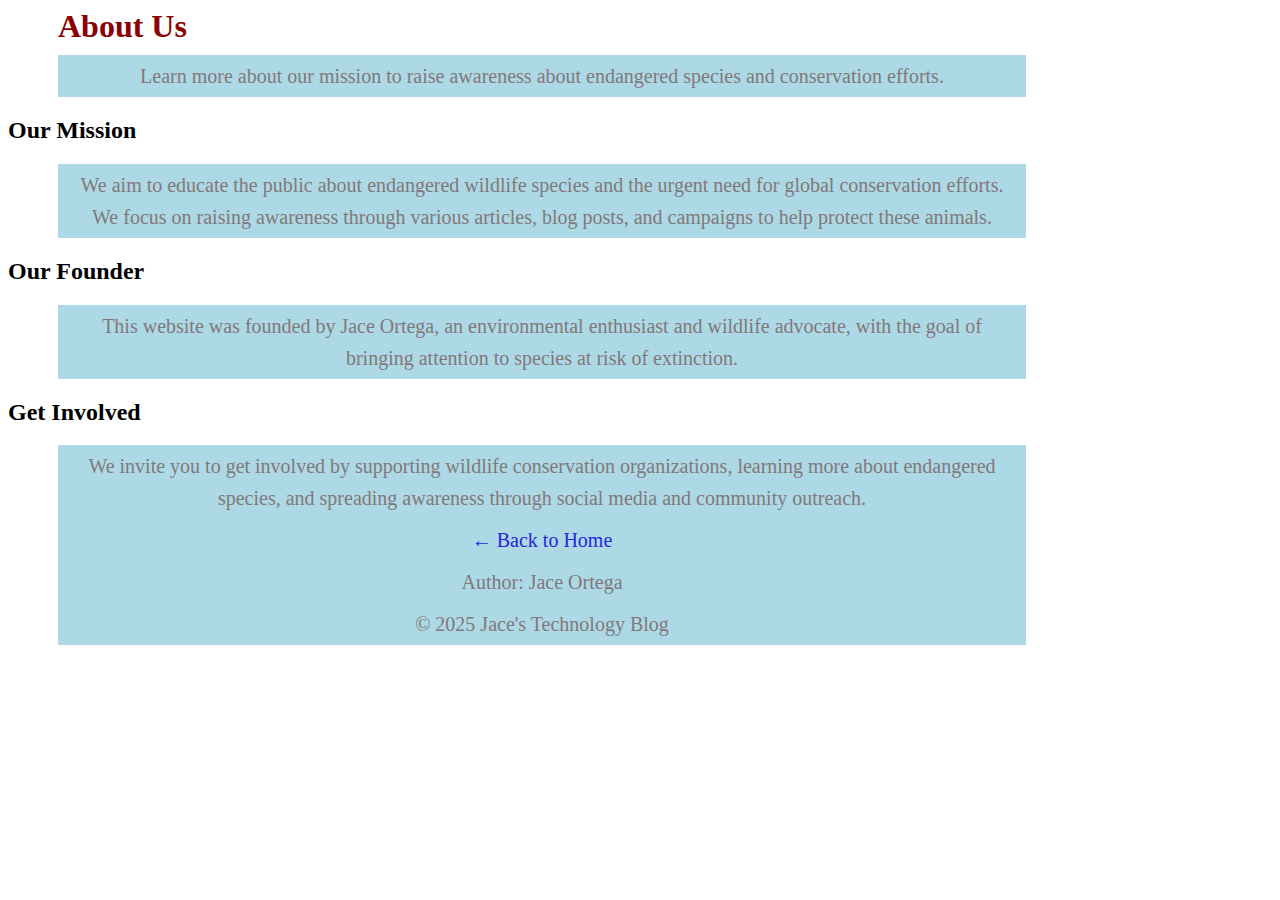
<file: html_1/about.html>
<!DOCTYPE html>
<html lang="en">
<head>
  <meta charset="UTF-8">
  <meta name="viewport" content="width=device-width, initial-scale=1.0">
  <title>About Us | Species at Risk</title>
  <link rel="stylesheet" href="styles.css">
</head>
<body>

  <header>
    <h1>About Us</h1>
    <p>Learn more about our mission to raise awareness about endangered species and conservation efforts.</p>
  </header>

  <main>
    <section>
      <h2>Our Mission</h2>
      <p>We aim to educate the public about endangered wildlife species and the urgent need for global conservation efforts. We focus on raising awareness through various articles, blog posts, and campaigns to help protect these animals.</p>
    </section>

    <section>
      <h2>Our Founder</h2>
      <p>This website was founded by Jace Ortega, an environmental enthusiast and wildlife advocate, with the goal of bringing attention to species at risk of extinction.</p>
    </section>

    <section>
      <h2>Get Involved</h2>
      <p>We invite you to get involved by supporting wildlife conservation organizations, learning more about endangered species, and spreading awareness through social media and community outreach.</p>
    </section>
    <p><a href="index.html">← Back to Home</a></p>
  </main>

  <footer class="footer-info">
    <p>Author: Jace Ortega</p>
    <p>&copy; 2025 Jace's Technology Blog</p>
  </footer>

</body>
</html>
</file>
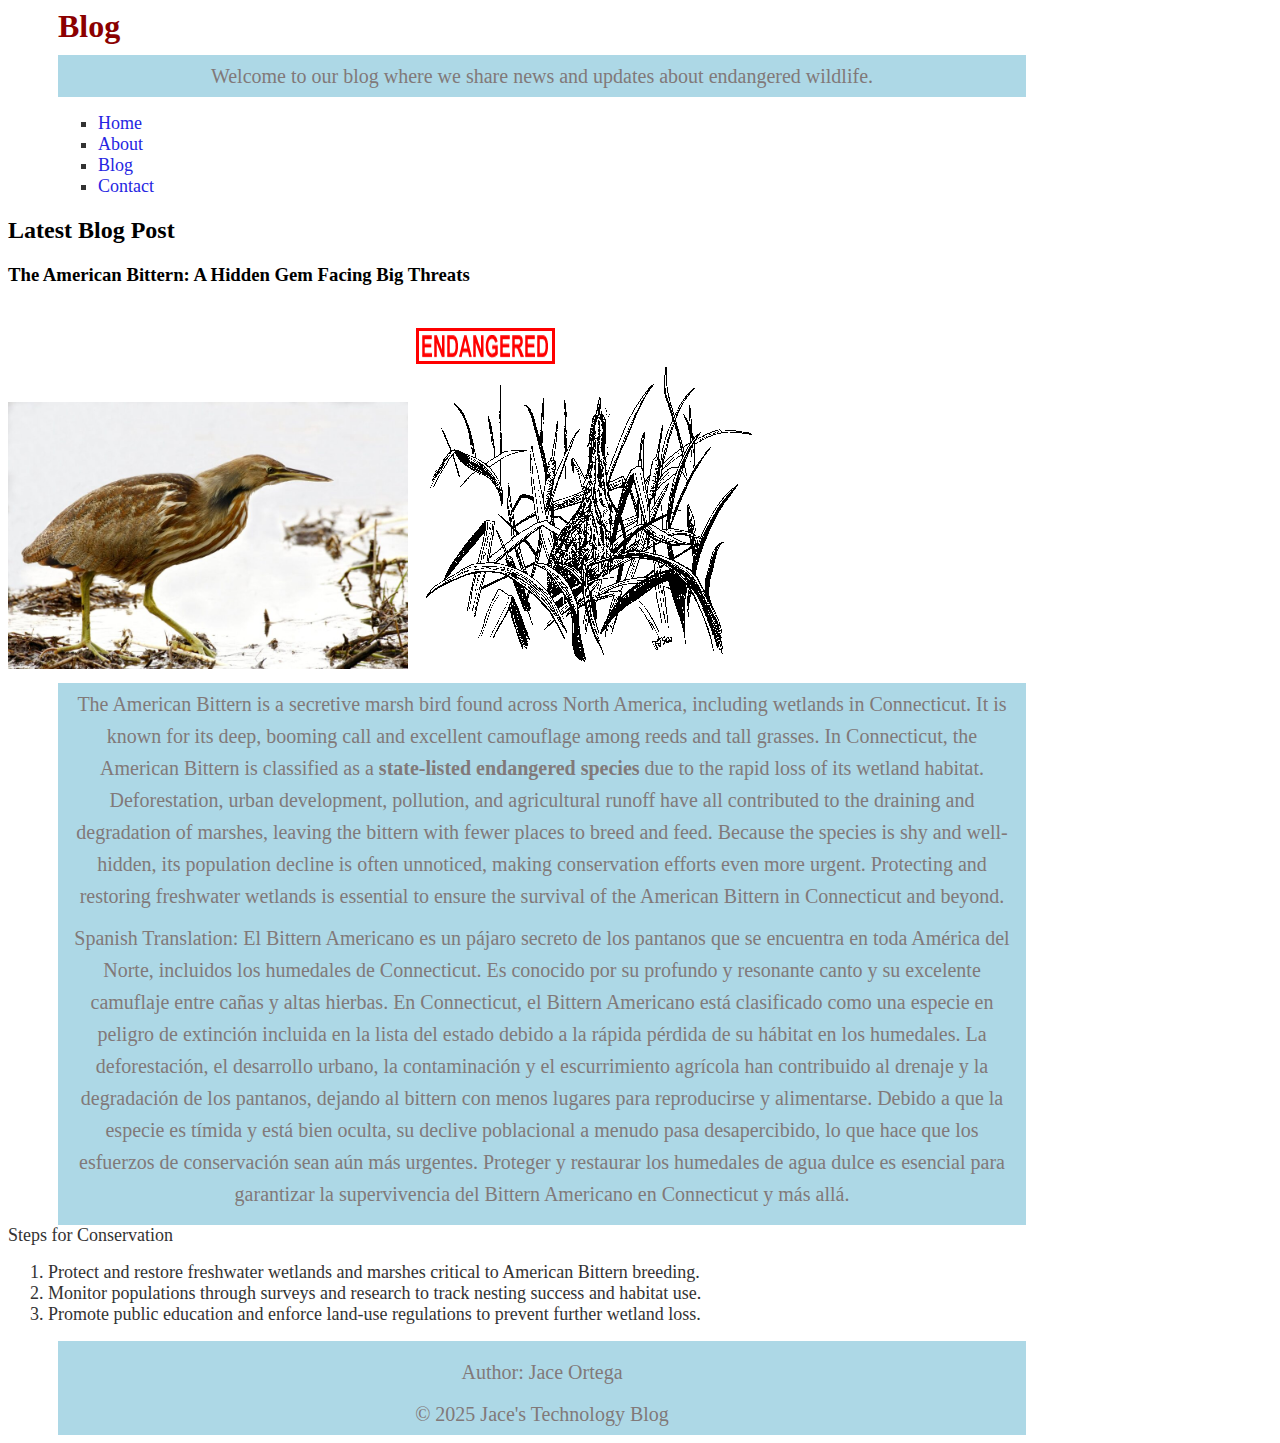
<file: html_1/blog.html>
<!DOCTYPE html>
<html lang="en">
<head>
  <meta charset="UTF-8" />
  <meta name="viewport" content="width=device-width, initial-scale=1" />
  <title>Blog - Species at Risk</title>
  <link rel="stylesheet" href="styles.css" />
</head>
<body>
  <header>
    <h1>Blog</h1>
    <p>Welcome to our blog where we share news and updates about endangered wildlife.</p>
  </header>

  
  <nav>
    <ul class="nav-list">
      <li><a href="index.html" class="nav-link">Home</a></li>
      <li><a href="about.html" class="nav-link">About</a></li>
      <li><a href="blog.html" class="nav-link">Blog</a></li>
      <li><a href="contact.html" class="nav-link">Contact</a></li>
    </ul>
  </nav>

  <main>
    <article>
      <h2>Latest Blog Post</h2>
      <h3>The American Bittern: A Hidden Gem Facing Big Threats</h3>
      <img src="American Bittern.jpeg" alt="American Bittern bird" class="image" title="American Bittern" style="max-width: 400px; height: auto;" />
      <img src="ABittern.gif" alt="Image 2" style="margin-right: 20px;" />

      <p>
        The American Bittern is a secretive marsh bird found across North America, including wetlands in Connecticut. 
        It is known for its deep, booming call and excellent camouflage among reeds and tall grasses. 
        In Connecticut, the American Bittern is classified as a <strong>state-listed endangered species</strong> due to the rapid loss of its wetland habitat. 
        Deforestation, urban development, pollution, and agricultural runoff have all contributed to the draining and degradation of marshes, 
        leaving the bittern with fewer places to breed and feed. 
        Because the species is shy and well-hidden, its population decline is often unnoticed, making conservation efforts even more urgent. 
        Protecting and restoring freshwater wetlands is essential to ensure the survival of the American Bittern in Connecticut and beyond.
      </p>
  
      <p>
        Spanish Translation: 
        El Bittern Americano es un pájaro secreto de los pantanos que se encuentra en toda América del Norte, incluidos los humedales de Connecticut.
        Es conocido por su profundo y resonante canto y su excelente camuflaje entre cañas y altas hierbas.
        En Connecticut, el Bittern Americano está clasificado como una especie en peligro de extinción incluida en la lista del estado debido a la rápida pérdida de su hábitat en los humedales.
        La deforestación, el desarrollo urbano, la contaminación y el escurrimiento agrícola han contribuido al drenaje y la degradación de los pantanos,
        dejando al bittern con menos lugares para reproducirse y alimentarse.
        Debido a que la especie es tímida y está bien oculta, su declive poblacional a menudo pasa desapercibido, lo que hace que los esfuerzos de conservación sean aún más urgentes.
        Proteger y restaurar los humedales de agua dulce es esencial para garantizar la supervivencia del Bittern Americano en Connecticut y más allá.
      </p>
      <p> 
      <li>Steps for Conservation</li>
    </ul>
    <ol>
        <li>Protect and restore freshwater wetlands and marshes critical to American Bittern breeding. </li>
        <li>Monitor populations through surveys and research to track nesting success and habitat use.</li>
        <li>Promote public education and enforce land-use regulations to prevent further wetland loss.</li>
    </ol>
  </p>
    </article>
    
  </main>
  
  <!-- Footer starts here -->
  <footer class="footer-info">
    <p>Author: Jace Ortega</p>
    <p>&copy; 2025 Jace's Technology Blog</p>
  </footer>
</file>
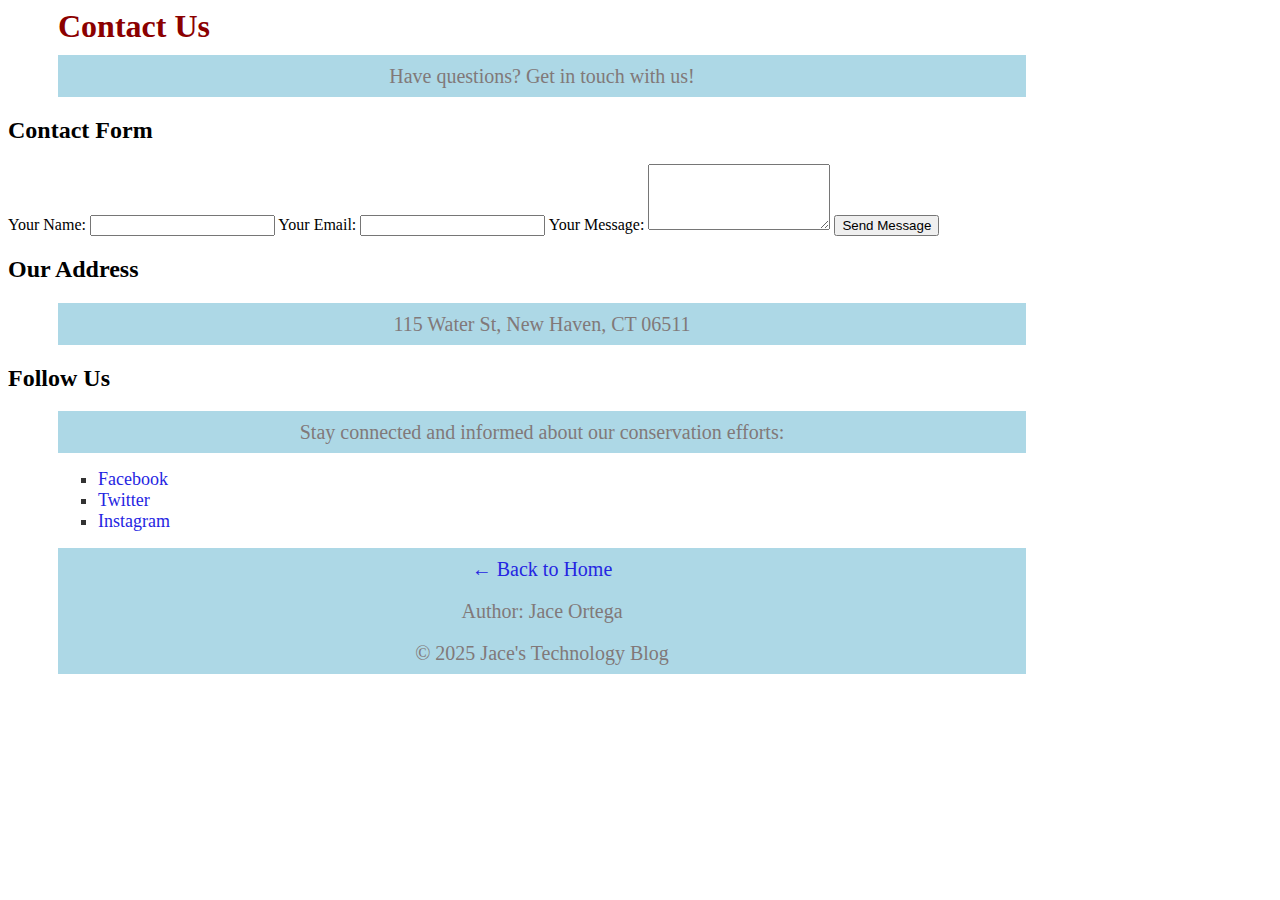
<file: html_1/contact.html>
<!DOCTYPE html>
<html lang="en">
<head>
  <meta charset="UTF-8">
  <meta name="viewport" content="width=device-width, initial-scale=1.0">
  <title>Contact Us | Species at Risk</title>
  <link rel="stylesheet" href="styles.css">
</head>
<body>

  <header>
    <h1>Contact Us</h1>
    <p>Have questions? Get in touch with us!</p>
  </header>

  <main>
    <section>
      <h2>Contact Form</h2>
      <form action="submit_form.php" method="POST">
        <label for="name">Your Name:</label>
        <input type="text" id="name" name="name" required>

        <label for="email">Your Email:</label>
        <input type="email" id="email" name="email" required>

        <label for="message">Your Message:</label>
        <textarea id="message" name="message" rows="4" required></textarea>

        <button type="submit">Send Message</button>
      </form>
    </section>

    <section>
      <h2>Our Address</h2>
      <p>115 Water St, New Haven, CT 06511</p>
    </section>

    <section>
      <h2>Follow Us</h2>
      <p>Stay connected and informed about our conservation efforts:</p>
      <ul>
        <li><a href="https://facebook.com" target="_blank">Facebook</a></li>
        <li><a href="https://twitter.com" target="_blank">Twitter</a></li>
        <li><a href="https://instagram.com" target="_blank">Instagram</a></li>
      </ul>
    </section>
    <p><a href="index.html">← Back to Home</a></p>
  </main>

  <footer class="footer-info">
    <p>Author: Jace Ortega</p>
    <p>&copy; 2025 Jace's Technology Blog</p>
  </footer>

</body>
</html>
</file>
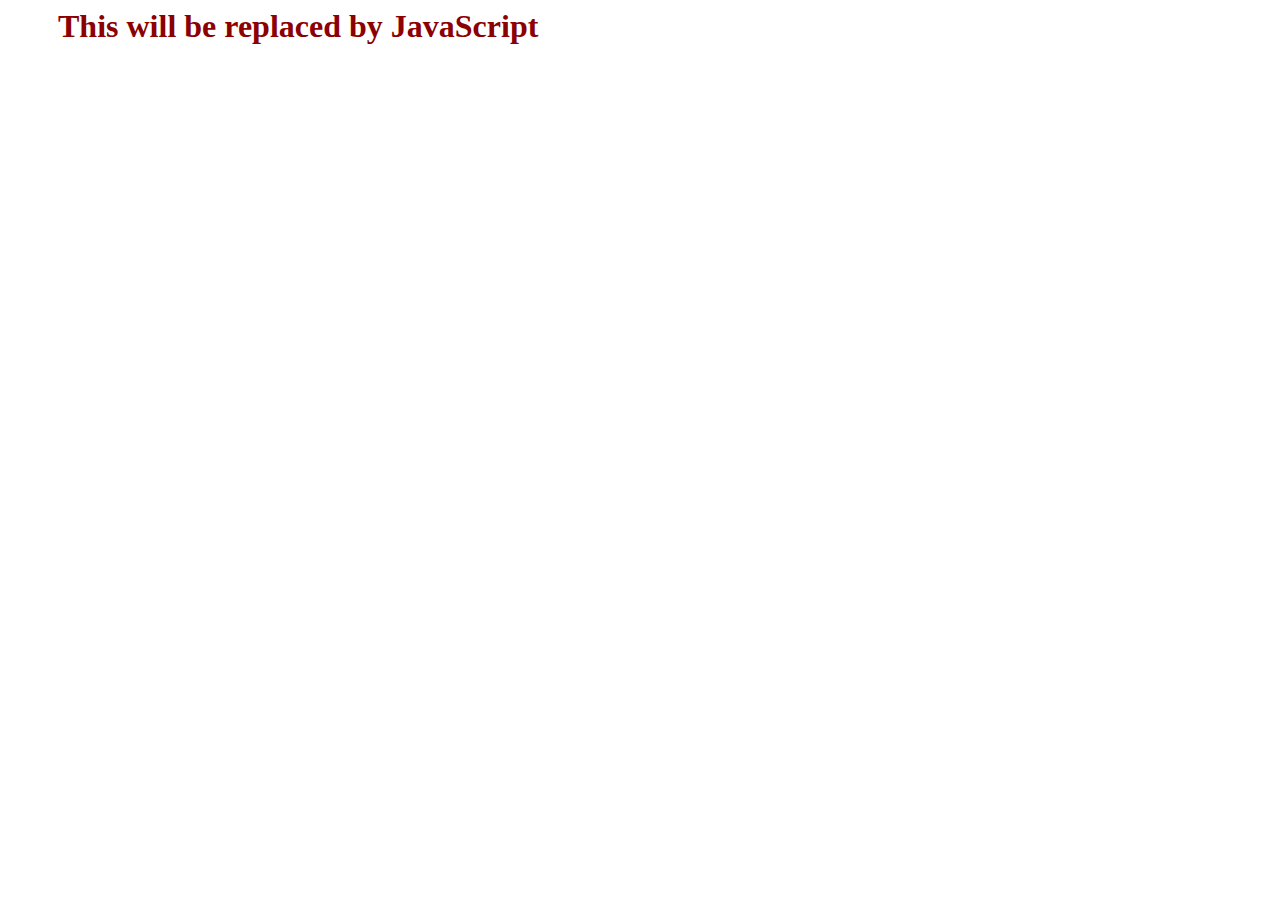
<file: html_1/section.html>
<!DOCTYPE html>
<html>
    <head>
        <title>Simple HTML Page</title>
        <link href="styles.css" rel="stylesheet" />
    </head>
    <body>
        <!-- Section Tag Example-->
        <section>
            <h1 id ="myHeading"> This will be replaced by JavaScript</h1>
        </section>
        <!-- End of Section Tag Example -->
        <script src="script.js"></script>
    </body>
</html>
</file>
<file: html/styles.css>
/* The start of using CSS. Also I can't change my file names to lowercase. Sorry */

h1{
    color:darkred
}
</file>
<file: html_1/styles.css>
/* The start of using CSS. */


/* 1. h1 - Main heading style */
h1{
    color:darkred;
    margin: 5px 0px 10px 50px; /* Top Right Bottom Left */
    

}

/* 2. p - Paragraph style */
p{
    width:75%;
    background-color: lightblue;
    color:#817979;
    text-align: center;
    line-height: 1.6;
    padding:  5px 10px 5px 10px; /* Top Right Bottom Left */
    margin:  0px 0px 0px 50px; /* Top Right Bottom Left */
    font-size: 20px;
    font-family: "IM Fell DW Pica", serif;
}

/* 3. div - For general container styling */
div{ 
    padding: 20px;
    color: #892929;
    margin: 10px 0px;
}
   

/* 4. ul - Unordered list style */
ul{
    list-style-type: square; 
    margin-left: 50px;
}

/* 5. li - List item style */
li{
    color: #333;
    font-size: 18px;
}

/* 6. a - Link style */
a{
    color:rgb(37, 37, 226);
    text-decoration: none;
    
}

/* 7. img - Image style */
img{
    max-width: 50%;
    height: auto;
    margin-top: 20px;
    margin-bottom: 10px
}
</file>
